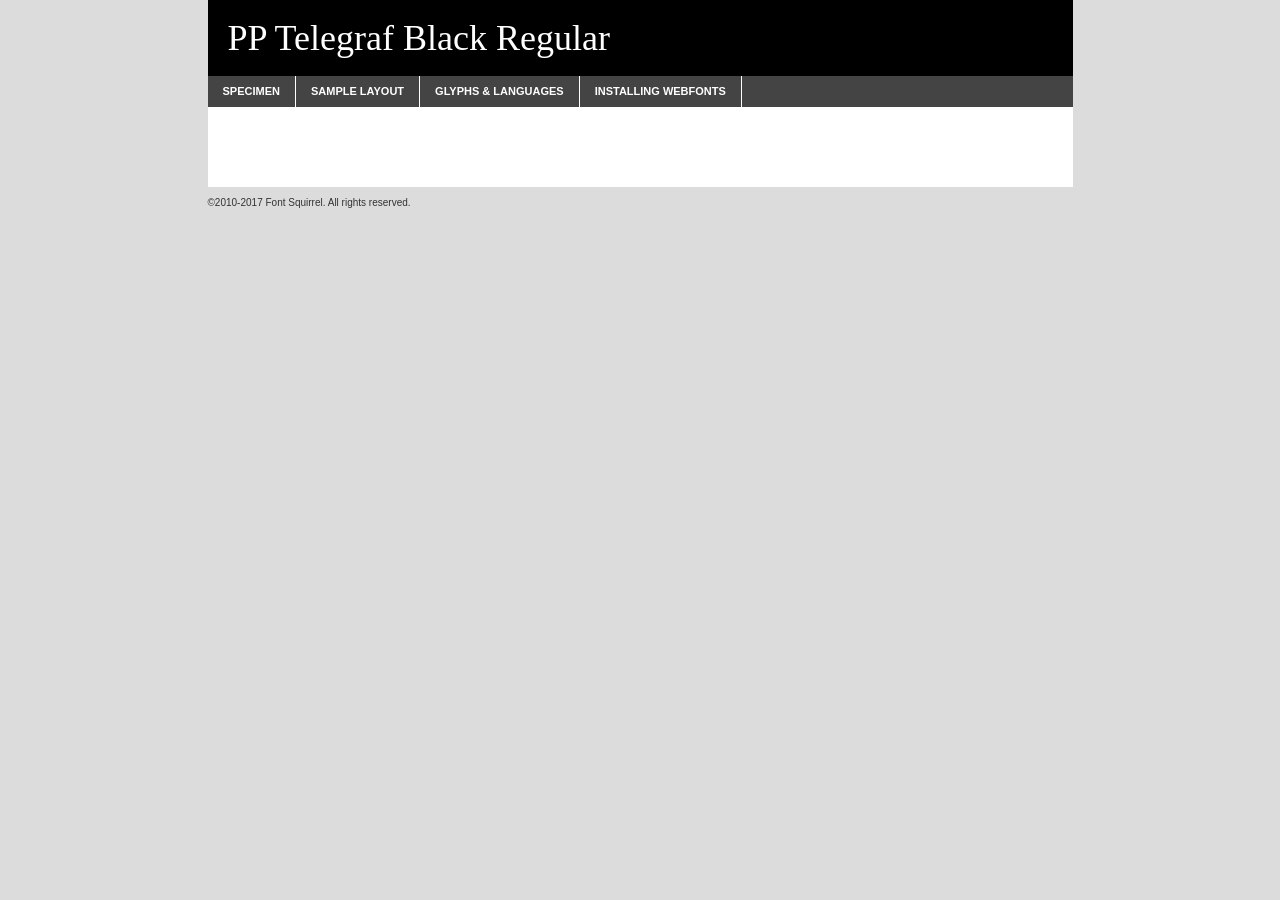
<file: static/fonts/pptelegraf-black-demo.html>
<!DOCTYPE html PUBLIC "-//W3C//DTD XHTML 1.0 Transitional//EN"
	"http://www.w3.org/TR/xhtml1/DTD/xhtml1-transitional.dtd">

<html xmlns="http://www.w3.org/1999/xhtml" xml:lang="en" lang="en">
<head>
	<meta http-equiv="Content-Type" content="text/html; charset=utf-8" />
	<script src="http://ajax.googleapis.com/ajax/libs/jquery/1.7.2/jquery.min.js" type="text/javascript" charset="utf-8"></script>
	<script type="text/javascript">
	(function($){$.fn.easyTabs=function(option){var param=jQuery.extend({fadeSpeed:"fast",defaultContent:1,activeClass:'active'},option);$(this).each(function(){var thisId="#"+this.id;if(param.defaultContent==''){param.defaultContent=1;}
	if(typeof param.defaultContent=="number")
	{var defaultTab=$(thisId+" .tabs li:eq("+(param.defaultContent-1)+") a").attr('href').substr(1);}else{var defaultTab=param.defaultContent;}
	$(thisId+" .tabs li a").each(function(){var tabToHide=$(this).attr('href').substr(1);$("#"+tabToHide).addClass('easytabs-tab-content');});hideAll();changeContent(defaultTab);function hideAll(){$(thisId+" .easytabs-tab-content").hide();}
	function changeContent(tabId){hideAll();$(thisId+" .tabs li").removeClass(param.activeClass);$(thisId+" .tabs li a[href=#"+tabId+"]").closest('li').addClass(param.activeClass);if(param.fadeSpeed!="none")
	{$(thisId+" #"+tabId).fadeIn(param.fadeSpeed);}else{$(thisId+" #"+tabId).show();}}
	$(thisId+" .tabs li").click(function(){var tabId=$(this).find('a').attr('href').substr(1);changeContent(tabId);return false;});});}})(jQuery);
	</script>
	<link rel="stylesheet" href="specimen_files/specimen_stylesheet.css" type="text/css" charset="utf-8" />
	<link rel="stylesheet" href="stylesheet.css" type="text/css" charset="utf-8" />

	<style type="text/css">
					body{
				font-family: 'pp_telegrafblack';
							}
		</style>

	<title>PP Telegraf Black Regular Specimen</title>
	
	
	<script type="text/javascript" charset="utf-8">
		$(document).ready(function() {
			$('#container').easyTabs({defaultContent:1});
		});
	</script>
</head>

<body>
<div id="container">
	<div id="header">
		PP Telegraf Black Regular	</div>
	<ul class="tabs">
		<li><a href="#specimen">Specimen</a></li>
		<li><a href="#layout">Sample Layout</a></li>
				<li><a href="#glyphs">Glyphs &amp; Languages</a></li>
		<li><a href="#installing">Installing Webfonts</a></li>
		
	</ul>
	
	<div id="main_content">

		
			<div id="specimen">
		
				<div class="section">
					<div class="grid12 firstcol">
						<div class="huge">AaBb</div>
					</div>
				</div>
		
				<div class="section">
					<div class="glyph_range">A&#x200B;B&#x200b;C&#x200b;D&#x200b;E&#x200b;F&#x200b;G&#x200b;H&#x200b;I&#x200b;J&#x200b;K&#x200b;L&#x200b;M&#x200b;N&#x200b;O&#x200b;P&#x200b;Q&#x200b;R&#x200b;S&#x200b;T&#x200b;U&#x200b;V&#x200b;W&#x200b;X&#x200b;Y&#x200b;Z&#x200b;a&#x200b;b&#x200b;c&#x200b;d&#x200b;e&#x200b;f&#x200b;g&#x200b;h&#x200b;i&#x200b;j&#x200b;k&#x200b;l&#x200b;m&#x200b;n&#x200b;o&#x200b;p&#x200b;q&#x200b;r&#x200b;s&#x200b;t&#x200b;u&#x200b;v&#x200b;w&#x200b;x&#x200b;y&#x200b;z&#x200b;1&#x200b;2&#x200b;3&#x200b;4&#x200b;5&#x200b;6&#x200b;7&#x200b;8&#x200b;9&#x200b;0&#x200b;&amp;&#x200b;.&#x200b;,&#x200b;?&#x200b;!&#x200b;&#64;&#x200b;(&#x200b;)&#x200b;#&#x200b;$&#x200b;%&#x200b;*&#x200b;+&#x200b;-&#x200b;=&#x200b;:&#x200b;;</div>
				</div>
				<div class="section">
					<div class="grid12 firstcol">
						<table class="sample_table">
							<tr><td>10</td><td class="size10">abcdefghijklmnopqrstuvwxyzABCDEFGHIJKLMNOPQRSTUVWXYZ0123456789abcdefghijklmnopqrstuvwxyzABCDEFGHIJKLMNOPQRSTUVWXYZ0123456789abcdefghijklmnopqrstuvwxyzABCDEFGHIJKLMNOPQRSTUVWXYZ</td></tr>
							<tr><td>11</td><td class="size11">abcdefghijklmnopqrstuvwxyzABCDEFGHIJKLMNOPQRSTUVWXYZ0123456789abcdefghijklmnopqrstuvwxyzABCDEFGHIJKLMNOPQRSTUVWXYZ0123456789abcdefghijklmnopqrstuvwxyzABCDEFGHIJKLMNOPQRSTUVWXYZ</td></tr>
							<tr><td>12</td><td class="size12">abcdefghijklmnopqrstuvwxyzABCDEFGHIJKLMNOPQRSTUVWXYZ0123456789abcdefghijklmnopqrstuvwxyzABCDEFGHIJKLMNOPQRSTUVWXYZ0123456789abcdefghijklmnopqrstuvwxyzABCDEFGHIJKLMNOPQRSTUVWXYZ</td></tr>
							<tr><td>13</td><td class="size13">abcdefghijklmnopqrstuvwxyzABCDEFGHIJKLMNOPQRSTUVWXYZ0123456789abcdefghijklmnopqrstuvwxyzABCDEFGHIJKLMNOPQRSTUVWXYZ0123456789abcdefghijklmnopqrstuvwxyzABCDEFGHIJKLMNOPQRSTUVWXYZ</td></tr>
							<tr><td>14</td><td class="size14">abcdefghijklmnopqrstuvwxyzABCDEFGHIJKLMNOPQRSTUVWXYZ0123456789abcdefghijklmnopqrstuvwxyzABCDEFGHIJKLMNOPQRSTUVWXYZ0123456789abcdefghijklmnopqrstuvwxyzABCDEFGHIJKLMNOPQRSTUVWXYZ</td></tr>
							<tr><td>16</td><td class="size16">abcdefghijklmnopqrstuvwxyzABCDEFGHIJKLMNOPQRSTUVWXYZ0123456789abcdefghijklmnopqrstuvwxyzABCDEFGHIJKLMNOPQRSTUVWXYZ</td></tr>
							<tr><td>18</td><td class="size18">abcdefghijklmnopqrstuvwxyzABCDEFGHIJKLMNOPQRSTUVWXYZ0123456789abcdefghijklmnopqrstuvwxyzABCDEFGHIJKLMNOPQRSTUVWXYZ</td></tr>
							<tr><td>20</td><td class="size20">abcdefghijklmnopqrstuvwxyzABCDEFGHIJKLMNOPQRSTUVWXYZ0123456789abcdefghijklmnopqrstuvwxyzABCDEFGHIJKLMNOPQRSTUVWXYZ</td></tr>
							<tr><td>24</td><td class="size24">abcdefghijklmnopqrstuvwxyzABCDEFGHIJKLMNOPQRSTUVWXYZ0123456789abcdefghijklmnopqrstuvwxyzABCDEFGHIJKLMNOPQRSTUVWXYZ</td></tr>
							<tr><td>30</td><td class="size30">abcdefghijklmnopqrstuvwxyzABCDEFGHIJKLMNOPQRSTUVWXYZ0123456789abcdefghijklmnopqrstuvwxyzABCDEFGHIJKLMNOPQRSTUVWXYZ</td></tr>
							<tr><td>36</td><td class="size36">abcdefghijklmnopqrstuvwxyzABCDEFGHIJKLMNOPQRSTUVWXYZ0123456789abcdefghijklmnopqrstuvwxyzABCDEFGHIJKLMNOPQRSTUVWXYZ</td></tr>
							<tr><td>48</td><td class="size48">abcdefghijklmnopqrstuvwxyzABCDEFGHIJKLMNOPQRSTUVWXYZ0123456789abcdefghijklmnopqrstuvwxyzABCDEFGHIJKLMNOPQRSTUVWXYZ</td></tr>
							<tr><td>60</td><td class="size60">abcdefghijklmnopqrstuvwxyzABCDEFGHIJKLMNOPQRSTUVWXYZ0123456789abcdefghijklmnopqrstuvwxyzABCDEFGHIJKLMNOPQRSTUVWXYZ</td></tr>
							<tr><td>72</td><td class="size72">abcdefghijklmnopqrstuvwxyzABCDEFGHIJKLMNOPQRSTUVWXYZ0123456789abcdefghijklmnopqrstuvwxyzABCDEFGHIJKLMNOPQRSTUVWXYZ</td></tr>
							<tr><td>90</td><td class="size90">abcdefghijklmnopqrstuvwxyzABCDEFGHIJKLMNOPQRSTUVWXYZ0123456789abcdefghijklmnopqrstuvwxyzABCDEFGHIJKLMNOPQRSTUVWXYZ</td></tr>
						</table>
				
					</div>
			
				</div>
		
		
		
								<div class="section" id="bodycomparison">


										<div id="xheight">
				<div class="fontbody">&#x25FC;&#x25FC;&#x25FC;&#x25FC;&#x25FC;&#x25FC;&#x25FC;&#x25FC;&#x25FC;&#x25FC;&#x25FC;&#x25FC;&#x25FC;&#x25FC;&#x25FC;&#x25FC;&#x25FC;&#x25FC;&#x25FC;&#x25FC;&#x25FC;&#x25FC;&#x25FC;&#x25FC;&#x25FC;&#x25FC;&#x25FC;&#x25FC;&#x25FC;&#x25FC;&#x25FC;&#x25FC;&#x25FC;&#x25FC;&#x25FC;&#x25FC;&#x25FC;&#x25FC;&#x25FC;&#x25FC;&#x25FC;&#x25FC;&#x25FC;&#x25FC;&#x25FC;&#x25FC;&#x25FC;&#x25FC;&#x25FC;&#x25FC;&#x25FC;&#x25FC;&#x25FC;&#x25FC;&#x25FC;&#x25FC;&#x25FC;&#x25FC;&#x25FC;&#x25FC;&#x25FC;&#x25FC;&#x25FC;&#x25FC;&#x25FC;&#x25FC;&#x25FC;&#x25FC;&#x25FC;&#x25FC;&#x25FC;&#x25FC;&#x25FC;&#x25FC;&#x25FC;&#x25FC;&#x25FC;&#x25FC;&#x25FC;&#x25FC;&#x25FC;&#x25FC;&#x25FC;&#x25FC;&#x25FC;&#x25FC;&#x25FC;&#x25FC;&#x25FC;&#x25FC;&#x25FC;&#x25FC;&#x25FC;&#x25FC;&#x25FC;&#x25FC;&#x25FC;&#x25FC;&#x25FC;body</div><div class="arialbody">body</div><div class="verdanabody">body</div><div class="georgiabody">body</div></div>
										<div class="fontbody" style="z-index:1">
											body<span>PP Telegraf Black Regular</span>
										</div>
										<div class="arialbody" style="z-index:1">
											body<span>Arial</span>
										</div>
										<div class="verdanabody" style="z-index:1">
											body<span>Verdana</span>
										</div>
										<div class="georgiabody" style="z-index:1">
											body<span>Georgia</span>
										</div>



								</div>
		
		
				<div class="section psample psample_row1" id="">
					
					<div class="grid2 firstcol">
						<p class="size10"><span>10.</span>Aenean lacinia bibendum nulla sed consectetur. Fusce dapibus, tellus ac cursus commodo, tortor mauris condimentum nibh, ut fermentum massa justo sit amet risus. Nullam id dolor id nibh ultricies vehicula ut id elit. Cum sociis natoque penatibus et magnis dis parturient montes, nascetur ridiculus mus. Nulla vitae elit libero, a pharetra augue.</p>
			
					</div>
					<div class="grid3">
						<p class="size11"><span>11.</span>Aenean lacinia bibendum nulla sed consectetur. Fusce dapibus, tellus ac cursus commodo, tortor mauris condimentum nibh, ut fermentum massa justo sit amet risus. Nullam id dolor id nibh ultricies vehicula ut id elit. Cum sociis natoque penatibus et magnis dis parturient montes, nascetur ridiculus mus. Nulla vitae elit libero, a pharetra augue.</p>
			
					</div>
					<div class="grid3">
						<p class="size12"><span>12.</span>Aenean lacinia bibendum nulla sed consectetur. Fusce dapibus, tellus ac cursus commodo, tortor mauris condimentum nibh, ut fermentum massa justo sit amet risus. Nullam id dolor id nibh ultricies vehicula ut id elit. Cum sociis natoque penatibus et magnis dis parturient montes, nascetur ridiculus mus. Nulla vitae elit libero, a pharetra augue.</p>
			
					</div>
					<div class="grid4">
						<p class="size13"><span>13.</span>Aenean lacinia bibendum nulla sed consectetur. Fusce dapibus, tellus ac cursus commodo, tortor mauris condimentum nibh, ut fermentum massa justo sit amet risus. Nullam id dolor id nibh ultricies vehicula ut id elit. Cum sociis natoque penatibus et magnis dis parturient montes, nascetur ridiculus mus. Nulla vitae elit libero, a pharetra augue.</p>
			
					</div>
					<div class="white_blend"></div>
					
				</div>
				<div class="section psample psample_row2" id="">
					<div class="grid3 firstcol">
						<p class="size14"><span>14.</span>Aenean lacinia bibendum nulla sed consectetur. Fusce dapibus, tellus ac cursus commodo, tortor mauris condimentum nibh, ut fermentum massa justo sit amet risus. Nullam id dolor id nibh ultricies vehicula ut id elit. Cum sociis natoque penatibus et magnis dis parturient montes, nascetur ridiculus mus. Nulla vitae elit libero, a pharetra augue.</p>
			
					</div>
					<div class="grid4">
						<p class="size16"><span>16.</span>Aenean lacinia bibendum nulla sed consectetur. Fusce dapibus, tellus ac cursus commodo, tortor mauris condimentum nibh, ut fermentum massa justo sit amet risus. Nullam id dolor id nibh ultricies vehicula ut id elit. Cum sociis natoque penatibus et magnis dis parturient montes, nascetur ridiculus mus. Nulla vitae elit libero, a pharetra augue.</p>
			
					</div>
					<div class="grid5">
						<p class="size18"><span>18.</span>Aenean lacinia bibendum nulla sed consectetur. Fusce dapibus, tellus ac cursus commodo, tortor mauris condimentum nibh, ut fermentum massa justo sit amet risus. Nullam id dolor id nibh ultricies vehicula ut id elit. Cum sociis natoque penatibus et magnis dis parturient montes, nascetur ridiculus mus. Nulla vitae elit libero, a pharetra augue.</p>
			
					</div>

					<div class="white_blend"></div>

				</div>
				
				<div class="section psample psample_row3" id="">
					<div class="grid5 firstcol">
						<p class="size20"><span>20.</span>Aenean lacinia bibendum nulla sed consectetur. Fusce dapibus, tellus ac cursus commodo, tortor mauris condimentum nibh, ut fermentum massa justo sit amet risus. Nullam id dolor id nibh ultricies vehicula ut id elit. Cum sociis natoque penatibus et magnis dis parturient montes, nascetur ridiculus mus. Nulla vitae elit libero, a pharetra augue.</p>
					</div>
					<div class="grid7">
						<p class="size24"><span>24.</span>Aenean lacinia bibendum nulla sed consectetur. Fusce dapibus, tellus ac cursus commodo, tortor mauris condimentum nibh, ut fermentum massa justo sit amet risus. Nullam id dolor id nibh ultricies vehicula ut id elit. Cum sociis natoque penatibus et magnis dis parturient montes, nascetur ridiculus mus. Nulla vitae elit libero, a pharetra augue.</p>
					</div>
					
					<div class="white_blend"></div>
					
				</div>
				
				<div class="section psample psample_row4" id="">
					<div class="grid12 firstcol">
						<p class="size30"><span>30.</span>Aenean lacinia bibendum nulla sed consectetur. Fusce dapibus, tellus ac cursus commodo, tortor mauris condimentum nibh, ut fermentum massa justo sit amet risus. Nullam id dolor id nibh ultricies vehicula ut id elit. Cum sociis natoque penatibus et magnis dis parturient montes, nascetur ridiculus mus. Nulla vitae elit libero, a pharetra augue.</p>
					</div>
					<div class="white_blend"></div>
					
				</div>
				
				
				
				<div class="section psample psample_row1 fullreverse">
					<div class="grid2 firstcol">
						<p class="size10"><span>10.</span>Aenean lacinia bibendum nulla sed consectetur. Fusce dapibus, tellus ac cursus commodo, tortor mauris condimentum nibh, ut fermentum massa justo sit amet risus. Nullam id dolor id nibh ultricies vehicula ut id elit. Cum sociis natoque penatibus et magnis dis parturient montes, nascetur ridiculus mus. Nulla vitae elit libero, a pharetra augue.</p>
			
					</div>
					<div class="grid3">
						<p class="size11"><span>11.</span>Aenean lacinia bibendum nulla sed consectetur. Fusce dapibus, tellus ac cursus commodo, tortor mauris condimentum nibh, ut fermentum massa justo sit amet risus. Nullam id dolor id nibh ultricies vehicula ut id elit. Cum sociis natoque penatibus et magnis dis parturient montes, nascetur ridiculus mus. Nulla vitae elit libero, a pharetra augue.</p>
			
					</div>
					<div class="grid3">
						<p class="size12"><span>12.</span>Aenean lacinia bibendum nulla sed consectetur. Fusce dapibus, tellus ac cursus commodo, tortor mauris condimentum nibh, ut fermentum massa justo sit amet risus. Nullam id dolor id nibh ultricies vehicula ut id elit. Cum sociis natoque penatibus et magnis dis parturient montes, nascetur ridiculus mus. Nulla vitae elit libero, a pharetra augue.</p>
			
					</div>
					<div class="grid4">
						<p class="size13"><span>13.</span>Aenean lacinia bibendum nulla sed consectetur. Fusce dapibus, tellus ac cursus commodo, tortor mauris condimentum nibh, ut fermentum massa justo sit amet risus. Nullam id dolor id nibh ultricies vehicula ut id elit. Cum sociis natoque penatibus et magnis dis parturient montes, nascetur ridiculus mus. Nulla vitae elit libero, a pharetra augue.</p>
			
					</div>
					<div class="black_blend"></div>
					
				</div>
				
				<div class="section psample psample_row2 fullreverse">
					<div class="grid3 firstcol">
						<p class="size14"><span>14.</span>Aenean lacinia bibendum nulla sed consectetur. Fusce dapibus, tellus ac cursus commodo, tortor mauris condimentum nibh, ut fermentum massa justo sit amet risus. Nullam id dolor id nibh ultricies vehicula ut id elit. Cum sociis natoque penatibus et magnis dis parturient montes, nascetur ridiculus mus. Nulla vitae elit libero, a pharetra augue.</p>
			
					</div>
					<div class="grid4">
						<p class="size16"><span>16.</span>Aenean lacinia bibendum nulla sed consectetur. Fusce dapibus, tellus ac cursus commodo, tortor mauris condimentum nibh, ut fermentum massa justo sit amet risus. Nullam id dolor id nibh ultricies vehicula ut id elit. Cum sociis natoque penatibus et magnis dis parturient montes, nascetur ridiculus mus. Nulla vitae elit libero, a pharetra augue.</p>
			
					</div>
					<div class="grid5">
						<p class="size18"><span>18.</span>Aenean lacinia bibendum nulla sed consectetur. Fusce dapibus, tellus ac cursus commodo, tortor mauris condimentum nibh, ut fermentum massa justo sit amet risus. Nullam id dolor id nibh ultricies vehicula ut id elit. Cum sociis natoque penatibus et magnis dis parturient montes, nascetur ridiculus mus. Nulla vitae elit libero, a pharetra augue.</p>
			
					</div>
					<div class="black_blend"></div>

				</div>
				
				<div class="section psample fullreverse psample_row3" id="">
					<div class="grid5 firstcol">
						<p class="size20"><span>20.</span>Aenean lacinia bibendum nulla sed consectetur. Fusce dapibus, tellus ac cursus commodo, tortor mauris condimentum nibh, ut fermentum massa justo sit amet risus. Nullam id dolor id nibh ultricies vehicula ut id elit. Cum sociis natoque penatibus et magnis dis parturient montes, nascetur ridiculus mus. Nulla vitae elit libero, a pharetra augue.</p>
					</div>
					<div class="grid7">
						<p class="size24"><span>24.</span>Aenean lacinia bibendum nulla sed consectetur. Fusce dapibus, tellus ac cursus commodo, tortor mauris condimentum nibh, ut fermentum massa justo sit amet risus. Nullam id dolor id nibh ultricies vehicula ut id elit. Cum sociis natoque penatibus et magnis dis parturient montes, nascetur ridiculus mus. Nulla vitae elit libero, a pharetra augue.</p>
					</div>
					
					<div class="black_blend"></div>
					
				</div>
				
				<div class="section psample fullreverse psample_row4" id="" style="border-bottom: 20px #000 solid;">
					<div class="grid12 firstcol">
						<p class="size30"><span>30.</span>Aenean lacinia bibendum nulla sed consectetur. Fusce dapibus, tellus ac cursus commodo, tortor mauris condimentum nibh, ut fermentum massa justo sit amet risus. Nullam id dolor id nibh ultricies vehicula ut id elit. Cum sociis natoque penatibus et magnis dis parturient montes, nascetur ridiculus mus. Nulla vitae elit libero, a pharetra augue.</p>
					</div>
					<div class="black_blend"></div>
					
				</div>
				
				
				
				
			</div>
			
			<div id="layout">
				
				<div class="section">
					
					<div class="grid12 firstcol">
						<h1>Lorem Ipsum Dolor</h1>
						<h2>Etiam porta sem malesuada magna mollis euismod</h2>
						
						<p class="byline">By <a href="#link">Aenean Lacinia</a></p>
					</div>
				</div>
				<div class="section">
					<div class="grid8 firstcol">
						<p class="large">Donec sed odio dui. Morbi leo risus, porta ac consectetur ac, vestibulum at eros. Fusce dapibus, tellus ac cursus commodo, tortor mauris condimentum nibh, ut fermentum massa justo sit amet risus. </p>

						
						<h3>Pellentesque ornare sem</h3>

						<p>Maecenas sed diam eget risus varius blandit sit amet non magna. Maecenas faucibus mollis interdum. Donec ullamcorper nulla non metus auctor fringilla. Nullam id dolor id nibh ultricies vehicula ut id elit. Nullam id dolor id nibh ultricies vehicula ut id elit. </p>

						<p>Aenean eu leo quam. Pellentesque ornare sem lacinia quam venenatis vestibulum. Lorem ipsum dolor sit amet, consectetur adipiscing elit. Cum sociis natoque penatibus et magnis dis parturient montes, nascetur ridiculus mus. </p>

						<p>Nulla vitae elit libero, a pharetra augue. Praesent commodo cursus magna, vel scelerisque nisl consectetur et. Aenean lacinia bibendum nulla sed consectetur. </p>

						<p>Nullam quis risus eget urna mollis ornare vel eu leo. Nullam quis risus eget urna mollis ornare vel eu leo. Maecenas sed diam eget risus varius blandit sit amet non magna. Donec ullamcorper nulla non metus auctor fringilla. </p>

						<h3>Cras mattis consectetur</h3>

						<p>Aenean eu leo quam. Pellentesque ornare sem lacinia quam venenatis vestibulum. Aenean lacinia bibendum nulla sed consectetur. Integer posuere erat a ante venenatis dapibus posuere velit aliquet. Cras mattis consectetur purus sit amet fermentum. </p>

						<p>Nullam id dolor id nibh ultricies vehicula ut id elit. Nullam quis risus eget urna mollis ornare vel eu leo. Cras mattis consectetur purus sit amet fermentum.</p>
					</div>
					
					<div class="grid4 sidebar">
						
						<div class="box reverse">
							<p class="last">Nullam quis risus eget urna mollis ornare vel eu leo. Donec ullamcorper nulla non metus auctor fringilla. Cras mattis consectetur purus sit amet fermentum. Sed posuere consectetur est at lobortis. Lorem ipsum dolor sit amet, consectetur adipiscing elit. </p>
						</div>
						
						<p class="caption">Maecenas sed diam eget risus varius.</p>

						<p>Vestibulum id ligula porta felis euismod semper. Integer posuere erat a ante venenatis dapibus posuere velit aliquet. Vestibulum id ligula porta felis euismod semper. Sed posuere consectetur est at lobortis. Maecenas sed diam eget risus varius blandit sit amet non magna. Fusce dapibus, tellus ac cursus commodo, tortor mauris condimentum nibh, ut fermentum massa justo sit amet risus. </p>

					

						<p>Duis mollis, est non commodo luctus, nisi erat porttitor ligula, eget lacinia odio sem nec elit. Aenean lacinia bibendum nulla sed consectetur. Vivamus sagittis lacus vel augue laoreet rutrum faucibus dolor auctor. Aenean lacinia bibendum nulla sed consectetur. Nullam quis risus eget urna mollis ornare vel eu leo. </p>

						<p>Praesent commodo cursus magna, vel scelerisque nisl consectetur et. Donec ullamcorper nulla non metus auctor fringilla. Maecenas faucibus mollis interdum. Fusce dapibus, tellus ac cursus commodo, tortor mauris condimentum nibh, ut fermentum massa justo sit amet risus. </p>

					</div>
				</div>
				
			</div>


			



		<div id="glyphs">
			<div class="section">
				<div class="grid12 firstcol">
			
				<h1>Language Support</h1>
				<p>The subset of PP Telegraf Black Regular in this kit supports the following languages:<br />
			
					Albanian, Basque, Breton, Chamorro, Danish, Dutch, English, Faroese, Finnish, French, Frisian, Galician, German, Icelandic, Italian, Malagasy, Norwegian, Portuguese, Spanish, Alsatian, Aragonese, Arapaho, Arrernte, Asturian, Aymara, Bislama, Cebuano, Corsican, Fijian, French_creole, Genoese, Gilbertese, Greenlandic, Haitian_creole, Hiligaynon, Hmong, Hopi, Ibanag, Iloko_ilokano, Indonesian, Interglossa_glosa, Interlingua, Irish_gaelic, Jerriais, Lojban, Lombard, Luxembourgeois, Manx, Mohawk, Norfolk_pitcairnese, Occitan, Oromo, Pangasinan, Papiamento, Piedmontese, Potawatomi, Rhaeto-romance, Romansh, Rotokas, Sami_lule, Samoan, Sardinian, Scots_gaelic, Seychelles_creole, Shona, Sicilian, Somali, Southern_ndebele, Swahili, Swati_swazi, Tagalog_filipino_pilipino, Tetum, Tok_pisin, Uyghur_latinized, Volapuk, Walloon, Warlpiri, Xhosa, Yapese, Zulu, Latinbasic, Ubasic, Demo				</p>
				<h1>Glyph Chart</h1>
				<p>The subset of PP Telegraf Black Regular in this kit includes all the glyphs listed below. Unicode entities are included above each glyph to help you insert individual characters into your layout.</p>
				<div id="glyph_chart">
			
																				 <div><p>&amp;#32;</p>&#32;</div>
																				 <div><p>&amp;#33;</p>&#33;</div>
																				 <div><p>&amp;#34;</p>&#34;</div>
																				 <div><p>&amp;#35;</p>&#35;</div>
																				 <div><p>&amp;#36;</p>&#36;</div>
																				 <div><p>&amp;#37;</p>&#37;</div>
																				 <div><p>&amp;#38;</p>&#38;</div>
																				 <div><p>&amp;#39;</p>&#39;</div>
																				 <div><p>&amp;#40;</p>&#40;</div>
																				 <div><p>&amp;#41;</p>&#41;</div>
																				 <div><p>&amp;#42;</p>&#42;</div>
																				 <div><p>&amp;#43;</p>&#43;</div>
																				 <div><p>&amp;#44;</p>&#44;</div>
																				 <div><p>&amp;#45;</p>&#45;</div>
																				 <div><p>&amp;#46;</p>&#46;</div>
																				 <div><p>&amp;#47;</p>&#47;</div>
																				 <div><p>&amp;#48;</p>&#48;</div>
																				 <div><p>&amp;#49;</p>&#49;</div>
																				 <div><p>&amp;#50;</p>&#50;</div>
																				 <div><p>&amp;#51;</p>&#51;</div>
																				 <div><p>&amp;#52;</p>&#52;</div>
																				 <div><p>&amp;#53;</p>&#53;</div>
																				 <div><p>&amp;#54;</p>&#54;</div>
																				 <div><p>&amp;#55;</p>&#55;</div>
																				 <div><p>&amp;#56;</p>&#56;</div>
																				 <div><p>&amp;#57;</p>&#57;</div>
																				 <div><p>&amp;#58;</p>&#58;</div>
																				 <div><p>&amp;#59;</p>&#59;</div>
																				 <div><p>&amp;#60;</p>&#60;</div>
																				 <div><p>&amp;#61;</p>&#61;</div>
																				 <div><p>&amp;#62;</p>&#62;</div>
																				 <div><p>&amp;#63;</p>&#63;</div>
																				 <div><p>&amp;#64;</p>&#64;</div>
																				 <div><p>&amp;#65;</p>&#65;</div>
																				 <div><p>&amp;#66;</p>&#66;</div>
																				 <div><p>&amp;#67;</p>&#67;</div>
																				 <div><p>&amp;#68;</p>&#68;</div>
																				 <div><p>&amp;#69;</p>&#69;</div>
																				 <div><p>&amp;#70;</p>&#70;</div>
																				 <div><p>&amp;#71;</p>&#71;</div>
																				 <div><p>&amp;#72;</p>&#72;</div>
																				 <div><p>&amp;#73;</p>&#73;</div>
																				 <div><p>&amp;#74;</p>&#74;</div>
																				 <div><p>&amp;#75;</p>&#75;</div>
																				 <div><p>&amp;#76;</p>&#76;</div>
																				 <div><p>&amp;#77;</p>&#77;</div>
																				 <div><p>&amp;#78;</p>&#78;</div>
																				 <div><p>&amp;#79;</p>&#79;</div>
																				 <div><p>&amp;#80;</p>&#80;</div>
																				 <div><p>&amp;#81;</p>&#81;</div>
																				 <div><p>&amp;#82;</p>&#82;</div>
																				 <div><p>&amp;#83;</p>&#83;</div>
																				 <div><p>&amp;#84;</p>&#84;</div>
																				 <div><p>&amp;#85;</p>&#85;</div>
																				 <div><p>&amp;#86;</p>&#86;</div>
																				 <div><p>&amp;#87;</p>&#87;</div>
																				 <div><p>&amp;#88;</p>&#88;</div>
																				 <div><p>&amp;#89;</p>&#89;</div>
																				 <div><p>&amp;#90;</p>&#90;</div>
																				 <div><p>&amp;#91;</p>&#91;</div>
																				 <div><p>&amp;#92;</p>&#92;</div>
																				 <div><p>&amp;#93;</p>&#93;</div>
																				 <div><p>&amp;#94;</p>&#94;</div>
																				 <div><p>&amp;#95;</p>&#95;</div>
																				 <div><p>&amp;#96;</p>&#96;</div>
																				 <div><p>&amp;#97;</p>&#97;</div>
																				 <div><p>&amp;#98;</p>&#98;</div>
																				 <div><p>&amp;#99;</p>&#99;</div>
																				 <div><p>&amp;#100;</p>&#100;</div>
																				 <div><p>&amp;#101;</p>&#101;</div>
																				 <div><p>&amp;#102;</p>&#102;</div>
																				 <div><p>&amp;#103;</p>&#103;</div>
																				 <div><p>&amp;#104;</p>&#104;</div>
																				 <div><p>&amp;#105;</p>&#105;</div>
																				 <div><p>&amp;#106;</p>&#106;</div>
																				 <div><p>&amp;#107;</p>&#107;</div>
																				 <div><p>&amp;#108;</p>&#108;</div>
																				 <div><p>&amp;#109;</p>&#109;</div>
																				 <div><p>&amp;#110;</p>&#110;</div>
																				 <div><p>&amp;#111;</p>&#111;</div>
																				 <div><p>&amp;#112;</p>&#112;</div>
																				 <div><p>&amp;#113;</p>&#113;</div>
																				 <div><p>&amp;#114;</p>&#114;</div>
																				 <div><p>&amp;#115;</p>&#115;</div>
																				 <div><p>&amp;#116;</p>&#116;</div>
																				 <div><p>&amp;#117;</p>&#117;</div>
																				 <div><p>&amp;#118;</p>&#118;</div>
																				 <div><p>&amp;#119;</p>&#119;</div>
																				 <div><p>&amp;#120;</p>&#120;</div>
																				 <div><p>&amp;#121;</p>&#121;</div>
																				 <div><p>&amp;#122;</p>&#122;</div>
																				 <div><p>&amp;#123;</p>&#123;</div>
																				 <div><p>&amp;#124;</p>&#124;</div>
																				 <div><p>&amp;#125;</p>&#125;</div>
																				 <div><p>&amp;#126;</p>&#126;</div>
																				 <div><p>&amp;#160;</p>&#160;</div>
																				 <div><p>&amp;#161;</p>&#161;</div>
																				 <div><p>&amp;#162;</p>&#162;</div>
																				 <div><p>&amp;#163;</p>&#163;</div>
																				 <div><p>&amp;#165;</p>&#165;</div>
																				 <div><p>&amp;#166;</p>&#166;</div>
																				 <div><p>&amp;#167;</p>&#167;</div>
																				 <div><p>&amp;#168;</p>&#168;</div>
																				 <div><p>&amp;#169;</p>&#169;</div>
																				 <div><p>&amp;#171;</p>&#171;</div>
																				 <div><p>&amp;#172;</p>&#172;</div>
																				 <div><p>&amp;#173;</p>&#173;</div>
																				 <div><p>&amp;#174;</p>&#174;</div>
																				 <div><p>&amp;#175;</p>&#175;</div>
																				 <div><p>&amp;#176;</p>&#176;</div>
																				 <div><p>&amp;#177;</p>&#177;</div>
																				 <div><p>&amp;#180;</p>&#180;</div>
																				 <div><p>&amp;#181;</p>&#181;</div>
																				 <div><p>&amp;#182;</p>&#182;</div>
																				 <div><p>&amp;#183;</p>&#183;</div>
																				 <div><p>&amp;#184;</p>&#184;</div>
																				 <div><p>&amp;#187;</p>&#187;</div>
																				 <div><p>&amp;#191;</p>&#191;</div>
																				 <div><p>&amp;#192;</p>&#192;</div>
																				 <div><p>&amp;#193;</p>&#193;</div>
																				 <div><p>&amp;#194;</p>&#194;</div>
																				 <div><p>&amp;#195;</p>&#195;</div>
																				 <div><p>&amp;#196;</p>&#196;</div>
																				 <div><p>&amp;#197;</p>&#197;</div>
																				 <div><p>&amp;#198;</p>&#198;</div>
																				 <div><p>&amp;#199;</p>&#199;</div>
																				 <div><p>&amp;#200;</p>&#200;</div>
																				 <div><p>&amp;#201;</p>&#201;</div>
																				 <div><p>&amp;#202;</p>&#202;</div>
																				 <div><p>&amp;#203;</p>&#203;</div>
																				 <div><p>&amp;#204;</p>&#204;</div>
																				 <div><p>&amp;#205;</p>&#205;</div>
																				 <div><p>&amp;#206;</p>&#206;</div>
																				 <div><p>&amp;#207;</p>&#207;</div>
																				 <div><p>&amp;#208;</p>&#208;</div>
																				 <div><p>&amp;#209;</p>&#209;</div>
																				 <div><p>&amp;#210;</p>&#210;</div>
																				 <div><p>&amp;#211;</p>&#211;</div>
																				 <div><p>&amp;#212;</p>&#212;</div>
																				 <div><p>&amp;#213;</p>&#213;</div>
																				 <div><p>&amp;#214;</p>&#214;</div>
																				 <div><p>&amp;#215;</p>&#215;</div>
																				 <div><p>&amp;#216;</p>&#216;</div>
																				 <div><p>&amp;#217;</p>&#217;</div>
																				 <div><p>&amp;#218;</p>&#218;</div>
																				 <div><p>&amp;#219;</p>&#219;</div>
																				 <div><p>&amp;#220;</p>&#220;</div>
																				 <div><p>&amp;#221;</p>&#221;</div>
																				 <div><p>&amp;#222;</p>&#222;</div>
																				 <div><p>&amp;#223;</p>&#223;</div>
																				 <div><p>&amp;#224;</p>&#224;</div>
																				 <div><p>&amp;#225;</p>&#225;</div>
																				 <div><p>&amp;#226;</p>&#226;</div>
																				 <div><p>&amp;#227;</p>&#227;</div>
																				 <div><p>&amp;#228;</p>&#228;</div>
																				 <div><p>&amp;#229;</p>&#229;</div>
																				 <div><p>&amp;#230;</p>&#230;</div>
																				 <div><p>&amp;#231;</p>&#231;</div>
																				 <div><p>&amp;#232;</p>&#232;</div>
																				 <div><p>&amp;#233;</p>&#233;</div>
																				 <div><p>&amp;#234;</p>&#234;</div>
																				 <div><p>&amp;#235;</p>&#235;</div>
																				 <div><p>&amp;#236;</p>&#236;</div>
																				 <div><p>&amp;#237;</p>&#237;</div>
																				 <div><p>&amp;#238;</p>&#238;</div>
																				 <div><p>&amp;#239;</p>&#239;</div>
																				 <div><p>&amp;#240;</p>&#240;</div>
																				 <div><p>&amp;#241;</p>&#241;</div>
																				 <div><p>&amp;#242;</p>&#242;</div>
																				 <div><p>&amp;#243;</p>&#243;</div>
																				 <div><p>&amp;#244;</p>&#244;</div>
																				 <div><p>&amp;#245;</p>&#245;</div>
																				 <div><p>&amp;#246;</p>&#246;</div>
																				 <div><p>&amp;#247;</p>&#247;</div>
																				 <div><p>&amp;#248;</p>&#248;</div>
																				 <div><p>&amp;#249;</p>&#249;</div>
																				 <div><p>&amp;#250;</p>&#250;</div>
																				 <div><p>&amp;#251;</p>&#251;</div>
																				 <div><p>&amp;#252;</p>&#252;</div>
																				 <div><p>&amp;#253;</p>&#253;</div>
																				 <div><p>&amp;#254;</p>&#254;</div>
																				 <div><p>&amp;#255;</p>&#255;</div>
																				 <div><p>&amp;#338;</p>&#338;</div>
																				 <div><p>&amp;#339;</p>&#339;</div>
																				 <div><p>&amp;#376;</p>&#376;</div>
																				 <div><p>&amp;#710;</p>&#710;</div>
																				 <div><p>&amp;#732;</p>&#732;</div>
																				 <div><p>&amp;#8192;</p>&#8192;</div>
																				 <div><p>&amp;#8193;</p>&#8193;</div>
																				 <div><p>&amp;#8194;</p>&#8194;</div>
																				 <div><p>&amp;#8195;</p>&#8195;</div>
																				 <div><p>&amp;#8196;</p>&#8196;</div>
																				 <div><p>&amp;#8197;</p>&#8197;</div>
																				 <div><p>&amp;#8198;</p>&#8198;</div>
																				 <div><p>&amp;#8199;</p>&#8199;</div>
																				 <div><p>&amp;#8200;</p>&#8200;</div>
																				 <div><p>&amp;#8201;</p>&#8201;</div>
																				 <div><p>&amp;#8202;</p>&#8202;</div>
																				 <div><p>&amp;#8208;</p>&#8208;</div>
																				 <div><p>&amp;#8209;</p>&#8209;</div>
																				 <div><p>&amp;#8210;</p>&#8210;</div>
																				 <div><p>&amp;#8211;</p>&#8211;</div>
																				 <div><p>&amp;#8212;</p>&#8212;</div>
																				 <div><p>&amp;#8216;</p>&#8216;</div>
																				 <div><p>&amp;#8217;</p>&#8217;</div>
																				 <div><p>&amp;#8218;</p>&#8218;</div>
																				 <div><p>&amp;#8220;</p>&#8220;</div>
																				 <div><p>&amp;#8221;</p>&#8221;</div>
																				 <div><p>&amp;#8222;</p>&#8222;</div>
																				 <div><p>&amp;#8226;</p>&#8226;</div>
																				 <div><p>&amp;#8230;</p>&#8230;</div>
																				 <div><p>&amp;#8239;</p>&#8239;</div>
																				 <div><p>&amp;#8249;</p>&#8249;</div>
																				 <div><p>&amp;#8250;</p>&#8250;</div>
																				 <div><p>&amp;#8287;</p>&#8287;</div>
																				 <div><p>&amp;#8364;</p>&#8364;</div>
																				 <div><p>&amp;#8482;</p>&#8482;</div>
																				 <div><p>&amp;#9724;</p>&#9724;</div>
																				 <div><p>&amp;#64257;</p>&#64257;</div>
																				 <div><p>&amp;#64258;</p>&#64258;</div>
																				 <div><p>&amp;#64259;</p>&#64259;</div>
																				 <div><p>&amp;#64260;</p>&#64260;</div>
																																																</div>	
				</div>
		
		
			</div>
		</div>
		
		
		<div id="specs">
			
		</div>
	
		<div id="installing">
			<div class="section">
				<div class="grid7 firstcol">
					<h1>Installing Webfonts</h1>
					
					<p>Webfonts are supported by all major browser platforms but not all in the same way. There are currently four different font formats that must be included in order to target all browsers. This includes TTF, WOFF, EOT and SVG.</p>
					
					<h2>1. Upload your webfonts</h2>
					<p>You must upload your webfont kit to your website. They should be in or near the same directory as your CSS files.</p>
					
					<h2>2. Include the webfont stylesheet</h2>
					<p>A special CSS @font-face declaration helps the various browsers select the appropriate font it needs without causing you a bunch of headaches. Learn more about this syntax by reading the <a href="https://www.fontspring.com/blog/further-hardening-of-the-bulletproof-syntax">Fontspring blog post</a> about it. The code for it is as follows:</p>


<code>
@font-face{ 
	font-family: 'MyWebFont';
	src: url('WebFont.eot');
	src: url('WebFont.eot?#iefix') format('embedded-opentype'),
	     url('WebFont.woff') format('woff'),
	     url('WebFont.ttf') format('truetype'),
	     url('WebFont.svg#webfont') format('svg');
}
</code>

	<p>We've already gone ahead and generated the code for you. All you have to do is link to the stylesheet in your HTML, like this:</p>
	<code>&lt;link rel=&quot;stylesheet&quot; href=&quot;stylesheet.css&quot; type=&quot;text/css&quot; charset=&quot;utf-8&quot; /&gt;</code>

					<h2>3. Modify your own stylesheet</h2>
					<p>To take advantage of your new fonts, you must tell your stylesheet to use them. Look at the original @font-face declaration above and find the property called "font-family." The name linked there will be what you use to reference the font. Prepend that webfont name to the font stack in the "font-family" property, inside the selector you want to change. For example:</p>
<code>p { font-family: 'WebFont', Arial, sans-serif; }</code>

<h2>4. Test</h2>
<p>Getting webfonts to work cross-browser <em>can</em> be tricky. Use the information in the sidebar to help you if you find that fonts aren't loading in a particular browser.</p>
				</div>
				
				<div class="grid5 sidebar">
					<div class="box">
						<h2>Troubleshooting<br />Font-Face Problems</h2>
						<p>Having trouble getting your webfonts to load in your new website? Here are some tips to sort out what might be the problem.</p>

						<h3>Fonts not showing in any browser</h3>

						<p>This sounds like you need to work on the plumbing. You either did not upload the fonts to the correct directory, or you did not link the fonts properly in the CSS. If you've confirmed that all this is correct and you still have a problem, take a look at your .htaccess file and see if requests are getting intercepted.</p>

						<h3>Fonts not loading in iPhone or iPad</h3>

						<p>The most common problem here is that you are serving the fonts from an IIS server. IIS refuses to serve files that have unknown MIME types. If that is the case, you must set the MIME type for SVG to "image/svg+xml" in the server settings. Follow these instructions from Microsoft if you need help.</p>

						<h3>Fonts not loading in Firefox</h3>

						<p>The primary reason for this failure? You are still using a version Firefox older than 3.5. So upgrade already! If that isn't it, then you are very likely serving fonts from a different domain. Firefox requires that all font assets be served from the same domain. Lastly it is possible that you need to add WOFF to your list of MIME types (if you are serving via IIS.)</p>

						<h3>Fonts not loading in IE</h3>

						<p>Are you looking at Internet Explorer on an actual Windows machine or are you cheating by using a service like Adobe BrowserLab? Many of these screenshot services do not render @font-face for IE. Best to test it on a real machine.</p>

						<h3>Fonts not loading in IE9</h3>

						<p>IE9, like Firefox, requires that fonts be served from the same domain as the website. Make sure that is the case.</p>
					</div>
				</div>
			</div>
			
		</div>
	
	</div>
	<div id="footer">
		<p>&copy;2010-2017 Font Squirrel. All rights reserved.</p>
	</div>
</div>
</body>
</html>
</file>
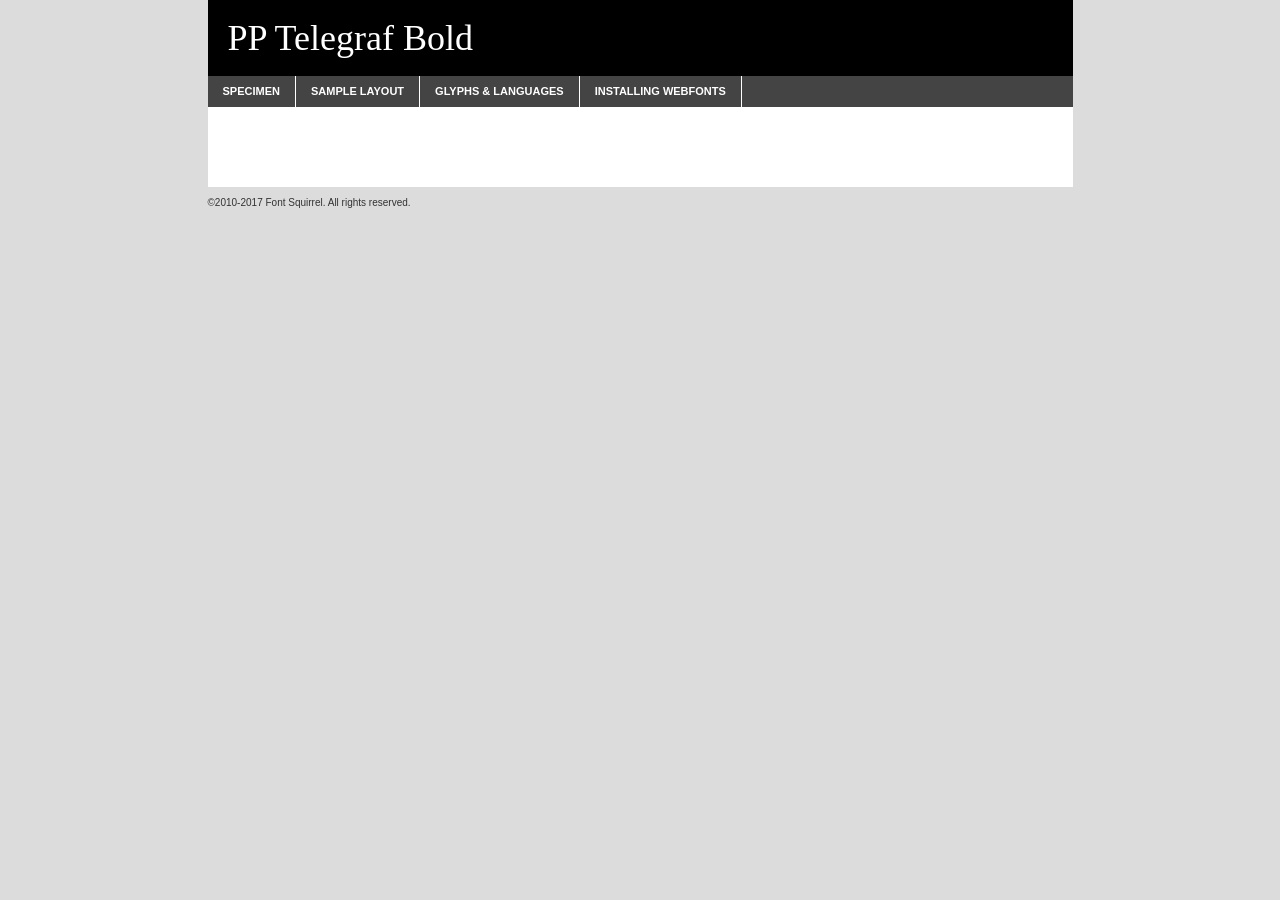
<file: static/fonts/pptelegraf-bold-demo.html>
<!DOCTYPE html PUBLIC "-//W3C//DTD XHTML 1.0 Transitional//EN"
	"http://www.w3.org/TR/xhtml1/DTD/xhtml1-transitional.dtd">

<html xmlns="http://www.w3.org/1999/xhtml" xml:lang="en" lang="en">
<head>
	<meta http-equiv="Content-Type" content="text/html; charset=utf-8" />
	<script src="http://ajax.googleapis.com/ajax/libs/jquery/1.7.2/jquery.min.js" type="text/javascript" charset="utf-8"></script>
	<script type="text/javascript">
	(function($){$.fn.easyTabs=function(option){var param=jQuery.extend({fadeSpeed:"fast",defaultContent:1,activeClass:'active'},option);$(this).each(function(){var thisId="#"+this.id;if(param.defaultContent==''){param.defaultContent=1;}
	if(typeof param.defaultContent=="number")
	{var defaultTab=$(thisId+" .tabs li:eq("+(param.defaultContent-1)+") a").attr('href').substr(1);}else{var defaultTab=param.defaultContent;}
	$(thisId+" .tabs li a").each(function(){var tabToHide=$(this).attr('href').substr(1);$("#"+tabToHide).addClass('easytabs-tab-content');});hideAll();changeContent(defaultTab);function hideAll(){$(thisId+" .easytabs-tab-content").hide();}
	function changeContent(tabId){hideAll();$(thisId+" .tabs li").removeClass(param.activeClass);$(thisId+" .tabs li a[href=#"+tabId+"]").closest('li').addClass(param.activeClass);if(param.fadeSpeed!="none")
	{$(thisId+" #"+tabId).fadeIn(param.fadeSpeed);}else{$(thisId+" #"+tabId).show();}}
	$(thisId+" .tabs li").click(function(){var tabId=$(this).find('a').attr('href').substr(1);changeContent(tabId);return false;});});}})(jQuery);
	</script>
	<link rel="stylesheet" href="specimen_files/specimen_stylesheet.css" type="text/css" charset="utf-8" />
	<link rel="stylesheet" href="stylesheet.css" type="text/css" charset="utf-8" />

	<style type="text/css">
					body{
				font-family: 'pp_telegrafbold';
							}
		</style>

	<title>PP Telegraf Bold Specimen</title>
	
	
	<script type="text/javascript" charset="utf-8">
		$(document).ready(function() {
			$('#container').easyTabs({defaultContent:1});
		});
	</script>
</head>

<body>
<div id="container">
	<div id="header">
		PP Telegraf Bold	</div>
	<ul class="tabs">
		<li><a href="#specimen">Specimen</a></li>
		<li><a href="#layout">Sample Layout</a></li>
				<li><a href="#glyphs">Glyphs &amp; Languages</a></li>
		<li><a href="#installing">Installing Webfonts</a></li>
		
	</ul>
	
	<div id="main_content">

		
			<div id="specimen">
		
				<div class="section">
					<div class="grid12 firstcol">
						<div class="huge">AaBb</div>
					</div>
				</div>
		
				<div class="section">
					<div class="glyph_range">A&#x200B;B&#x200b;C&#x200b;D&#x200b;E&#x200b;F&#x200b;G&#x200b;H&#x200b;I&#x200b;J&#x200b;K&#x200b;L&#x200b;M&#x200b;N&#x200b;O&#x200b;P&#x200b;Q&#x200b;R&#x200b;S&#x200b;T&#x200b;U&#x200b;V&#x200b;W&#x200b;X&#x200b;Y&#x200b;Z&#x200b;a&#x200b;b&#x200b;c&#x200b;d&#x200b;e&#x200b;f&#x200b;g&#x200b;h&#x200b;i&#x200b;j&#x200b;k&#x200b;l&#x200b;m&#x200b;n&#x200b;o&#x200b;p&#x200b;q&#x200b;r&#x200b;s&#x200b;t&#x200b;u&#x200b;v&#x200b;w&#x200b;x&#x200b;y&#x200b;z&#x200b;1&#x200b;2&#x200b;3&#x200b;4&#x200b;5&#x200b;6&#x200b;7&#x200b;8&#x200b;9&#x200b;0&#x200b;&amp;&#x200b;.&#x200b;,&#x200b;?&#x200b;!&#x200b;&#64;&#x200b;(&#x200b;)&#x200b;#&#x200b;$&#x200b;%&#x200b;*&#x200b;+&#x200b;-&#x200b;=&#x200b;:&#x200b;;</div>
				</div>
				<div class="section">
					<div class="grid12 firstcol">
						<table class="sample_table">
							<tr><td>10</td><td class="size10">abcdefghijklmnopqrstuvwxyzABCDEFGHIJKLMNOPQRSTUVWXYZ0123456789abcdefghijklmnopqrstuvwxyzABCDEFGHIJKLMNOPQRSTUVWXYZ0123456789abcdefghijklmnopqrstuvwxyzABCDEFGHIJKLMNOPQRSTUVWXYZ</td></tr>
							<tr><td>11</td><td class="size11">abcdefghijklmnopqrstuvwxyzABCDEFGHIJKLMNOPQRSTUVWXYZ0123456789abcdefghijklmnopqrstuvwxyzABCDEFGHIJKLMNOPQRSTUVWXYZ0123456789abcdefghijklmnopqrstuvwxyzABCDEFGHIJKLMNOPQRSTUVWXYZ</td></tr>
							<tr><td>12</td><td class="size12">abcdefghijklmnopqrstuvwxyzABCDEFGHIJKLMNOPQRSTUVWXYZ0123456789abcdefghijklmnopqrstuvwxyzABCDEFGHIJKLMNOPQRSTUVWXYZ0123456789abcdefghijklmnopqrstuvwxyzABCDEFGHIJKLMNOPQRSTUVWXYZ</td></tr>
							<tr><td>13</td><td class="size13">abcdefghijklmnopqrstuvwxyzABCDEFGHIJKLMNOPQRSTUVWXYZ0123456789abcdefghijklmnopqrstuvwxyzABCDEFGHIJKLMNOPQRSTUVWXYZ0123456789abcdefghijklmnopqrstuvwxyzABCDEFGHIJKLMNOPQRSTUVWXYZ</td></tr>
							<tr><td>14</td><td class="size14">abcdefghijklmnopqrstuvwxyzABCDEFGHIJKLMNOPQRSTUVWXYZ0123456789abcdefghijklmnopqrstuvwxyzABCDEFGHIJKLMNOPQRSTUVWXYZ0123456789abcdefghijklmnopqrstuvwxyzABCDEFGHIJKLMNOPQRSTUVWXYZ</td></tr>
							<tr><td>16</td><td class="size16">abcdefghijklmnopqrstuvwxyzABCDEFGHIJKLMNOPQRSTUVWXYZ0123456789abcdefghijklmnopqrstuvwxyzABCDEFGHIJKLMNOPQRSTUVWXYZ</td></tr>
							<tr><td>18</td><td class="size18">abcdefghijklmnopqrstuvwxyzABCDEFGHIJKLMNOPQRSTUVWXYZ0123456789abcdefghijklmnopqrstuvwxyzABCDEFGHIJKLMNOPQRSTUVWXYZ</td></tr>
							<tr><td>20</td><td class="size20">abcdefghijklmnopqrstuvwxyzABCDEFGHIJKLMNOPQRSTUVWXYZ0123456789abcdefghijklmnopqrstuvwxyzABCDEFGHIJKLMNOPQRSTUVWXYZ</td></tr>
							<tr><td>24</td><td class="size24">abcdefghijklmnopqrstuvwxyzABCDEFGHIJKLMNOPQRSTUVWXYZ0123456789abcdefghijklmnopqrstuvwxyzABCDEFGHIJKLMNOPQRSTUVWXYZ</td></tr>
							<tr><td>30</td><td class="size30">abcdefghijklmnopqrstuvwxyzABCDEFGHIJKLMNOPQRSTUVWXYZ0123456789abcdefghijklmnopqrstuvwxyzABCDEFGHIJKLMNOPQRSTUVWXYZ</td></tr>
							<tr><td>36</td><td class="size36">abcdefghijklmnopqrstuvwxyzABCDEFGHIJKLMNOPQRSTUVWXYZ0123456789abcdefghijklmnopqrstuvwxyzABCDEFGHIJKLMNOPQRSTUVWXYZ</td></tr>
							<tr><td>48</td><td class="size48">abcdefghijklmnopqrstuvwxyzABCDEFGHIJKLMNOPQRSTUVWXYZ0123456789abcdefghijklmnopqrstuvwxyzABCDEFGHIJKLMNOPQRSTUVWXYZ</td></tr>
							<tr><td>60</td><td class="size60">abcdefghijklmnopqrstuvwxyzABCDEFGHIJKLMNOPQRSTUVWXYZ0123456789abcdefghijklmnopqrstuvwxyzABCDEFGHIJKLMNOPQRSTUVWXYZ</td></tr>
							<tr><td>72</td><td class="size72">abcdefghijklmnopqrstuvwxyzABCDEFGHIJKLMNOPQRSTUVWXYZ0123456789abcdefghijklmnopqrstuvwxyzABCDEFGHIJKLMNOPQRSTUVWXYZ</td></tr>
							<tr><td>90</td><td class="size90">abcdefghijklmnopqrstuvwxyzABCDEFGHIJKLMNOPQRSTUVWXYZ0123456789abcdefghijklmnopqrstuvwxyzABCDEFGHIJKLMNOPQRSTUVWXYZ</td></tr>
						</table>
				
					</div>
			
				</div>
		
		
		
								<div class="section" id="bodycomparison">


										<div id="xheight">
				<div class="fontbody">&#x25FC;&#x25FC;&#x25FC;&#x25FC;&#x25FC;&#x25FC;&#x25FC;&#x25FC;&#x25FC;&#x25FC;&#x25FC;&#x25FC;&#x25FC;&#x25FC;&#x25FC;&#x25FC;&#x25FC;&#x25FC;&#x25FC;&#x25FC;&#x25FC;&#x25FC;&#x25FC;&#x25FC;&#x25FC;&#x25FC;&#x25FC;&#x25FC;&#x25FC;&#x25FC;&#x25FC;&#x25FC;&#x25FC;&#x25FC;&#x25FC;&#x25FC;&#x25FC;&#x25FC;&#x25FC;&#x25FC;&#x25FC;&#x25FC;&#x25FC;&#x25FC;&#x25FC;&#x25FC;&#x25FC;&#x25FC;&#x25FC;&#x25FC;&#x25FC;&#x25FC;&#x25FC;&#x25FC;&#x25FC;&#x25FC;&#x25FC;&#x25FC;&#x25FC;&#x25FC;&#x25FC;&#x25FC;&#x25FC;&#x25FC;&#x25FC;&#x25FC;&#x25FC;&#x25FC;&#x25FC;&#x25FC;&#x25FC;&#x25FC;&#x25FC;&#x25FC;&#x25FC;&#x25FC;&#x25FC;&#x25FC;&#x25FC;&#x25FC;&#x25FC;&#x25FC;&#x25FC;&#x25FC;&#x25FC;&#x25FC;&#x25FC;&#x25FC;&#x25FC;&#x25FC;&#x25FC;&#x25FC;&#x25FC;&#x25FC;&#x25FC;&#x25FC;&#x25FC;&#x25FC;&#x25FC;body</div><div class="arialbody">body</div><div class="verdanabody">body</div><div class="georgiabody">body</div></div>
										<div class="fontbody" style="z-index:1">
											body<span>PP Telegraf Bold</span>
										</div>
										<div class="arialbody" style="z-index:1">
											body<span>Arial</span>
										</div>
										<div class="verdanabody" style="z-index:1">
											body<span>Verdana</span>
										</div>
										<div class="georgiabody" style="z-index:1">
											body<span>Georgia</span>
										</div>



								</div>
		
		
				<div class="section psample psample_row1" id="">
					
					<div class="grid2 firstcol">
						<p class="size10"><span>10.</span>Aenean lacinia bibendum nulla sed consectetur. Fusce dapibus, tellus ac cursus commodo, tortor mauris condimentum nibh, ut fermentum massa justo sit amet risus. Nullam id dolor id nibh ultricies vehicula ut id elit. Cum sociis natoque penatibus et magnis dis parturient montes, nascetur ridiculus mus. Nulla vitae elit libero, a pharetra augue.</p>
			
					</div>
					<div class="grid3">
						<p class="size11"><span>11.</span>Aenean lacinia bibendum nulla sed consectetur. Fusce dapibus, tellus ac cursus commodo, tortor mauris condimentum nibh, ut fermentum massa justo sit amet risus. Nullam id dolor id nibh ultricies vehicula ut id elit. Cum sociis natoque penatibus et magnis dis parturient montes, nascetur ridiculus mus. Nulla vitae elit libero, a pharetra augue.</p>
			
					</div>
					<div class="grid3">
						<p class="size12"><span>12.</span>Aenean lacinia bibendum nulla sed consectetur. Fusce dapibus, tellus ac cursus commodo, tortor mauris condimentum nibh, ut fermentum massa justo sit amet risus. Nullam id dolor id nibh ultricies vehicula ut id elit. Cum sociis natoque penatibus et magnis dis parturient montes, nascetur ridiculus mus. Nulla vitae elit libero, a pharetra augue.</p>
			
					</div>
					<div class="grid4">
						<p class="size13"><span>13.</span>Aenean lacinia bibendum nulla sed consectetur. Fusce dapibus, tellus ac cursus commodo, tortor mauris condimentum nibh, ut fermentum massa justo sit amet risus. Nullam id dolor id nibh ultricies vehicula ut id elit. Cum sociis natoque penatibus et magnis dis parturient montes, nascetur ridiculus mus. Nulla vitae elit libero, a pharetra augue.</p>
			
					</div>
					<div class="white_blend"></div>
					
				</div>
				<div class="section psample psample_row2" id="">
					<div class="grid3 firstcol">
						<p class="size14"><span>14.</span>Aenean lacinia bibendum nulla sed consectetur. Fusce dapibus, tellus ac cursus commodo, tortor mauris condimentum nibh, ut fermentum massa justo sit amet risus. Nullam id dolor id nibh ultricies vehicula ut id elit. Cum sociis natoque penatibus et magnis dis parturient montes, nascetur ridiculus mus. Nulla vitae elit libero, a pharetra augue.</p>
			
					</div>
					<div class="grid4">
						<p class="size16"><span>16.</span>Aenean lacinia bibendum nulla sed consectetur. Fusce dapibus, tellus ac cursus commodo, tortor mauris condimentum nibh, ut fermentum massa justo sit amet risus. Nullam id dolor id nibh ultricies vehicula ut id elit. Cum sociis natoque penatibus et magnis dis parturient montes, nascetur ridiculus mus. Nulla vitae elit libero, a pharetra augue.</p>
			
					</div>
					<div class="grid5">
						<p class="size18"><span>18.</span>Aenean lacinia bibendum nulla sed consectetur. Fusce dapibus, tellus ac cursus commodo, tortor mauris condimentum nibh, ut fermentum massa justo sit amet risus. Nullam id dolor id nibh ultricies vehicula ut id elit. Cum sociis natoque penatibus et magnis dis parturient montes, nascetur ridiculus mus. Nulla vitae elit libero, a pharetra augue.</p>
			
					</div>

					<div class="white_blend"></div>

				</div>
				
				<div class="section psample psample_row3" id="">
					<div class="grid5 firstcol">
						<p class="size20"><span>20.</span>Aenean lacinia bibendum nulla sed consectetur. Fusce dapibus, tellus ac cursus commodo, tortor mauris condimentum nibh, ut fermentum massa justo sit amet risus. Nullam id dolor id nibh ultricies vehicula ut id elit. Cum sociis natoque penatibus et magnis dis parturient montes, nascetur ridiculus mus. Nulla vitae elit libero, a pharetra augue.</p>
					</div>
					<div class="grid7">
						<p class="size24"><span>24.</span>Aenean lacinia bibendum nulla sed consectetur. Fusce dapibus, tellus ac cursus commodo, tortor mauris condimentum nibh, ut fermentum massa justo sit amet risus. Nullam id dolor id nibh ultricies vehicula ut id elit. Cum sociis natoque penatibus et magnis dis parturient montes, nascetur ridiculus mus. Nulla vitae elit libero, a pharetra augue.</p>
					</div>
					
					<div class="white_blend"></div>
					
				</div>
				
				<div class="section psample psample_row4" id="">
					<div class="grid12 firstcol">
						<p class="size30"><span>30.</span>Aenean lacinia bibendum nulla sed consectetur. Fusce dapibus, tellus ac cursus commodo, tortor mauris condimentum nibh, ut fermentum massa justo sit amet risus. Nullam id dolor id nibh ultricies vehicula ut id elit. Cum sociis natoque penatibus et magnis dis parturient montes, nascetur ridiculus mus. Nulla vitae elit libero, a pharetra augue.</p>
					</div>
					<div class="white_blend"></div>
					
				</div>
				
				
				
				<div class="section psample psample_row1 fullreverse">
					<div class="grid2 firstcol">
						<p class="size10"><span>10.</span>Aenean lacinia bibendum nulla sed consectetur. Fusce dapibus, tellus ac cursus commodo, tortor mauris condimentum nibh, ut fermentum massa justo sit amet risus. Nullam id dolor id nibh ultricies vehicula ut id elit. Cum sociis natoque penatibus et magnis dis parturient montes, nascetur ridiculus mus. Nulla vitae elit libero, a pharetra augue.</p>
			
					</div>
					<div class="grid3">
						<p class="size11"><span>11.</span>Aenean lacinia bibendum nulla sed consectetur. Fusce dapibus, tellus ac cursus commodo, tortor mauris condimentum nibh, ut fermentum massa justo sit amet risus. Nullam id dolor id nibh ultricies vehicula ut id elit. Cum sociis natoque penatibus et magnis dis parturient montes, nascetur ridiculus mus. Nulla vitae elit libero, a pharetra augue.</p>
			
					</div>
					<div class="grid3">
						<p class="size12"><span>12.</span>Aenean lacinia bibendum nulla sed consectetur. Fusce dapibus, tellus ac cursus commodo, tortor mauris condimentum nibh, ut fermentum massa justo sit amet risus. Nullam id dolor id nibh ultricies vehicula ut id elit. Cum sociis natoque penatibus et magnis dis parturient montes, nascetur ridiculus mus. Nulla vitae elit libero, a pharetra augue.</p>
			
					</div>
					<div class="grid4">
						<p class="size13"><span>13.</span>Aenean lacinia bibendum nulla sed consectetur. Fusce dapibus, tellus ac cursus commodo, tortor mauris condimentum nibh, ut fermentum massa justo sit amet risus. Nullam id dolor id nibh ultricies vehicula ut id elit. Cum sociis natoque penatibus et magnis dis parturient montes, nascetur ridiculus mus. Nulla vitae elit libero, a pharetra augue.</p>
			
					</div>
					<div class="black_blend"></div>
					
				</div>
				
				<div class="section psample psample_row2 fullreverse">
					<div class="grid3 firstcol">
						<p class="size14"><span>14.</span>Aenean lacinia bibendum nulla sed consectetur. Fusce dapibus, tellus ac cursus commodo, tortor mauris condimentum nibh, ut fermentum massa justo sit amet risus. Nullam id dolor id nibh ultricies vehicula ut id elit. Cum sociis natoque penatibus et magnis dis parturient montes, nascetur ridiculus mus. Nulla vitae elit libero, a pharetra augue.</p>
			
					</div>
					<div class="grid4">
						<p class="size16"><span>16.</span>Aenean lacinia bibendum nulla sed consectetur. Fusce dapibus, tellus ac cursus commodo, tortor mauris condimentum nibh, ut fermentum massa justo sit amet risus. Nullam id dolor id nibh ultricies vehicula ut id elit. Cum sociis natoque penatibus et magnis dis parturient montes, nascetur ridiculus mus. Nulla vitae elit libero, a pharetra augue.</p>
			
					</div>
					<div class="grid5">
						<p class="size18"><span>18.</span>Aenean lacinia bibendum nulla sed consectetur. Fusce dapibus, tellus ac cursus commodo, tortor mauris condimentum nibh, ut fermentum massa justo sit amet risus. Nullam id dolor id nibh ultricies vehicula ut id elit. Cum sociis natoque penatibus et magnis dis parturient montes, nascetur ridiculus mus. Nulla vitae elit libero, a pharetra augue.</p>
			
					</div>
					<div class="black_blend"></div>

				</div>
				
				<div class="section psample fullreverse psample_row3" id="">
					<div class="grid5 firstcol">
						<p class="size20"><span>20.</span>Aenean lacinia bibendum nulla sed consectetur. Fusce dapibus, tellus ac cursus commodo, tortor mauris condimentum nibh, ut fermentum massa justo sit amet risus. Nullam id dolor id nibh ultricies vehicula ut id elit. Cum sociis natoque penatibus et magnis dis parturient montes, nascetur ridiculus mus. Nulla vitae elit libero, a pharetra augue.</p>
					</div>
					<div class="grid7">
						<p class="size24"><span>24.</span>Aenean lacinia bibendum nulla sed consectetur. Fusce dapibus, tellus ac cursus commodo, tortor mauris condimentum nibh, ut fermentum massa justo sit amet risus. Nullam id dolor id nibh ultricies vehicula ut id elit. Cum sociis natoque penatibus et magnis dis parturient montes, nascetur ridiculus mus. Nulla vitae elit libero, a pharetra augue.</p>
					</div>
					
					<div class="black_blend"></div>
					
				</div>
				
				<div class="section psample fullreverse psample_row4" id="" style="border-bottom: 20px #000 solid;">
					<div class="grid12 firstcol">
						<p class="size30"><span>30.</span>Aenean lacinia bibendum nulla sed consectetur. Fusce dapibus, tellus ac cursus commodo, tortor mauris condimentum nibh, ut fermentum massa justo sit amet risus. Nullam id dolor id nibh ultricies vehicula ut id elit. Cum sociis natoque penatibus et magnis dis parturient montes, nascetur ridiculus mus. Nulla vitae elit libero, a pharetra augue.</p>
					</div>
					<div class="black_blend"></div>
					
				</div>
				
				
				
				
			</div>
			
			<div id="layout">
				
				<div class="section">
					
					<div class="grid12 firstcol">
						<h1>Lorem Ipsum Dolor</h1>
						<h2>Etiam porta sem malesuada magna mollis euismod</h2>
						
						<p class="byline">By <a href="#link">Aenean Lacinia</a></p>
					</div>
				</div>
				<div class="section">
					<div class="grid8 firstcol">
						<p class="large">Donec sed odio dui. Morbi leo risus, porta ac consectetur ac, vestibulum at eros. Fusce dapibus, tellus ac cursus commodo, tortor mauris condimentum nibh, ut fermentum massa justo sit amet risus. </p>

						
						<h3>Pellentesque ornare sem</h3>

						<p>Maecenas sed diam eget risus varius blandit sit amet non magna. Maecenas faucibus mollis interdum. Donec ullamcorper nulla non metus auctor fringilla. Nullam id dolor id nibh ultricies vehicula ut id elit. Nullam id dolor id nibh ultricies vehicula ut id elit. </p>

						<p>Aenean eu leo quam. Pellentesque ornare sem lacinia quam venenatis vestibulum. Lorem ipsum dolor sit amet, consectetur adipiscing elit. Cum sociis natoque penatibus et magnis dis parturient montes, nascetur ridiculus mus. </p>

						<p>Nulla vitae elit libero, a pharetra augue. Praesent commodo cursus magna, vel scelerisque nisl consectetur et. Aenean lacinia bibendum nulla sed consectetur. </p>

						<p>Nullam quis risus eget urna mollis ornare vel eu leo. Nullam quis risus eget urna mollis ornare vel eu leo. Maecenas sed diam eget risus varius blandit sit amet non magna. Donec ullamcorper nulla non metus auctor fringilla. </p>

						<h3>Cras mattis consectetur</h3>

						<p>Aenean eu leo quam. Pellentesque ornare sem lacinia quam venenatis vestibulum. Aenean lacinia bibendum nulla sed consectetur. Integer posuere erat a ante venenatis dapibus posuere velit aliquet. Cras mattis consectetur purus sit amet fermentum. </p>

						<p>Nullam id dolor id nibh ultricies vehicula ut id elit. Nullam quis risus eget urna mollis ornare vel eu leo. Cras mattis consectetur purus sit amet fermentum.</p>
					</div>
					
					<div class="grid4 sidebar">
						
						<div class="box reverse">
							<p class="last">Nullam quis risus eget urna mollis ornare vel eu leo. Donec ullamcorper nulla non metus auctor fringilla. Cras mattis consectetur purus sit amet fermentum. Sed posuere consectetur est at lobortis. Lorem ipsum dolor sit amet, consectetur adipiscing elit. </p>
						</div>
						
						<p class="caption">Maecenas sed diam eget risus varius.</p>

						<p>Vestibulum id ligula porta felis euismod semper. Integer posuere erat a ante venenatis dapibus posuere velit aliquet. Vestibulum id ligula porta felis euismod semper. Sed posuere consectetur est at lobortis. Maecenas sed diam eget risus varius blandit sit amet non magna. Fusce dapibus, tellus ac cursus commodo, tortor mauris condimentum nibh, ut fermentum massa justo sit amet risus. </p>

					

						<p>Duis mollis, est non commodo luctus, nisi erat porttitor ligula, eget lacinia odio sem nec elit. Aenean lacinia bibendum nulla sed consectetur. Vivamus sagittis lacus vel augue laoreet rutrum faucibus dolor auctor. Aenean lacinia bibendum nulla sed consectetur. Nullam quis risus eget urna mollis ornare vel eu leo. </p>

						<p>Praesent commodo cursus magna, vel scelerisque nisl consectetur et. Donec ullamcorper nulla non metus auctor fringilla. Maecenas faucibus mollis interdum. Fusce dapibus, tellus ac cursus commodo, tortor mauris condimentum nibh, ut fermentum massa justo sit amet risus. </p>

					</div>
				</div>
				
			</div>


			



		<div id="glyphs">
			<div class="section">
				<div class="grid12 firstcol">
			
				<h1>Language Support</h1>
				<p>The subset of PP Telegraf Bold in this kit supports the following languages:<br />
			
					Albanian, Basque, Breton, Chamorro, Danish, Dutch, English, Faroese, Finnish, French, Frisian, Galician, German, Icelandic, Italian, Malagasy, Norwegian, Portuguese, Spanish, Alsatian, Aragonese, Arapaho, Arrernte, Asturian, Aymara, Bislama, Cebuano, Corsican, Fijian, French_creole, Genoese, Gilbertese, Greenlandic, Haitian_creole, Hiligaynon, Hmong, Hopi, Ibanag, Iloko_ilokano, Indonesian, Interglossa_glosa, Interlingua, Irish_gaelic, Jerriais, Lojban, Lombard, Luxembourgeois, Manx, Mohawk, Norfolk_pitcairnese, Occitan, Oromo, Pangasinan, Papiamento, Piedmontese, Potawatomi, Rhaeto-romance, Romansh, Rotokas, Sami_lule, Samoan, Sardinian, Scots_gaelic, Seychelles_creole, Shona, Sicilian, Somali, Southern_ndebele, Swahili, Swati_swazi, Tagalog_filipino_pilipino, Tetum, Tok_pisin, Uyghur_latinized, Volapuk, Walloon, Warlpiri, Xhosa, Yapese, Zulu, Latinbasic, Ubasic, Demo				</p>
				<h1>Glyph Chart</h1>
				<p>The subset of PP Telegraf Bold in this kit includes all the glyphs listed below. Unicode entities are included above each glyph to help you insert individual characters into your layout.</p>
				<div id="glyph_chart">
			
																				 <div><p>&amp;#32;</p>&#32;</div>
																				 <div><p>&amp;#33;</p>&#33;</div>
																				 <div><p>&amp;#34;</p>&#34;</div>
																				 <div><p>&amp;#35;</p>&#35;</div>
																				 <div><p>&amp;#36;</p>&#36;</div>
																				 <div><p>&amp;#37;</p>&#37;</div>
																				 <div><p>&amp;#38;</p>&#38;</div>
																				 <div><p>&amp;#39;</p>&#39;</div>
																				 <div><p>&amp;#40;</p>&#40;</div>
																				 <div><p>&amp;#41;</p>&#41;</div>
																				 <div><p>&amp;#42;</p>&#42;</div>
																				 <div><p>&amp;#43;</p>&#43;</div>
																				 <div><p>&amp;#44;</p>&#44;</div>
																				 <div><p>&amp;#45;</p>&#45;</div>
																				 <div><p>&amp;#46;</p>&#46;</div>
																				 <div><p>&amp;#47;</p>&#47;</div>
																				 <div><p>&amp;#48;</p>&#48;</div>
																				 <div><p>&amp;#49;</p>&#49;</div>
																				 <div><p>&amp;#50;</p>&#50;</div>
																				 <div><p>&amp;#51;</p>&#51;</div>
																				 <div><p>&amp;#52;</p>&#52;</div>
																				 <div><p>&amp;#53;</p>&#53;</div>
																				 <div><p>&amp;#54;</p>&#54;</div>
																				 <div><p>&amp;#55;</p>&#55;</div>
																				 <div><p>&amp;#56;</p>&#56;</div>
																				 <div><p>&amp;#57;</p>&#57;</div>
																				 <div><p>&amp;#58;</p>&#58;</div>
																				 <div><p>&amp;#59;</p>&#59;</div>
																				 <div><p>&amp;#60;</p>&#60;</div>
																				 <div><p>&amp;#61;</p>&#61;</div>
																				 <div><p>&amp;#62;</p>&#62;</div>
																				 <div><p>&amp;#63;</p>&#63;</div>
																				 <div><p>&amp;#64;</p>&#64;</div>
																				 <div><p>&amp;#65;</p>&#65;</div>
																				 <div><p>&amp;#66;</p>&#66;</div>
																				 <div><p>&amp;#67;</p>&#67;</div>
																				 <div><p>&amp;#68;</p>&#68;</div>
																				 <div><p>&amp;#69;</p>&#69;</div>
																				 <div><p>&amp;#70;</p>&#70;</div>
																				 <div><p>&amp;#71;</p>&#71;</div>
																				 <div><p>&amp;#72;</p>&#72;</div>
																				 <div><p>&amp;#73;</p>&#73;</div>
																				 <div><p>&amp;#74;</p>&#74;</div>
																				 <div><p>&amp;#75;</p>&#75;</div>
																				 <div><p>&amp;#76;</p>&#76;</div>
																				 <div><p>&amp;#77;</p>&#77;</div>
																				 <div><p>&amp;#78;</p>&#78;</div>
																				 <div><p>&amp;#79;</p>&#79;</div>
																				 <div><p>&amp;#80;</p>&#80;</div>
																				 <div><p>&amp;#81;</p>&#81;</div>
																				 <div><p>&amp;#82;</p>&#82;</div>
																				 <div><p>&amp;#83;</p>&#83;</div>
																				 <div><p>&amp;#84;</p>&#84;</div>
																				 <div><p>&amp;#85;</p>&#85;</div>
																				 <div><p>&amp;#86;</p>&#86;</div>
																				 <div><p>&amp;#87;</p>&#87;</div>
																				 <div><p>&amp;#88;</p>&#88;</div>
																				 <div><p>&amp;#89;</p>&#89;</div>
																				 <div><p>&amp;#90;</p>&#90;</div>
																				 <div><p>&amp;#91;</p>&#91;</div>
																				 <div><p>&amp;#92;</p>&#92;</div>
																				 <div><p>&amp;#93;</p>&#93;</div>
																				 <div><p>&amp;#94;</p>&#94;</div>
																				 <div><p>&amp;#95;</p>&#95;</div>
																				 <div><p>&amp;#96;</p>&#96;</div>
																				 <div><p>&amp;#97;</p>&#97;</div>
																				 <div><p>&amp;#98;</p>&#98;</div>
																				 <div><p>&amp;#99;</p>&#99;</div>
																				 <div><p>&amp;#100;</p>&#100;</div>
																				 <div><p>&amp;#101;</p>&#101;</div>
																				 <div><p>&amp;#102;</p>&#102;</div>
																				 <div><p>&amp;#103;</p>&#103;</div>
																				 <div><p>&amp;#104;</p>&#104;</div>
																				 <div><p>&amp;#105;</p>&#105;</div>
																				 <div><p>&amp;#106;</p>&#106;</div>
																				 <div><p>&amp;#107;</p>&#107;</div>
																				 <div><p>&amp;#108;</p>&#108;</div>
																				 <div><p>&amp;#109;</p>&#109;</div>
																				 <div><p>&amp;#110;</p>&#110;</div>
																				 <div><p>&amp;#111;</p>&#111;</div>
																				 <div><p>&amp;#112;</p>&#112;</div>
																				 <div><p>&amp;#113;</p>&#113;</div>
																				 <div><p>&amp;#114;</p>&#114;</div>
																				 <div><p>&amp;#115;</p>&#115;</div>
																				 <div><p>&amp;#116;</p>&#116;</div>
																				 <div><p>&amp;#117;</p>&#117;</div>
																				 <div><p>&amp;#118;</p>&#118;</div>
																				 <div><p>&amp;#119;</p>&#119;</div>
																				 <div><p>&amp;#120;</p>&#120;</div>
																				 <div><p>&amp;#121;</p>&#121;</div>
																				 <div><p>&amp;#122;</p>&#122;</div>
																				 <div><p>&amp;#123;</p>&#123;</div>
																				 <div><p>&amp;#124;</p>&#124;</div>
																				 <div><p>&amp;#125;</p>&#125;</div>
																				 <div><p>&amp;#126;</p>&#126;</div>
																				 <div><p>&amp;#160;</p>&#160;</div>
																				 <div><p>&amp;#161;</p>&#161;</div>
																				 <div><p>&amp;#162;</p>&#162;</div>
																				 <div><p>&amp;#163;</p>&#163;</div>
																				 <div><p>&amp;#165;</p>&#165;</div>
																				 <div><p>&amp;#166;</p>&#166;</div>
																				 <div><p>&amp;#167;</p>&#167;</div>
																				 <div><p>&amp;#168;</p>&#168;</div>
																				 <div><p>&amp;#169;</p>&#169;</div>
																				 <div><p>&amp;#171;</p>&#171;</div>
																				 <div><p>&amp;#172;</p>&#172;</div>
																				 <div><p>&amp;#173;</p>&#173;</div>
																				 <div><p>&amp;#174;</p>&#174;</div>
																				 <div><p>&amp;#175;</p>&#175;</div>
																				 <div><p>&amp;#176;</p>&#176;</div>
																				 <div><p>&amp;#177;</p>&#177;</div>
																				 <div><p>&amp;#180;</p>&#180;</div>
																				 <div><p>&amp;#181;</p>&#181;</div>
																				 <div><p>&amp;#182;</p>&#182;</div>
																				 <div><p>&amp;#183;</p>&#183;</div>
																				 <div><p>&amp;#184;</p>&#184;</div>
																				 <div><p>&amp;#187;</p>&#187;</div>
																				 <div><p>&amp;#191;</p>&#191;</div>
																				 <div><p>&amp;#192;</p>&#192;</div>
																				 <div><p>&amp;#193;</p>&#193;</div>
																				 <div><p>&amp;#194;</p>&#194;</div>
																				 <div><p>&amp;#195;</p>&#195;</div>
																				 <div><p>&amp;#196;</p>&#196;</div>
																				 <div><p>&amp;#197;</p>&#197;</div>
																				 <div><p>&amp;#198;</p>&#198;</div>
																				 <div><p>&amp;#199;</p>&#199;</div>
																				 <div><p>&amp;#200;</p>&#200;</div>
																				 <div><p>&amp;#201;</p>&#201;</div>
																				 <div><p>&amp;#202;</p>&#202;</div>
																				 <div><p>&amp;#203;</p>&#203;</div>
																				 <div><p>&amp;#204;</p>&#204;</div>
																				 <div><p>&amp;#205;</p>&#205;</div>
																				 <div><p>&amp;#206;</p>&#206;</div>
																				 <div><p>&amp;#207;</p>&#207;</div>
																				 <div><p>&amp;#208;</p>&#208;</div>
																				 <div><p>&amp;#209;</p>&#209;</div>
																				 <div><p>&amp;#210;</p>&#210;</div>
																				 <div><p>&amp;#211;</p>&#211;</div>
																				 <div><p>&amp;#212;</p>&#212;</div>
																				 <div><p>&amp;#213;</p>&#213;</div>
																				 <div><p>&amp;#214;</p>&#214;</div>
																				 <div><p>&amp;#215;</p>&#215;</div>
																				 <div><p>&amp;#216;</p>&#216;</div>
																				 <div><p>&amp;#217;</p>&#217;</div>
																				 <div><p>&amp;#218;</p>&#218;</div>
																				 <div><p>&amp;#219;</p>&#219;</div>
																				 <div><p>&amp;#220;</p>&#220;</div>
																				 <div><p>&amp;#221;</p>&#221;</div>
																				 <div><p>&amp;#222;</p>&#222;</div>
																				 <div><p>&amp;#223;</p>&#223;</div>
																				 <div><p>&amp;#224;</p>&#224;</div>
																				 <div><p>&amp;#225;</p>&#225;</div>
																				 <div><p>&amp;#226;</p>&#226;</div>
																				 <div><p>&amp;#227;</p>&#227;</div>
																				 <div><p>&amp;#228;</p>&#228;</div>
																				 <div><p>&amp;#229;</p>&#229;</div>
																				 <div><p>&amp;#230;</p>&#230;</div>
																				 <div><p>&amp;#231;</p>&#231;</div>
																				 <div><p>&amp;#232;</p>&#232;</div>
																				 <div><p>&amp;#233;</p>&#233;</div>
																				 <div><p>&amp;#234;</p>&#234;</div>
																				 <div><p>&amp;#235;</p>&#235;</div>
																				 <div><p>&amp;#236;</p>&#236;</div>
																				 <div><p>&amp;#237;</p>&#237;</div>
																				 <div><p>&amp;#238;</p>&#238;</div>
																				 <div><p>&amp;#239;</p>&#239;</div>
																				 <div><p>&amp;#240;</p>&#240;</div>
																				 <div><p>&amp;#241;</p>&#241;</div>
																				 <div><p>&amp;#242;</p>&#242;</div>
																				 <div><p>&amp;#243;</p>&#243;</div>
																				 <div><p>&amp;#244;</p>&#244;</div>
																				 <div><p>&amp;#245;</p>&#245;</div>
																				 <div><p>&amp;#246;</p>&#246;</div>
																				 <div><p>&amp;#247;</p>&#247;</div>
																				 <div><p>&amp;#248;</p>&#248;</div>
																				 <div><p>&amp;#249;</p>&#249;</div>
																				 <div><p>&amp;#250;</p>&#250;</div>
																				 <div><p>&amp;#251;</p>&#251;</div>
																				 <div><p>&amp;#252;</p>&#252;</div>
																				 <div><p>&amp;#253;</p>&#253;</div>
																				 <div><p>&amp;#254;</p>&#254;</div>
																				 <div><p>&amp;#255;</p>&#255;</div>
																				 <div><p>&amp;#338;</p>&#338;</div>
																				 <div><p>&amp;#339;</p>&#339;</div>
																				 <div><p>&amp;#376;</p>&#376;</div>
																				 <div><p>&amp;#710;</p>&#710;</div>
																				 <div><p>&amp;#732;</p>&#732;</div>
																				 <div><p>&amp;#8192;</p>&#8192;</div>
																				 <div><p>&amp;#8193;</p>&#8193;</div>
																				 <div><p>&amp;#8194;</p>&#8194;</div>
																				 <div><p>&amp;#8195;</p>&#8195;</div>
																				 <div><p>&amp;#8196;</p>&#8196;</div>
																				 <div><p>&amp;#8197;</p>&#8197;</div>
																				 <div><p>&amp;#8198;</p>&#8198;</div>
																				 <div><p>&amp;#8199;</p>&#8199;</div>
																				 <div><p>&amp;#8200;</p>&#8200;</div>
																				 <div><p>&amp;#8201;</p>&#8201;</div>
																				 <div><p>&amp;#8202;</p>&#8202;</div>
																				 <div><p>&amp;#8208;</p>&#8208;</div>
																				 <div><p>&amp;#8209;</p>&#8209;</div>
																				 <div><p>&amp;#8210;</p>&#8210;</div>
																				 <div><p>&amp;#8211;</p>&#8211;</div>
																				 <div><p>&amp;#8212;</p>&#8212;</div>
																				 <div><p>&amp;#8216;</p>&#8216;</div>
																				 <div><p>&amp;#8217;</p>&#8217;</div>
																				 <div><p>&amp;#8218;</p>&#8218;</div>
																				 <div><p>&amp;#8220;</p>&#8220;</div>
																				 <div><p>&amp;#8221;</p>&#8221;</div>
																				 <div><p>&amp;#8222;</p>&#8222;</div>
																				 <div><p>&amp;#8226;</p>&#8226;</div>
																				 <div><p>&amp;#8230;</p>&#8230;</div>
																				 <div><p>&amp;#8239;</p>&#8239;</div>
																				 <div><p>&amp;#8249;</p>&#8249;</div>
																				 <div><p>&amp;#8250;</p>&#8250;</div>
																				 <div><p>&amp;#8287;</p>&#8287;</div>
																				 <div><p>&amp;#8364;</p>&#8364;</div>
																				 <div><p>&amp;#8482;</p>&#8482;</div>
																				 <div><p>&amp;#9724;</p>&#9724;</div>
																				 <div><p>&amp;#64257;</p>&#64257;</div>
																				 <div><p>&amp;#64258;</p>&#64258;</div>
																				 <div><p>&amp;#64259;</p>&#64259;</div>
																				 <div><p>&amp;#64260;</p>&#64260;</div>
																																																</div>	
				</div>
		
		
			</div>
		</div>
		
		
		<div id="specs">
			
		</div>
	
		<div id="installing">
			<div class="section">
				<div class="grid7 firstcol">
					<h1>Installing Webfonts</h1>
					
					<p>Webfonts are supported by all major browser platforms but not all in the same way. There are currently four different font formats that must be included in order to target all browsers. This includes TTF, WOFF, EOT and SVG.</p>
					
					<h2>1. Upload your webfonts</h2>
					<p>You must upload your webfont kit to your website. They should be in or near the same directory as your CSS files.</p>
					
					<h2>2. Include the webfont stylesheet</h2>
					<p>A special CSS @font-face declaration helps the various browsers select the appropriate font it needs without causing you a bunch of headaches. Learn more about this syntax by reading the <a href="https://www.fontspring.com/blog/further-hardening-of-the-bulletproof-syntax">Fontspring blog post</a> about it. The code for it is as follows:</p>


<code>
@font-face{ 
	font-family: 'MyWebFont';
	src: url('WebFont.eot');
	src: url('WebFont.eot?#iefix') format('embedded-opentype'),
	     url('WebFont.woff') format('woff'),
	     url('WebFont.ttf') format('truetype'),
	     url('WebFont.svg#webfont') format('svg');
}
</code>

	<p>We've already gone ahead and generated the code for you. All you have to do is link to the stylesheet in your HTML, like this:</p>
	<code>&lt;link rel=&quot;stylesheet&quot; href=&quot;stylesheet.css&quot; type=&quot;text/css&quot; charset=&quot;utf-8&quot; /&gt;</code>

					<h2>3. Modify your own stylesheet</h2>
					<p>To take advantage of your new fonts, you must tell your stylesheet to use them. Look at the original @font-face declaration above and find the property called "font-family." The name linked there will be what you use to reference the font. Prepend that webfont name to the font stack in the "font-family" property, inside the selector you want to change. For example:</p>
<code>p { font-family: 'WebFont', Arial, sans-serif; }</code>

<h2>4. Test</h2>
<p>Getting webfonts to work cross-browser <em>can</em> be tricky. Use the information in the sidebar to help you if you find that fonts aren't loading in a particular browser.</p>
				</div>
				
				<div class="grid5 sidebar">
					<div class="box">
						<h2>Troubleshooting<br />Font-Face Problems</h2>
						<p>Having trouble getting your webfonts to load in your new website? Here are some tips to sort out what might be the problem.</p>

						<h3>Fonts not showing in any browser</h3>

						<p>This sounds like you need to work on the plumbing. You either did not upload the fonts to the correct directory, or you did not link the fonts properly in the CSS. If you've confirmed that all this is correct and you still have a problem, take a look at your .htaccess file and see if requests are getting intercepted.</p>

						<h3>Fonts not loading in iPhone or iPad</h3>

						<p>The most common problem here is that you are serving the fonts from an IIS server. IIS refuses to serve files that have unknown MIME types. If that is the case, you must set the MIME type for SVG to "image/svg+xml" in the server settings. Follow these instructions from Microsoft if you need help.</p>

						<h3>Fonts not loading in Firefox</h3>

						<p>The primary reason for this failure? You are still using a version Firefox older than 3.5. So upgrade already! If that isn't it, then you are very likely serving fonts from a different domain. Firefox requires that all font assets be served from the same domain. Lastly it is possible that you need to add WOFF to your list of MIME types (if you are serving via IIS.)</p>

						<h3>Fonts not loading in IE</h3>

						<p>Are you looking at Internet Explorer on an actual Windows machine or are you cheating by using a service like Adobe BrowserLab? Many of these screenshot services do not render @font-face for IE. Best to test it on a real machine.</p>

						<h3>Fonts not loading in IE9</h3>

						<p>IE9, like Firefox, requires that fonts be served from the same domain as the website. Make sure that is the case.</p>
					</div>
				</div>
			</div>
			
		</div>
	
	</div>
	<div id="footer">
		<p>&copy;2010-2017 Font Squirrel. All rights reserved.</p>
	</div>
</div>
</body>
</html>
</file>
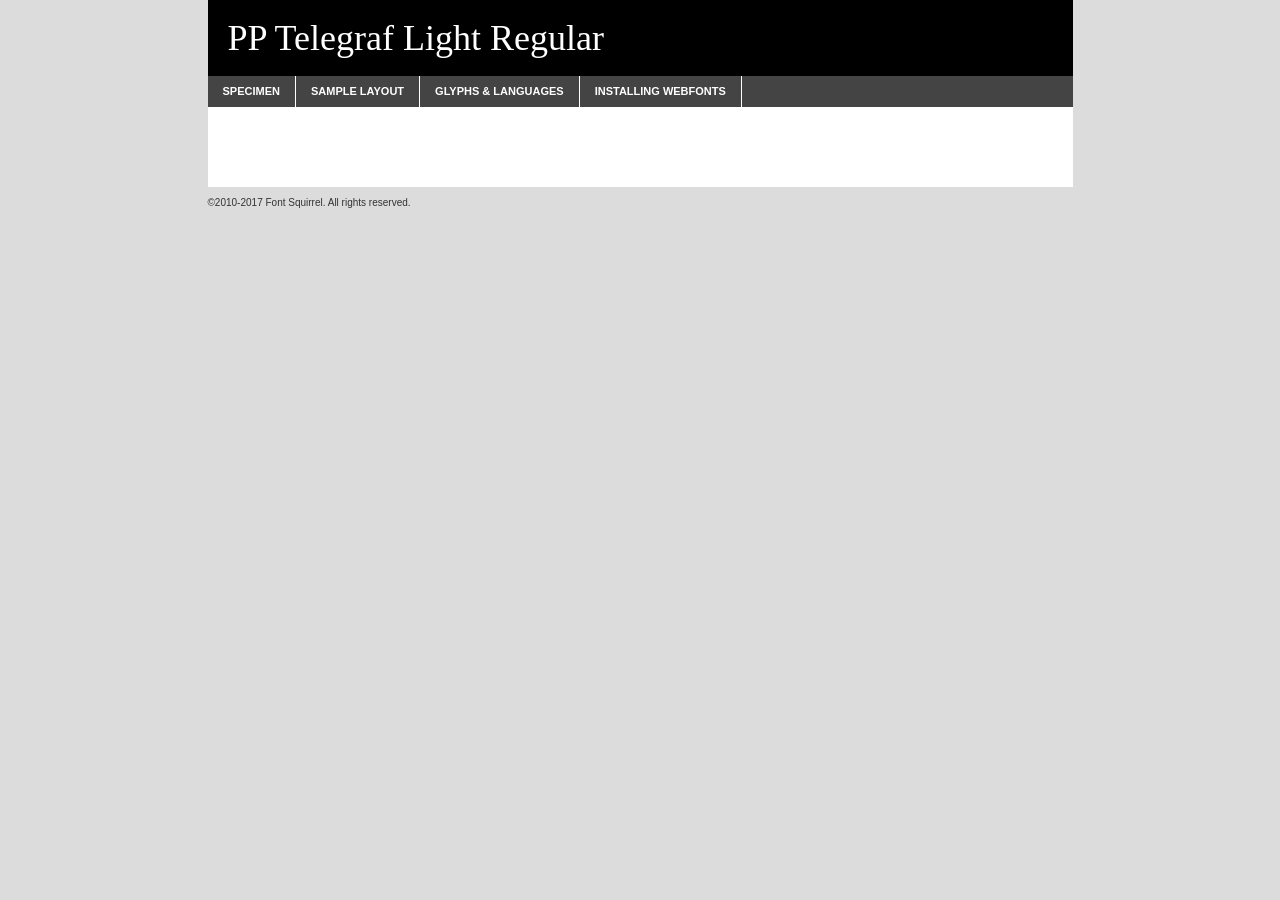
<file: static/fonts/pptelegraf-light-demo.html>
<!DOCTYPE html PUBLIC "-//W3C//DTD XHTML 1.0 Transitional//EN"
	"http://www.w3.org/TR/xhtml1/DTD/xhtml1-transitional.dtd">

<html xmlns="http://www.w3.org/1999/xhtml" xml:lang="en" lang="en">
<head>
	<meta http-equiv="Content-Type" content="text/html; charset=utf-8" />
	<script src="http://ajax.googleapis.com/ajax/libs/jquery/1.7.2/jquery.min.js" type="text/javascript" charset="utf-8"></script>
	<script type="text/javascript">
	(function($){$.fn.easyTabs=function(option){var param=jQuery.extend({fadeSpeed:"fast",defaultContent:1,activeClass:'active'},option);$(this).each(function(){var thisId="#"+this.id;if(param.defaultContent==''){param.defaultContent=1;}
	if(typeof param.defaultContent=="number")
	{var defaultTab=$(thisId+" .tabs li:eq("+(param.defaultContent-1)+") a").attr('href').substr(1);}else{var defaultTab=param.defaultContent;}
	$(thisId+" .tabs li a").each(function(){var tabToHide=$(this).attr('href').substr(1);$("#"+tabToHide).addClass('easytabs-tab-content');});hideAll();changeContent(defaultTab);function hideAll(){$(thisId+" .easytabs-tab-content").hide();}
	function changeContent(tabId){hideAll();$(thisId+" .tabs li").removeClass(param.activeClass);$(thisId+" .tabs li a[href=#"+tabId+"]").closest('li').addClass(param.activeClass);if(param.fadeSpeed!="none")
	{$(thisId+" #"+tabId).fadeIn(param.fadeSpeed);}else{$(thisId+" #"+tabId).show();}}
	$(thisId+" .tabs li").click(function(){var tabId=$(this).find('a').attr('href').substr(1);changeContent(tabId);return false;});});}})(jQuery);
	</script>
	<link rel="stylesheet" href="specimen_files/specimen_stylesheet.css" type="text/css" charset="utf-8" />
	<link rel="stylesheet" href="stylesheet.css" type="text/css" charset="utf-8" />

	<style type="text/css">
					body{
				font-family: 'pp_telegraflight';
							}
		</style>

	<title>PP Telegraf Light Regular Specimen</title>
	
	
	<script type="text/javascript" charset="utf-8">
		$(document).ready(function() {
			$('#container').easyTabs({defaultContent:1});
		});
	</script>
</head>

<body>
<div id="container">
	<div id="header">
		PP Telegraf Light Regular	</div>
	<ul class="tabs">
		<li><a href="#specimen">Specimen</a></li>
		<li><a href="#layout">Sample Layout</a></li>
				<li><a href="#glyphs">Glyphs &amp; Languages</a></li>
		<li><a href="#installing">Installing Webfonts</a></li>
		
	</ul>
	
	<div id="main_content">

		
			<div id="specimen">
		
				<div class="section">
					<div class="grid12 firstcol">
						<div class="huge">AaBb</div>
					</div>
				</div>
		
				<div class="section">
					<div class="glyph_range">A&#x200B;B&#x200b;C&#x200b;D&#x200b;E&#x200b;F&#x200b;G&#x200b;H&#x200b;I&#x200b;J&#x200b;K&#x200b;L&#x200b;M&#x200b;N&#x200b;O&#x200b;P&#x200b;Q&#x200b;R&#x200b;S&#x200b;T&#x200b;U&#x200b;V&#x200b;W&#x200b;X&#x200b;Y&#x200b;Z&#x200b;a&#x200b;b&#x200b;c&#x200b;d&#x200b;e&#x200b;f&#x200b;g&#x200b;h&#x200b;i&#x200b;j&#x200b;k&#x200b;l&#x200b;m&#x200b;n&#x200b;o&#x200b;p&#x200b;q&#x200b;r&#x200b;s&#x200b;t&#x200b;u&#x200b;v&#x200b;w&#x200b;x&#x200b;y&#x200b;z&#x200b;1&#x200b;2&#x200b;3&#x200b;4&#x200b;5&#x200b;6&#x200b;7&#x200b;8&#x200b;9&#x200b;0&#x200b;&amp;&#x200b;.&#x200b;,&#x200b;?&#x200b;!&#x200b;&#64;&#x200b;(&#x200b;)&#x200b;#&#x200b;$&#x200b;%&#x200b;*&#x200b;+&#x200b;-&#x200b;=&#x200b;:&#x200b;;</div>
				</div>
				<div class="section">
					<div class="grid12 firstcol">
						<table class="sample_table">
							<tr><td>10</td><td class="size10">abcdefghijklmnopqrstuvwxyzABCDEFGHIJKLMNOPQRSTUVWXYZ0123456789abcdefghijklmnopqrstuvwxyzABCDEFGHIJKLMNOPQRSTUVWXYZ0123456789abcdefghijklmnopqrstuvwxyzABCDEFGHIJKLMNOPQRSTUVWXYZ</td></tr>
							<tr><td>11</td><td class="size11">abcdefghijklmnopqrstuvwxyzABCDEFGHIJKLMNOPQRSTUVWXYZ0123456789abcdefghijklmnopqrstuvwxyzABCDEFGHIJKLMNOPQRSTUVWXYZ0123456789abcdefghijklmnopqrstuvwxyzABCDEFGHIJKLMNOPQRSTUVWXYZ</td></tr>
							<tr><td>12</td><td class="size12">abcdefghijklmnopqrstuvwxyzABCDEFGHIJKLMNOPQRSTUVWXYZ0123456789abcdefghijklmnopqrstuvwxyzABCDEFGHIJKLMNOPQRSTUVWXYZ0123456789abcdefghijklmnopqrstuvwxyzABCDEFGHIJKLMNOPQRSTUVWXYZ</td></tr>
							<tr><td>13</td><td class="size13">abcdefghijklmnopqrstuvwxyzABCDEFGHIJKLMNOPQRSTUVWXYZ0123456789abcdefghijklmnopqrstuvwxyzABCDEFGHIJKLMNOPQRSTUVWXYZ0123456789abcdefghijklmnopqrstuvwxyzABCDEFGHIJKLMNOPQRSTUVWXYZ</td></tr>
							<tr><td>14</td><td class="size14">abcdefghijklmnopqrstuvwxyzABCDEFGHIJKLMNOPQRSTUVWXYZ0123456789abcdefghijklmnopqrstuvwxyzABCDEFGHIJKLMNOPQRSTUVWXYZ0123456789abcdefghijklmnopqrstuvwxyzABCDEFGHIJKLMNOPQRSTUVWXYZ</td></tr>
							<tr><td>16</td><td class="size16">abcdefghijklmnopqrstuvwxyzABCDEFGHIJKLMNOPQRSTUVWXYZ0123456789abcdefghijklmnopqrstuvwxyzABCDEFGHIJKLMNOPQRSTUVWXYZ</td></tr>
							<tr><td>18</td><td class="size18">abcdefghijklmnopqrstuvwxyzABCDEFGHIJKLMNOPQRSTUVWXYZ0123456789abcdefghijklmnopqrstuvwxyzABCDEFGHIJKLMNOPQRSTUVWXYZ</td></tr>
							<tr><td>20</td><td class="size20">abcdefghijklmnopqrstuvwxyzABCDEFGHIJKLMNOPQRSTUVWXYZ0123456789abcdefghijklmnopqrstuvwxyzABCDEFGHIJKLMNOPQRSTUVWXYZ</td></tr>
							<tr><td>24</td><td class="size24">abcdefghijklmnopqrstuvwxyzABCDEFGHIJKLMNOPQRSTUVWXYZ0123456789abcdefghijklmnopqrstuvwxyzABCDEFGHIJKLMNOPQRSTUVWXYZ</td></tr>
							<tr><td>30</td><td class="size30">abcdefghijklmnopqrstuvwxyzABCDEFGHIJKLMNOPQRSTUVWXYZ0123456789abcdefghijklmnopqrstuvwxyzABCDEFGHIJKLMNOPQRSTUVWXYZ</td></tr>
							<tr><td>36</td><td class="size36">abcdefghijklmnopqrstuvwxyzABCDEFGHIJKLMNOPQRSTUVWXYZ0123456789abcdefghijklmnopqrstuvwxyzABCDEFGHIJKLMNOPQRSTUVWXYZ</td></tr>
							<tr><td>48</td><td class="size48">abcdefghijklmnopqrstuvwxyzABCDEFGHIJKLMNOPQRSTUVWXYZ0123456789abcdefghijklmnopqrstuvwxyzABCDEFGHIJKLMNOPQRSTUVWXYZ</td></tr>
							<tr><td>60</td><td class="size60">abcdefghijklmnopqrstuvwxyzABCDEFGHIJKLMNOPQRSTUVWXYZ0123456789abcdefghijklmnopqrstuvwxyzABCDEFGHIJKLMNOPQRSTUVWXYZ</td></tr>
							<tr><td>72</td><td class="size72">abcdefghijklmnopqrstuvwxyzABCDEFGHIJKLMNOPQRSTUVWXYZ0123456789abcdefghijklmnopqrstuvwxyzABCDEFGHIJKLMNOPQRSTUVWXYZ</td></tr>
							<tr><td>90</td><td class="size90">abcdefghijklmnopqrstuvwxyzABCDEFGHIJKLMNOPQRSTUVWXYZ0123456789abcdefghijklmnopqrstuvwxyzABCDEFGHIJKLMNOPQRSTUVWXYZ</td></tr>
						</table>
				
					</div>
			
				</div>
		
		
		
								<div class="section" id="bodycomparison">


										<div id="xheight">
				<div class="fontbody">&#x25FC;&#x25FC;&#x25FC;&#x25FC;&#x25FC;&#x25FC;&#x25FC;&#x25FC;&#x25FC;&#x25FC;&#x25FC;&#x25FC;&#x25FC;&#x25FC;&#x25FC;&#x25FC;&#x25FC;&#x25FC;&#x25FC;&#x25FC;&#x25FC;&#x25FC;&#x25FC;&#x25FC;&#x25FC;&#x25FC;&#x25FC;&#x25FC;&#x25FC;&#x25FC;&#x25FC;&#x25FC;&#x25FC;&#x25FC;&#x25FC;&#x25FC;&#x25FC;&#x25FC;&#x25FC;&#x25FC;&#x25FC;&#x25FC;&#x25FC;&#x25FC;&#x25FC;&#x25FC;&#x25FC;&#x25FC;&#x25FC;&#x25FC;&#x25FC;&#x25FC;&#x25FC;&#x25FC;&#x25FC;&#x25FC;&#x25FC;&#x25FC;&#x25FC;&#x25FC;&#x25FC;&#x25FC;&#x25FC;&#x25FC;&#x25FC;&#x25FC;&#x25FC;&#x25FC;&#x25FC;&#x25FC;&#x25FC;&#x25FC;&#x25FC;&#x25FC;&#x25FC;&#x25FC;&#x25FC;&#x25FC;&#x25FC;&#x25FC;&#x25FC;&#x25FC;&#x25FC;&#x25FC;&#x25FC;&#x25FC;&#x25FC;&#x25FC;&#x25FC;&#x25FC;&#x25FC;&#x25FC;&#x25FC;&#x25FC;&#x25FC;&#x25FC;&#x25FC;&#x25FC;&#x25FC;body</div><div class="arialbody">body</div><div class="verdanabody">body</div><div class="georgiabody">body</div></div>
										<div class="fontbody" style="z-index:1">
											body<span>PP Telegraf Light Regular</span>
										</div>
										<div class="arialbody" style="z-index:1">
											body<span>Arial</span>
										</div>
										<div class="verdanabody" style="z-index:1">
											body<span>Verdana</span>
										</div>
										<div class="georgiabody" style="z-index:1">
											body<span>Georgia</span>
										</div>



								</div>
		
		
				<div class="section psample psample_row1" id="">
					
					<div class="grid2 firstcol">
						<p class="size10"><span>10.</span>Aenean lacinia bibendum nulla sed consectetur. Fusce dapibus, tellus ac cursus commodo, tortor mauris condimentum nibh, ut fermentum massa justo sit amet risus. Nullam id dolor id nibh ultricies vehicula ut id elit. Cum sociis natoque penatibus et magnis dis parturient montes, nascetur ridiculus mus. Nulla vitae elit libero, a pharetra augue.</p>
			
					</div>
					<div class="grid3">
						<p class="size11"><span>11.</span>Aenean lacinia bibendum nulla sed consectetur. Fusce dapibus, tellus ac cursus commodo, tortor mauris condimentum nibh, ut fermentum massa justo sit amet risus. Nullam id dolor id nibh ultricies vehicula ut id elit. Cum sociis natoque penatibus et magnis dis parturient montes, nascetur ridiculus mus. Nulla vitae elit libero, a pharetra augue.</p>
			
					</div>
					<div class="grid3">
						<p class="size12"><span>12.</span>Aenean lacinia bibendum nulla sed consectetur. Fusce dapibus, tellus ac cursus commodo, tortor mauris condimentum nibh, ut fermentum massa justo sit amet risus. Nullam id dolor id nibh ultricies vehicula ut id elit. Cum sociis natoque penatibus et magnis dis parturient montes, nascetur ridiculus mus. Nulla vitae elit libero, a pharetra augue.</p>
			
					</div>
					<div class="grid4">
						<p class="size13"><span>13.</span>Aenean lacinia bibendum nulla sed consectetur. Fusce dapibus, tellus ac cursus commodo, tortor mauris condimentum nibh, ut fermentum massa justo sit amet risus. Nullam id dolor id nibh ultricies vehicula ut id elit. Cum sociis natoque penatibus et magnis dis parturient montes, nascetur ridiculus mus. Nulla vitae elit libero, a pharetra augue.</p>
			
					</div>
					<div class="white_blend"></div>
					
				</div>
				<div class="section psample psample_row2" id="">
					<div class="grid3 firstcol">
						<p class="size14"><span>14.</span>Aenean lacinia bibendum nulla sed consectetur. Fusce dapibus, tellus ac cursus commodo, tortor mauris condimentum nibh, ut fermentum massa justo sit amet risus. Nullam id dolor id nibh ultricies vehicula ut id elit. Cum sociis natoque penatibus et magnis dis parturient montes, nascetur ridiculus mus. Nulla vitae elit libero, a pharetra augue.</p>
			
					</div>
					<div class="grid4">
						<p class="size16"><span>16.</span>Aenean lacinia bibendum nulla sed consectetur. Fusce dapibus, tellus ac cursus commodo, tortor mauris condimentum nibh, ut fermentum massa justo sit amet risus. Nullam id dolor id nibh ultricies vehicula ut id elit. Cum sociis natoque penatibus et magnis dis parturient montes, nascetur ridiculus mus. Nulla vitae elit libero, a pharetra augue.</p>
			
					</div>
					<div class="grid5">
						<p class="size18"><span>18.</span>Aenean lacinia bibendum nulla sed consectetur. Fusce dapibus, tellus ac cursus commodo, tortor mauris condimentum nibh, ut fermentum massa justo sit amet risus. Nullam id dolor id nibh ultricies vehicula ut id elit. Cum sociis natoque penatibus et magnis dis parturient montes, nascetur ridiculus mus. Nulla vitae elit libero, a pharetra augue.</p>
			
					</div>

					<div class="white_blend"></div>

				</div>
				
				<div class="section psample psample_row3" id="">
					<div class="grid5 firstcol">
						<p class="size20"><span>20.</span>Aenean lacinia bibendum nulla sed consectetur. Fusce dapibus, tellus ac cursus commodo, tortor mauris condimentum nibh, ut fermentum massa justo sit amet risus. Nullam id dolor id nibh ultricies vehicula ut id elit. Cum sociis natoque penatibus et magnis dis parturient montes, nascetur ridiculus mus. Nulla vitae elit libero, a pharetra augue.</p>
					</div>
					<div class="grid7">
						<p class="size24"><span>24.</span>Aenean lacinia bibendum nulla sed consectetur. Fusce dapibus, tellus ac cursus commodo, tortor mauris condimentum nibh, ut fermentum massa justo sit amet risus. Nullam id dolor id nibh ultricies vehicula ut id elit. Cum sociis natoque penatibus et magnis dis parturient montes, nascetur ridiculus mus. Nulla vitae elit libero, a pharetra augue.</p>
					</div>
					
					<div class="white_blend"></div>
					
				</div>
				
				<div class="section psample psample_row4" id="">
					<div class="grid12 firstcol">
						<p class="size30"><span>30.</span>Aenean lacinia bibendum nulla sed consectetur. Fusce dapibus, tellus ac cursus commodo, tortor mauris condimentum nibh, ut fermentum massa justo sit amet risus. Nullam id dolor id nibh ultricies vehicula ut id elit. Cum sociis natoque penatibus et magnis dis parturient montes, nascetur ridiculus mus. Nulla vitae elit libero, a pharetra augue.</p>
					</div>
					<div class="white_blend"></div>
					
				</div>
				
				
				
				<div class="section psample psample_row1 fullreverse">
					<div class="grid2 firstcol">
						<p class="size10"><span>10.</span>Aenean lacinia bibendum nulla sed consectetur. Fusce dapibus, tellus ac cursus commodo, tortor mauris condimentum nibh, ut fermentum massa justo sit amet risus. Nullam id dolor id nibh ultricies vehicula ut id elit. Cum sociis natoque penatibus et magnis dis parturient montes, nascetur ridiculus mus. Nulla vitae elit libero, a pharetra augue.</p>
			
					</div>
					<div class="grid3">
						<p class="size11"><span>11.</span>Aenean lacinia bibendum nulla sed consectetur. Fusce dapibus, tellus ac cursus commodo, tortor mauris condimentum nibh, ut fermentum massa justo sit amet risus. Nullam id dolor id nibh ultricies vehicula ut id elit. Cum sociis natoque penatibus et magnis dis parturient montes, nascetur ridiculus mus. Nulla vitae elit libero, a pharetra augue.</p>
			
					</div>
					<div class="grid3">
						<p class="size12"><span>12.</span>Aenean lacinia bibendum nulla sed consectetur. Fusce dapibus, tellus ac cursus commodo, tortor mauris condimentum nibh, ut fermentum massa justo sit amet risus. Nullam id dolor id nibh ultricies vehicula ut id elit. Cum sociis natoque penatibus et magnis dis parturient montes, nascetur ridiculus mus. Nulla vitae elit libero, a pharetra augue.</p>
			
					</div>
					<div class="grid4">
						<p class="size13"><span>13.</span>Aenean lacinia bibendum nulla sed consectetur. Fusce dapibus, tellus ac cursus commodo, tortor mauris condimentum nibh, ut fermentum massa justo sit amet risus. Nullam id dolor id nibh ultricies vehicula ut id elit. Cum sociis natoque penatibus et magnis dis parturient montes, nascetur ridiculus mus. Nulla vitae elit libero, a pharetra augue.</p>
			
					</div>
					<div class="black_blend"></div>
					
				</div>
				
				<div class="section psample psample_row2 fullreverse">
					<div class="grid3 firstcol">
						<p class="size14"><span>14.</span>Aenean lacinia bibendum nulla sed consectetur. Fusce dapibus, tellus ac cursus commodo, tortor mauris condimentum nibh, ut fermentum massa justo sit amet risus. Nullam id dolor id nibh ultricies vehicula ut id elit. Cum sociis natoque penatibus et magnis dis parturient montes, nascetur ridiculus mus. Nulla vitae elit libero, a pharetra augue.</p>
			
					</div>
					<div class="grid4">
						<p class="size16"><span>16.</span>Aenean lacinia bibendum nulla sed consectetur. Fusce dapibus, tellus ac cursus commodo, tortor mauris condimentum nibh, ut fermentum massa justo sit amet risus. Nullam id dolor id nibh ultricies vehicula ut id elit. Cum sociis natoque penatibus et magnis dis parturient montes, nascetur ridiculus mus. Nulla vitae elit libero, a pharetra augue.</p>
			
					</div>
					<div class="grid5">
						<p class="size18"><span>18.</span>Aenean lacinia bibendum nulla sed consectetur. Fusce dapibus, tellus ac cursus commodo, tortor mauris condimentum nibh, ut fermentum massa justo sit amet risus. Nullam id dolor id nibh ultricies vehicula ut id elit. Cum sociis natoque penatibus et magnis dis parturient montes, nascetur ridiculus mus. Nulla vitae elit libero, a pharetra augue.</p>
			
					</div>
					<div class="black_blend"></div>

				</div>
				
				<div class="section psample fullreverse psample_row3" id="">
					<div class="grid5 firstcol">
						<p class="size20"><span>20.</span>Aenean lacinia bibendum nulla sed consectetur. Fusce dapibus, tellus ac cursus commodo, tortor mauris condimentum nibh, ut fermentum massa justo sit amet risus. Nullam id dolor id nibh ultricies vehicula ut id elit. Cum sociis natoque penatibus et magnis dis parturient montes, nascetur ridiculus mus. Nulla vitae elit libero, a pharetra augue.</p>
					</div>
					<div class="grid7">
						<p class="size24"><span>24.</span>Aenean lacinia bibendum nulla sed consectetur. Fusce dapibus, tellus ac cursus commodo, tortor mauris condimentum nibh, ut fermentum massa justo sit amet risus. Nullam id dolor id nibh ultricies vehicula ut id elit. Cum sociis natoque penatibus et magnis dis parturient montes, nascetur ridiculus mus. Nulla vitae elit libero, a pharetra augue.</p>
					</div>
					
					<div class="black_blend"></div>
					
				</div>
				
				<div class="section psample fullreverse psample_row4" id="" style="border-bottom: 20px #000 solid;">
					<div class="grid12 firstcol">
						<p class="size30"><span>30.</span>Aenean lacinia bibendum nulla sed consectetur. Fusce dapibus, tellus ac cursus commodo, tortor mauris condimentum nibh, ut fermentum massa justo sit amet risus. Nullam id dolor id nibh ultricies vehicula ut id elit. Cum sociis natoque penatibus et magnis dis parturient montes, nascetur ridiculus mus. Nulla vitae elit libero, a pharetra augue.</p>
					</div>
					<div class="black_blend"></div>
					
				</div>
				
				
				
				
			</div>
			
			<div id="layout">
				
				<div class="section">
					
					<div class="grid12 firstcol">
						<h1>Lorem Ipsum Dolor</h1>
						<h2>Etiam porta sem malesuada magna mollis euismod</h2>
						
						<p class="byline">By <a href="#link">Aenean Lacinia</a></p>
					</div>
				</div>
				<div class="section">
					<div class="grid8 firstcol">
						<p class="large">Donec sed odio dui. Morbi leo risus, porta ac consectetur ac, vestibulum at eros. Fusce dapibus, tellus ac cursus commodo, tortor mauris condimentum nibh, ut fermentum massa justo sit amet risus. </p>

						
						<h3>Pellentesque ornare sem</h3>

						<p>Maecenas sed diam eget risus varius blandit sit amet non magna. Maecenas faucibus mollis interdum. Donec ullamcorper nulla non metus auctor fringilla. Nullam id dolor id nibh ultricies vehicula ut id elit. Nullam id dolor id nibh ultricies vehicula ut id elit. </p>

						<p>Aenean eu leo quam. Pellentesque ornare sem lacinia quam venenatis vestibulum. Lorem ipsum dolor sit amet, consectetur adipiscing elit. Cum sociis natoque penatibus et magnis dis parturient montes, nascetur ridiculus mus. </p>

						<p>Nulla vitae elit libero, a pharetra augue. Praesent commodo cursus magna, vel scelerisque nisl consectetur et. Aenean lacinia bibendum nulla sed consectetur. </p>

						<p>Nullam quis risus eget urna mollis ornare vel eu leo. Nullam quis risus eget urna mollis ornare vel eu leo. Maecenas sed diam eget risus varius blandit sit amet non magna. Donec ullamcorper nulla non metus auctor fringilla. </p>

						<h3>Cras mattis consectetur</h3>

						<p>Aenean eu leo quam. Pellentesque ornare sem lacinia quam venenatis vestibulum. Aenean lacinia bibendum nulla sed consectetur. Integer posuere erat a ante venenatis dapibus posuere velit aliquet. Cras mattis consectetur purus sit amet fermentum. </p>

						<p>Nullam id dolor id nibh ultricies vehicula ut id elit. Nullam quis risus eget urna mollis ornare vel eu leo. Cras mattis consectetur purus sit amet fermentum.</p>
					</div>
					
					<div class="grid4 sidebar">
						
						<div class="box reverse">
							<p class="last">Nullam quis risus eget urna mollis ornare vel eu leo. Donec ullamcorper nulla non metus auctor fringilla. Cras mattis consectetur purus sit amet fermentum. Sed posuere consectetur est at lobortis. Lorem ipsum dolor sit amet, consectetur adipiscing elit. </p>
						</div>
						
						<p class="caption">Maecenas sed diam eget risus varius.</p>

						<p>Vestibulum id ligula porta felis euismod semper. Integer posuere erat a ante venenatis dapibus posuere velit aliquet. Vestibulum id ligula porta felis euismod semper. Sed posuere consectetur est at lobortis. Maecenas sed diam eget risus varius blandit sit amet non magna. Fusce dapibus, tellus ac cursus commodo, tortor mauris condimentum nibh, ut fermentum massa justo sit amet risus. </p>

					

						<p>Duis mollis, est non commodo luctus, nisi erat porttitor ligula, eget lacinia odio sem nec elit. Aenean lacinia bibendum nulla sed consectetur. Vivamus sagittis lacus vel augue laoreet rutrum faucibus dolor auctor. Aenean lacinia bibendum nulla sed consectetur. Nullam quis risus eget urna mollis ornare vel eu leo. </p>

						<p>Praesent commodo cursus magna, vel scelerisque nisl consectetur et. Donec ullamcorper nulla non metus auctor fringilla. Maecenas faucibus mollis interdum. Fusce dapibus, tellus ac cursus commodo, tortor mauris condimentum nibh, ut fermentum massa justo sit amet risus. </p>

					</div>
				</div>
				
			</div>


			



		<div id="glyphs">
			<div class="section">
				<div class="grid12 firstcol">
			
				<h1>Language Support</h1>
				<p>The subset of PP Telegraf Light Regular in this kit supports the following languages:<br />
			
					Albanian, Basque, Breton, Chamorro, Danish, Dutch, English, Faroese, Finnish, French, Frisian, Galician, German, Icelandic, Italian, Malagasy, Norwegian, Portuguese, Spanish, Alsatian, Aragonese, Arapaho, Arrernte, Asturian, Aymara, Bislama, Cebuano, Corsican, Fijian, French_creole, Genoese, Gilbertese, Greenlandic, Haitian_creole, Hiligaynon, Hmong, Hopi, Ibanag, Iloko_ilokano, Indonesian, Interglossa_glosa, Interlingua, Irish_gaelic, Jerriais, Lojban, Lombard, Luxembourgeois, Manx, Mohawk, Norfolk_pitcairnese, Occitan, Oromo, Pangasinan, Papiamento, Piedmontese, Potawatomi, Rhaeto-romance, Romansh, Rotokas, Sami_lule, Samoan, Sardinian, Scots_gaelic, Seychelles_creole, Shona, Sicilian, Somali, Southern_ndebele, Swahili, Swati_swazi, Tagalog_filipino_pilipino, Tetum, Tok_pisin, Uyghur_latinized, Volapuk, Walloon, Warlpiri, Xhosa, Yapese, Zulu, Latinbasic, Ubasic, Demo				</p>
				<h1>Glyph Chart</h1>
				<p>The subset of PP Telegraf Light Regular in this kit includes all the glyphs listed below. Unicode entities are included above each glyph to help you insert individual characters into your layout.</p>
				<div id="glyph_chart">
			
																				 <div><p>&amp;#32;</p>&#32;</div>
																				 <div><p>&amp;#33;</p>&#33;</div>
																				 <div><p>&amp;#34;</p>&#34;</div>
																				 <div><p>&amp;#35;</p>&#35;</div>
																				 <div><p>&amp;#36;</p>&#36;</div>
																				 <div><p>&amp;#37;</p>&#37;</div>
																				 <div><p>&amp;#38;</p>&#38;</div>
																				 <div><p>&amp;#39;</p>&#39;</div>
																				 <div><p>&amp;#40;</p>&#40;</div>
																				 <div><p>&amp;#41;</p>&#41;</div>
																				 <div><p>&amp;#42;</p>&#42;</div>
																				 <div><p>&amp;#43;</p>&#43;</div>
																				 <div><p>&amp;#44;</p>&#44;</div>
																				 <div><p>&amp;#45;</p>&#45;</div>
																				 <div><p>&amp;#46;</p>&#46;</div>
																				 <div><p>&amp;#47;</p>&#47;</div>
																				 <div><p>&amp;#48;</p>&#48;</div>
																				 <div><p>&amp;#49;</p>&#49;</div>
																				 <div><p>&amp;#50;</p>&#50;</div>
																				 <div><p>&amp;#51;</p>&#51;</div>
																				 <div><p>&amp;#52;</p>&#52;</div>
																				 <div><p>&amp;#53;</p>&#53;</div>
																				 <div><p>&amp;#54;</p>&#54;</div>
																				 <div><p>&amp;#55;</p>&#55;</div>
																				 <div><p>&amp;#56;</p>&#56;</div>
																				 <div><p>&amp;#57;</p>&#57;</div>
																				 <div><p>&amp;#58;</p>&#58;</div>
																				 <div><p>&amp;#59;</p>&#59;</div>
																				 <div><p>&amp;#60;</p>&#60;</div>
																				 <div><p>&amp;#61;</p>&#61;</div>
																				 <div><p>&amp;#62;</p>&#62;</div>
																				 <div><p>&amp;#63;</p>&#63;</div>
																				 <div><p>&amp;#64;</p>&#64;</div>
																				 <div><p>&amp;#65;</p>&#65;</div>
																				 <div><p>&amp;#66;</p>&#66;</div>
																				 <div><p>&amp;#67;</p>&#67;</div>
																				 <div><p>&amp;#68;</p>&#68;</div>
																				 <div><p>&amp;#69;</p>&#69;</div>
																				 <div><p>&amp;#70;</p>&#70;</div>
																				 <div><p>&amp;#71;</p>&#71;</div>
																				 <div><p>&amp;#72;</p>&#72;</div>
																				 <div><p>&amp;#73;</p>&#73;</div>
																				 <div><p>&amp;#74;</p>&#74;</div>
																				 <div><p>&amp;#75;</p>&#75;</div>
																				 <div><p>&amp;#76;</p>&#76;</div>
																				 <div><p>&amp;#77;</p>&#77;</div>
																				 <div><p>&amp;#78;</p>&#78;</div>
																				 <div><p>&amp;#79;</p>&#79;</div>
																				 <div><p>&amp;#80;</p>&#80;</div>
																				 <div><p>&amp;#81;</p>&#81;</div>
																				 <div><p>&amp;#82;</p>&#82;</div>
																				 <div><p>&amp;#83;</p>&#83;</div>
																				 <div><p>&amp;#84;</p>&#84;</div>
																				 <div><p>&amp;#85;</p>&#85;</div>
																				 <div><p>&amp;#86;</p>&#86;</div>
																				 <div><p>&amp;#87;</p>&#87;</div>
																				 <div><p>&amp;#88;</p>&#88;</div>
																				 <div><p>&amp;#89;</p>&#89;</div>
																				 <div><p>&amp;#90;</p>&#90;</div>
																				 <div><p>&amp;#91;</p>&#91;</div>
																				 <div><p>&amp;#92;</p>&#92;</div>
																				 <div><p>&amp;#93;</p>&#93;</div>
																				 <div><p>&amp;#94;</p>&#94;</div>
																				 <div><p>&amp;#95;</p>&#95;</div>
																				 <div><p>&amp;#96;</p>&#96;</div>
																				 <div><p>&amp;#97;</p>&#97;</div>
																				 <div><p>&amp;#98;</p>&#98;</div>
																				 <div><p>&amp;#99;</p>&#99;</div>
																				 <div><p>&amp;#100;</p>&#100;</div>
																				 <div><p>&amp;#101;</p>&#101;</div>
																				 <div><p>&amp;#102;</p>&#102;</div>
																				 <div><p>&amp;#103;</p>&#103;</div>
																				 <div><p>&amp;#104;</p>&#104;</div>
																				 <div><p>&amp;#105;</p>&#105;</div>
																				 <div><p>&amp;#106;</p>&#106;</div>
																				 <div><p>&amp;#107;</p>&#107;</div>
																				 <div><p>&amp;#108;</p>&#108;</div>
																				 <div><p>&amp;#109;</p>&#109;</div>
																				 <div><p>&amp;#110;</p>&#110;</div>
																				 <div><p>&amp;#111;</p>&#111;</div>
																				 <div><p>&amp;#112;</p>&#112;</div>
																				 <div><p>&amp;#113;</p>&#113;</div>
																				 <div><p>&amp;#114;</p>&#114;</div>
																				 <div><p>&amp;#115;</p>&#115;</div>
																				 <div><p>&amp;#116;</p>&#116;</div>
																				 <div><p>&amp;#117;</p>&#117;</div>
																				 <div><p>&amp;#118;</p>&#118;</div>
																				 <div><p>&amp;#119;</p>&#119;</div>
																				 <div><p>&amp;#120;</p>&#120;</div>
																				 <div><p>&amp;#121;</p>&#121;</div>
																				 <div><p>&amp;#122;</p>&#122;</div>
																				 <div><p>&amp;#123;</p>&#123;</div>
																				 <div><p>&amp;#124;</p>&#124;</div>
																				 <div><p>&amp;#125;</p>&#125;</div>
																				 <div><p>&amp;#126;</p>&#126;</div>
																				 <div><p>&amp;#160;</p>&#160;</div>
																				 <div><p>&amp;#161;</p>&#161;</div>
																				 <div><p>&amp;#162;</p>&#162;</div>
																				 <div><p>&amp;#163;</p>&#163;</div>
																				 <div><p>&amp;#165;</p>&#165;</div>
																				 <div><p>&amp;#166;</p>&#166;</div>
																				 <div><p>&amp;#167;</p>&#167;</div>
																				 <div><p>&amp;#168;</p>&#168;</div>
																				 <div><p>&amp;#169;</p>&#169;</div>
																				 <div><p>&amp;#171;</p>&#171;</div>
																				 <div><p>&amp;#172;</p>&#172;</div>
																				 <div><p>&amp;#173;</p>&#173;</div>
																				 <div><p>&amp;#174;</p>&#174;</div>
																				 <div><p>&amp;#175;</p>&#175;</div>
																				 <div><p>&amp;#176;</p>&#176;</div>
																				 <div><p>&amp;#177;</p>&#177;</div>
																				 <div><p>&amp;#180;</p>&#180;</div>
																				 <div><p>&amp;#181;</p>&#181;</div>
																				 <div><p>&amp;#182;</p>&#182;</div>
																				 <div><p>&amp;#183;</p>&#183;</div>
																				 <div><p>&amp;#184;</p>&#184;</div>
																				 <div><p>&amp;#187;</p>&#187;</div>
																				 <div><p>&amp;#191;</p>&#191;</div>
																				 <div><p>&amp;#192;</p>&#192;</div>
																				 <div><p>&amp;#193;</p>&#193;</div>
																				 <div><p>&amp;#194;</p>&#194;</div>
																				 <div><p>&amp;#195;</p>&#195;</div>
																				 <div><p>&amp;#196;</p>&#196;</div>
																				 <div><p>&amp;#197;</p>&#197;</div>
																				 <div><p>&amp;#198;</p>&#198;</div>
																				 <div><p>&amp;#199;</p>&#199;</div>
																				 <div><p>&amp;#200;</p>&#200;</div>
																				 <div><p>&amp;#201;</p>&#201;</div>
																				 <div><p>&amp;#202;</p>&#202;</div>
																				 <div><p>&amp;#203;</p>&#203;</div>
																				 <div><p>&amp;#204;</p>&#204;</div>
																				 <div><p>&amp;#205;</p>&#205;</div>
																				 <div><p>&amp;#206;</p>&#206;</div>
																				 <div><p>&amp;#207;</p>&#207;</div>
																				 <div><p>&amp;#208;</p>&#208;</div>
																				 <div><p>&amp;#209;</p>&#209;</div>
																				 <div><p>&amp;#210;</p>&#210;</div>
																				 <div><p>&amp;#211;</p>&#211;</div>
																				 <div><p>&amp;#212;</p>&#212;</div>
																				 <div><p>&amp;#213;</p>&#213;</div>
																				 <div><p>&amp;#214;</p>&#214;</div>
																				 <div><p>&amp;#215;</p>&#215;</div>
																				 <div><p>&amp;#216;</p>&#216;</div>
																				 <div><p>&amp;#217;</p>&#217;</div>
																				 <div><p>&amp;#218;</p>&#218;</div>
																				 <div><p>&amp;#219;</p>&#219;</div>
																				 <div><p>&amp;#220;</p>&#220;</div>
																				 <div><p>&amp;#221;</p>&#221;</div>
																				 <div><p>&amp;#222;</p>&#222;</div>
																				 <div><p>&amp;#223;</p>&#223;</div>
																				 <div><p>&amp;#224;</p>&#224;</div>
																				 <div><p>&amp;#225;</p>&#225;</div>
																				 <div><p>&amp;#226;</p>&#226;</div>
																				 <div><p>&amp;#227;</p>&#227;</div>
																				 <div><p>&amp;#228;</p>&#228;</div>
																				 <div><p>&amp;#229;</p>&#229;</div>
																				 <div><p>&amp;#230;</p>&#230;</div>
																				 <div><p>&amp;#231;</p>&#231;</div>
																				 <div><p>&amp;#232;</p>&#232;</div>
																				 <div><p>&amp;#233;</p>&#233;</div>
																				 <div><p>&amp;#234;</p>&#234;</div>
																				 <div><p>&amp;#235;</p>&#235;</div>
																				 <div><p>&amp;#236;</p>&#236;</div>
																				 <div><p>&amp;#237;</p>&#237;</div>
																				 <div><p>&amp;#238;</p>&#238;</div>
																				 <div><p>&amp;#239;</p>&#239;</div>
																				 <div><p>&amp;#240;</p>&#240;</div>
																				 <div><p>&amp;#241;</p>&#241;</div>
																				 <div><p>&amp;#242;</p>&#242;</div>
																				 <div><p>&amp;#243;</p>&#243;</div>
																				 <div><p>&amp;#244;</p>&#244;</div>
																				 <div><p>&amp;#245;</p>&#245;</div>
																				 <div><p>&amp;#246;</p>&#246;</div>
																				 <div><p>&amp;#247;</p>&#247;</div>
																				 <div><p>&amp;#248;</p>&#248;</div>
																				 <div><p>&amp;#249;</p>&#249;</div>
																				 <div><p>&amp;#250;</p>&#250;</div>
																				 <div><p>&amp;#251;</p>&#251;</div>
																				 <div><p>&amp;#252;</p>&#252;</div>
																				 <div><p>&amp;#253;</p>&#253;</div>
																				 <div><p>&amp;#254;</p>&#254;</div>
																				 <div><p>&amp;#255;</p>&#255;</div>
																				 <div><p>&amp;#338;</p>&#338;</div>
																				 <div><p>&amp;#339;</p>&#339;</div>
																				 <div><p>&amp;#376;</p>&#376;</div>
																				 <div><p>&amp;#710;</p>&#710;</div>
																				 <div><p>&amp;#732;</p>&#732;</div>
																				 <div><p>&amp;#8192;</p>&#8192;</div>
																				 <div><p>&amp;#8193;</p>&#8193;</div>
																				 <div><p>&amp;#8194;</p>&#8194;</div>
																				 <div><p>&amp;#8195;</p>&#8195;</div>
																				 <div><p>&amp;#8196;</p>&#8196;</div>
																				 <div><p>&amp;#8197;</p>&#8197;</div>
																				 <div><p>&amp;#8198;</p>&#8198;</div>
																				 <div><p>&amp;#8199;</p>&#8199;</div>
																				 <div><p>&amp;#8200;</p>&#8200;</div>
																				 <div><p>&amp;#8201;</p>&#8201;</div>
																				 <div><p>&amp;#8202;</p>&#8202;</div>
																				 <div><p>&amp;#8208;</p>&#8208;</div>
																				 <div><p>&amp;#8209;</p>&#8209;</div>
																				 <div><p>&amp;#8210;</p>&#8210;</div>
																				 <div><p>&amp;#8211;</p>&#8211;</div>
																				 <div><p>&amp;#8212;</p>&#8212;</div>
																				 <div><p>&amp;#8216;</p>&#8216;</div>
																				 <div><p>&amp;#8217;</p>&#8217;</div>
																				 <div><p>&amp;#8218;</p>&#8218;</div>
																				 <div><p>&amp;#8220;</p>&#8220;</div>
																				 <div><p>&amp;#8221;</p>&#8221;</div>
																				 <div><p>&amp;#8222;</p>&#8222;</div>
																				 <div><p>&amp;#8226;</p>&#8226;</div>
																				 <div><p>&amp;#8230;</p>&#8230;</div>
																				 <div><p>&amp;#8239;</p>&#8239;</div>
																				 <div><p>&amp;#8249;</p>&#8249;</div>
																				 <div><p>&amp;#8250;</p>&#8250;</div>
																				 <div><p>&amp;#8287;</p>&#8287;</div>
																				 <div><p>&amp;#8364;</p>&#8364;</div>
																				 <div><p>&amp;#8482;</p>&#8482;</div>
																				 <div><p>&amp;#9724;</p>&#9724;</div>
																				 <div><p>&amp;#64257;</p>&#64257;</div>
																				 <div><p>&amp;#64258;</p>&#64258;</div>
																				 <div><p>&amp;#64259;</p>&#64259;</div>
																				 <div><p>&amp;#64260;</p>&#64260;</div>
																																																</div>	
				</div>
		
		
			</div>
		</div>
		
		
		<div id="specs">
			
		</div>
	
		<div id="installing">
			<div class="section">
				<div class="grid7 firstcol">
					<h1>Installing Webfonts</h1>
					
					<p>Webfonts are supported by all major browser platforms but not all in the same way. There are currently four different font formats that must be included in order to target all browsers. This includes TTF, WOFF, EOT and SVG.</p>
					
					<h2>1. Upload your webfonts</h2>
					<p>You must upload your webfont kit to your website. They should be in or near the same directory as your CSS files.</p>
					
					<h2>2. Include the webfont stylesheet</h2>
					<p>A special CSS @font-face declaration helps the various browsers select the appropriate font it needs without causing you a bunch of headaches. Learn more about this syntax by reading the <a href="https://www.fontspring.com/blog/further-hardening-of-the-bulletproof-syntax">Fontspring blog post</a> about it. The code for it is as follows:</p>


<code>
@font-face{ 
	font-family: 'MyWebFont';
	src: url('WebFont.eot');
	src: url('WebFont.eot?#iefix') format('embedded-opentype'),
	     url('WebFont.woff') format('woff'),
	     url('WebFont.ttf') format('truetype'),
	     url('WebFont.svg#webfont') format('svg');
}
</code>

	<p>We've already gone ahead and generated the code for you. All you have to do is link to the stylesheet in your HTML, like this:</p>
	<code>&lt;link rel=&quot;stylesheet&quot; href=&quot;stylesheet.css&quot; type=&quot;text/css&quot; charset=&quot;utf-8&quot; /&gt;</code>

					<h2>3. Modify your own stylesheet</h2>
					<p>To take advantage of your new fonts, you must tell your stylesheet to use them. Look at the original @font-face declaration above and find the property called "font-family." The name linked there will be what you use to reference the font. Prepend that webfont name to the font stack in the "font-family" property, inside the selector you want to change. For example:</p>
<code>p { font-family: 'WebFont', Arial, sans-serif; }</code>

<h2>4. Test</h2>
<p>Getting webfonts to work cross-browser <em>can</em> be tricky. Use the information in the sidebar to help you if you find that fonts aren't loading in a particular browser.</p>
				</div>
				
				<div class="grid5 sidebar">
					<div class="box">
						<h2>Troubleshooting<br />Font-Face Problems</h2>
						<p>Having trouble getting your webfonts to load in your new website? Here are some tips to sort out what might be the problem.</p>

						<h3>Fonts not showing in any browser</h3>

						<p>This sounds like you need to work on the plumbing. You either did not upload the fonts to the correct directory, or you did not link the fonts properly in the CSS. If you've confirmed that all this is correct and you still have a problem, take a look at your .htaccess file and see if requests are getting intercepted.</p>

						<h3>Fonts not loading in iPhone or iPad</h3>

						<p>The most common problem here is that you are serving the fonts from an IIS server. IIS refuses to serve files that have unknown MIME types. If that is the case, you must set the MIME type for SVG to "image/svg+xml" in the server settings. Follow these instructions from Microsoft if you need help.</p>

						<h3>Fonts not loading in Firefox</h3>

						<p>The primary reason for this failure? You are still using a version Firefox older than 3.5. So upgrade already! If that isn't it, then you are very likely serving fonts from a different domain. Firefox requires that all font assets be served from the same domain. Lastly it is possible that you need to add WOFF to your list of MIME types (if you are serving via IIS.)</p>

						<h3>Fonts not loading in IE</h3>

						<p>Are you looking at Internet Explorer on an actual Windows machine or are you cheating by using a service like Adobe BrowserLab? Many of these screenshot services do not render @font-face for IE. Best to test it on a real machine.</p>

						<h3>Fonts not loading in IE9</h3>

						<p>IE9, like Firefox, requires that fonts be served from the same domain as the website. Make sure that is the case.</p>
					</div>
				</div>
			</div>
			
		</div>
	
	</div>
	<div id="footer">
		<p>&copy;2010-2017 Font Squirrel. All rights reserved.</p>
	</div>
</div>
</body>
</html>
</file>
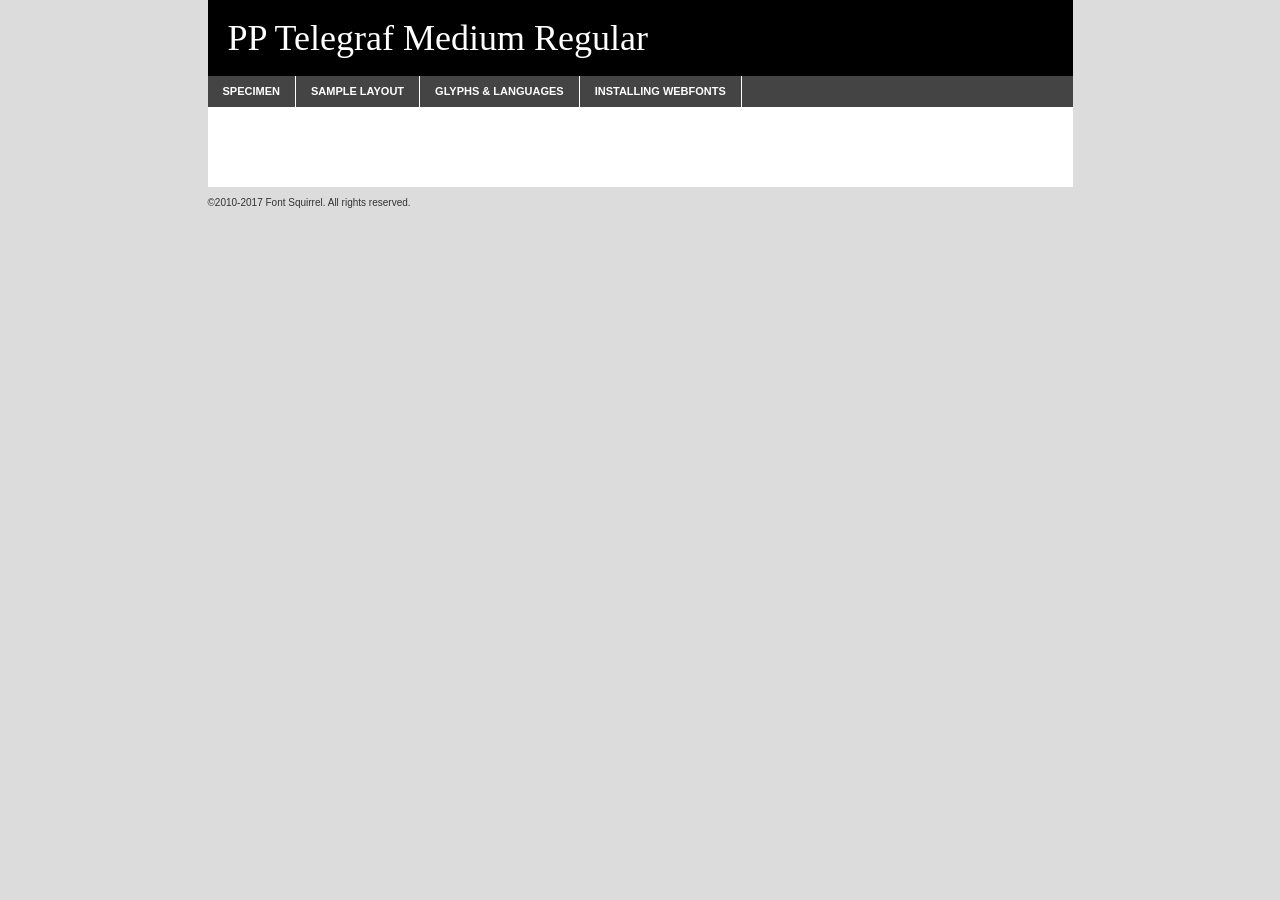
<file: static/fonts/pptelegraf-medium-demo.html>
<!DOCTYPE html PUBLIC "-//W3C//DTD XHTML 1.0 Transitional//EN"
	"http://www.w3.org/TR/xhtml1/DTD/xhtml1-transitional.dtd">

<html xmlns="http://www.w3.org/1999/xhtml" xml:lang="en" lang="en">
<head>
	<meta http-equiv="Content-Type" content="text/html; charset=utf-8" />
	<script src="http://ajax.googleapis.com/ajax/libs/jquery/1.7.2/jquery.min.js" type="text/javascript" charset="utf-8"></script>
	<script type="text/javascript">
	(function($){$.fn.easyTabs=function(option){var param=jQuery.extend({fadeSpeed:"fast",defaultContent:1,activeClass:'active'},option);$(this).each(function(){var thisId="#"+this.id;if(param.defaultContent==''){param.defaultContent=1;}
	if(typeof param.defaultContent=="number")
	{var defaultTab=$(thisId+" .tabs li:eq("+(param.defaultContent-1)+") a").attr('href').substr(1);}else{var defaultTab=param.defaultContent;}
	$(thisId+" .tabs li a").each(function(){var tabToHide=$(this).attr('href').substr(1);$("#"+tabToHide).addClass('easytabs-tab-content');});hideAll();changeContent(defaultTab);function hideAll(){$(thisId+" .easytabs-tab-content").hide();}
	function changeContent(tabId){hideAll();$(thisId+" .tabs li").removeClass(param.activeClass);$(thisId+" .tabs li a[href=#"+tabId+"]").closest('li').addClass(param.activeClass);if(param.fadeSpeed!="none")
	{$(thisId+" #"+tabId).fadeIn(param.fadeSpeed);}else{$(thisId+" #"+tabId).show();}}
	$(thisId+" .tabs li").click(function(){var tabId=$(this).find('a').attr('href').substr(1);changeContent(tabId);return false;});});}})(jQuery);
	</script>
	<link rel="stylesheet" href="specimen_files/specimen_stylesheet.css" type="text/css" charset="utf-8" />
	<link rel="stylesheet" href="stylesheet.css" type="text/css" charset="utf-8" />

	<style type="text/css">
					body{
				font-family: 'pp_telegrafmedium';
							}
		</style>

	<title>PP Telegraf Medium Regular Specimen</title>
	
	
	<script type="text/javascript" charset="utf-8">
		$(document).ready(function() {
			$('#container').easyTabs({defaultContent:1});
		});
	</script>
</head>

<body>
<div id="container">
	<div id="header">
		PP Telegraf Medium Regular	</div>
	<ul class="tabs">
		<li><a href="#specimen">Specimen</a></li>
		<li><a href="#layout">Sample Layout</a></li>
				<li><a href="#glyphs">Glyphs &amp; Languages</a></li>
		<li><a href="#installing">Installing Webfonts</a></li>
		
	</ul>
	
	<div id="main_content">

		
			<div id="specimen">
		
				<div class="section">
					<div class="grid12 firstcol">
						<div class="huge">AaBb</div>
					</div>
				</div>
		
				<div class="section">
					<div class="glyph_range">A&#x200B;B&#x200b;C&#x200b;D&#x200b;E&#x200b;F&#x200b;G&#x200b;H&#x200b;I&#x200b;J&#x200b;K&#x200b;L&#x200b;M&#x200b;N&#x200b;O&#x200b;P&#x200b;Q&#x200b;R&#x200b;S&#x200b;T&#x200b;U&#x200b;V&#x200b;W&#x200b;X&#x200b;Y&#x200b;Z&#x200b;a&#x200b;b&#x200b;c&#x200b;d&#x200b;e&#x200b;f&#x200b;g&#x200b;h&#x200b;i&#x200b;j&#x200b;k&#x200b;l&#x200b;m&#x200b;n&#x200b;o&#x200b;p&#x200b;q&#x200b;r&#x200b;s&#x200b;t&#x200b;u&#x200b;v&#x200b;w&#x200b;x&#x200b;y&#x200b;z&#x200b;1&#x200b;2&#x200b;3&#x200b;4&#x200b;5&#x200b;6&#x200b;7&#x200b;8&#x200b;9&#x200b;0&#x200b;&amp;&#x200b;.&#x200b;,&#x200b;?&#x200b;!&#x200b;&#64;&#x200b;(&#x200b;)&#x200b;#&#x200b;$&#x200b;%&#x200b;*&#x200b;+&#x200b;-&#x200b;=&#x200b;:&#x200b;;</div>
				</div>
				<div class="section">
					<div class="grid12 firstcol">
						<table class="sample_table">
							<tr><td>10</td><td class="size10">abcdefghijklmnopqrstuvwxyzABCDEFGHIJKLMNOPQRSTUVWXYZ0123456789abcdefghijklmnopqrstuvwxyzABCDEFGHIJKLMNOPQRSTUVWXYZ0123456789abcdefghijklmnopqrstuvwxyzABCDEFGHIJKLMNOPQRSTUVWXYZ</td></tr>
							<tr><td>11</td><td class="size11">abcdefghijklmnopqrstuvwxyzABCDEFGHIJKLMNOPQRSTUVWXYZ0123456789abcdefghijklmnopqrstuvwxyzABCDEFGHIJKLMNOPQRSTUVWXYZ0123456789abcdefghijklmnopqrstuvwxyzABCDEFGHIJKLMNOPQRSTUVWXYZ</td></tr>
							<tr><td>12</td><td class="size12">abcdefghijklmnopqrstuvwxyzABCDEFGHIJKLMNOPQRSTUVWXYZ0123456789abcdefghijklmnopqrstuvwxyzABCDEFGHIJKLMNOPQRSTUVWXYZ0123456789abcdefghijklmnopqrstuvwxyzABCDEFGHIJKLMNOPQRSTUVWXYZ</td></tr>
							<tr><td>13</td><td class="size13">abcdefghijklmnopqrstuvwxyzABCDEFGHIJKLMNOPQRSTUVWXYZ0123456789abcdefghijklmnopqrstuvwxyzABCDEFGHIJKLMNOPQRSTUVWXYZ0123456789abcdefghijklmnopqrstuvwxyzABCDEFGHIJKLMNOPQRSTUVWXYZ</td></tr>
							<tr><td>14</td><td class="size14">abcdefghijklmnopqrstuvwxyzABCDEFGHIJKLMNOPQRSTUVWXYZ0123456789abcdefghijklmnopqrstuvwxyzABCDEFGHIJKLMNOPQRSTUVWXYZ0123456789abcdefghijklmnopqrstuvwxyzABCDEFGHIJKLMNOPQRSTUVWXYZ</td></tr>
							<tr><td>16</td><td class="size16">abcdefghijklmnopqrstuvwxyzABCDEFGHIJKLMNOPQRSTUVWXYZ0123456789abcdefghijklmnopqrstuvwxyzABCDEFGHIJKLMNOPQRSTUVWXYZ</td></tr>
							<tr><td>18</td><td class="size18">abcdefghijklmnopqrstuvwxyzABCDEFGHIJKLMNOPQRSTUVWXYZ0123456789abcdefghijklmnopqrstuvwxyzABCDEFGHIJKLMNOPQRSTUVWXYZ</td></tr>
							<tr><td>20</td><td class="size20">abcdefghijklmnopqrstuvwxyzABCDEFGHIJKLMNOPQRSTUVWXYZ0123456789abcdefghijklmnopqrstuvwxyzABCDEFGHIJKLMNOPQRSTUVWXYZ</td></tr>
							<tr><td>24</td><td class="size24">abcdefghijklmnopqrstuvwxyzABCDEFGHIJKLMNOPQRSTUVWXYZ0123456789abcdefghijklmnopqrstuvwxyzABCDEFGHIJKLMNOPQRSTUVWXYZ</td></tr>
							<tr><td>30</td><td class="size30">abcdefghijklmnopqrstuvwxyzABCDEFGHIJKLMNOPQRSTUVWXYZ0123456789abcdefghijklmnopqrstuvwxyzABCDEFGHIJKLMNOPQRSTUVWXYZ</td></tr>
							<tr><td>36</td><td class="size36">abcdefghijklmnopqrstuvwxyzABCDEFGHIJKLMNOPQRSTUVWXYZ0123456789abcdefghijklmnopqrstuvwxyzABCDEFGHIJKLMNOPQRSTUVWXYZ</td></tr>
							<tr><td>48</td><td class="size48">abcdefghijklmnopqrstuvwxyzABCDEFGHIJKLMNOPQRSTUVWXYZ0123456789abcdefghijklmnopqrstuvwxyzABCDEFGHIJKLMNOPQRSTUVWXYZ</td></tr>
							<tr><td>60</td><td class="size60">abcdefghijklmnopqrstuvwxyzABCDEFGHIJKLMNOPQRSTUVWXYZ0123456789abcdefghijklmnopqrstuvwxyzABCDEFGHIJKLMNOPQRSTUVWXYZ</td></tr>
							<tr><td>72</td><td class="size72">abcdefghijklmnopqrstuvwxyzABCDEFGHIJKLMNOPQRSTUVWXYZ0123456789abcdefghijklmnopqrstuvwxyzABCDEFGHIJKLMNOPQRSTUVWXYZ</td></tr>
							<tr><td>90</td><td class="size90">abcdefghijklmnopqrstuvwxyzABCDEFGHIJKLMNOPQRSTUVWXYZ0123456789abcdefghijklmnopqrstuvwxyzABCDEFGHIJKLMNOPQRSTUVWXYZ</td></tr>
						</table>
				
					</div>
			
				</div>
		
		
		
								<div class="section" id="bodycomparison">


										<div id="xheight">
				<div class="fontbody">&#x25FC;&#x25FC;&#x25FC;&#x25FC;&#x25FC;&#x25FC;&#x25FC;&#x25FC;&#x25FC;&#x25FC;&#x25FC;&#x25FC;&#x25FC;&#x25FC;&#x25FC;&#x25FC;&#x25FC;&#x25FC;&#x25FC;&#x25FC;&#x25FC;&#x25FC;&#x25FC;&#x25FC;&#x25FC;&#x25FC;&#x25FC;&#x25FC;&#x25FC;&#x25FC;&#x25FC;&#x25FC;&#x25FC;&#x25FC;&#x25FC;&#x25FC;&#x25FC;&#x25FC;&#x25FC;&#x25FC;&#x25FC;&#x25FC;&#x25FC;&#x25FC;&#x25FC;&#x25FC;&#x25FC;&#x25FC;&#x25FC;&#x25FC;&#x25FC;&#x25FC;&#x25FC;&#x25FC;&#x25FC;&#x25FC;&#x25FC;&#x25FC;&#x25FC;&#x25FC;&#x25FC;&#x25FC;&#x25FC;&#x25FC;&#x25FC;&#x25FC;&#x25FC;&#x25FC;&#x25FC;&#x25FC;&#x25FC;&#x25FC;&#x25FC;&#x25FC;&#x25FC;&#x25FC;&#x25FC;&#x25FC;&#x25FC;&#x25FC;&#x25FC;&#x25FC;&#x25FC;&#x25FC;&#x25FC;&#x25FC;&#x25FC;&#x25FC;&#x25FC;&#x25FC;&#x25FC;&#x25FC;&#x25FC;&#x25FC;&#x25FC;&#x25FC;&#x25FC;&#x25FC;&#x25FC;body</div><div class="arialbody">body</div><div class="verdanabody">body</div><div class="georgiabody">body</div></div>
										<div class="fontbody" style="z-index:1">
											body<span>PP Telegraf Medium Regular</span>
										</div>
										<div class="arialbody" style="z-index:1">
											body<span>Arial</span>
										</div>
										<div class="verdanabody" style="z-index:1">
											body<span>Verdana</span>
										</div>
										<div class="georgiabody" style="z-index:1">
											body<span>Georgia</span>
										</div>



								</div>
		
		
				<div class="section psample psample_row1" id="">
					
					<div class="grid2 firstcol">
						<p class="size10"><span>10.</span>Aenean lacinia bibendum nulla sed consectetur. Fusce dapibus, tellus ac cursus commodo, tortor mauris condimentum nibh, ut fermentum massa justo sit amet risus. Nullam id dolor id nibh ultricies vehicula ut id elit. Cum sociis natoque penatibus et magnis dis parturient montes, nascetur ridiculus mus. Nulla vitae elit libero, a pharetra augue.</p>
			
					</div>
					<div class="grid3">
						<p class="size11"><span>11.</span>Aenean lacinia bibendum nulla sed consectetur. Fusce dapibus, tellus ac cursus commodo, tortor mauris condimentum nibh, ut fermentum massa justo sit amet risus. Nullam id dolor id nibh ultricies vehicula ut id elit. Cum sociis natoque penatibus et magnis dis parturient montes, nascetur ridiculus mus. Nulla vitae elit libero, a pharetra augue.</p>
			
					</div>
					<div class="grid3">
						<p class="size12"><span>12.</span>Aenean lacinia bibendum nulla sed consectetur. Fusce dapibus, tellus ac cursus commodo, tortor mauris condimentum nibh, ut fermentum massa justo sit amet risus. Nullam id dolor id nibh ultricies vehicula ut id elit. Cum sociis natoque penatibus et magnis dis parturient montes, nascetur ridiculus mus. Nulla vitae elit libero, a pharetra augue.</p>
			
					</div>
					<div class="grid4">
						<p class="size13"><span>13.</span>Aenean lacinia bibendum nulla sed consectetur. Fusce dapibus, tellus ac cursus commodo, tortor mauris condimentum nibh, ut fermentum massa justo sit amet risus. Nullam id dolor id nibh ultricies vehicula ut id elit. Cum sociis natoque penatibus et magnis dis parturient montes, nascetur ridiculus mus. Nulla vitae elit libero, a pharetra augue.</p>
			
					</div>
					<div class="white_blend"></div>
					
				</div>
				<div class="section psample psample_row2" id="">
					<div class="grid3 firstcol">
						<p class="size14"><span>14.</span>Aenean lacinia bibendum nulla sed consectetur. Fusce dapibus, tellus ac cursus commodo, tortor mauris condimentum nibh, ut fermentum massa justo sit amet risus. Nullam id dolor id nibh ultricies vehicula ut id elit. Cum sociis natoque penatibus et magnis dis parturient montes, nascetur ridiculus mus. Nulla vitae elit libero, a pharetra augue.</p>
			
					</div>
					<div class="grid4">
						<p class="size16"><span>16.</span>Aenean lacinia bibendum nulla sed consectetur. Fusce dapibus, tellus ac cursus commodo, tortor mauris condimentum nibh, ut fermentum massa justo sit amet risus. Nullam id dolor id nibh ultricies vehicula ut id elit. Cum sociis natoque penatibus et magnis dis parturient montes, nascetur ridiculus mus. Nulla vitae elit libero, a pharetra augue.</p>
			
					</div>
					<div class="grid5">
						<p class="size18"><span>18.</span>Aenean lacinia bibendum nulla sed consectetur. Fusce dapibus, tellus ac cursus commodo, tortor mauris condimentum nibh, ut fermentum massa justo sit amet risus. Nullam id dolor id nibh ultricies vehicula ut id elit. Cum sociis natoque penatibus et magnis dis parturient montes, nascetur ridiculus mus. Nulla vitae elit libero, a pharetra augue.</p>
			
					</div>

					<div class="white_blend"></div>

				</div>
				
				<div class="section psample psample_row3" id="">
					<div class="grid5 firstcol">
						<p class="size20"><span>20.</span>Aenean lacinia bibendum nulla sed consectetur. Fusce dapibus, tellus ac cursus commodo, tortor mauris condimentum nibh, ut fermentum massa justo sit amet risus. Nullam id dolor id nibh ultricies vehicula ut id elit. Cum sociis natoque penatibus et magnis dis parturient montes, nascetur ridiculus mus. Nulla vitae elit libero, a pharetra augue.</p>
					</div>
					<div class="grid7">
						<p class="size24"><span>24.</span>Aenean lacinia bibendum nulla sed consectetur. Fusce dapibus, tellus ac cursus commodo, tortor mauris condimentum nibh, ut fermentum massa justo sit amet risus. Nullam id dolor id nibh ultricies vehicula ut id elit. Cum sociis natoque penatibus et magnis dis parturient montes, nascetur ridiculus mus. Nulla vitae elit libero, a pharetra augue.</p>
					</div>
					
					<div class="white_blend"></div>
					
				</div>
				
				<div class="section psample psample_row4" id="">
					<div class="grid12 firstcol">
						<p class="size30"><span>30.</span>Aenean lacinia bibendum nulla sed consectetur. Fusce dapibus, tellus ac cursus commodo, tortor mauris condimentum nibh, ut fermentum massa justo sit amet risus. Nullam id dolor id nibh ultricies vehicula ut id elit. Cum sociis natoque penatibus et magnis dis parturient montes, nascetur ridiculus mus. Nulla vitae elit libero, a pharetra augue.</p>
					</div>
					<div class="white_blend"></div>
					
				</div>
				
				
				
				<div class="section psample psample_row1 fullreverse">
					<div class="grid2 firstcol">
						<p class="size10"><span>10.</span>Aenean lacinia bibendum nulla sed consectetur. Fusce dapibus, tellus ac cursus commodo, tortor mauris condimentum nibh, ut fermentum massa justo sit amet risus. Nullam id dolor id nibh ultricies vehicula ut id elit. Cum sociis natoque penatibus et magnis dis parturient montes, nascetur ridiculus mus. Nulla vitae elit libero, a pharetra augue.</p>
			
					</div>
					<div class="grid3">
						<p class="size11"><span>11.</span>Aenean lacinia bibendum nulla sed consectetur. Fusce dapibus, tellus ac cursus commodo, tortor mauris condimentum nibh, ut fermentum massa justo sit amet risus. Nullam id dolor id nibh ultricies vehicula ut id elit. Cum sociis natoque penatibus et magnis dis parturient montes, nascetur ridiculus mus. Nulla vitae elit libero, a pharetra augue.</p>
			
					</div>
					<div class="grid3">
						<p class="size12"><span>12.</span>Aenean lacinia bibendum nulla sed consectetur. Fusce dapibus, tellus ac cursus commodo, tortor mauris condimentum nibh, ut fermentum massa justo sit amet risus. Nullam id dolor id nibh ultricies vehicula ut id elit. Cum sociis natoque penatibus et magnis dis parturient montes, nascetur ridiculus mus. Nulla vitae elit libero, a pharetra augue.</p>
			
					</div>
					<div class="grid4">
						<p class="size13"><span>13.</span>Aenean lacinia bibendum nulla sed consectetur. Fusce dapibus, tellus ac cursus commodo, tortor mauris condimentum nibh, ut fermentum massa justo sit amet risus. Nullam id dolor id nibh ultricies vehicula ut id elit. Cum sociis natoque penatibus et magnis dis parturient montes, nascetur ridiculus mus. Nulla vitae elit libero, a pharetra augue.</p>
			
					</div>
					<div class="black_blend"></div>
					
				</div>
				
				<div class="section psample psample_row2 fullreverse">
					<div class="grid3 firstcol">
						<p class="size14"><span>14.</span>Aenean lacinia bibendum nulla sed consectetur. Fusce dapibus, tellus ac cursus commodo, tortor mauris condimentum nibh, ut fermentum massa justo sit amet risus. Nullam id dolor id nibh ultricies vehicula ut id elit. Cum sociis natoque penatibus et magnis dis parturient montes, nascetur ridiculus mus. Nulla vitae elit libero, a pharetra augue.</p>
			
					</div>
					<div class="grid4">
						<p class="size16"><span>16.</span>Aenean lacinia bibendum nulla sed consectetur. Fusce dapibus, tellus ac cursus commodo, tortor mauris condimentum nibh, ut fermentum massa justo sit amet risus. Nullam id dolor id nibh ultricies vehicula ut id elit. Cum sociis natoque penatibus et magnis dis parturient montes, nascetur ridiculus mus. Nulla vitae elit libero, a pharetra augue.</p>
			
					</div>
					<div class="grid5">
						<p class="size18"><span>18.</span>Aenean lacinia bibendum nulla sed consectetur. Fusce dapibus, tellus ac cursus commodo, tortor mauris condimentum nibh, ut fermentum massa justo sit amet risus. Nullam id dolor id nibh ultricies vehicula ut id elit. Cum sociis natoque penatibus et magnis dis parturient montes, nascetur ridiculus mus. Nulla vitae elit libero, a pharetra augue.</p>
			
					</div>
					<div class="black_blend"></div>

				</div>
				
				<div class="section psample fullreverse psample_row3" id="">
					<div class="grid5 firstcol">
						<p class="size20"><span>20.</span>Aenean lacinia bibendum nulla sed consectetur. Fusce dapibus, tellus ac cursus commodo, tortor mauris condimentum nibh, ut fermentum massa justo sit amet risus. Nullam id dolor id nibh ultricies vehicula ut id elit. Cum sociis natoque penatibus et magnis dis parturient montes, nascetur ridiculus mus. Nulla vitae elit libero, a pharetra augue.</p>
					</div>
					<div class="grid7">
						<p class="size24"><span>24.</span>Aenean lacinia bibendum nulla sed consectetur. Fusce dapibus, tellus ac cursus commodo, tortor mauris condimentum nibh, ut fermentum massa justo sit amet risus. Nullam id dolor id nibh ultricies vehicula ut id elit. Cum sociis natoque penatibus et magnis dis parturient montes, nascetur ridiculus mus. Nulla vitae elit libero, a pharetra augue.</p>
					</div>
					
					<div class="black_blend"></div>
					
				</div>
				
				<div class="section psample fullreverse psample_row4" id="" style="border-bottom: 20px #000 solid;">
					<div class="grid12 firstcol">
						<p class="size30"><span>30.</span>Aenean lacinia bibendum nulla sed consectetur. Fusce dapibus, tellus ac cursus commodo, tortor mauris condimentum nibh, ut fermentum massa justo sit amet risus. Nullam id dolor id nibh ultricies vehicula ut id elit. Cum sociis natoque penatibus et magnis dis parturient montes, nascetur ridiculus mus. Nulla vitae elit libero, a pharetra augue.</p>
					</div>
					<div class="black_blend"></div>
					
				</div>
				
				
				
				
			</div>
			
			<div id="layout">
				
				<div class="section">
					
					<div class="grid12 firstcol">
						<h1>Lorem Ipsum Dolor</h1>
						<h2>Etiam porta sem malesuada magna mollis euismod</h2>
						
						<p class="byline">By <a href="#link">Aenean Lacinia</a></p>
					</div>
				</div>
				<div class="section">
					<div class="grid8 firstcol">
						<p class="large">Donec sed odio dui. Morbi leo risus, porta ac consectetur ac, vestibulum at eros. Fusce dapibus, tellus ac cursus commodo, tortor mauris condimentum nibh, ut fermentum massa justo sit amet risus. </p>

						
						<h3>Pellentesque ornare sem</h3>

						<p>Maecenas sed diam eget risus varius blandit sit amet non magna. Maecenas faucibus mollis interdum. Donec ullamcorper nulla non metus auctor fringilla. Nullam id dolor id nibh ultricies vehicula ut id elit. Nullam id dolor id nibh ultricies vehicula ut id elit. </p>

						<p>Aenean eu leo quam. Pellentesque ornare sem lacinia quam venenatis vestibulum. Lorem ipsum dolor sit amet, consectetur adipiscing elit. Cum sociis natoque penatibus et magnis dis parturient montes, nascetur ridiculus mus. </p>

						<p>Nulla vitae elit libero, a pharetra augue. Praesent commodo cursus magna, vel scelerisque nisl consectetur et. Aenean lacinia bibendum nulla sed consectetur. </p>

						<p>Nullam quis risus eget urna mollis ornare vel eu leo. Nullam quis risus eget urna mollis ornare vel eu leo. Maecenas sed diam eget risus varius blandit sit amet non magna. Donec ullamcorper nulla non metus auctor fringilla. </p>

						<h3>Cras mattis consectetur</h3>

						<p>Aenean eu leo quam. Pellentesque ornare sem lacinia quam venenatis vestibulum. Aenean lacinia bibendum nulla sed consectetur. Integer posuere erat a ante venenatis dapibus posuere velit aliquet. Cras mattis consectetur purus sit amet fermentum. </p>

						<p>Nullam id dolor id nibh ultricies vehicula ut id elit. Nullam quis risus eget urna mollis ornare vel eu leo. Cras mattis consectetur purus sit amet fermentum.</p>
					</div>
					
					<div class="grid4 sidebar">
						
						<div class="box reverse">
							<p class="last">Nullam quis risus eget urna mollis ornare vel eu leo. Donec ullamcorper nulla non metus auctor fringilla. Cras mattis consectetur purus sit amet fermentum. Sed posuere consectetur est at lobortis. Lorem ipsum dolor sit amet, consectetur adipiscing elit. </p>
						</div>
						
						<p class="caption">Maecenas sed diam eget risus varius.</p>

						<p>Vestibulum id ligula porta felis euismod semper. Integer posuere erat a ante venenatis dapibus posuere velit aliquet. Vestibulum id ligula porta felis euismod semper. Sed posuere consectetur est at lobortis. Maecenas sed diam eget risus varius blandit sit amet non magna. Fusce dapibus, tellus ac cursus commodo, tortor mauris condimentum nibh, ut fermentum massa justo sit amet risus. </p>

					

						<p>Duis mollis, est non commodo luctus, nisi erat porttitor ligula, eget lacinia odio sem nec elit. Aenean lacinia bibendum nulla sed consectetur. Vivamus sagittis lacus vel augue laoreet rutrum faucibus dolor auctor. Aenean lacinia bibendum nulla sed consectetur. Nullam quis risus eget urna mollis ornare vel eu leo. </p>

						<p>Praesent commodo cursus magna, vel scelerisque nisl consectetur et. Donec ullamcorper nulla non metus auctor fringilla. Maecenas faucibus mollis interdum. Fusce dapibus, tellus ac cursus commodo, tortor mauris condimentum nibh, ut fermentum massa justo sit amet risus. </p>

					</div>
				</div>
				
			</div>


			



		<div id="glyphs">
			<div class="section">
				<div class="grid12 firstcol">
			
				<h1>Language Support</h1>
				<p>The subset of PP Telegraf Medium Regular in this kit supports the following languages:<br />
			
					Albanian, Basque, Breton, Chamorro, Danish, Dutch, English, Faroese, Finnish, French, Frisian, Galician, German, Icelandic, Italian, Malagasy, Norwegian, Portuguese, Spanish, Alsatian, Aragonese, Arapaho, Arrernte, Asturian, Aymara, Bislama, Cebuano, Corsican, Fijian, French_creole, Genoese, Gilbertese, Greenlandic, Haitian_creole, Hiligaynon, Hmong, Hopi, Ibanag, Iloko_ilokano, Indonesian, Interglossa_glosa, Interlingua, Irish_gaelic, Jerriais, Lojban, Lombard, Luxembourgeois, Manx, Mohawk, Norfolk_pitcairnese, Occitan, Oromo, Pangasinan, Papiamento, Piedmontese, Potawatomi, Rhaeto-romance, Romansh, Rotokas, Sami_lule, Samoan, Sardinian, Scots_gaelic, Seychelles_creole, Shona, Sicilian, Somali, Southern_ndebele, Swahili, Swati_swazi, Tagalog_filipino_pilipino, Tetum, Tok_pisin, Uyghur_latinized, Volapuk, Walloon, Warlpiri, Xhosa, Yapese, Zulu, Latinbasic, Ubasic, Demo				</p>
				<h1>Glyph Chart</h1>
				<p>The subset of PP Telegraf Medium Regular in this kit includes all the glyphs listed below. Unicode entities are included above each glyph to help you insert individual characters into your layout.</p>
				<div id="glyph_chart">
			
																				 <div><p>&amp;#32;</p>&#32;</div>
																				 <div><p>&amp;#33;</p>&#33;</div>
																				 <div><p>&amp;#34;</p>&#34;</div>
																				 <div><p>&amp;#35;</p>&#35;</div>
																				 <div><p>&amp;#36;</p>&#36;</div>
																				 <div><p>&amp;#37;</p>&#37;</div>
																				 <div><p>&amp;#38;</p>&#38;</div>
																				 <div><p>&amp;#39;</p>&#39;</div>
																				 <div><p>&amp;#40;</p>&#40;</div>
																				 <div><p>&amp;#41;</p>&#41;</div>
																				 <div><p>&amp;#42;</p>&#42;</div>
																				 <div><p>&amp;#43;</p>&#43;</div>
																				 <div><p>&amp;#44;</p>&#44;</div>
																				 <div><p>&amp;#45;</p>&#45;</div>
																				 <div><p>&amp;#46;</p>&#46;</div>
																				 <div><p>&amp;#47;</p>&#47;</div>
																				 <div><p>&amp;#48;</p>&#48;</div>
																				 <div><p>&amp;#49;</p>&#49;</div>
																				 <div><p>&amp;#50;</p>&#50;</div>
																				 <div><p>&amp;#51;</p>&#51;</div>
																				 <div><p>&amp;#52;</p>&#52;</div>
																				 <div><p>&amp;#53;</p>&#53;</div>
																				 <div><p>&amp;#54;</p>&#54;</div>
																				 <div><p>&amp;#55;</p>&#55;</div>
																				 <div><p>&amp;#56;</p>&#56;</div>
																				 <div><p>&amp;#57;</p>&#57;</div>
																				 <div><p>&amp;#58;</p>&#58;</div>
																				 <div><p>&amp;#59;</p>&#59;</div>
																				 <div><p>&amp;#60;</p>&#60;</div>
																				 <div><p>&amp;#61;</p>&#61;</div>
																				 <div><p>&amp;#62;</p>&#62;</div>
																				 <div><p>&amp;#63;</p>&#63;</div>
																				 <div><p>&amp;#64;</p>&#64;</div>
																				 <div><p>&amp;#65;</p>&#65;</div>
																				 <div><p>&amp;#66;</p>&#66;</div>
																				 <div><p>&amp;#67;</p>&#67;</div>
																				 <div><p>&amp;#68;</p>&#68;</div>
																				 <div><p>&amp;#69;</p>&#69;</div>
																				 <div><p>&amp;#70;</p>&#70;</div>
																				 <div><p>&amp;#71;</p>&#71;</div>
																				 <div><p>&amp;#72;</p>&#72;</div>
																				 <div><p>&amp;#73;</p>&#73;</div>
																				 <div><p>&amp;#74;</p>&#74;</div>
																				 <div><p>&amp;#75;</p>&#75;</div>
																				 <div><p>&amp;#76;</p>&#76;</div>
																				 <div><p>&amp;#77;</p>&#77;</div>
																				 <div><p>&amp;#78;</p>&#78;</div>
																				 <div><p>&amp;#79;</p>&#79;</div>
																				 <div><p>&amp;#80;</p>&#80;</div>
																				 <div><p>&amp;#81;</p>&#81;</div>
																				 <div><p>&amp;#82;</p>&#82;</div>
																				 <div><p>&amp;#83;</p>&#83;</div>
																				 <div><p>&amp;#84;</p>&#84;</div>
																				 <div><p>&amp;#85;</p>&#85;</div>
																				 <div><p>&amp;#86;</p>&#86;</div>
																				 <div><p>&amp;#87;</p>&#87;</div>
																				 <div><p>&amp;#88;</p>&#88;</div>
																				 <div><p>&amp;#89;</p>&#89;</div>
																				 <div><p>&amp;#90;</p>&#90;</div>
																				 <div><p>&amp;#91;</p>&#91;</div>
																				 <div><p>&amp;#92;</p>&#92;</div>
																				 <div><p>&amp;#93;</p>&#93;</div>
																				 <div><p>&amp;#94;</p>&#94;</div>
																				 <div><p>&amp;#95;</p>&#95;</div>
																				 <div><p>&amp;#96;</p>&#96;</div>
																				 <div><p>&amp;#97;</p>&#97;</div>
																				 <div><p>&amp;#98;</p>&#98;</div>
																				 <div><p>&amp;#99;</p>&#99;</div>
																				 <div><p>&amp;#100;</p>&#100;</div>
																				 <div><p>&amp;#101;</p>&#101;</div>
																				 <div><p>&amp;#102;</p>&#102;</div>
																				 <div><p>&amp;#103;</p>&#103;</div>
																				 <div><p>&amp;#104;</p>&#104;</div>
																				 <div><p>&amp;#105;</p>&#105;</div>
																				 <div><p>&amp;#106;</p>&#106;</div>
																				 <div><p>&amp;#107;</p>&#107;</div>
																				 <div><p>&amp;#108;</p>&#108;</div>
																				 <div><p>&amp;#109;</p>&#109;</div>
																				 <div><p>&amp;#110;</p>&#110;</div>
																				 <div><p>&amp;#111;</p>&#111;</div>
																				 <div><p>&amp;#112;</p>&#112;</div>
																				 <div><p>&amp;#113;</p>&#113;</div>
																				 <div><p>&amp;#114;</p>&#114;</div>
																				 <div><p>&amp;#115;</p>&#115;</div>
																				 <div><p>&amp;#116;</p>&#116;</div>
																				 <div><p>&amp;#117;</p>&#117;</div>
																				 <div><p>&amp;#118;</p>&#118;</div>
																				 <div><p>&amp;#119;</p>&#119;</div>
																				 <div><p>&amp;#120;</p>&#120;</div>
																				 <div><p>&amp;#121;</p>&#121;</div>
																				 <div><p>&amp;#122;</p>&#122;</div>
																				 <div><p>&amp;#123;</p>&#123;</div>
																				 <div><p>&amp;#124;</p>&#124;</div>
																				 <div><p>&amp;#125;</p>&#125;</div>
																				 <div><p>&amp;#126;</p>&#126;</div>
																				 <div><p>&amp;#160;</p>&#160;</div>
																				 <div><p>&amp;#161;</p>&#161;</div>
																				 <div><p>&amp;#162;</p>&#162;</div>
																				 <div><p>&amp;#163;</p>&#163;</div>
																				 <div><p>&amp;#165;</p>&#165;</div>
																				 <div><p>&amp;#166;</p>&#166;</div>
																				 <div><p>&amp;#167;</p>&#167;</div>
																				 <div><p>&amp;#168;</p>&#168;</div>
																				 <div><p>&amp;#169;</p>&#169;</div>
																				 <div><p>&amp;#171;</p>&#171;</div>
																				 <div><p>&amp;#172;</p>&#172;</div>
																				 <div><p>&amp;#173;</p>&#173;</div>
																				 <div><p>&amp;#174;</p>&#174;</div>
																				 <div><p>&amp;#175;</p>&#175;</div>
																				 <div><p>&amp;#176;</p>&#176;</div>
																				 <div><p>&amp;#177;</p>&#177;</div>
																				 <div><p>&amp;#180;</p>&#180;</div>
																				 <div><p>&amp;#181;</p>&#181;</div>
																				 <div><p>&amp;#182;</p>&#182;</div>
																				 <div><p>&amp;#183;</p>&#183;</div>
																				 <div><p>&amp;#184;</p>&#184;</div>
																				 <div><p>&amp;#187;</p>&#187;</div>
																				 <div><p>&amp;#191;</p>&#191;</div>
																				 <div><p>&amp;#192;</p>&#192;</div>
																				 <div><p>&amp;#193;</p>&#193;</div>
																				 <div><p>&amp;#194;</p>&#194;</div>
																				 <div><p>&amp;#195;</p>&#195;</div>
																				 <div><p>&amp;#196;</p>&#196;</div>
																				 <div><p>&amp;#197;</p>&#197;</div>
																				 <div><p>&amp;#198;</p>&#198;</div>
																				 <div><p>&amp;#199;</p>&#199;</div>
																				 <div><p>&amp;#200;</p>&#200;</div>
																				 <div><p>&amp;#201;</p>&#201;</div>
																				 <div><p>&amp;#202;</p>&#202;</div>
																				 <div><p>&amp;#203;</p>&#203;</div>
																				 <div><p>&amp;#204;</p>&#204;</div>
																				 <div><p>&amp;#205;</p>&#205;</div>
																				 <div><p>&amp;#206;</p>&#206;</div>
																				 <div><p>&amp;#207;</p>&#207;</div>
																				 <div><p>&amp;#208;</p>&#208;</div>
																				 <div><p>&amp;#209;</p>&#209;</div>
																				 <div><p>&amp;#210;</p>&#210;</div>
																				 <div><p>&amp;#211;</p>&#211;</div>
																				 <div><p>&amp;#212;</p>&#212;</div>
																				 <div><p>&amp;#213;</p>&#213;</div>
																				 <div><p>&amp;#214;</p>&#214;</div>
																				 <div><p>&amp;#215;</p>&#215;</div>
																				 <div><p>&amp;#216;</p>&#216;</div>
																				 <div><p>&amp;#217;</p>&#217;</div>
																				 <div><p>&amp;#218;</p>&#218;</div>
																				 <div><p>&amp;#219;</p>&#219;</div>
																				 <div><p>&amp;#220;</p>&#220;</div>
																				 <div><p>&amp;#221;</p>&#221;</div>
																				 <div><p>&amp;#222;</p>&#222;</div>
																				 <div><p>&amp;#223;</p>&#223;</div>
																				 <div><p>&amp;#224;</p>&#224;</div>
																				 <div><p>&amp;#225;</p>&#225;</div>
																				 <div><p>&amp;#226;</p>&#226;</div>
																				 <div><p>&amp;#227;</p>&#227;</div>
																				 <div><p>&amp;#228;</p>&#228;</div>
																				 <div><p>&amp;#229;</p>&#229;</div>
																				 <div><p>&amp;#230;</p>&#230;</div>
																				 <div><p>&amp;#231;</p>&#231;</div>
																				 <div><p>&amp;#232;</p>&#232;</div>
																				 <div><p>&amp;#233;</p>&#233;</div>
																				 <div><p>&amp;#234;</p>&#234;</div>
																				 <div><p>&amp;#235;</p>&#235;</div>
																				 <div><p>&amp;#236;</p>&#236;</div>
																				 <div><p>&amp;#237;</p>&#237;</div>
																				 <div><p>&amp;#238;</p>&#238;</div>
																				 <div><p>&amp;#239;</p>&#239;</div>
																				 <div><p>&amp;#240;</p>&#240;</div>
																				 <div><p>&amp;#241;</p>&#241;</div>
																				 <div><p>&amp;#242;</p>&#242;</div>
																				 <div><p>&amp;#243;</p>&#243;</div>
																				 <div><p>&amp;#244;</p>&#244;</div>
																				 <div><p>&amp;#245;</p>&#245;</div>
																				 <div><p>&amp;#246;</p>&#246;</div>
																				 <div><p>&amp;#247;</p>&#247;</div>
																				 <div><p>&amp;#248;</p>&#248;</div>
																				 <div><p>&amp;#249;</p>&#249;</div>
																				 <div><p>&amp;#250;</p>&#250;</div>
																				 <div><p>&amp;#251;</p>&#251;</div>
																				 <div><p>&amp;#252;</p>&#252;</div>
																				 <div><p>&amp;#253;</p>&#253;</div>
																				 <div><p>&amp;#254;</p>&#254;</div>
																				 <div><p>&amp;#255;</p>&#255;</div>
																				 <div><p>&amp;#338;</p>&#338;</div>
																				 <div><p>&amp;#339;</p>&#339;</div>
																				 <div><p>&amp;#376;</p>&#376;</div>
																				 <div><p>&amp;#710;</p>&#710;</div>
																				 <div><p>&amp;#732;</p>&#732;</div>
																				 <div><p>&amp;#8192;</p>&#8192;</div>
																				 <div><p>&amp;#8193;</p>&#8193;</div>
																				 <div><p>&amp;#8194;</p>&#8194;</div>
																				 <div><p>&amp;#8195;</p>&#8195;</div>
																				 <div><p>&amp;#8196;</p>&#8196;</div>
																				 <div><p>&amp;#8197;</p>&#8197;</div>
																				 <div><p>&amp;#8198;</p>&#8198;</div>
																				 <div><p>&amp;#8199;</p>&#8199;</div>
																				 <div><p>&amp;#8200;</p>&#8200;</div>
																				 <div><p>&amp;#8201;</p>&#8201;</div>
																				 <div><p>&amp;#8202;</p>&#8202;</div>
																				 <div><p>&amp;#8208;</p>&#8208;</div>
																				 <div><p>&amp;#8209;</p>&#8209;</div>
																				 <div><p>&amp;#8210;</p>&#8210;</div>
																				 <div><p>&amp;#8211;</p>&#8211;</div>
																				 <div><p>&amp;#8212;</p>&#8212;</div>
																				 <div><p>&amp;#8216;</p>&#8216;</div>
																				 <div><p>&amp;#8217;</p>&#8217;</div>
																				 <div><p>&amp;#8218;</p>&#8218;</div>
																				 <div><p>&amp;#8220;</p>&#8220;</div>
																				 <div><p>&amp;#8221;</p>&#8221;</div>
																				 <div><p>&amp;#8222;</p>&#8222;</div>
																				 <div><p>&amp;#8226;</p>&#8226;</div>
																				 <div><p>&amp;#8230;</p>&#8230;</div>
																				 <div><p>&amp;#8239;</p>&#8239;</div>
																				 <div><p>&amp;#8249;</p>&#8249;</div>
																				 <div><p>&amp;#8250;</p>&#8250;</div>
																				 <div><p>&amp;#8287;</p>&#8287;</div>
																				 <div><p>&amp;#8364;</p>&#8364;</div>
																				 <div><p>&amp;#8482;</p>&#8482;</div>
																				 <div><p>&amp;#9724;</p>&#9724;</div>
																				 <div><p>&amp;#64257;</p>&#64257;</div>
																				 <div><p>&amp;#64258;</p>&#64258;</div>
																				 <div><p>&amp;#64259;</p>&#64259;</div>
																				 <div><p>&amp;#64260;</p>&#64260;</div>
																																																</div>	
				</div>
		
		
			</div>
		</div>
		
		
		<div id="specs">
			
		</div>
	
		<div id="installing">
			<div class="section">
				<div class="grid7 firstcol">
					<h1>Installing Webfonts</h1>
					
					<p>Webfonts are supported by all major browser platforms but not all in the same way. There are currently four different font formats that must be included in order to target all browsers. This includes TTF, WOFF, EOT and SVG.</p>
					
					<h2>1. Upload your webfonts</h2>
					<p>You must upload your webfont kit to your website. They should be in or near the same directory as your CSS files.</p>
					
					<h2>2. Include the webfont stylesheet</h2>
					<p>A special CSS @font-face declaration helps the various browsers select the appropriate font it needs without causing you a bunch of headaches. Learn more about this syntax by reading the <a href="https://www.fontspring.com/blog/further-hardening-of-the-bulletproof-syntax">Fontspring blog post</a> about it. The code for it is as follows:</p>


<code>
@font-face{ 
	font-family: 'MyWebFont';
	src: url('WebFont.eot');
	src: url('WebFont.eot?#iefix') format('embedded-opentype'),
	     url('WebFont.woff') format('woff'),
	     url('WebFont.ttf') format('truetype'),
	     url('WebFont.svg#webfont') format('svg');
}
</code>

	<p>We've already gone ahead and generated the code for you. All you have to do is link to the stylesheet in your HTML, like this:</p>
	<code>&lt;link rel=&quot;stylesheet&quot; href=&quot;stylesheet.css&quot; type=&quot;text/css&quot; charset=&quot;utf-8&quot; /&gt;</code>

					<h2>3. Modify your own stylesheet</h2>
					<p>To take advantage of your new fonts, you must tell your stylesheet to use them. Look at the original @font-face declaration above and find the property called "font-family." The name linked there will be what you use to reference the font. Prepend that webfont name to the font stack in the "font-family" property, inside the selector you want to change. For example:</p>
<code>p { font-family: 'WebFont', Arial, sans-serif; }</code>

<h2>4. Test</h2>
<p>Getting webfonts to work cross-browser <em>can</em> be tricky. Use the information in the sidebar to help you if you find that fonts aren't loading in a particular browser.</p>
				</div>
				
				<div class="grid5 sidebar">
					<div class="box">
						<h2>Troubleshooting<br />Font-Face Problems</h2>
						<p>Having trouble getting your webfonts to load in your new website? Here are some tips to sort out what might be the problem.</p>

						<h3>Fonts not showing in any browser</h3>

						<p>This sounds like you need to work on the plumbing. You either did not upload the fonts to the correct directory, or you did not link the fonts properly in the CSS. If you've confirmed that all this is correct and you still have a problem, take a look at your .htaccess file and see if requests are getting intercepted.</p>

						<h3>Fonts not loading in iPhone or iPad</h3>

						<p>The most common problem here is that you are serving the fonts from an IIS server. IIS refuses to serve files that have unknown MIME types. If that is the case, you must set the MIME type for SVG to "image/svg+xml" in the server settings. Follow these instructions from Microsoft if you need help.</p>

						<h3>Fonts not loading in Firefox</h3>

						<p>The primary reason for this failure? You are still using a version Firefox older than 3.5. So upgrade already! If that isn't it, then you are very likely serving fonts from a different domain. Firefox requires that all font assets be served from the same domain. Lastly it is possible that you need to add WOFF to your list of MIME types (if you are serving via IIS.)</p>

						<h3>Fonts not loading in IE</h3>

						<p>Are you looking at Internet Explorer on an actual Windows machine or are you cheating by using a service like Adobe BrowserLab? Many of these screenshot services do not render @font-face for IE. Best to test it on a real machine.</p>

						<h3>Fonts not loading in IE9</h3>

						<p>IE9, like Firefox, requires that fonts be served from the same domain as the website. Make sure that is the case.</p>
					</div>
				</div>
			</div>
			
		</div>
	
	</div>
	<div id="footer">
		<p>&copy;2010-2017 Font Squirrel. All rights reserved.</p>
	</div>
</div>
</body>
</html>
</file>
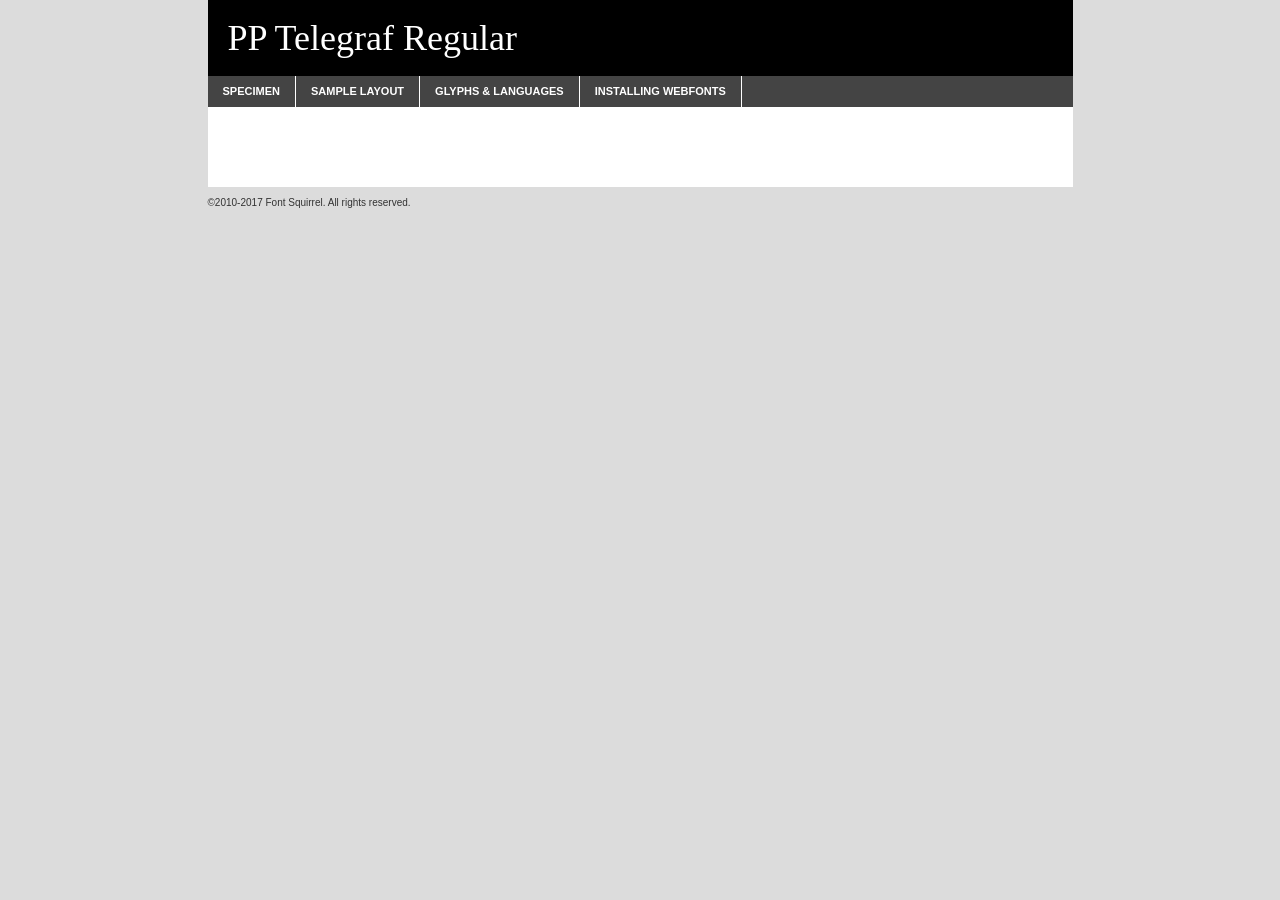
<file: static/fonts/pptelegraf-regular-demo.html>
<!DOCTYPE html PUBLIC "-//W3C//DTD XHTML 1.0 Transitional//EN"
	"http://www.w3.org/TR/xhtml1/DTD/xhtml1-transitional.dtd">

<html xmlns="http://www.w3.org/1999/xhtml" xml:lang="en" lang="en">
<head>
	<meta http-equiv="Content-Type" content="text/html; charset=utf-8" />
	<script src="http://ajax.googleapis.com/ajax/libs/jquery/1.7.2/jquery.min.js" type="text/javascript" charset="utf-8"></script>
	<script type="text/javascript">
	(function($){$.fn.easyTabs=function(option){var param=jQuery.extend({fadeSpeed:"fast",defaultContent:1,activeClass:'active'},option);$(this).each(function(){var thisId="#"+this.id;if(param.defaultContent==''){param.defaultContent=1;}
	if(typeof param.defaultContent=="number")
	{var defaultTab=$(thisId+" .tabs li:eq("+(param.defaultContent-1)+") a").attr('href').substr(1);}else{var defaultTab=param.defaultContent;}
	$(thisId+" .tabs li a").each(function(){var tabToHide=$(this).attr('href').substr(1);$("#"+tabToHide).addClass('easytabs-tab-content');});hideAll();changeContent(defaultTab);function hideAll(){$(thisId+" .easytabs-tab-content").hide();}
	function changeContent(tabId){hideAll();$(thisId+" .tabs li").removeClass(param.activeClass);$(thisId+" .tabs li a[href=#"+tabId+"]").closest('li').addClass(param.activeClass);if(param.fadeSpeed!="none")
	{$(thisId+" #"+tabId).fadeIn(param.fadeSpeed);}else{$(thisId+" #"+tabId).show();}}
	$(thisId+" .tabs li").click(function(){var tabId=$(this).find('a').attr('href').substr(1);changeContent(tabId);return false;});});}})(jQuery);
	</script>
	<link rel="stylesheet" href="specimen_files/specimen_stylesheet.css" type="text/css" charset="utf-8" />
	<link rel="stylesheet" href="stylesheet.css" type="text/css" charset="utf-8" />

	<style type="text/css">
					body{
				font-family: 'pp_telegrafregular';
							}
		</style>

	<title>PP Telegraf Regular Specimen</title>
	
	
	<script type="text/javascript" charset="utf-8">
		$(document).ready(function() {
			$('#container').easyTabs({defaultContent:1});
		});
	</script>
</head>

<body>
<div id="container">
	<div id="header">
		PP Telegraf Regular	</div>
	<ul class="tabs">
		<li><a href="#specimen">Specimen</a></li>
		<li><a href="#layout">Sample Layout</a></li>
				<li><a href="#glyphs">Glyphs &amp; Languages</a></li>
		<li><a href="#installing">Installing Webfonts</a></li>
		
	</ul>
	
	<div id="main_content">

		
			<div id="specimen">
		
				<div class="section">
					<div class="grid12 firstcol">
						<div class="huge">AaBb</div>
					</div>
				</div>
		
				<div class="section">
					<div class="glyph_range">A&#x200B;B&#x200b;C&#x200b;D&#x200b;E&#x200b;F&#x200b;G&#x200b;H&#x200b;I&#x200b;J&#x200b;K&#x200b;L&#x200b;M&#x200b;N&#x200b;O&#x200b;P&#x200b;Q&#x200b;R&#x200b;S&#x200b;T&#x200b;U&#x200b;V&#x200b;W&#x200b;X&#x200b;Y&#x200b;Z&#x200b;a&#x200b;b&#x200b;c&#x200b;d&#x200b;e&#x200b;f&#x200b;g&#x200b;h&#x200b;i&#x200b;j&#x200b;k&#x200b;l&#x200b;m&#x200b;n&#x200b;o&#x200b;p&#x200b;q&#x200b;r&#x200b;s&#x200b;t&#x200b;u&#x200b;v&#x200b;w&#x200b;x&#x200b;y&#x200b;z&#x200b;1&#x200b;2&#x200b;3&#x200b;4&#x200b;5&#x200b;6&#x200b;7&#x200b;8&#x200b;9&#x200b;0&#x200b;&amp;&#x200b;.&#x200b;,&#x200b;?&#x200b;!&#x200b;&#64;&#x200b;(&#x200b;)&#x200b;#&#x200b;$&#x200b;%&#x200b;*&#x200b;+&#x200b;-&#x200b;=&#x200b;:&#x200b;;</div>
				</div>
				<div class="section">
					<div class="grid12 firstcol">
						<table class="sample_table">
							<tr><td>10</td><td class="size10">abcdefghijklmnopqrstuvwxyzABCDEFGHIJKLMNOPQRSTUVWXYZ0123456789abcdefghijklmnopqrstuvwxyzABCDEFGHIJKLMNOPQRSTUVWXYZ0123456789abcdefghijklmnopqrstuvwxyzABCDEFGHIJKLMNOPQRSTUVWXYZ</td></tr>
							<tr><td>11</td><td class="size11">abcdefghijklmnopqrstuvwxyzABCDEFGHIJKLMNOPQRSTUVWXYZ0123456789abcdefghijklmnopqrstuvwxyzABCDEFGHIJKLMNOPQRSTUVWXYZ0123456789abcdefghijklmnopqrstuvwxyzABCDEFGHIJKLMNOPQRSTUVWXYZ</td></tr>
							<tr><td>12</td><td class="size12">abcdefghijklmnopqrstuvwxyzABCDEFGHIJKLMNOPQRSTUVWXYZ0123456789abcdefghijklmnopqrstuvwxyzABCDEFGHIJKLMNOPQRSTUVWXYZ0123456789abcdefghijklmnopqrstuvwxyzABCDEFGHIJKLMNOPQRSTUVWXYZ</td></tr>
							<tr><td>13</td><td class="size13">abcdefghijklmnopqrstuvwxyzABCDEFGHIJKLMNOPQRSTUVWXYZ0123456789abcdefghijklmnopqrstuvwxyzABCDEFGHIJKLMNOPQRSTUVWXYZ0123456789abcdefghijklmnopqrstuvwxyzABCDEFGHIJKLMNOPQRSTUVWXYZ</td></tr>
							<tr><td>14</td><td class="size14">abcdefghijklmnopqrstuvwxyzABCDEFGHIJKLMNOPQRSTUVWXYZ0123456789abcdefghijklmnopqrstuvwxyzABCDEFGHIJKLMNOPQRSTUVWXYZ0123456789abcdefghijklmnopqrstuvwxyzABCDEFGHIJKLMNOPQRSTUVWXYZ</td></tr>
							<tr><td>16</td><td class="size16">abcdefghijklmnopqrstuvwxyzABCDEFGHIJKLMNOPQRSTUVWXYZ0123456789abcdefghijklmnopqrstuvwxyzABCDEFGHIJKLMNOPQRSTUVWXYZ</td></tr>
							<tr><td>18</td><td class="size18">abcdefghijklmnopqrstuvwxyzABCDEFGHIJKLMNOPQRSTUVWXYZ0123456789abcdefghijklmnopqrstuvwxyzABCDEFGHIJKLMNOPQRSTUVWXYZ</td></tr>
							<tr><td>20</td><td class="size20">abcdefghijklmnopqrstuvwxyzABCDEFGHIJKLMNOPQRSTUVWXYZ0123456789abcdefghijklmnopqrstuvwxyzABCDEFGHIJKLMNOPQRSTUVWXYZ</td></tr>
							<tr><td>24</td><td class="size24">abcdefghijklmnopqrstuvwxyzABCDEFGHIJKLMNOPQRSTUVWXYZ0123456789abcdefghijklmnopqrstuvwxyzABCDEFGHIJKLMNOPQRSTUVWXYZ</td></tr>
							<tr><td>30</td><td class="size30">abcdefghijklmnopqrstuvwxyzABCDEFGHIJKLMNOPQRSTUVWXYZ0123456789abcdefghijklmnopqrstuvwxyzABCDEFGHIJKLMNOPQRSTUVWXYZ</td></tr>
							<tr><td>36</td><td class="size36">abcdefghijklmnopqrstuvwxyzABCDEFGHIJKLMNOPQRSTUVWXYZ0123456789abcdefghijklmnopqrstuvwxyzABCDEFGHIJKLMNOPQRSTUVWXYZ</td></tr>
							<tr><td>48</td><td class="size48">abcdefghijklmnopqrstuvwxyzABCDEFGHIJKLMNOPQRSTUVWXYZ0123456789abcdefghijklmnopqrstuvwxyzABCDEFGHIJKLMNOPQRSTUVWXYZ</td></tr>
							<tr><td>60</td><td class="size60">abcdefghijklmnopqrstuvwxyzABCDEFGHIJKLMNOPQRSTUVWXYZ0123456789abcdefghijklmnopqrstuvwxyzABCDEFGHIJKLMNOPQRSTUVWXYZ</td></tr>
							<tr><td>72</td><td class="size72">abcdefghijklmnopqrstuvwxyzABCDEFGHIJKLMNOPQRSTUVWXYZ0123456789abcdefghijklmnopqrstuvwxyzABCDEFGHIJKLMNOPQRSTUVWXYZ</td></tr>
							<tr><td>90</td><td class="size90">abcdefghijklmnopqrstuvwxyzABCDEFGHIJKLMNOPQRSTUVWXYZ0123456789abcdefghijklmnopqrstuvwxyzABCDEFGHIJKLMNOPQRSTUVWXYZ</td></tr>
						</table>
				
					</div>
			
				</div>
		
		
		
								<div class="section" id="bodycomparison">


										<div id="xheight">
				<div class="fontbody">&#x25FC;&#x25FC;&#x25FC;&#x25FC;&#x25FC;&#x25FC;&#x25FC;&#x25FC;&#x25FC;&#x25FC;&#x25FC;&#x25FC;&#x25FC;&#x25FC;&#x25FC;&#x25FC;&#x25FC;&#x25FC;&#x25FC;&#x25FC;&#x25FC;&#x25FC;&#x25FC;&#x25FC;&#x25FC;&#x25FC;&#x25FC;&#x25FC;&#x25FC;&#x25FC;&#x25FC;&#x25FC;&#x25FC;&#x25FC;&#x25FC;&#x25FC;&#x25FC;&#x25FC;&#x25FC;&#x25FC;&#x25FC;&#x25FC;&#x25FC;&#x25FC;&#x25FC;&#x25FC;&#x25FC;&#x25FC;&#x25FC;&#x25FC;&#x25FC;&#x25FC;&#x25FC;&#x25FC;&#x25FC;&#x25FC;&#x25FC;&#x25FC;&#x25FC;&#x25FC;&#x25FC;&#x25FC;&#x25FC;&#x25FC;&#x25FC;&#x25FC;&#x25FC;&#x25FC;&#x25FC;&#x25FC;&#x25FC;&#x25FC;&#x25FC;&#x25FC;&#x25FC;&#x25FC;&#x25FC;&#x25FC;&#x25FC;&#x25FC;&#x25FC;&#x25FC;&#x25FC;&#x25FC;&#x25FC;&#x25FC;&#x25FC;&#x25FC;&#x25FC;&#x25FC;&#x25FC;&#x25FC;&#x25FC;&#x25FC;&#x25FC;&#x25FC;&#x25FC;&#x25FC;&#x25FC;body</div><div class="arialbody">body</div><div class="verdanabody">body</div><div class="georgiabody">body</div></div>
										<div class="fontbody" style="z-index:1">
											body<span>PP Telegraf Regular</span>
										</div>
										<div class="arialbody" style="z-index:1">
											body<span>Arial</span>
										</div>
										<div class="verdanabody" style="z-index:1">
											body<span>Verdana</span>
										</div>
										<div class="georgiabody" style="z-index:1">
											body<span>Georgia</span>
										</div>



								</div>
		
		
				<div class="section psample psample_row1" id="">
					
					<div class="grid2 firstcol">
						<p class="size10"><span>10.</span>Aenean lacinia bibendum nulla sed consectetur. Fusce dapibus, tellus ac cursus commodo, tortor mauris condimentum nibh, ut fermentum massa justo sit amet risus. Nullam id dolor id nibh ultricies vehicula ut id elit. Cum sociis natoque penatibus et magnis dis parturient montes, nascetur ridiculus mus. Nulla vitae elit libero, a pharetra augue.</p>
			
					</div>
					<div class="grid3">
						<p class="size11"><span>11.</span>Aenean lacinia bibendum nulla sed consectetur. Fusce dapibus, tellus ac cursus commodo, tortor mauris condimentum nibh, ut fermentum massa justo sit amet risus. Nullam id dolor id nibh ultricies vehicula ut id elit. Cum sociis natoque penatibus et magnis dis parturient montes, nascetur ridiculus mus. Nulla vitae elit libero, a pharetra augue.</p>
			
					</div>
					<div class="grid3">
						<p class="size12"><span>12.</span>Aenean lacinia bibendum nulla sed consectetur. Fusce dapibus, tellus ac cursus commodo, tortor mauris condimentum nibh, ut fermentum massa justo sit amet risus. Nullam id dolor id nibh ultricies vehicula ut id elit. Cum sociis natoque penatibus et magnis dis parturient montes, nascetur ridiculus mus. Nulla vitae elit libero, a pharetra augue.</p>
			
					</div>
					<div class="grid4">
						<p class="size13"><span>13.</span>Aenean lacinia bibendum nulla sed consectetur. Fusce dapibus, tellus ac cursus commodo, tortor mauris condimentum nibh, ut fermentum massa justo sit amet risus. Nullam id dolor id nibh ultricies vehicula ut id elit. Cum sociis natoque penatibus et magnis dis parturient montes, nascetur ridiculus mus. Nulla vitae elit libero, a pharetra augue.</p>
			
					</div>
					<div class="white_blend"></div>
					
				</div>
				<div class="section psample psample_row2" id="">
					<div class="grid3 firstcol">
						<p class="size14"><span>14.</span>Aenean lacinia bibendum nulla sed consectetur. Fusce dapibus, tellus ac cursus commodo, tortor mauris condimentum nibh, ut fermentum massa justo sit amet risus. Nullam id dolor id nibh ultricies vehicula ut id elit. Cum sociis natoque penatibus et magnis dis parturient montes, nascetur ridiculus mus. Nulla vitae elit libero, a pharetra augue.</p>
			
					</div>
					<div class="grid4">
						<p class="size16"><span>16.</span>Aenean lacinia bibendum nulla sed consectetur. Fusce dapibus, tellus ac cursus commodo, tortor mauris condimentum nibh, ut fermentum massa justo sit amet risus. Nullam id dolor id nibh ultricies vehicula ut id elit. Cum sociis natoque penatibus et magnis dis parturient montes, nascetur ridiculus mus. Nulla vitae elit libero, a pharetra augue.</p>
			
					</div>
					<div class="grid5">
						<p class="size18"><span>18.</span>Aenean lacinia bibendum nulla sed consectetur. Fusce dapibus, tellus ac cursus commodo, tortor mauris condimentum nibh, ut fermentum massa justo sit amet risus. Nullam id dolor id nibh ultricies vehicula ut id elit. Cum sociis natoque penatibus et magnis dis parturient montes, nascetur ridiculus mus. Nulla vitae elit libero, a pharetra augue.</p>
			
					</div>

					<div class="white_blend"></div>

				</div>
				
				<div class="section psample psample_row3" id="">
					<div class="grid5 firstcol">
						<p class="size20"><span>20.</span>Aenean lacinia bibendum nulla sed consectetur. Fusce dapibus, tellus ac cursus commodo, tortor mauris condimentum nibh, ut fermentum massa justo sit amet risus. Nullam id dolor id nibh ultricies vehicula ut id elit. Cum sociis natoque penatibus et magnis dis parturient montes, nascetur ridiculus mus. Nulla vitae elit libero, a pharetra augue.</p>
					</div>
					<div class="grid7">
						<p class="size24"><span>24.</span>Aenean lacinia bibendum nulla sed consectetur. Fusce dapibus, tellus ac cursus commodo, tortor mauris condimentum nibh, ut fermentum massa justo sit amet risus. Nullam id dolor id nibh ultricies vehicula ut id elit. Cum sociis natoque penatibus et magnis dis parturient montes, nascetur ridiculus mus. Nulla vitae elit libero, a pharetra augue.</p>
					</div>
					
					<div class="white_blend"></div>
					
				</div>
				
				<div class="section psample psample_row4" id="">
					<div class="grid12 firstcol">
						<p class="size30"><span>30.</span>Aenean lacinia bibendum nulla sed consectetur. Fusce dapibus, tellus ac cursus commodo, tortor mauris condimentum nibh, ut fermentum massa justo sit amet risus. Nullam id dolor id nibh ultricies vehicula ut id elit. Cum sociis natoque penatibus et magnis dis parturient montes, nascetur ridiculus mus. Nulla vitae elit libero, a pharetra augue.</p>
					</div>
					<div class="white_blend"></div>
					
				</div>
				
				
				
				<div class="section psample psample_row1 fullreverse">
					<div class="grid2 firstcol">
						<p class="size10"><span>10.</span>Aenean lacinia bibendum nulla sed consectetur. Fusce dapibus, tellus ac cursus commodo, tortor mauris condimentum nibh, ut fermentum massa justo sit amet risus. Nullam id dolor id nibh ultricies vehicula ut id elit. Cum sociis natoque penatibus et magnis dis parturient montes, nascetur ridiculus mus. Nulla vitae elit libero, a pharetra augue.</p>
			
					</div>
					<div class="grid3">
						<p class="size11"><span>11.</span>Aenean lacinia bibendum nulla sed consectetur. Fusce dapibus, tellus ac cursus commodo, tortor mauris condimentum nibh, ut fermentum massa justo sit amet risus. Nullam id dolor id nibh ultricies vehicula ut id elit. Cum sociis natoque penatibus et magnis dis parturient montes, nascetur ridiculus mus. Nulla vitae elit libero, a pharetra augue.</p>
			
					</div>
					<div class="grid3">
						<p class="size12"><span>12.</span>Aenean lacinia bibendum nulla sed consectetur. Fusce dapibus, tellus ac cursus commodo, tortor mauris condimentum nibh, ut fermentum massa justo sit amet risus. Nullam id dolor id nibh ultricies vehicula ut id elit. Cum sociis natoque penatibus et magnis dis parturient montes, nascetur ridiculus mus. Nulla vitae elit libero, a pharetra augue.</p>
			
					</div>
					<div class="grid4">
						<p class="size13"><span>13.</span>Aenean lacinia bibendum nulla sed consectetur. Fusce dapibus, tellus ac cursus commodo, tortor mauris condimentum nibh, ut fermentum massa justo sit amet risus. Nullam id dolor id nibh ultricies vehicula ut id elit. Cum sociis natoque penatibus et magnis dis parturient montes, nascetur ridiculus mus. Nulla vitae elit libero, a pharetra augue.</p>
			
					</div>
					<div class="black_blend"></div>
					
				</div>
				
				<div class="section psample psample_row2 fullreverse">
					<div class="grid3 firstcol">
						<p class="size14"><span>14.</span>Aenean lacinia bibendum nulla sed consectetur. Fusce dapibus, tellus ac cursus commodo, tortor mauris condimentum nibh, ut fermentum massa justo sit amet risus. Nullam id dolor id nibh ultricies vehicula ut id elit. Cum sociis natoque penatibus et magnis dis parturient montes, nascetur ridiculus mus. Nulla vitae elit libero, a pharetra augue.</p>
			
					</div>
					<div class="grid4">
						<p class="size16"><span>16.</span>Aenean lacinia bibendum nulla sed consectetur. Fusce dapibus, tellus ac cursus commodo, tortor mauris condimentum nibh, ut fermentum massa justo sit amet risus. Nullam id dolor id nibh ultricies vehicula ut id elit. Cum sociis natoque penatibus et magnis dis parturient montes, nascetur ridiculus mus. Nulla vitae elit libero, a pharetra augue.</p>
			
					</div>
					<div class="grid5">
						<p class="size18"><span>18.</span>Aenean lacinia bibendum nulla sed consectetur. Fusce dapibus, tellus ac cursus commodo, tortor mauris condimentum nibh, ut fermentum massa justo sit amet risus. Nullam id dolor id nibh ultricies vehicula ut id elit. Cum sociis natoque penatibus et magnis dis parturient montes, nascetur ridiculus mus. Nulla vitae elit libero, a pharetra augue.</p>
			
					</div>
					<div class="black_blend"></div>

				</div>
				
				<div class="section psample fullreverse psample_row3" id="">
					<div class="grid5 firstcol">
						<p class="size20"><span>20.</span>Aenean lacinia bibendum nulla sed consectetur. Fusce dapibus, tellus ac cursus commodo, tortor mauris condimentum nibh, ut fermentum massa justo sit amet risus. Nullam id dolor id nibh ultricies vehicula ut id elit. Cum sociis natoque penatibus et magnis dis parturient montes, nascetur ridiculus mus. Nulla vitae elit libero, a pharetra augue.</p>
					</div>
					<div class="grid7">
						<p class="size24"><span>24.</span>Aenean lacinia bibendum nulla sed consectetur. Fusce dapibus, tellus ac cursus commodo, tortor mauris condimentum nibh, ut fermentum massa justo sit amet risus. Nullam id dolor id nibh ultricies vehicula ut id elit. Cum sociis natoque penatibus et magnis dis parturient montes, nascetur ridiculus mus. Nulla vitae elit libero, a pharetra augue.</p>
					</div>
					
					<div class="black_blend"></div>
					
				</div>
				
				<div class="section psample fullreverse psample_row4" id="" style="border-bottom: 20px #000 solid;">
					<div class="grid12 firstcol">
						<p class="size30"><span>30.</span>Aenean lacinia bibendum nulla sed consectetur. Fusce dapibus, tellus ac cursus commodo, tortor mauris condimentum nibh, ut fermentum massa justo sit amet risus. Nullam id dolor id nibh ultricies vehicula ut id elit. Cum sociis natoque penatibus et magnis dis parturient montes, nascetur ridiculus mus. Nulla vitae elit libero, a pharetra augue.</p>
					</div>
					<div class="black_blend"></div>
					
				</div>
				
				
				
				
			</div>
			
			<div id="layout">
				
				<div class="section">
					
					<div class="grid12 firstcol">
						<h1>Lorem Ipsum Dolor</h1>
						<h2>Etiam porta sem malesuada magna mollis euismod</h2>
						
						<p class="byline">By <a href="#link">Aenean Lacinia</a></p>
					</div>
				</div>
				<div class="section">
					<div class="grid8 firstcol">
						<p class="large">Donec sed odio dui. Morbi leo risus, porta ac consectetur ac, vestibulum at eros. Fusce dapibus, tellus ac cursus commodo, tortor mauris condimentum nibh, ut fermentum massa justo sit amet risus. </p>

						
						<h3>Pellentesque ornare sem</h3>

						<p>Maecenas sed diam eget risus varius blandit sit amet non magna. Maecenas faucibus mollis interdum. Donec ullamcorper nulla non metus auctor fringilla. Nullam id dolor id nibh ultricies vehicula ut id elit. Nullam id dolor id nibh ultricies vehicula ut id elit. </p>

						<p>Aenean eu leo quam. Pellentesque ornare sem lacinia quam venenatis vestibulum. Lorem ipsum dolor sit amet, consectetur adipiscing elit. Cum sociis natoque penatibus et magnis dis parturient montes, nascetur ridiculus mus. </p>

						<p>Nulla vitae elit libero, a pharetra augue. Praesent commodo cursus magna, vel scelerisque nisl consectetur et. Aenean lacinia bibendum nulla sed consectetur. </p>

						<p>Nullam quis risus eget urna mollis ornare vel eu leo. Nullam quis risus eget urna mollis ornare vel eu leo. Maecenas sed diam eget risus varius blandit sit amet non magna. Donec ullamcorper nulla non metus auctor fringilla. </p>

						<h3>Cras mattis consectetur</h3>

						<p>Aenean eu leo quam. Pellentesque ornare sem lacinia quam venenatis vestibulum. Aenean lacinia bibendum nulla sed consectetur. Integer posuere erat a ante venenatis dapibus posuere velit aliquet. Cras mattis consectetur purus sit amet fermentum. </p>

						<p>Nullam id dolor id nibh ultricies vehicula ut id elit. Nullam quis risus eget urna mollis ornare vel eu leo. Cras mattis consectetur purus sit amet fermentum.</p>
					</div>
					
					<div class="grid4 sidebar">
						
						<div class="box reverse">
							<p class="last">Nullam quis risus eget urna mollis ornare vel eu leo. Donec ullamcorper nulla non metus auctor fringilla. Cras mattis consectetur purus sit amet fermentum. Sed posuere consectetur est at lobortis. Lorem ipsum dolor sit amet, consectetur adipiscing elit. </p>
						</div>
						
						<p class="caption">Maecenas sed diam eget risus varius.</p>

						<p>Vestibulum id ligula porta felis euismod semper. Integer posuere erat a ante venenatis dapibus posuere velit aliquet. Vestibulum id ligula porta felis euismod semper. Sed posuere consectetur est at lobortis. Maecenas sed diam eget risus varius blandit sit amet non magna. Fusce dapibus, tellus ac cursus commodo, tortor mauris condimentum nibh, ut fermentum massa justo sit amet risus. </p>

					

						<p>Duis mollis, est non commodo luctus, nisi erat porttitor ligula, eget lacinia odio sem nec elit. Aenean lacinia bibendum nulla sed consectetur. Vivamus sagittis lacus vel augue laoreet rutrum faucibus dolor auctor. Aenean lacinia bibendum nulla sed consectetur. Nullam quis risus eget urna mollis ornare vel eu leo. </p>

						<p>Praesent commodo cursus magna, vel scelerisque nisl consectetur et. Donec ullamcorper nulla non metus auctor fringilla. Maecenas faucibus mollis interdum. Fusce dapibus, tellus ac cursus commodo, tortor mauris condimentum nibh, ut fermentum massa justo sit amet risus. </p>

					</div>
				</div>
				
			</div>


			



		<div id="glyphs">
			<div class="section">
				<div class="grid12 firstcol">
			
				<h1>Language Support</h1>
				<p>The subset of PP Telegraf Regular in this kit supports the following languages:<br />
			
					Albanian, Basque, Breton, Chamorro, Danish, Dutch, English, Faroese, Finnish, French, Frisian, Galician, German, Icelandic, Italian, Malagasy, Norwegian, Portuguese, Spanish, Alsatian, Aragonese, Arapaho, Arrernte, Asturian, Aymara, Bislama, Cebuano, Corsican, Fijian, French_creole, Genoese, Gilbertese, Greenlandic, Haitian_creole, Hiligaynon, Hmong, Hopi, Ibanag, Iloko_ilokano, Indonesian, Interglossa_glosa, Interlingua, Irish_gaelic, Jerriais, Lojban, Lombard, Luxembourgeois, Manx, Mohawk, Norfolk_pitcairnese, Occitan, Oromo, Pangasinan, Papiamento, Piedmontese, Potawatomi, Rhaeto-romance, Romansh, Rotokas, Sami_lule, Samoan, Sardinian, Scots_gaelic, Seychelles_creole, Shona, Sicilian, Somali, Southern_ndebele, Swahili, Swati_swazi, Tagalog_filipino_pilipino, Tetum, Tok_pisin, Uyghur_latinized, Volapuk, Walloon, Warlpiri, Xhosa, Yapese, Zulu, Latinbasic, Ubasic, Demo				</p>
				<h1>Glyph Chart</h1>
				<p>The subset of PP Telegraf Regular in this kit includes all the glyphs listed below. Unicode entities are included above each glyph to help you insert individual characters into your layout.</p>
				<div id="glyph_chart">
			
																				 <div><p>&amp;#32;</p>&#32;</div>
																				 <div><p>&amp;#33;</p>&#33;</div>
																				 <div><p>&amp;#34;</p>&#34;</div>
																				 <div><p>&amp;#35;</p>&#35;</div>
																				 <div><p>&amp;#36;</p>&#36;</div>
																				 <div><p>&amp;#37;</p>&#37;</div>
																				 <div><p>&amp;#38;</p>&#38;</div>
																				 <div><p>&amp;#39;</p>&#39;</div>
																				 <div><p>&amp;#40;</p>&#40;</div>
																				 <div><p>&amp;#41;</p>&#41;</div>
																				 <div><p>&amp;#42;</p>&#42;</div>
																				 <div><p>&amp;#43;</p>&#43;</div>
																				 <div><p>&amp;#44;</p>&#44;</div>
																				 <div><p>&amp;#45;</p>&#45;</div>
																				 <div><p>&amp;#46;</p>&#46;</div>
																				 <div><p>&amp;#47;</p>&#47;</div>
																				 <div><p>&amp;#48;</p>&#48;</div>
																				 <div><p>&amp;#49;</p>&#49;</div>
																				 <div><p>&amp;#50;</p>&#50;</div>
																				 <div><p>&amp;#51;</p>&#51;</div>
																				 <div><p>&amp;#52;</p>&#52;</div>
																				 <div><p>&amp;#53;</p>&#53;</div>
																				 <div><p>&amp;#54;</p>&#54;</div>
																				 <div><p>&amp;#55;</p>&#55;</div>
																				 <div><p>&amp;#56;</p>&#56;</div>
																				 <div><p>&amp;#57;</p>&#57;</div>
																				 <div><p>&amp;#58;</p>&#58;</div>
																				 <div><p>&amp;#59;</p>&#59;</div>
																				 <div><p>&amp;#60;</p>&#60;</div>
																				 <div><p>&amp;#61;</p>&#61;</div>
																				 <div><p>&amp;#62;</p>&#62;</div>
																				 <div><p>&amp;#63;</p>&#63;</div>
																				 <div><p>&amp;#64;</p>&#64;</div>
																				 <div><p>&amp;#65;</p>&#65;</div>
																				 <div><p>&amp;#66;</p>&#66;</div>
																				 <div><p>&amp;#67;</p>&#67;</div>
																				 <div><p>&amp;#68;</p>&#68;</div>
																				 <div><p>&amp;#69;</p>&#69;</div>
																				 <div><p>&amp;#70;</p>&#70;</div>
																				 <div><p>&amp;#71;</p>&#71;</div>
																				 <div><p>&amp;#72;</p>&#72;</div>
																				 <div><p>&amp;#73;</p>&#73;</div>
																				 <div><p>&amp;#74;</p>&#74;</div>
																				 <div><p>&amp;#75;</p>&#75;</div>
																				 <div><p>&amp;#76;</p>&#76;</div>
																				 <div><p>&amp;#77;</p>&#77;</div>
																				 <div><p>&amp;#78;</p>&#78;</div>
																				 <div><p>&amp;#79;</p>&#79;</div>
																				 <div><p>&amp;#80;</p>&#80;</div>
																				 <div><p>&amp;#81;</p>&#81;</div>
																				 <div><p>&amp;#82;</p>&#82;</div>
																				 <div><p>&amp;#83;</p>&#83;</div>
																				 <div><p>&amp;#84;</p>&#84;</div>
																				 <div><p>&amp;#85;</p>&#85;</div>
																				 <div><p>&amp;#86;</p>&#86;</div>
																				 <div><p>&amp;#87;</p>&#87;</div>
																				 <div><p>&amp;#88;</p>&#88;</div>
																				 <div><p>&amp;#89;</p>&#89;</div>
																				 <div><p>&amp;#90;</p>&#90;</div>
																				 <div><p>&amp;#91;</p>&#91;</div>
																				 <div><p>&amp;#92;</p>&#92;</div>
																				 <div><p>&amp;#93;</p>&#93;</div>
																				 <div><p>&amp;#94;</p>&#94;</div>
																				 <div><p>&amp;#95;</p>&#95;</div>
																				 <div><p>&amp;#96;</p>&#96;</div>
																				 <div><p>&amp;#97;</p>&#97;</div>
																				 <div><p>&amp;#98;</p>&#98;</div>
																				 <div><p>&amp;#99;</p>&#99;</div>
																				 <div><p>&amp;#100;</p>&#100;</div>
																				 <div><p>&amp;#101;</p>&#101;</div>
																				 <div><p>&amp;#102;</p>&#102;</div>
																				 <div><p>&amp;#103;</p>&#103;</div>
																				 <div><p>&amp;#104;</p>&#104;</div>
																				 <div><p>&amp;#105;</p>&#105;</div>
																				 <div><p>&amp;#106;</p>&#106;</div>
																				 <div><p>&amp;#107;</p>&#107;</div>
																				 <div><p>&amp;#108;</p>&#108;</div>
																				 <div><p>&amp;#109;</p>&#109;</div>
																				 <div><p>&amp;#110;</p>&#110;</div>
																				 <div><p>&amp;#111;</p>&#111;</div>
																				 <div><p>&amp;#112;</p>&#112;</div>
																				 <div><p>&amp;#113;</p>&#113;</div>
																				 <div><p>&amp;#114;</p>&#114;</div>
																				 <div><p>&amp;#115;</p>&#115;</div>
																				 <div><p>&amp;#116;</p>&#116;</div>
																				 <div><p>&amp;#117;</p>&#117;</div>
																				 <div><p>&amp;#118;</p>&#118;</div>
																				 <div><p>&amp;#119;</p>&#119;</div>
																				 <div><p>&amp;#120;</p>&#120;</div>
																				 <div><p>&amp;#121;</p>&#121;</div>
																				 <div><p>&amp;#122;</p>&#122;</div>
																				 <div><p>&amp;#123;</p>&#123;</div>
																				 <div><p>&amp;#124;</p>&#124;</div>
																				 <div><p>&amp;#125;</p>&#125;</div>
																				 <div><p>&amp;#126;</p>&#126;</div>
																				 <div><p>&amp;#160;</p>&#160;</div>
																				 <div><p>&amp;#161;</p>&#161;</div>
																				 <div><p>&amp;#162;</p>&#162;</div>
																				 <div><p>&amp;#163;</p>&#163;</div>
																				 <div><p>&amp;#165;</p>&#165;</div>
																				 <div><p>&amp;#166;</p>&#166;</div>
																				 <div><p>&amp;#167;</p>&#167;</div>
																				 <div><p>&amp;#168;</p>&#168;</div>
																				 <div><p>&amp;#169;</p>&#169;</div>
																				 <div><p>&amp;#171;</p>&#171;</div>
																				 <div><p>&amp;#172;</p>&#172;</div>
																				 <div><p>&amp;#173;</p>&#173;</div>
																				 <div><p>&amp;#174;</p>&#174;</div>
																				 <div><p>&amp;#175;</p>&#175;</div>
																				 <div><p>&amp;#176;</p>&#176;</div>
																				 <div><p>&amp;#177;</p>&#177;</div>
																				 <div><p>&amp;#180;</p>&#180;</div>
																				 <div><p>&amp;#181;</p>&#181;</div>
																				 <div><p>&amp;#182;</p>&#182;</div>
																				 <div><p>&amp;#183;</p>&#183;</div>
																				 <div><p>&amp;#184;</p>&#184;</div>
																				 <div><p>&amp;#187;</p>&#187;</div>
																				 <div><p>&amp;#191;</p>&#191;</div>
																				 <div><p>&amp;#192;</p>&#192;</div>
																				 <div><p>&amp;#193;</p>&#193;</div>
																				 <div><p>&amp;#194;</p>&#194;</div>
																				 <div><p>&amp;#195;</p>&#195;</div>
																				 <div><p>&amp;#196;</p>&#196;</div>
																				 <div><p>&amp;#197;</p>&#197;</div>
																				 <div><p>&amp;#198;</p>&#198;</div>
																				 <div><p>&amp;#199;</p>&#199;</div>
																				 <div><p>&amp;#200;</p>&#200;</div>
																				 <div><p>&amp;#201;</p>&#201;</div>
																				 <div><p>&amp;#202;</p>&#202;</div>
																				 <div><p>&amp;#203;</p>&#203;</div>
																				 <div><p>&amp;#204;</p>&#204;</div>
																				 <div><p>&amp;#205;</p>&#205;</div>
																				 <div><p>&amp;#206;</p>&#206;</div>
																				 <div><p>&amp;#207;</p>&#207;</div>
																				 <div><p>&amp;#208;</p>&#208;</div>
																				 <div><p>&amp;#209;</p>&#209;</div>
																				 <div><p>&amp;#210;</p>&#210;</div>
																				 <div><p>&amp;#211;</p>&#211;</div>
																				 <div><p>&amp;#212;</p>&#212;</div>
																				 <div><p>&amp;#213;</p>&#213;</div>
																				 <div><p>&amp;#214;</p>&#214;</div>
																				 <div><p>&amp;#215;</p>&#215;</div>
																				 <div><p>&amp;#216;</p>&#216;</div>
																				 <div><p>&amp;#217;</p>&#217;</div>
																				 <div><p>&amp;#218;</p>&#218;</div>
																				 <div><p>&amp;#219;</p>&#219;</div>
																				 <div><p>&amp;#220;</p>&#220;</div>
																				 <div><p>&amp;#221;</p>&#221;</div>
																				 <div><p>&amp;#222;</p>&#222;</div>
																				 <div><p>&amp;#223;</p>&#223;</div>
																				 <div><p>&amp;#224;</p>&#224;</div>
																				 <div><p>&amp;#225;</p>&#225;</div>
																				 <div><p>&amp;#226;</p>&#226;</div>
																				 <div><p>&amp;#227;</p>&#227;</div>
																				 <div><p>&amp;#228;</p>&#228;</div>
																				 <div><p>&amp;#229;</p>&#229;</div>
																				 <div><p>&amp;#230;</p>&#230;</div>
																				 <div><p>&amp;#231;</p>&#231;</div>
																				 <div><p>&amp;#232;</p>&#232;</div>
																				 <div><p>&amp;#233;</p>&#233;</div>
																				 <div><p>&amp;#234;</p>&#234;</div>
																				 <div><p>&amp;#235;</p>&#235;</div>
																				 <div><p>&amp;#236;</p>&#236;</div>
																				 <div><p>&amp;#237;</p>&#237;</div>
																				 <div><p>&amp;#238;</p>&#238;</div>
																				 <div><p>&amp;#239;</p>&#239;</div>
																				 <div><p>&amp;#240;</p>&#240;</div>
																				 <div><p>&amp;#241;</p>&#241;</div>
																				 <div><p>&amp;#242;</p>&#242;</div>
																				 <div><p>&amp;#243;</p>&#243;</div>
																				 <div><p>&amp;#244;</p>&#244;</div>
																				 <div><p>&amp;#245;</p>&#245;</div>
																				 <div><p>&amp;#246;</p>&#246;</div>
																				 <div><p>&amp;#247;</p>&#247;</div>
																				 <div><p>&amp;#248;</p>&#248;</div>
																				 <div><p>&amp;#249;</p>&#249;</div>
																				 <div><p>&amp;#250;</p>&#250;</div>
																				 <div><p>&amp;#251;</p>&#251;</div>
																				 <div><p>&amp;#252;</p>&#252;</div>
																				 <div><p>&amp;#253;</p>&#253;</div>
																				 <div><p>&amp;#254;</p>&#254;</div>
																				 <div><p>&amp;#255;</p>&#255;</div>
																				 <div><p>&amp;#338;</p>&#338;</div>
																				 <div><p>&amp;#339;</p>&#339;</div>
																				 <div><p>&amp;#376;</p>&#376;</div>
																				 <div><p>&amp;#710;</p>&#710;</div>
																				 <div><p>&amp;#732;</p>&#732;</div>
																				 <div><p>&amp;#8192;</p>&#8192;</div>
																				 <div><p>&amp;#8193;</p>&#8193;</div>
																				 <div><p>&amp;#8194;</p>&#8194;</div>
																				 <div><p>&amp;#8195;</p>&#8195;</div>
																				 <div><p>&amp;#8196;</p>&#8196;</div>
																				 <div><p>&amp;#8197;</p>&#8197;</div>
																				 <div><p>&amp;#8198;</p>&#8198;</div>
																				 <div><p>&amp;#8199;</p>&#8199;</div>
																				 <div><p>&amp;#8200;</p>&#8200;</div>
																				 <div><p>&amp;#8201;</p>&#8201;</div>
																				 <div><p>&amp;#8202;</p>&#8202;</div>
																				 <div><p>&amp;#8208;</p>&#8208;</div>
																				 <div><p>&amp;#8209;</p>&#8209;</div>
																				 <div><p>&amp;#8210;</p>&#8210;</div>
																				 <div><p>&amp;#8211;</p>&#8211;</div>
																				 <div><p>&amp;#8212;</p>&#8212;</div>
																				 <div><p>&amp;#8216;</p>&#8216;</div>
																				 <div><p>&amp;#8217;</p>&#8217;</div>
																				 <div><p>&amp;#8218;</p>&#8218;</div>
																				 <div><p>&amp;#8220;</p>&#8220;</div>
																				 <div><p>&amp;#8221;</p>&#8221;</div>
																				 <div><p>&amp;#8222;</p>&#8222;</div>
																				 <div><p>&amp;#8226;</p>&#8226;</div>
																				 <div><p>&amp;#8230;</p>&#8230;</div>
																				 <div><p>&amp;#8239;</p>&#8239;</div>
																				 <div><p>&amp;#8249;</p>&#8249;</div>
																				 <div><p>&amp;#8250;</p>&#8250;</div>
																				 <div><p>&amp;#8287;</p>&#8287;</div>
																				 <div><p>&amp;#8364;</p>&#8364;</div>
																				 <div><p>&amp;#8482;</p>&#8482;</div>
																				 <div><p>&amp;#9724;</p>&#9724;</div>
																				 <div><p>&amp;#64257;</p>&#64257;</div>
																				 <div><p>&amp;#64258;</p>&#64258;</div>
																				 <div><p>&amp;#64259;</p>&#64259;</div>
																				 <div><p>&amp;#64260;</p>&#64260;</div>
																																																</div>	
				</div>
		
		
			</div>
		</div>
		
		
		<div id="specs">
			
		</div>
	
		<div id="installing">
			<div class="section">
				<div class="grid7 firstcol">
					<h1>Installing Webfonts</h1>
					
					<p>Webfonts are supported by all major browser platforms but not all in the same way. There are currently four different font formats that must be included in order to target all browsers. This includes TTF, WOFF, EOT and SVG.</p>
					
					<h2>1. Upload your webfonts</h2>
					<p>You must upload your webfont kit to your website. They should be in or near the same directory as your CSS files.</p>
					
					<h2>2. Include the webfont stylesheet</h2>
					<p>A special CSS @font-face declaration helps the various browsers select the appropriate font it needs without causing you a bunch of headaches. Learn more about this syntax by reading the <a href="https://www.fontspring.com/blog/further-hardening-of-the-bulletproof-syntax">Fontspring blog post</a> about it. The code for it is as follows:</p>


<code>
@font-face{ 
	font-family: 'MyWebFont';
	src: url('WebFont.eot');
	src: url('WebFont.eot?#iefix') format('embedded-opentype'),
	     url('WebFont.woff') format('woff'),
	     url('WebFont.ttf') format('truetype'),
	     url('WebFont.svg#webfont') format('svg');
}
</code>

	<p>We've already gone ahead and generated the code for you. All you have to do is link to the stylesheet in your HTML, like this:</p>
	<code>&lt;link rel=&quot;stylesheet&quot; href=&quot;stylesheet.css&quot; type=&quot;text/css&quot; charset=&quot;utf-8&quot; /&gt;</code>

					<h2>3. Modify your own stylesheet</h2>
					<p>To take advantage of your new fonts, you must tell your stylesheet to use them. Look at the original @font-face declaration above and find the property called "font-family." The name linked there will be what you use to reference the font. Prepend that webfont name to the font stack in the "font-family" property, inside the selector you want to change. For example:</p>
<code>p { font-family: 'WebFont', Arial, sans-serif; }</code>

<h2>4. Test</h2>
<p>Getting webfonts to work cross-browser <em>can</em> be tricky. Use the information in the sidebar to help you if you find that fonts aren't loading in a particular browser.</p>
				</div>
				
				<div class="grid5 sidebar">
					<div class="box">
						<h2>Troubleshooting<br />Font-Face Problems</h2>
						<p>Having trouble getting your webfonts to load in your new website? Here are some tips to sort out what might be the problem.</p>

						<h3>Fonts not showing in any browser</h3>

						<p>This sounds like you need to work on the plumbing. You either did not upload the fonts to the correct directory, or you did not link the fonts properly in the CSS. If you've confirmed that all this is correct and you still have a problem, take a look at your .htaccess file and see if requests are getting intercepted.</p>

						<h3>Fonts not loading in iPhone or iPad</h3>

						<p>The most common problem here is that you are serving the fonts from an IIS server. IIS refuses to serve files that have unknown MIME types. If that is the case, you must set the MIME type for SVG to "image/svg+xml" in the server settings. Follow these instructions from Microsoft if you need help.</p>

						<h3>Fonts not loading in Firefox</h3>

						<p>The primary reason for this failure? You are still using a version Firefox older than 3.5. So upgrade already! If that isn't it, then you are very likely serving fonts from a different domain. Firefox requires that all font assets be served from the same domain. Lastly it is possible that you need to add WOFF to your list of MIME types (if you are serving via IIS.)</p>

						<h3>Fonts not loading in IE</h3>

						<p>Are you looking at Internet Explorer on an actual Windows machine or are you cheating by using a service like Adobe BrowserLab? Many of these screenshot services do not render @font-face for IE. Best to test it on a real machine.</p>

						<h3>Fonts not loading in IE9</h3>

						<p>IE9, like Firefox, requires that fonts be served from the same domain as the website. Make sure that is the case.</p>
					</div>
				</div>
			</div>
			
		</div>
	
	</div>
	<div id="footer">
		<p>&copy;2010-2017 Font Squirrel. All rights reserved.</p>
	</div>
</div>
</body>
</html>
</file>
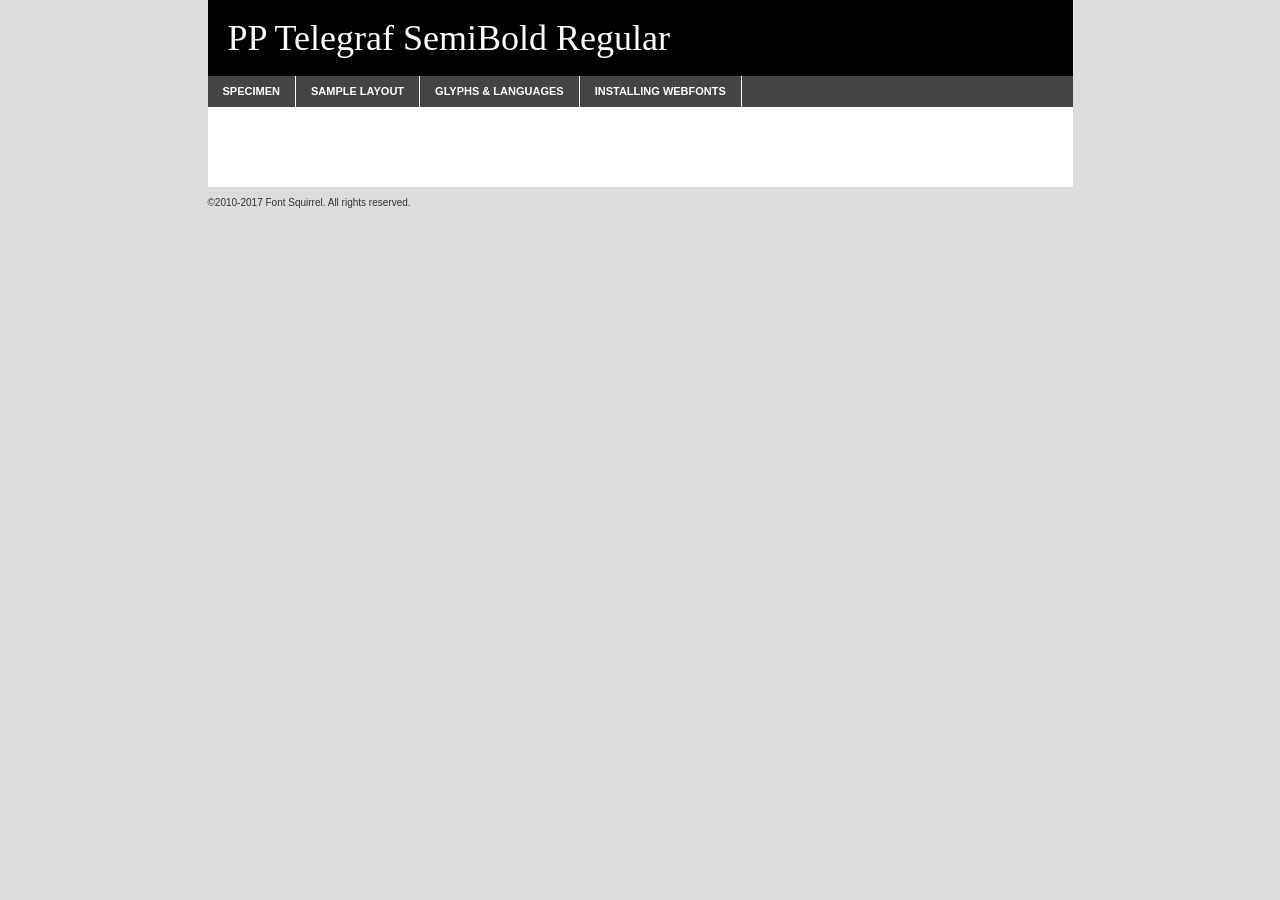
<file: static/fonts/pptelegraf-semibold-demo.html>
<!DOCTYPE html PUBLIC "-//W3C//DTD XHTML 1.0 Transitional//EN"
	"http://www.w3.org/TR/xhtml1/DTD/xhtml1-transitional.dtd">

<html xmlns="http://www.w3.org/1999/xhtml" xml:lang="en" lang="en">
<head>
	<meta http-equiv="Content-Type" content="text/html; charset=utf-8" />
	<script src="http://ajax.googleapis.com/ajax/libs/jquery/1.7.2/jquery.min.js" type="text/javascript" charset="utf-8"></script>
	<script type="text/javascript">
	(function($){$.fn.easyTabs=function(option){var param=jQuery.extend({fadeSpeed:"fast",defaultContent:1,activeClass:'active'},option);$(this).each(function(){var thisId="#"+this.id;if(param.defaultContent==''){param.defaultContent=1;}
	if(typeof param.defaultContent=="number")
	{var defaultTab=$(thisId+" .tabs li:eq("+(param.defaultContent-1)+") a").attr('href').substr(1);}else{var defaultTab=param.defaultContent;}
	$(thisId+" .tabs li a").each(function(){var tabToHide=$(this).attr('href').substr(1);$("#"+tabToHide).addClass('easytabs-tab-content');});hideAll();changeContent(defaultTab);function hideAll(){$(thisId+" .easytabs-tab-content").hide();}
	function changeContent(tabId){hideAll();$(thisId+" .tabs li").removeClass(param.activeClass);$(thisId+" .tabs li a[href=#"+tabId+"]").closest('li').addClass(param.activeClass);if(param.fadeSpeed!="none")
	{$(thisId+" #"+tabId).fadeIn(param.fadeSpeed);}else{$(thisId+" #"+tabId).show();}}
	$(thisId+" .tabs li").click(function(){var tabId=$(this).find('a').attr('href').substr(1);changeContent(tabId);return false;});});}})(jQuery);
	</script>
	<link rel="stylesheet" href="specimen_files/specimen_stylesheet.css" type="text/css" charset="utf-8" />
	<link rel="stylesheet" href="stylesheet.css" type="text/css" charset="utf-8" />

	<style type="text/css">
					body{
				font-family: 'pp_telegrafsemibold';
							}
		</style>

	<title>PP Telegraf SemiBold Regular Specimen</title>
	
	
	<script type="text/javascript" charset="utf-8">
		$(document).ready(function() {
			$('#container').easyTabs({defaultContent:1});
		});
	</script>
</head>

<body>
<div id="container">
	<div id="header">
		PP Telegraf SemiBold Regular	</div>
	<ul class="tabs">
		<li><a href="#specimen">Specimen</a></li>
		<li><a href="#layout">Sample Layout</a></li>
				<li><a href="#glyphs">Glyphs &amp; Languages</a></li>
		<li><a href="#installing">Installing Webfonts</a></li>
		
	</ul>
	
	<div id="main_content">

		
			<div id="specimen">
		
				<div class="section">
					<div class="grid12 firstcol">
						<div class="huge">AaBb</div>
					</div>
				</div>
		
				<div class="section">
					<div class="glyph_range">A&#x200B;B&#x200b;C&#x200b;D&#x200b;E&#x200b;F&#x200b;G&#x200b;H&#x200b;I&#x200b;J&#x200b;K&#x200b;L&#x200b;M&#x200b;N&#x200b;O&#x200b;P&#x200b;Q&#x200b;R&#x200b;S&#x200b;T&#x200b;U&#x200b;V&#x200b;W&#x200b;X&#x200b;Y&#x200b;Z&#x200b;a&#x200b;b&#x200b;c&#x200b;d&#x200b;e&#x200b;f&#x200b;g&#x200b;h&#x200b;i&#x200b;j&#x200b;k&#x200b;l&#x200b;m&#x200b;n&#x200b;o&#x200b;p&#x200b;q&#x200b;r&#x200b;s&#x200b;t&#x200b;u&#x200b;v&#x200b;w&#x200b;x&#x200b;y&#x200b;z&#x200b;1&#x200b;2&#x200b;3&#x200b;4&#x200b;5&#x200b;6&#x200b;7&#x200b;8&#x200b;9&#x200b;0&#x200b;&amp;&#x200b;.&#x200b;,&#x200b;?&#x200b;!&#x200b;&#64;&#x200b;(&#x200b;)&#x200b;#&#x200b;$&#x200b;%&#x200b;*&#x200b;+&#x200b;-&#x200b;=&#x200b;:&#x200b;;</div>
				</div>
				<div class="section">
					<div class="grid12 firstcol">
						<table class="sample_table">
							<tr><td>10</td><td class="size10">abcdefghijklmnopqrstuvwxyzABCDEFGHIJKLMNOPQRSTUVWXYZ0123456789abcdefghijklmnopqrstuvwxyzABCDEFGHIJKLMNOPQRSTUVWXYZ0123456789abcdefghijklmnopqrstuvwxyzABCDEFGHIJKLMNOPQRSTUVWXYZ</td></tr>
							<tr><td>11</td><td class="size11">abcdefghijklmnopqrstuvwxyzABCDEFGHIJKLMNOPQRSTUVWXYZ0123456789abcdefghijklmnopqrstuvwxyzABCDEFGHIJKLMNOPQRSTUVWXYZ0123456789abcdefghijklmnopqrstuvwxyzABCDEFGHIJKLMNOPQRSTUVWXYZ</td></tr>
							<tr><td>12</td><td class="size12">abcdefghijklmnopqrstuvwxyzABCDEFGHIJKLMNOPQRSTUVWXYZ0123456789abcdefghijklmnopqrstuvwxyzABCDEFGHIJKLMNOPQRSTUVWXYZ0123456789abcdefghijklmnopqrstuvwxyzABCDEFGHIJKLMNOPQRSTUVWXYZ</td></tr>
							<tr><td>13</td><td class="size13">abcdefghijklmnopqrstuvwxyzABCDEFGHIJKLMNOPQRSTUVWXYZ0123456789abcdefghijklmnopqrstuvwxyzABCDEFGHIJKLMNOPQRSTUVWXYZ0123456789abcdefghijklmnopqrstuvwxyzABCDEFGHIJKLMNOPQRSTUVWXYZ</td></tr>
							<tr><td>14</td><td class="size14">abcdefghijklmnopqrstuvwxyzABCDEFGHIJKLMNOPQRSTUVWXYZ0123456789abcdefghijklmnopqrstuvwxyzABCDEFGHIJKLMNOPQRSTUVWXYZ0123456789abcdefghijklmnopqrstuvwxyzABCDEFGHIJKLMNOPQRSTUVWXYZ</td></tr>
							<tr><td>16</td><td class="size16">abcdefghijklmnopqrstuvwxyzABCDEFGHIJKLMNOPQRSTUVWXYZ0123456789abcdefghijklmnopqrstuvwxyzABCDEFGHIJKLMNOPQRSTUVWXYZ</td></tr>
							<tr><td>18</td><td class="size18">abcdefghijklmnopqrstuvwxyzABCDEFGHIJKLMNOPQRSTUVWXYZ0123456789abcdefghijklmnopqrstuvwxyzABCDEFGHIJKLMNOPQRSTUVWXYZ</td></tr>
							<tr><td>20</td><td class="size20">abcdefghijklmnopqrstuvwxyzABCDEFGHIJKLMNOPQRSTUVWXYZ0123456789abcdefghijklmnopqrstuvwxyzABCDEFGHIJKLMNOPQRSTUVWXYZ</td></tr>
							<tr><td>24</td><td class="size24">abcdefghijklmnopqrstuvwxyzABCDEFGHIJKLMNOPQRSTUVWXYZ0123456789abcdefghijklmnopqrstuvwxyzABCDEFGHIJKLMNOPQRSTUVWXYZ</td></tr>
							<tr><td>30</td><td class="size30">abcdefghijklmnopqrstuvwxyzABCDEFGHIJKLMNOPQRSTUVWXYZ0123456789abcdefghijklmnopqrstuvwxyzABCDEFGHIJKLMNOPQRSTUVWXYZ</td></tr>
							<tr><td>36</td><td class="size36">abcdefghijklmnopqrstuvwxyzABCDEFGHIJKLMNOPQRSTUVWXYZ0123456789abcdefghijklmnopqrstuvwxyzABCDEFGHIJKLMNOPQRSTUVWXYZ</td></tr>
							<tr><td>48</td><td class="size48">abcdefghijklmnopqrstuvwxyzABCDEFGHIJKLMNOPQRSTUVWXYZ0123456789abcdefghijklmnopqrstuvwxyzABCDEFGHIJKLMNOPQRSTUVWXYZ</td></tr>
							<tr><td>60</td><td class="size60">abcdefghijklmnopqrstuvwxyzABCDEFGHIJKLMNOPQRSTUVWXYZ0123456789abcdefghijklmnopqrstuvwxyzABCDEFGHIJKLMNOPQRSTUVWXYZ</td></tr>
							<tr><td>72</td><td class="size72">abcdefghijklmnopqrstuvwxyzABCDEFGHIJKLMNOPQRSTUVWXYZ0123456789abcdefghijklmnopqrstuvwxyzABCDEFGHIJKLMNOPQRSTUVWXYZ</td></tr>
							<tr><td>90</td><td class="size90">abcdefghijklmnopqrstuvwxyzABCDEFGHIJKLMNOPQRSTUVWXYZ0123456789abcdefghijklmnopqrstuvwxyzABCDEFGHIJKLMNOPQRSTUVWXYZ</td></tr>
						</table>
				
					</div>
			
				</div>
		
		
		
								<div class="section" id="bodycomparison">


										<div id="xheight">
				<div class="fontbody">&#x25FC;&#x25FC;&#x25FC;&#x25FC;&#x25FC;&#x25FC;&#x25FC;&#x25FC;&#x25FC;&#x25FC;&#x25FC;&#x25FC;&#x25FC;&#x25FC;&#x25FC;&#x25FC;&#x25FC;&#x25FC;&#x25FC;&#x25FC;&#x25FC;&#x25FC;&#x25FC;&#x25FC;&#x25FC;&#x25FC;&#x25FC;&#x25FC;&#x25FC;&#x25FC;&#x25FC;&#x25FC;&#x25FC;&#x25FC;&#x25FC;&#x25FC;&#x25FC;&#x25FC;&#x25FC;&#x25FC;&#x25FC;&#x25FC;&#x25FC;&#x25FC;&#x25FC;&#x25FC;&#x25FC;&#x25FC;&#x25FC;&#x25FC;&#x25FC;&#x25FC;&#x25FC;&#x25FC;&#x25FC;&#x25FC;&#x25FC;&#x25FC;&#x25FC;&#x25FC;&#x25FC;&#x25FC;&#x25FC;&#x25FC;&#x25FC;&#x25FC;&#x25FC;&#x25FC;&#x25FC;&#x25FC;&#x25FC;&#x25FC;&#x25FC;&#x25FC;&#x25FC;&#x25FC;&#x25FC;&#x25FC;&#x25FC;&#x25FC;&#x25FC;&#x25FC;&#x25FC;&#x25FC;&#x25FC;&#x25FC;&#x25FC;&#x25FC;&#x25FC;&#x25FC;&#x25FC;&#x25FC;&#x25FC;&#x25FC;&#x25FC;&#x25FC;&#x25FC;&#x25FC;&#x25FC;body</div><div class="arialbody">body</div><div class="verdanabody">body</div><div class="georgiabody">body</div></div>
										<div class="fontbody" style="z-index:1">
											body<span>PP Telegraf SemiBold Regular</span>
										</div>
										<div class="arialbody" style="z-index:1">
											body<span>Arial</span>
										</div>
										<div class="verdanabody" style="z-index:1">
											body<span>Verdana</span>
										</div>
										<div class="georgiabody" style="z-index:1">
											body<span>Georgia</span>
										</div>



								</div>
		
		
				<div class="section psample psample_row1" id="">
					
					<div class="grid2 firstcol">
						<p class="size10"><span>10.</span>Aenean lacinia bibendum nulla sed consectetur. Fusce dapibus, tellus ac cursus commodo, tortor mauris condimentum nibh, ut fermentum massa justo sit amet risus. Nullam id dolor id nibh ultricies vehicula ut id elit. Cum sociis natoque penatibus et magnis dis parturient montes, nascetur ridiculus mus. Nulla vitae elit libero, a pharetra augue.</p>
			
					</div>
					<div class="grid3">
						<p class="size11"><span>11.</span>Aenean lacinia bibendum nulla sed consectetur. Fusce dapibus, tellus ac cursus commodo, tortor mauris condimentum nibh, ut fermentum massa justo sit amet risus. Nullam id dolor id nibh ultricies vehicula ut id elit. Cum sociis natoque penatibus et magnis dis parturient montes, nascetur ridiculus mus. Nulla vitae elit libero, a pharetra augue.</p>
			
					</div>
					<div class="grid3">
						<p class="size12"><span>12.</span>Aenean lacinia bibendum nulla sed consectetur. Fusce dapibus, tellus ac cursus commodo, tortor mauris condimentum nibh, ut fermentum massa justo sit amet risus. Nullam id dolor id nibh ultricies vehicula ut id elit. Cum sociis natoque penatibus et magnis dis parturient montes, nascetur ridiculus mus. Nulla vitae elit libero, a pharetra augue.</p>
			
					</div>
					<div class="grid4">
						<p class="size13"><span>13.</span>Aenean lacinia bibendum nulla sed consectetur. Fusce dapibus, tellus ac cursus commodo, tortor mauris condimentum nibh, ut fermentum massa justo sit amet risus. Nullam id dolor id nibh ultricies vehicula ut id elit. Cum sociis natoque penatibus et magnis dis parturient montes, nascetur ridiculus mus. Nulla vitae elit libero, a pharetra augue.</p>
			
					</div>
					<div class="white_blend"></div>
					
				</div>
				<div class="section psample psample_row2" id="">
					<div class="grid3 firstcol">
						<p class="size14"><span>14.</span>Aenean lacinia bibendum nulla sed consectetur. Fusce dapibus, tellus ac cursus commodo, tortor mauris condimentum nibh, ut fermentum massa justo sit amet risus. Nullam id dolor id nibh ultricies vehicula ut id elit. Cum sociis natoque penatibus et magnis dis parturient montes, nascetur ridiculus mus. Nulla vitae elit libero, a pharetra augue.</p>
			
					</div>
					<div class="grid4">
						<p class="size16"><span>16.</span>Aenean lacinia bibendum nulla sed consectetur. Fusce dapibus, tellus ac cursus commodo, tortor mauris condimentum nibh, ut fermentum massa justo sit amet risus. Nullam id dolor id nibh ultricies vehicula ut id elit. Cum sociis natoque penatibus et magnis dis parturient montes, nascetur ridiculus mus. Nulla vitae elit libero, a pharetra augue.</p>
			
					</div>
					<div class="grid5">
						<p class="size18"><span>18.</span>Aenean lacinia bibendum nulla sed consectetur. Fusce dapibus, tellus ac cursus commodo, tortor mauris condimentum nibh, ut fermentum massa justo sit amet risus. Nullam id dolor id nibh ultricies vehicula ut id elit. Cum sociis natoque penatibus et magnis dis parturient montes, nascetur ridiculus mus. Nulla vitae elit libero, a pharetra augue.</p>
			
					</div>

					<div class="white_blend"></div>

				</div>
				
				<div class="section psample psample_row3" id="">
					<div class="grid5 firstcol">
						<p class="size20"><span>20.</span>Aenean lacinia bibendum nulla sed consectetur. Fusce dapibus, tellus ac cursus commodo, tortor mauris condimentum nibh, ut fermentum massa justo sit amet risus. Nullam id dolor id nibh ultricies vehicula ut id elit. Cum sociis natoque penatibus et magnis dis parturient montes, nascetur ridiculus mus. Nulla vitae elit libero, a pharetra augue.</p>
					</div>
					<div class="grid7">
						<p class="size24"><span>24.</span>Aenean lacinia bibendum nulla sed consectetur. Fusce dapibus, tellus ac cursus commodo, tortor mauris condimentum nibh, ut fermentum massa justo sit amet risus. Nullam id dolor id nibh ultricies vehicula ut id elit. Cum sociis natoque penatibus et magnis dis parturient montes, nascetur ridiculus mus. Nulla vitae elit libero, a pharetra augue.</p>
					</div>
					
					<div class="white_blend"></div>
					
				</div>
				
				<div class="section psample psample_row4" id="">
					<div class="grid12 firstcol">
						<p class="size30"><span>30.</span>Aenean lacinia bibendum nulla sed consectetur. Fusce dapibus, tellus ac cursus commodo, tortor mauris condimentum nibh, ut fermentum massa justo sit amet risus. Nullam id dolor id nibh ultricies vehicula ut id elit. Cum sociis natoque penatibus et magnis dis parturient montes, nascetur ridiculus mus. Nulla vitae elit libero, a pharetra augue.</p>
					</div>
					<div class="white_blend"></div>
					
				</div>
				
				
				
				<div class="section psample psample_row1 fullreverse">
					<div class="grid2 firstcol">
						<p class="size10"><span>10.</span>Aenean lacinia bibendum nulla sed consectetur. Fusce dapibus, tellus ac cursus commodo, tortor mauris condimentum nibh, ut fermentum massa justo sit amet risus. Nullam id dolor id nibh ultricies vehicula ut id elit. Cum sociis natoque penatibus et magnis dis parturient montes, nascetur ridiculus mus. Nulla vitae elit libero, a pharetra augue.</p>
			
					</div>
					<div class="grid3">
						<p class="size11"><span>11.</span>Aenean lacinia bibendum nulla sed consectetur. Fusce dapibus, tellus ac cursus commodo, tortor mauris condimentum nibh, ut fermentum massa justo sit amet risus. Nullam id dolor id nibh ultricies vehicula ut id elit. Cum sociis natoque penatibus et magnis dis parturient montes, nascetur ridiculus mus. Nulla vitae elit libero, a pharetra augue.</p>
			
					</div>
					<div class="grid3">
						<p class="size12"><span>12.</span>Aenean lacinia bibendum nulla sed consectetur. Fusce dapibus, tellus ac cursus commodo, tortor mauris condimentum nibh, ut fermentum massa justo sit amet risus. Nullam id dolor id nibh ultricies vehicula ut id elit. Cum sociis natoque penatibus et magnis dis parturient montes, nascetur ridiculus mus. Nulla vitae elit libero, a pharetra augue.</p>
			
					</div>
					<div class="grid4">
						<p class="size13"><span>13.</span>Aenean lacinia bibendum nulla sed consectetur. Fusce dapibus, tellus ac cursus commodo, tortor mauris condimentum nibh, ut fermentum massa justo sit amet risus. Nullam id dolor id nibh ultricies vehicula ut id elit. Cum sociis natoque penatibus et magnis dis parturient montes, nascetur ridiculus mus. Nulla vitae elit libero, a pharetra augue.</p>
			
					</div>
					<div class="black_blend"></div>
					
				</div>
				
				<div class="section psample psample_row2 fullreverse">
					<div class="grid3 firstcol">
						<p class="size14"><span>14.</span>Aenean lacinia bibendum nulla sed consectetur. Fusce dapibus, tellus ac cursus commodo, tortor mauris condimentum nibh, ut fermentum massa justo sit amet risus. Nullam id dolor id nibh ultricies vehicula ut id elit. Cum sociis natoque penatibus et magnis dis parturient montes, nascetur ridiculus mus. Nulla vitae elit libero, a pharetra augue.</p>
			
					</div>
					<div class="grid4">
						<p class="size16"><span>16.</span>Aenean lacinia bibendum nulla sed consectetur. Fusce dapibus, tellus ac cursus commodo, tortor mauris condimentum nibh, ut fermentum massa justo sit amet risus. Nullam id dolor id nibh ultricies vehicula ut id elit. Cum sociis natoque penatibus et magnis dis parturient montes, nascetur ridiculus mus. Nulla vitae elit libero, a pharetra augue.</p>
			
					</div>
					<div class="grid5">
						<p class="size18"><span>18.</span>Aenean lacinia bibendum nulla sed consectetur. Fusce dapibus, tellus ac cursus commodo, tortor mauris condimentum nibh, ut fermentum massa justo sit amet risus. Nullam id dolor id nibh ultricies vehicula ut id elit. Cum sociis natoque penatibus et magnis dis parturient montes, nascetur ridiculus mus. Nulla vitae elit libero, a pharetra augue.</p>
			
					</div>
					<div class="black_blend"></div>

				</div>
				
				<div class="section psample fullreverse psample_row3" id="">
					<div class="grid5 firstcol">
						<p class="size20"><span>20.</span>Aenean lacinia bibendum nulla sed consectetur. Fusce dapibus, tellus ac cursus commodo, tortor mauris condimentum nibh, ut fermentum massa justo sit amet risus. Nullam id dolor id nibh ultricies vehicula ut id elit. Cum sociis natoque penatibus et magnis dis parturient montes, nascetur ridiculus mus. Nulla vitae elit libero, a pharetra augue.</p>
					</div>
					<div class="grid7">
						<p class="size24"><span>24.</span>Aenean lacinia bibendum nulla sed consectetur. Fusce dapibus, tellus ac cursus commodo, tortor mauris condimentum nibh, ut fermentum massa justo sit amet risus. Nullam id dolor id nibh ultricies vehicula ut id elit. Cum sociis natoque penatibus et magnis dis parturient montes, nascetur ridiculus mus. Nulla vitae elit libero, a pharetra augue.</p>
					</div>
					
					<div class="black_blend"></div>
					
				</div>
				
				<div class="section psample fullreverse psample_row4" id="" style="border-bottom: 20px #000 solid;">
					<div class="grid12 firstcol">
						<p class="size30"><span>30.</span>Aenean lacinia bibendum nulla sed consectetur. Fusce dapibus, tellus ac cursus commodo, tortor mauris condimentum nibh, ut fermentum massa justo sit amet risus. Nullam id dolor id nibh ultricies vehicula ut id elit. Cum sociis natoque penatibus et magnis dis parturient montes, nascetur ridiculus mus. Nulla vitae elit libero, a pharetra augue.</p>
					</div>
					<div class="black_blend"></div>
					
				</div>
				
				
				
				
			</div>
			
			<div id="layout">
				
				<div class="section">
					
					<div class="grid12 firstcol">
						<h1>Lorem Ipsum Dolor</h1>
						<h2>Etiam porta sem malesuada magna mollis euismod</h2>
						
						<p class="byline">By <a href="#link">Aenean Lacinia</a></p>
					</div>
				</div>
				<div class="section">
					<div class="grid8 firstcol">
						<p class="large">Donec sed odio dui. Morbi leo risus, porta ac consectetur ac, vestibulum at eros. Fusce dapibus, tellus ac cursus commodo, tortor mauris condimentum nibh, ut fermentum massa justo sit amet risus. </p>

						
						<h3>Pellentesque ornare sem</h3>

						<p>Maecenas sed diam eget risus varius blandit sit amet non magna. Maecenas faucibus mollis interdum. Donec ullamcorper nulla non metus auctor fringilla. Nullam id dolor id nibh ultricies vehicula ut id elit. Nullam id dolor id nibh ultricies vehicula ut id elit. </p>

						<p>Aenean eu leo quam. Pellentesque ornare sem lacinia quam venenatis vestibulum. Lorem ipsum dolor sit amet, consectetur adipiscing elit. Cum sociis natoque penatibus et magnis dis parturient montes, nascetur ridiculus mus. </p>

						<p>Nulla vitae elit libero, a pharetra augue. Praesent commodo cursus magna, vel scelerisque nisl consectetur et. Aenean lacinia bibendum nulla sed consectetur. </p>

						<p>Nullam quis risus eget urna mollis ornare vel eu leo. Nullam quis risus eget urna mollis ornare vel eu leo. Maecenas sed diam eget risus varius blandit sit amet non magna. Donec ullamcorper nulla non metus auctor fringilla. </p>

						<h3>Cras mattis consectetur</h3>

						<p>Aenean eu leo quam. Pellentesque ornare sem lacinia quam venenatis vestibulum. Aenean lacinia bibendum nulla sed consectetur. Integer posuere erat a ante venenatis dapibus posuere velit aliquet. Cras mattis consectetur purus sit amet fermentum. </p>

						<p>Nullam id dolor id nibh ultricies vehicula ut id elit. Nullam quis risus eget urna mollis ornare vel eu leo. Cras mattis consectetur purus sit amet fermentum.</p>
					</div>
					
					<div class="grid4 sidebar">
						
						<div class="box reverse">
							<p class="last">Nullam quis risus eget urna mollis ornare vel eu leo. Donec ullamcorper nulla non metus auctor fringilla. Cras mattis consectetur purus sit amet fermentum. Sed posuere consectetur est at lobortis. Lorem ipsum dolor sit amet, consectetur adipiscing elit. </p>
						</div>
						
						<p class="caption">Maecenas sed diam eget risus varius.</p>

						<p>Vestibulum id ligula porta felis euismod semper. Integer posuere erat a ante venenatis dapibus posuere velit aliquet. Vestibulum id ligula porta felis euismod semper. Sed posuere consectetur est at lobortis. Maecenas sed diam eget risus varius blandit sit amet non magna. Fusce dapibus, tellus ac cursus commodo, tortor mauris condimentum nibh, ut fermentum massa justo sit amet risus. </p>

					

						<p>Duis mollis, est non commodo luctus, nisi erat porttitor ligula, eget lacinia odio sem nec elit. Aenean lacinia bibendum nulla sed consectetur. Vivamus sagittis lacus vel augue laoreet rutrum faucibus dolor auctor. Aenean lacinia bibendum nulla sed consectetur. Nullam quis risus eget urna mollis ornare vel eu leo. </p>

						<p>Praesent commodo cursus magna, vel scelerisque nisl consectetur et. Donec ullamcorper nulla non metus auctor fringilla. Maecenas faucibus mollis interdum. Fusce dapibus, tellus ac cursus commodo, tortor mauris condimentum nibh, ut fermentum massa justo sit amet risus. </p>

					</div>
				</div>
				
			</div>


			



		<div id="glyphs">
			<div class="section">
				<div class="grid12 firstcol">
			
				<h1>Language Support</h1>
				<p>The subset of PP Telegraf SemiBold Regular in this kit supports the following languages:<br />
			
					Albanian, Basque, Breton, Chamorro, Danish, Dutch, English, Faroese, Finnish, French, Frisian, Galician, German, Icelandic, Italian, Malagasy, Norwegian, Portuguese, Spanish, Alsatian, Aragonese, Arapaho, Arrernte, Asturian, Aymara, Bislama, Cebuano, Corsican, Fijian, French_creole, Genoese, Gilbertese, Greenlandic, Haitian_creole, Hiligaynon, Hmong, Hopi, Ibanag, Iloko_ilokano, Indonesian, Interglossa_glosa, Interlingua, Irish_gaelic, Jerriais, Lojban, Lombard, Luxembourgeois, Manx, Mohawk, Norfolk_pitcairnese, Occitan, Oromo, Pangasinan, Papiamento, Piedmontese, Potawatomi, Rhaeto-romance, Romansh, Rotokas, Sami_lule, Samoan, Sardinian, Scots_gaelic, Seychelles_creole, Shona, Sicilian, Somali, Southern_ndebele, Swahili, Swati_swazi, Tagalog_filipino_pilipino, Tetum, Tok_pisin, Uyghur_latinized, Volapuk, Walloon, Warlpiri, Xhosa, Yapese, Zulu, Latinbasic, Ubasic, Demo				</p>
				<h1>Glyph Chart</h1>
				<p>The subset of PP Telegraf SemiBold Regular in this kit includes all the glyphs listed below. Unicode entities are included above each glyph to help you insert individual characters into your layout.</p>
				<div id="glyph_chart">
			
																				 <div><p>&amp;#32;</p>&#32;</div>
																				 <div><p>&amp;#33;</p>&#33;</div>
																				 <div><p>&amp;#34;</p>&#34;</div>
																				 <div><p>&amp;#35;</p>&#35;</div>
																				 <div><p>&amp;#36;</p>&#36;</div>
																				 <div><p>&amp;#37;</p>&#37;</div>
																				 <div><p>&amp;#38;</p>&#38;</div>
																				 <div><p>&amp;#39;</p>&#39;</div>
																				 <div><p>&amp;#40;</p>&#40;</div>
																				 <div><p>&amp;#41;</p>&#41;</div>
																				 <div><p>&amp;#42;</p>&#42;</div>
																				 <div><p>&amp;#43;</p>&#43;</div>
																				 <div><p>&amp;#44;</p>&#44;</div>
																				 <div><p>&amp;#45;</p>&#45;</div>
																				 <div><p>&amp;#46;</p>&#46;</div>
																				 <div><p>&amp;#47;</p>&#47;</div>
																				 <div><p>&amp;#48;</p>&#48;</div>
																				 <div><p>&amp;#49;</p>&#49;</div>
																				 <div><p>&amp;#50;</p>&#50;</div>
																				 <div><p>&amp;#51;</p>&#51;</div>
																				 <div><p>&amp;#52;</p>&#52;</div>
																				 <div><p>&amp;#53;</p>&#53;</div>
																				 <div><p>&amp;#54;</p>&#54;</div>
																				 <div><p>&amp;#55;</p>&#55;</div>
																				 <div><p>&amp;#56;</p>&#56;</div>
																				 <div><p>&amp;#57;</p>&#57;</div>
																				 <div><p>&amp;#58;</p>&#58;</div>
																				 <div><p>&amp;#59;</p>&#59;</div>
																				 <div><p>&amp;#60;</p>&#60;</div>
																				 <div><p>&amp;#61;</p>&#61;</div>
																				 <div><p>&amp;#62;</p>&#62;</div>
																				 <div><p>&amp;#63;</p>&#63;</div>
																				 <div><p>&amp;#64;</p>&#64;</div>
																				 <div><p>&amp;#65;</p>&#65;</div>
																				 <div><p>&amp;#66;</p>&#66;</div>
																				 <div><p>&amp;#67;</p>&#67;</div>
																				 <div><p>&amp;#68;</p>&#68;</div>
																				 <div><p>&amp;#69;</p>&#69;</div>
																				 <div><p>&amp;#70;</p>&#70;</div>
																				 <div><p>&amp;#71;</p>&#71;</div>
																				 <div><p>&amp;#72;</p>&#72;</div>
																				 <div><p>&amp;#73;</p>&#73;</div>
																				 <div><p>&amp;#74;</p>&#74;</div>
																				 <div><p>&amp;#75;</p>&#75;</div>
																				 <div><p>&amp;#76;</p>&#76;</div>
																				 <div><p>&amp;#77;</p>&#77;</div>
																				 <div><p>&amp;#78;</p>&#78;</div>
																				 <div><p>&amp;#79;</p>&#79;</div>
																				 <div><p>&amp;#80;</p>&#80;</div>
																				 <div><p>&amp;#81;</p>&#81;</div>
																				 <div><p>&amp;#82;</p>&#82;</div>
																				 <div><p>&amp;#83;</p>&#83;</div>
																				 <div><p>&amp;#84;</p>&#84;</div>
																				 <div><p>&amp;#85;</p>&#85;</div>
																				 <div><p>&amp;#86;</p>&#86;</div>
																				 <div><p>&amp;#87;</p>&#87;</div>
																				 <div><p>&amp;#88;</p>&#88;</div>
																				 <div><p>&amp;#89;</p>&#89;</div>
																				 <div><p>&amp;#90;</p>&#90;</div>
																				 <div><p>&amp;#91;</p>&#91;</div>
																				 <div><p>&amp;#92;</p>&#92;</div>
																				 <div><p>&amp;#93;</p>&#93;</div>
																				 <div><p>&amp;#94;</p>&#94;</div>
																				 <div><p>&amp;#95;</p>&#95;</div>
																				 <div><p>&amp;#96;</p>&#96;</div>
																				 <div><p>&amp;#97;</p>&#97;</div>
																				 <div><p>&amp;#98;</p>&#98;</div>
																				 <div><p>&amp;#99;</p>&#99;</div>
																				 <div><p>&amp;#100;</p>&#100;</div>
																				 <div><p>&amp;#101;</p>&#101;</div>
																				 <div><p>&amp;#102;</p>&#102;</div>
																				 <div><p>&amp;#103;</p>&#103;</div>
																				 <div><p>&amp;#104;</p>&#104;</div>
																				 <div><p>&amp;#105;</p>&#105;</div>
																				 <div><p>&amp;#106;</p>&#106;</div>
																				 <div><p>&amp;#107;</p>&#107;</div>
																				 <div><p>&amp;#108;</p>&#108;</div>
																				 <div><p>&amp;#109;</p>&#109;</div>
																				 <div><p>&amp;#110;</p>&#110;</div>
																				 <div><p>&amp;#111;</p>&#111;</div>
																				 <div><p>&amp;#112;</p>&#112;</div>
																				 <div><p>&amp;#113;</p>&#113;</div>
																				 <div><p>&amp;#114;</p>&#114;</div>
																				 <div><p>&amp;#115;</p>&#115;</div>
																				 <div><p>&amp;#116;</p>&#116;</div>
																				 <div><p>&amp;#117;</p>&#117;</div>
																				 <div><p>&amp;#118;</p>&#118;</div>
																				 <div><p>&amp;#119;</p>&#119;</div>
																				 <div><p>&amp;#120;</p>&#120;</div>
																				 <div><p>&amp;#121;</p>&#121;</div>
																				 <div><p>&amp;#122;</p>&#122;</div>
																				 <div><p>&amp;#123;</p>&#123;</div>
																				 <div><p>&amp;#124;</p>&#124;</div>
																				 <div><p>&amp;#125;</p>&#125;</div>
																				 <div><p>&amp;#126;</p>&#126;</div>
																				 <div><p>&amp;#160;</p>&#160;</div>
																				 <div><p>&amp;#161;</p>&#161;</div>
																				 <div><p>&amp;#162;</p>&#162;</div>
																				 <div><p>&amp;#163;</p>&#163;</div>
																				 <div><p>&amp;#165;</p>&#165;</div>
																				 <div><p>&amp;#166;</p>&#166;</div>
																				 <div><p>&amp;#167;</p>&#167;</div>
																				 <div><p>&amp;#168;</p>&#168;</div>
																				 <div><p>&amp;#169;</p>&#169;</div>
																				 <div><p>&amp;#171;</p>&#171;</div>
																				 <div><p>&amp;#172;</p>&#172;</div>
																				 <div><p>&amp;#173;</p>&#173;</div>
																				 <div><p>&amp;#174;</p>&#174;</div>
																				 <div><p>&amp;#175;</p>&#175;</div>
																				 <div><p>&amp;#176;</p>&#176;</div>
																				 <div><p>&amp;#177;</p>&#177;</div>
																				 <div><p>&amp;#180;</p>&#180;</div>
																				 <div><p>&amp;#181;</p>&#181;</div>
																				 <div><p>&amp;#182;</p>&#182;</div>
																				 <div><p>&amp;#183;</p>&#183;</div>
																				 <div><p>&amp;#184;</p>&#184;</div>
																				 <div><p>&amp;#187;</p>&#187;</div>
																				 <div><p>&amp;#191;</p>&#191;</div>
																				 <div><p>&amp;#192;</p>&#192;</div>
																				 <div><p>&amp;#193;</p>&#193;</div>
																				 <div><p>&amp;#194;</p>&#194;</div>
																				 <div><p>&amp;#195;</p>&#195;</div>
																				 <div><p>&amp;#196;</p>&#196;</div>
																				 <div><p>&amp;#197;</p>&#197;</div>
																				 <div><p>&amp;#198;</p>&#198;</div>
																				 <div><p>&amp;#199;</p>&#199;</div>
																				 <div><p>&amp;#200;</p>&#200;</div>
																				 <div><p>&amp;#201;</p>&#201;</div>
																				 <div><p>&amp;#202;</p>&#202;</div>
																				 <div><p>&amp;#203;</p>&#203;</div>
																				 <div><p>&amp;#204;</p>&#204;</div>
																				 <div><p>&amp;#205;</p>&#205;</div>
																				 <div><p>&amp;#206;</p>&#206;</div>
																				 <div><p>&amp;#207;</p>&#207;</div>
																				 <div><p>&amp;#208;</p>&#208;</div>
																				 <div><p>&amp;#209;</p>&#209;</div>
																				 <div><p>&amp;#210;</p>&#210;</div>
																				 <div><p>&amp;#211;</p>&#211;</div>
																				 <div><p>&amp;#212;</p>&#212;</div>
																				 <div><p>&amp;#213;</p>&#213;</div>
																				 <div><p>&amp;#214;</p>&#214;</div>
																				 <div><p>&amp;#215;</p>&#215;</div>
																				 <div><p>&amp;#216;</p>&#216;</div>
																				 <div><p>&amp;#217;</p>&#217;</div>
																				 <div><p>&amp;#218;</p>&#218;</div>
																				 <div><p>&amp;#219;</p>&#219;</div>
																				 <div><p>&amp;#220;</p>&#220;</div>
																				 <div><p>&amp;#221;</p>&#221;</div>
																				 <div><p>&amp;#222;</p>&#222;</div>
																				 <div><p>&amp;#223;</p>&#223;</div>
																				 <div><p>&amp;#224;</p>&#224;</div>
																				 <div><p>&amp;#225;</p>&#225;</div>
																				 <div><p>&amp;#226;</p>&#226;</div>
																				 <div><p>&amp;#227;</p>&#227;</div>
																				 <div><p>&amp;#228;</p>&#228;</div>
																				 <div><p>&amp;#229;</p>&#229;</div>
																				 <div><p>&amp;#230;</p>&#230;</div>
																				 <div><p>&amp;#231;</p>&#231;</div>
																				 <div><p>&amp;#232;</p>&#232;</div>
																				 <div><p>&amp;#233;</p>&#233;</div>
																				 <div><p>&amp;#234;</p>&#234;</div>
																				 <div><p>&amp;#235;</p>&#235;</div>
																				 <div><p>&amp;#236;</p>&#236;</div>
																				 <div><p>&amp;#237;</p>&#237;</div>
																				 <div><p>&amp;#238;</p>&#238;</div>
																				 <div><p>&amp;#239;</p>&#239;</div>
																				 <div><p>&amp;#240;</p>&#240;</div>
																				 <div><p>&amp;#241;</p>&#241;</div>
																				 <div><p>&amp;#242;</p>&#242;</div>
																				 <div><p>&amp;#243;</p>&#243;</div>
																				 <div><p>&amp;#244;</p>&#244;</div>
																				 <div><p>&amp;#245;</p>&#245;</div>
																				 <div><p>&amp;#246;</p>&#246;</div>
																				 <div><p>&amp;#247;</p>&#247;</div>
																				 <div><p>&amp;#248;</p>&#248;</div>
																				 <div><p>&amp;#249;</p>&#249;</div>
																				 <div><p>&amp;#250;</p>&#250;</div>
																				 <div><p>&amp;#251;</p>&#251;</div>
																				 <div><p>&amp;#252;</p>&#252;</div>
																				 <div><p>&amp;#253;</p>&#253;</div>
																				 <div><p>&amp;#254;</p>&#254;</div>
																				 <div><p>&amp;#255;</p>&#255;</div>
																				 <div><p>&amp;#338;</p>&#338;</div>
																				 <div><p>&amp;#339;</p>&#339;</div>
																				 <div><p>&amp;#376;</p>&#376;</div>
																				 <div><p>&amp;#710;</p>&#710;</div>
																				 <div><p>&amp;#732;</p>&#732;</div>
																				 <div><p>&amp;#8192;</p>&#8192;</div>
																				 <div><p>&amp;#8193;</p>&#8193;</div>
																				 <div><p>&amp;#8194;</p>&#8194;</div>
																				 <div><p>&amp;#8195;</p>&#8195;</div>
																				 <div><p>&amp;#8196;</p>&#8196;</div>
																				 <div><p>&amp;#8197;</p>&#8197;</div>
																				 <div><p>&amp;#8198;</p>&#8198;</div>
																				 <div><p>&amp;#8199;</p>&#8199;</div>
																				 <div><p>&amp;#8200;</p>&#8200;</div>
																				 <div><p>&amp;#8201;</p>&#8201;</div>
																				 <div><p>&amp;#8202;</p>&#8202;</div>
																				 <div><p>&amp;#8208;</p>&#8208;</div>
																				 <div><p>&amp;#8209;</p>&#8209;</div>
																				 <div><p>&amp;#8210;</p>&#8210;</div>
																				 <div><p>&amp;#8211;</p>&#8211;</div>
																				 <div><p>&amp;#8212;</p>&#8212;</div>
																				 <div><p>&amp;#8216;</p>&#8216;</div>
																				 <div><p>&amp;#8217;</p>&#8217;</div>
																				 <div><p>&amp;#8218;</p>&#8218;</div>
																				 <div><p>&amp;#8220;</p>&#8220;</div>
																				 <div><p>&amp;#8221;</p>&#8221;</div>
																				 <div><p>&amp;#8222;</p>&#8222;</div>
																				 <div><p>&amp;#8226;</p>&#8226;</div>
																				 <div><p>&amp;#8230;</p>&#8230;</div>
																				 <div><p>&amp;#8239;</p>&#8239;</div>
																				 <div><p>&amp;#8249;</p>&#8249;</div>
																				 <div><p>&amp;#8250;</p>&#8250;</div>
																				 <div><p>&amp;#8287;</p>&#8287;</div>
																				 <div><p>&amp;#8364;</p>&#8364;</div>
																				 <div><p>&amp;#8482;</p>&#8482;</div>
																				 <div><p>&amp;#9724;</p>&#9724;</div>
																				 <div><p>&amp;#64257;</p>&#64257;</div>
																				 <div><p>&amp;#64258;</p>&#64258;</div>
																				 <div><p>&amp;#64259;</p>&#64259;</div>
																				 <div><p>&amp;#64260;</p>&#64260;</div>
																																																</div>	
				</div>
		
		
			</div>
		</div>
		
		
		<div id="specs">
			
		</div>
	
		<div id="installing">
			<div class="section">
				<div class="grid7 firstcol">
					<h1>Installing Webfonts</h1>
					
					<p>Webfonts are supported by all major browser platforms but not all in the same way. There are currently four different font formats that must be included in order to target all browsers. This includes TTF, WOFF, EOT and SVG.</p>
					
					<h2>1. Upload your webfonts</h2>
					<p>You must upload your webfont kit to your website. They should be in or near the same directory as your CSS files.</p>
					
					<h2>2. Include the webfont stylesheet</h2>
					<p>A special CSS @font-face declaration helps the various browsers select the appropriate font it needs without causing you a bunch of headaches. Learn more about this syntax by reading the <a href="https://www.fontspring.com/blog/further-hardening-of-the-bulletproof-syntax">Fontspring blog post</a> about it. The code for it is as follows:</p>


<code>
@font-face{ 
	font-family: 'MyWebFont';
	src: url('WebFont.eot');
	src: url('WebFont.eot?#iefix') format('embedded-opentype'),
	     url('WebFont.woff') format('woff'),
	     url('WebFont.ttf') format('truetype'),
	     url('WebFont.svg#webfont') format('svg');
}
</code>

	<p>We've already gone ahead and generated the code for you. All you have to do is link to the stylesheet in your HTML, like this:</p>
	<code>&lt;link rel=&quot;stylesheet&quot; href=&quot;stylesheet.css&quot; type=&quot;text/css&quot; charset=&quot;utf-8&quot; /&gt;</code>

					<h2>3. Modify your own stylesheet</h2>
					<p>To take advantage of your new fonts, you must tell your stylesheet to use them. Look at the original @font-face declaration above and find the property called "font-family." The name linked there will be what you use to reference the font. Prepend that webfont name to the font stack in the "font-family" property, inside the selector you want to change. For example:</p>
<code>p { font-family: 'WebFont', Arial, sans-serif; }</code>

<h2>4. Test</h2>
<p>Getting webfonts to work cross-browser <em>can</em> be tricky. Use the information in the sidebar to help you if you find that fonts aren't loading in a particular browser.</p>
				</div>
				
				<div class="grid5 sidebar">
					<div class="box">
						<h2>Troubleshooting<br />Font-Face Problems</h2>
						<p>Having trouble getting your webfonts to load in your new website? Here are some tips to sort out what might be the problem.</p>

						<h3>Fonts not showing in any browser</h3>

						<p>This sounds like you need to work on the plumbing. You either did not upload the fonts to the correct directory, or you did not link the fonts properly in the CSS. If you've confirmed that all this is correct and you still have a problem, take a look at your .htaccess file and see if requests are getting intercepted.</p>

						<h3>Fonts not loading in iPhone or iPad</h3>

						<p>The most common problem here is that you are serving the fonts from an IIS server. IIS refuses to serve files that have unknown MIME types. If that is the case, you must set the MIME type for SVG to "image/svg+xml" in the server settings. Follow these instructions from Microsoft if you need help.</p>

						<h3>Fonts not loading in Firefox</h3>

						<p>The primary reason for this failure? You are still using a version Firefox older than 3.5. So upgrade already! If that isn't it, then you are very likely serving fonts from a different domain. Firefox requires that all font assets be served from the same domain. Lastly it is possible that you need to add WOFF to your list of MIME types (if you are serving via IIS.)</p>

						<h3>Fonts not loading in IE</h3>

						<p>Are you looking at Internet Explorer on an actual Windows machine or are you cheating by using a service like Adobe BrowserLab? Many of these screenshot services do not render @font-face for IE. Best to test it on a real machine.</p>

						<h3>Fonts not loading in IE9</h3>

						<p>IE9, like Firefox, requires that fonts be served from the same domain as the website. Make sure that is the case.</p>
					</div>
				</div>
			</div>
			
		</div>
	
	</div>
	<div id="footer">
		<p>&copy;2010-2017 Font Squirrel. All rights reserved.</p>
	</div>
</div>
</body>
</html>
</file>
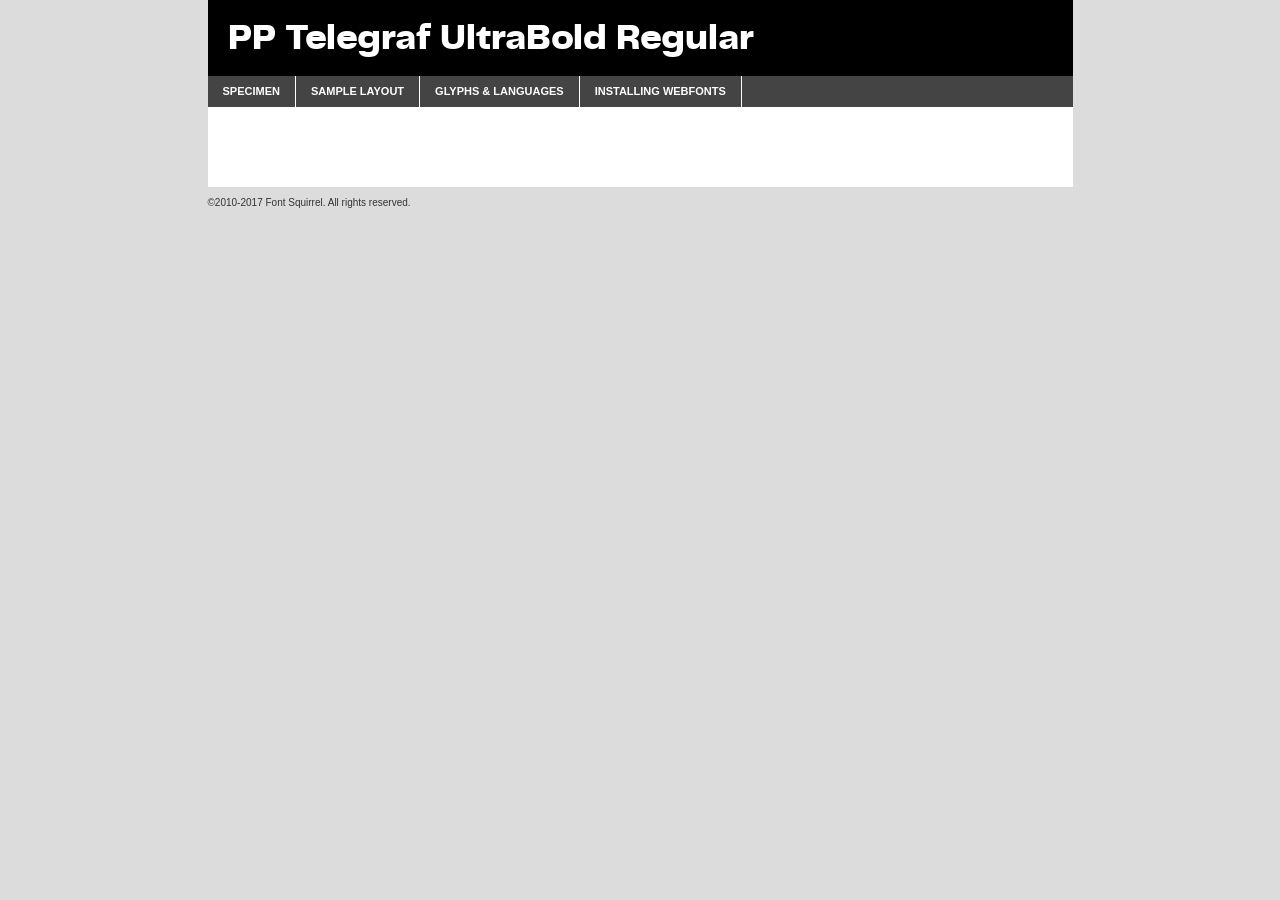
<file: static/fonts/pptelegraf-ultrabold-demo.html>
<!DOCTYPE html PUBLIC "-//W3C//DTD XHTML 1.0 Transitional//EN"
	"http://www.w3.org/TR/xhtml1/DTD/xhtml1-transitional.dtd">

<html xmlns="http://www.w3.org/1999/xhtml" xml:lang="en" lang="en">
<head>
	<meta http-equiv="Content-Type" content="text/html; charset=utf-8" />
	<script src="http://ajax.googleapis.com/ajax/libs/jquery/1.7.2/jquery.min.js" type="text/javascript" charset="utf-8"></script>
	<script type="text/javascript">
	(function($){$.fn.easyTabs=function(option){var param=jQuery.extend({fadeSpeed:"fast",defaultContent:1,activeClass:'active'},option);$(this).each(function(){var thisId="#"+this.id;if(param.defaultContent==''){param.defaultContent=1;}
	if(typeof param.defaultContent=="number")
	{var defaultTab=$(thisId+" .tabs li:eq("+(param.defaultContent-1)+") a").attr('href').substr(1);}else{var defaultTab=param.defaultContent;}
	$(thisId+" .tabs li a").each(function(){var tabToHide=$(this).attr('href').substr(1);$("#"+tabToHide).addClass('easytabs-tab-content');});hideAll();changeContent(defaultTab);function hideAll(){$(thisId+" .easytabs-tab-content").hide();}
	function changeContent(tabId){hideAll();$(thisId+" .tabs li").removeClass(param.activeClass);$(thisId+" .tabs li a[href=#"+tabId+"]").closest('li').addClass(param.activeClass);if(param.fadeSpeed!="none")
	{$(thisId+" #"+tabId).fadeIn(param.fadeSpeed);}else{$(thisId+" #"+tabId).show();}}
	$(thisId+" .tabs li").click(function(){var tabId=$(this).find('a').attr('href').substr(1);changeContent(tabId);return false;});});}})(jQuery);
	</script>
	<link rel="stylesheet" href="specimen_files/specimen_stylesheet.css" type="text/css" charset="utf-8" />
	<link rel="stylesheet" href="stylesheet.css" type="text/css" charset="utf-8" />

	<style type="text/css">
					body{
				font-family: 'pp_telegrafultrabold';
							}
		</style>

	<title>PP Telegraf UltraBold Regular Specimen</title>
	
	
	<script type="text/javascript" charset="utf-8">
		$(document).ready(function() {
			$('#container').easyTabs({defaultContent:1});
		});
	</script>
</head>

<body>
<div id="container">
	<div id="header">
		PP Telegraf UltraBold Regular	</div>
	<ul class="tabs">
		<li><a href="#specimen">Specimen</a></li>
		<li><a href="#layout">Sample Layout</a></li>
				<li><a href="#glyphs">Glyphs &amp; Languages</a></li>
		<li><a href="#installing">Installing Webfonts</a></li>
		
	</ul>
	
	<div id="main_content">

		
			<div id="specimen">
		
				<div class="section">
					<div class="grid12 firstcol">
						<div class="huge">AaBb</div>
					</div>
				</div>
		
				<div class="section">
					<div class="glyph_range">A&#x200B;B&#x200b;C&#x200b;D&#x200b;E&#x200b;F&#x200b;G&#x200b;H&#x200b;I&#x200b;J&#x200b;K&#x200b;L&#x200b;M&#x200b;N&#x200b;O&#x200b;P&#x200b;Q&#x200b;R&#x200b;S&#x200b;T&#x200b;U&#x200b;V&#x200b;W&#x200b;X&#x200b;Y&#x200b;Z&#x200b;a&#x200b;b&#x200b;c&#x200b;d&#x200b;e&#x200b;f&#x200b;g&#x200b;h&#x200b;i&#x200b;j&#x200b;k&#x200b;l&#x200b;m&#x200b;n&#x200b;o&#x200b;p&#x200b;q&#x200b;r&#x200b;s&#x200b;t&#x200b;u&#x200b;v&#x200b;w&#x200b;x&#x200b;y&#x200b;z&#x200b;1&#x200b;2&#x200b;3&#x200b;4&#x200b;5&#x200b;6&#x200b;7&#x200b;8&#x200b;9&#x200b;0&#x200b;&amp;&#x200b;.&#x200b;,&#x200b;?&#x200b;!&#x200b;&#64;&#x200b;(&#x200b;)&#x200b;#&#x200b;$&#x200b;%&#x200b;*&#x200b;+&#x200b;-&#x200b;=&#x200b;:&#x200b;;</div>
				</div>
				<div class="section">
					<div class="grid12 firstcol">
						<table class="sample_table">
							<tr><td>10</td><td class="size10">abcdefghijklmnopqrstuvwxyzABCDEFGHIJKLMNOPQRSTUVWXYZ0123456789abcdefghijklmnopqrstuvwxyzABCDEFGHIJKLMNOPQRSTUVWXYZ0123456789abcdefghijklmnopqrstuvwxyzABCDEFGHIJKLMNOPQRSTUVWXYZ</td></tr>
							<tr><td>11</td><td class="size11">abcdefghijklmnopqrstuvwxyzABCDEFGHIJKLMNOPQRSTUVWXYZ0123456789abcdefghijklmnopqrstuvwxyzABCDEFGHIJKLMNOPQRSTUVWXYZ0123456789abcdefghijklmnopqrstuvwxyzABCDEFGHIJKLMNOPQRSTUVWXYZ</td></tr>
							<tr><td>12</td><td class="size12">abcdefghijklmnopqrstuvwxyzABCDEFGHIJKLMNOPQRSTUVWXYZ0123456789abcdefghijklmnopqrstuvwxyzABCDEFGHIJKLMNOPQRSTUVWXYZ0123456789abcdefghijklmnopqrstuvwxyzABCDEFGHIJKLMNOPQRSTUVWXYZ</td></tr>
							<tr><td>13</td><td class="size13">abcdefghijklmnopqrstuvwxyzABCDEFGHIJKLMNOPQRSTUVWXYZ0123456789abcdefghijklmnopqrstuvwxyzABCDEFGHIJKLMNOPQRSTUVWXYZ0123456789abcdefghijklmnopqrstuvwxyzABCDEFGHIJKLMNOPQRSTUVWXYZ</td></tr>
							<tr><td>14</td><td class="size14">abcdefghijklmnopqrstuvwxyzABCDEFGHIJKLMNOPQRSTUVWXYZ0123456789abcdefghijklmnopqrstuvwxyzABCDEFGHIJKLMNOPQRSTUVWXYZ0123456789abcdefghijklmnopqrstuvwxyzABCDEFGHIJKLMNOPQRSTUVWXYZ</td></tr>
							<tr><td>16</td><td class="size16">abcdefghijklmnopqrstuvwxyzABCDEFGHIJKLMNOPQRSTUVWXYZ0123456789abcdefghijklmnopqrstuvwxyzABCDEFGHIJKLMNOPQRSTUVWXYZ</td></tr>
							<tr><td>18</td><td class="size18">abcdefghijklmnopqrstuvwxyzABCDEFGHIJKLMNOPQRSTUVWXYZ0123456789abcdefghijklmnopqrstuvwxyzABCDEFGHIJKLMNOPQRSTUVWXYZ</td></tr>
							<tr><td>20</td><td class="size20">abcdefghijklmnopqrstuvwxyzABCDEFGHIJKLMNOPQRSTUVWXYZ0123456789abcdefghijklmnopqrstuvwxyzABCDEFGHIJKLMNOPQRSTUVWXYZ</td></tr>
							<tr><td>24</td><td class="size24">abcdefghijklmnopqrstuvwxyzABCDEFGHIJKLMNOPQRSTUVWXYZ0123456789abcdefghijklmnopqrstuvwxyzABCDEFGHIJKLMNOPQRSTUVWXYZ</td></tr>
							<tr><td>30</td><td class="size30">abcdefghijklmnopqrstuvwxyzABCDEFGHIJKLMNOPQRSTUVWXYZ0123456789abcdefghijklmnopqrstuvwxyzABCDEFGHIJKLMNOPQRSTUVWXYZ</td></tr>
							<tr><td>36</td><td class="size36">abcdefghijklmnopqrstuvwxyzABCDEFGHIJKLMNOPQRSTUVWXYZ0123456789abcdefghijklmnopqrstuvwxyzABCDEFGHIJKLMNOPQRSTUVWXYZ</td></tr>
							<tr><td>48</td><td class="size48">abcdefghijklmnopqrstuvwxyzABCDEFGHIJKLMNOPQRSTUVWXYZ0123456789abcdefghijklmnopqrstuvwxyzABCDEFGHIJKLMNOPQRSTUVWXYZ</td></tr>
							<tr><td>60</td><td class="size60">abcdefghijklmnopqrstuvwxyzABCDEFGHIJKLMNOPQRSTUVWXYZ0123456789abcdefghijklmnopqrstuvwxyzABCDEFGHIJKLMNOPQRSTUVWXYZ</td></tr>
							<tr><td>72</td><td class="size72">abcdefghijklmnopqrstuvwxyzABCDEFGHIJKLMNOPQRSTUVWXYZ0123456789abcdefghijklmnopqrstuvwxyzABCDEFGHIJKLMNOPQRSTUVWXYZ</td></tr>
							<tr><td>90</td><td class="size90">abcdefghijklmnopqrstuvwxyzABCDEFGHIJKLMNOPQRSTUVWXYZ0123456789abcdefghijklmnopqrstuvwxyzABCDEFGHIJKLMNOPQRSTUVWXYZ</td></tr>
						</table>
				
					</div>
			
				</div>
		
		
		
								<div class="section" id="bodycomparison">


										<div id="xheight">
				<div class="fontbody">&#x25FC;&#x25FC;&#x25FC;&#x25FC;&#x25FC;&#x25FC;&#x25FC;&#x25FC;&#x25FC;&#x25FC;&#x25FC;&#x25FC;&#x25FC;&#x25FC;&#x25FC;&#x25FC;&#x25FC;&#x25FC;&#x25FC;&#x25FC;&#x25FC;&#x25FC;&#x25FC;&#x25FC;&#x25FC;&#x25FC;&#x25FC;&#x25FC;&#x25FC;&#x25FC;&#x25FC;&#x25FC;&#x25FC;&#x25FC;&#x25FC;&#x25FC;&#x25FC;&#x25FC;&#x25FC;&#x25FC;&#x25FC;&#x25FC;&#x25FC;&#x25FC;&#x25FC;&#x25FC;&#x25FC;&#x25FC;&#x25FC;&#x25FC;&#x25FC;&#x25FC;&#x25FC;&#x25FC;&#x25FC;&#x25FC;&#x25FC;&#x25FC;&#x25FC;&#x25FC;&#x25FC;&#x25FC;&#x25FC;&#x25FC;&#x25FC;&#x25FC;&#x25FC;&#x25FC;&#x25FC;&#x25FC;&#x25FC;&#x25FC;&#x25FC;&#x25FC;&#x25FC;&#x25FC;&#x25FC;&#x25FC;&#x25FC;&#x25FC;&#x25FC;&#x25FC;&#x25FC;&#x25FC;&#x25FC;&#x25FC;&#x25FC;&#x25FC;&#x25FC;&#x25FC;&#x25FC;&#x25FC;&#x25FC;&#x25FC;&#x25FC;&#x25FC;&#x25FC;&#x25FC;&#x25FC;body</div><div class="arialbody">body</div><div class="verdanabody">body</div><div class="georgiabody">body</div></div>
										<div class="fontbody" style="z-index:1">
											body<span>PP Telegraf UltraBold Regular</span>
										</div>
										<div class="arialbody" style="z-index:1">
											body<span>Arial</span>
										</div>
										<div class="verdanabody" style="z-index:1">
											body<span>Verdana</span>
										</div>
										<div class="georgiabody" style="z-index:1">
											body<span>Georgia</span>
										</div>



								</div>
		
		
				<div class="section psample psample_row1" id="">
					
					<div class="grid2 firstcol">
						<p class="size10"><span>10.</span>Aenean lacinia bibendum nulla sed consectetur. Fusce dapibus, tellus ac cursus commodo, tortor mauris condimentum nibh, ut fermentum massa justo sit amet risus. Nullam id dolor id nibh ultricies vehicula ut id elit. Cum sociis natoque penatibus et magnis dis parturient montes, nascetur ridiculus mus. Nulla vitae elit libero, a pharetra augue.</p>
			
					</div>
					<div class="grid3">
						<p class="size11"><span>11.</span>Aenean lacinia bibendum nulla sed consectetur. Fusce dapibus, tellus ac cursus commodo, tortor mauris condimentum nibh, ut fermentum massa justo sit amet risus. Nullam id dolor id nibh ultricies vehicula ut id elit. Cum sociis natoque penatibus et magnis dis parturient montes, nascetur ridiculus mus. Nulla vitae elit libero, a pharetra augue.</p>
			
					</div>
					<div class="grid3">
						<p class="size12"><span>12.</span>Aenean lacinia bibendum nulla sed consectetur. Fusce dapibus, tellus ac cursus commodo, tortor mauris condimentum nibh, ut fermentum massa justo sit amet risus. Nullam id dolor id nibh ultricies vehicula ut id elit. Cum sociis natoque penatibus et magnis dis parturient montes, nascetur ridiculus mus. Nulla vitae elit libero, a pharetra augue.</p>
			
					</div>
					<div class="grid4">
						<p class="size13"><span>13.</span>Aenean lacinia bibendum nulla sed consectetur. Fusce dapibus, tellus ac cursus commodo, tortor mauris condimentum nibh, ut fermentum massa justo sit amet risus. Nullam id dolor id nibh ultricies vehicula ut id elit. Cum sociis natoque penatibus et magnis dis parturient montes, nascetur ridiculus mus. Nulla vitae elit libero, a pharetra augue.</p>
			
					</div>
					<div class="white_blend"></div>
					
				</div>
				<div class="section psample psample_row2" id="">
					<div class="grid3 firstcol">
						<p class="size14"><span>14.</span>Aenean lacinia bibendum nulla sed consectetur. Fusce dapibus, tellus ac cursus commodo, tortor mauris condimentum nibh, ut fermentum massa justo sit amet risus. Nullam id dolor id nibh ultricies vehicula ut id elit. Cum sociis natoque penatibus et magnis dis parturient montes, nascetur ridiculus mus. Nulla vitae elit libero, a pharetra augue.</p>
			
					</div>
					<div class="grid4">
						<p class="size16"><span>16.</span>Aenean lacinia bibendum nulla sed consectetur. Fusce dapibus, tellus ac cursus commodo, tortor mauris condimentum nibh, ut fermentum massa justo sit amet risus. Nullam id dolor id nibh ultricies vehicula ut id elit. Cum sociis natoque penatibus et magnis dis parturient montes, nascetur ridiculus mus. Nulla vitae elit libero, a pharetra augue.</p>
			
					</div>
					<div class="grid5">
						<p class="size18"><span>18.</span>Aenean lacinia bibendum nulla sed consectetur. Fusce dapibus, tellus ac cursus commodo, tortor mauris condimentum nibh, ut fermentum massa justo sit amet risus. Nullam id dolor id nibh ultricies vehicula ut id elit. Cum sociis natoque penatibus et magnis dis parturient montes, nascetur ridiculus mus. Nulla vitae elit libero, a pharetra augue.</p>
			
					</div>

					<div class="white_blend"></div>

				</div>
				
				<div class="section psample psample_row3" id="">
					<div class="grid5 firstcol">
						<p class="size20"><span>20.</span>Aenean lacinia bibendum nulla sed consectetur. Fusce dapibus, tellus ac cursus commodo, tortor mauris condimentum nibh, ut fermentum massa justo sit amet risus. Nullam id dolor id nibh ultricies vehicula ut id elit. Cum sociis natoque penatibus et magnis dis parturient montes, nascetur ridiculus mus. Nulla vitae elit libero, a pharetra augue.</p>
					</div>
					<div class="grid7">
						<p class="size24"><span>24.</span>Aenean lacinia bibendum nulla sed consectetur. Fusce dapibus, tellus ac cursus commodo, tortor mauris condimentum nibh, ut fermentum massa justo sit amet risus. Nullam id dolor id nibh ultricies vehicula ut id elit. Cum sociis natoque penatibus et magnis dis parturient montes, nascetur ridiculus mus. Nulla vitae elit libero, a pharetra augue.</p>
					</div>
					
					<div class="white_blend"></div>
					
				</div>
				
				<div class="section psample psample_row4" id="">
					<div class="grid12 firstcol">
						<p class="size30"><span>30.</span>Aenean lacinia bibendum nulla sed consectetur. Fusce dapibus, tellus ac cursus commodo, tortor mauris condimentum nibh, ut fermentum massa justo sit amet risus. Nullam id dolor id nibh ultricies vehicula ut id elit. Cum sociis natoque penatibus et magnis dis parturient montes, nascetur ridiculus mus. Nulla vitae elit libero, a pharetra augue.</p>
					</div>
					<div class="white_blend"></div>
					
				</div>
				
				
				
				<div class="section psample psample_row1 fullreverse">
					<div class="grid2 firstcol">
						<p class="size10"><span>10.</span>Aenean lacinia bibendum nulla sed consectetur. Fusce dapibus, tellus ac cursus commodo, tortor mauris condimentum nibh, ut fermentum massa justo sit amet risus. Nullam id dolor id nibh ultricies vehicula ut id elit. Cum sociis natoque penatibus et magnis dis parturient montes, nascetur ridiculus mus. Nulla vitae elit libero, a pharetra augue.</p>
			
					</div>
					<div class="grid3">
						<p class="size11"><span>11.</span>Aenean lacinia bibendum nulla sed consectetur. Fusce dapibus, tellus ac cursus commodo, tortor mauris condimentum nibh, ut fermentum massa justo sit amet risus. Nullam id dolor id nibh ultricies vehicula ut id elit. Cum sociis natoque penatibus et magnis dis parturient montes, nascetur ridiculus mus. Nulla vitae elit libero, a pharetra augue.</p>
			
					</div>
					<div class="grid3">
						<p class="size12"><span>12.</span>Aenean lacinia bibendum nulla sed consectetur. Fusce dapibus, tellus ac cursus commodo, tortor mauris condimentum nibh, ut fermentum massa justo sit amet risus. Nullam id dolor id nibh ultricies vehicula ut id elit. Cum sociis natoque penatibus et magnis dis parturient montes, nascetur ridiculus mus. Nulla vitae elit libero, a pharetra augue.</p>
			
					</div>
					<div class="grid4">
						<p class="size13"><span>13.</span>Aenean lacinia bibendum nulla sed consectetur. Fusce dapibus, tellus ac cursus commodo, tortor mauris condimentum nibh, ut fermentum massa justo sit amet risus. Nullam id dolor id nibh ultricies vehicula ut id elit. Cum sociis natoque penatibus et magnis dis parturient montes, nascetur ridiculus mus. Nulla vitae elit libero, a pharetra augue.</p>
			
					</div>
					<div class="black_blend"></div>
					
				</div>
				
				<div class="section psample psample_row2 fullreverse">
					<div class="grid3 firstcol">
						<p class="size14"><span>14.</span>Aenean lacinia bibendum nulla sed consectetur. Fusce dapibus, tellus ac cursus commodo, tortor mauris condimentum nibh, ut fermentum massa justo sit amet risus. Nullam id dolor id nibh ultricies vehicula ut id elit. Cum sociis natoque penatibus et magnis dis parturient montes, nascetur ridiculus mus. Nulla vitae elit libero, a pharetra augue.</p>
			
					</div>
					<div class="grid4">
						<p class="size16"><span>16.</span>Aenean lacinia bibendum nulla sed consectetur. Fusce dapibus, tellus ac cursus commodo, tortor mauris condimentum nibh, ut fermentum massa justo sit amet risus. Nullam id dolor id nibh ultricies vehicula ut id elit. Cum sociis natoque penatibus et magnis dis parturient montes, nascetur ridiculus mus. Nulla vitae elit libero, a pharetra augue.</p>
			
					</div>
					<div class="grid5">
						<p class="size18"><span>18.</span>Aenean lacinia bibendum nulla sed consectetur. Fusce dapibus, tellus ac cursus commodo, tortor mauris condimentum nibh, ut fermentum massa justo sit amet risus. Nullam id dolor id nibh ultricies vehicula ut id elit. Cum sociis natoque penatibus et magnis dis parturient montes, nascetur ridiculus mus. Nulla vitae elit libero, a pharetra augue.</p>
			
					</div>
					<div class="black_blend"></div>

				</div>
				
				<div class="section psample fullreverse psample_row3" id="">
					<div class="grid5 firstcol">
						<p class="size20"><span>20.</span>Aenean lacinia bibendum nulla sed consectetur. Fusce dapibus, tellus ac cursus commodo, tortor mauris condimentum nibh, ut fermentum massa justo sit amet risus. Nullam id dolor id nibh ultricies vehicula ut id elit. Cum sociis natoque penatibus et magnis dis parturient montes, nascetur ridiculus mus. Nulla vitae elit libero, a pharetra augue.</p>
					</div>
					<div class="grid7">
						<p class="size24"><span>24.</span>Aenean lacinia bibendum nulla sed consectetur. Fusce dapibus, tellus ac cursus commodo, tortor mauris condimentum nibh, ut fermentum massa justo sit amet risus. Nullam id dolor id nibh ultricies vehicula ut id elit. Cum sociis natoque penatibus et magnis dis parturient montes, nascetur ridiculus mus. Nulla vitae elit libero, a pharetra augue.</p>
					</div>
					
					<div class="black_blend"></div>
					
				</div>
				
				<div class="section psample fullreverse psample_row4" id="" style="border-bottom: 20px #000 solid;">
					<div class="grid12 firstcol">
						<p class="size30"><span>30.</span>Aenean lacinia bibendum nulla sed consectetur. Fusce dapibus, tellus ac cursus commodo, tortor mauris condimentum nibh, ut fermentum massa justo sit amet risus. Nullam id dolor id nibh ultricies vehicula ut id elit. Cum sociis natoque penatibus et magnis dis parturient montes, nascetur ridiculus mus. Nulla vitae elit libero, a pharetra augue.</p>
					</div>
					<div class="black_blend"></div>
					
				</div>
				
				
				
				
			</div>
			
			<div id="layout">
				
				<div class="section">
					
					<div class="grid12 firstcol">
						<h1>Lorem Ipsum Dolor</h1>
						<h2>Etiam porta sem malesuada magna mollis euismod</h2>
						
						<p class="byline">By <a href="#link">Aenean Lacinia</a></p>
					</div>
				</div>
				<div class="section">
					<div class="grid8 firstcol">
						<p class="large">Donec sed odio dui. Morbi leo risus, porta ac consectetur ac, vestibulum at eros. Fusce dapibus, tellus ac cursus commodo, tortor mauris condimentum nibh, ut fermentum massa justo sit amet risus. </p>

						
						<h3>Pellentesque ornare sem</h3>

						<p>Maecenas sed diam eget risus varius blandit sit amet non magna. Maecenas faucibus mollis interdum. Donec ullamcorper nulla non metus auctor fringilla. Nullam id dolor id nibh ultricies vehicula ut id elit. Nullam id dolor id nibh ultricies vehicula ut id elit. </p>

						<p>Aenean eu leo quam. Pellentesque ornare sem lacinia quam venenatis vestibulum. Lorem ipsum dolor sit amet, consectetur adipiscing elit. Cum sociis natoque penatibus et magnis dis parturient montes, nascetur ridiculus mus. </p>

						<p>Nulla vitae elit libero, a pharetra augue. Praesent commodo cursus magna, vel scelerisque nisl consectetur et. Aenean lacinia bibendum nulla sed consectetur. </p>

						<p>Nullam quis risus eget urna mollis ornare vel eu leo. Nullam quis risus eget urna mollis ornare vel eu leo. Maecenas sed diam eget risus varius blandit sit amet non magna. Donec ullamcorper nulla non metus auctor fringilla. </p>

						<h3>Cras mattis consectetur</h3>

						<p>Aenean eu leo quam. Pellentesque ornare sem lacinia quam venenatis vestibulum. Aenean lacinia bibendum nulla sed consectetur. Integer posuere erat a ante venenatis dapibus posuere velit aliquet. Cras mattis consectetur purus sit amet fermentum. </p>

						<p>Nullam id dolor id nibh ultricies vehicula ut id elit. Nullam quis risus eget urna mollis ornare vel eu leo. Cras mattis consectetur purus sit amet fermentum.</p>
					</div>
					
					<div class="grid4 sidebar">
						
						<div class="box reverse">
							<p class="last">Nullam quis risus eget urna mollis ornare vel eu leo. Donec ullamcorper nulla non metus auctor fringilla. Cras mattis consectetur purus sit amet fermentum. Sed posuere consectetur est at lobortis. Lorem ipsum dolor sit amet, consectetur adipiscing elit. </p>
						</div>
						
						<p class="caption">Maecenas sed diam eget risus varius.</p>

						<p>Vestibulum id ligula porta felis euismod semper. Integer posuere erat a ante venenatis dapibus posuere velit aliquet. Vestibulum id ligula porta felis euismod semper. Sed posuere consectetur est at lobortis. Maecenas sed diam eget risus varius blandit sit amet non magna. Fusce dapibus, tellus ac cursus commodo, tortor mauris condimentum nibh, ut fermentum massa justo sit amet risus. </p>

					

						<p>Duis mollis, est non commodo luctus, nisi erat porttitor ligula, eget lacinia odio sem nec elit. Aenean lacinia bibendum nulla sed consectetur. Vivamus sagittis lacus vel augue laoreet rutrum faucibus dolor auctor. Aenean lacinia bibendum nulla sed consectetur. Nullam quis risus eget urna mollis ornare vel eu leo. </p>

						<p>Praesent commodo cursus magna, vel scelerisque nisl consectetur et. Donec ullamcorper nulla non metus auctor fringilla. Maecenas faucibus mollis interdum. Fusce dapibus, tellus ac cursus commodo, tortor mauris condimentum nibh, ut fermentum massa justo sit amet risus. </p>

					</div>
				</div>
				
			</div>


			



		<div id="glyphs">
			<div class="section">
				<div class="grid12 firstcol">
			
				<h1>Language Support</h1>
				<p>The subset of PP Telegraf UltraBold Regular in this kit supports the following languages:<br />
			
					Albanian, Basque, Breton, Chamorro, Danish, Dutch, English, Faroese, Finnish, French, Frisian, Galician, German, Icelandic, Italian, Malagasy, Norwegian, Portuguese, Spanish, Alsatian, Aragonese, Arapaho, Arrernte, Asturian, Aymara, Bislama, Cebuano, Corsican, Fijian, French_creole, Genoese, Gilbertese, Greenlandic, Haitian_creole, Hiligaynon, Hmong, Hopi, Ibanag, Iloko_ilokano, Indonesian, Interglossa_glosa, Interlingua, Irish_gaelic, Jerriais, Lojban, Lombard, Luxembourgeois, Manx, Mohawk, Norfolk_pitcairnese, Occitan, Oromo, Pangasinan, Papiamento, Piedmontese, Potawatomi, Rhaeto-romance, Romansh, Rotokas, Sami_lule, Samoan, Sardinian, Scots_gaelic, Seychelles_creole, Shona, Sicilian, Somali, Southern_ndebele, Swahili, Swati_swazi, Tagalog_filipino_pilipino, Tetum, Tok_pisin, Uyghur_latinized, Volapuk, Walloon, Warlpiri, Xhosa, Yapese, Zulu, Latinbasic, Ubasic, Demo				</p>
				<h1>Glyph Chart</h1>
				<p>The subset of PP Telegraf UltraBold Regular in this kit includes all the glyphs listed below. Unicode entities are included above each glyph to help you insert individual characters into your layout.</p>
				<div id="glyph_chart">
			
																				 <div><p>&amp;#32;</p>&#32;</div>
																				 <div><p>&amp;#33;</p>&#33;</div>
																				 <div><p>&amp;#34;</p>&#34;</div>
																				 <div><p>&amp;#35;</p>&#35;</div>
																				 <div><p>&amp;#36;</p>&#36;</div>
																				 <div><p>&amp;#37;</p>&#37;</div>
																				 <div><p>&amp;#38;</p>&#38;</div>
																				 <div><p>&amp;#39;</p>&#39;</div>
																				 <div><p>&amp;#40;</p>&#40;</div>
																				 <div><p>&amp;#41;</p>&#41;</div>
																				 <div><p>&amp;#42;</p>&#42;</div>
																				 <div><p>&amp;#43;</p>&#43;</div>
																				 <div><p>&amp;#44;</p>&#44;</div>
																				 <div><p>&amp;#45;</p>&#45;</div>
																				 <div><p>&amp;#46;</p>&#46;</div>
																				 <div><p>&amp;#47;</p>&#47;</div>
																				 <div><p>&amp;#48;</p>&#48;</div>
																				 <div><p>&amp;#49;</p>&#49;</div>
																				 <div><p>&amp;#50;</p>&#50;</div>
																				 <div><p>&amp;#51;</p>&#51;</div>
																				 <div><p>&amp;#52;</p>&#52;</div>
																				 <div><p>&amp;#53;</p>&#53;</div>
																				 <div><p>&amp;#54;</p>&#54;</div>
																				 <div><p>&amp;#55;</p>&#55;</div>
																				 <div><p>&amp;#56;</p>&#56;</div>
																				 <div><p>&amp;#57;</p>&#57;</div>
																				 <div><p>&amp;#58;</p>&#58;</div>
																				 <div><p>&amp;#59;</p>&#59;</div>
																				 <div><p>&amp;#60;</p>&#60;</div>
																				 <div><p>&amp;#61;</p>&#61;</div>
																				 <div><p>&amp;#62;</p>&#62;</div>
																				 <div><p>&amp;#63;</p>&#63;</div>
																				 <div><p>&amp;#64;</p>&#64;</div>
																				 <div><p>&amp;#65;</p>&#65;</div>
																				 <div><p>&amp;#66;</p>&#66;</div>
																				 <div><p>&amp;#67;</p>&#67;</div>
																				 <div><p>&amp;#68;</p>&#68;</div>
																				 <div><p>&amp;#69;</p>&#69;</div>
																				 <div><p>&amp;#70;</p>&#70;</div>
																				 <div><p>&amp;#71;</p>&#71;</div>
																				 <div><p>&amp;#72;</p>&#72;</div>
																				 <div><p>&amp;#73;</p>&#73;</div>
																				 <div><p>&amp;#74;</p>&#74;</div>
																				 <div><p>&amp;#75;</p>&#75;</div>
																				 <div><p>&amp;#76;</p>&#76;</div>
																				 <div><p>&amp;#77;</p>&#77;</div>
																				 <div><p>&amp;#78;</p>&#78;</div>
																				 <div><p>&amp;#79;</p>&#79;</div>
																				 <div><p>&amp;#80;</p>&#80;</div>
																				 <div><p>&amp;#81;</p>&#81;</div>
																				 <div><p>&amp;#82;</p>&#82;</div>
																				 <div><p>&amp;#83;</p>&#83;</div>
																				 <div><p>&amp;#84;</p>&#84;</div>
																				 <div><p>&amp;#85;</p>&#85;</div>
																				 <div><p>&amp;#86;</p>&#86;</div>
																				 <div><p>&amp;#87;</p>&#87;</div>
																				 <div><p>&amp;#88;</p>&#88;</div>
																				 <div><p>&amp;#89;</p>&#89;</div>
																				 <div><p>&amp;#90;</p>&#90;</div>
																				 <div><p>&amp;#91;</p>&#91;</div>
																				 <div><p>&amp;#92;</p>&#92;</div>
																				 <div><p>&amp;#93;</p>&#93;</div>
																				 <div><p>&amp;#94;</p>&#94;</div>
																				 <div><p>&amp;#95;</p>&#95;</div>
																				 <div><p>&amp;#96;</p>&#96;</div>
																				 <div><p>&amp;#97;</p>&#97;</div>
																				 <div><p>&amp;#98;</p>&#98;</div>
																				 <div><p>&amp;#99;</p>&#99;</div>
																				 <div><p>&amp;#100;</p>&#100;</div>
																				 <div><p>&amp;#101;</p>&#101;</div>
																				 <div><p>&amp;#102;</p>&#102;</div>
																				 <div><p>&amp;#103;</p>&#103;</div>
																				 <div><p>&amp;#104;</p>&#104;</div>
																				 <div><p>&amp;#105;</p>&#105;</div>
																				 <div><p>&amp;#106;</p>&#106;</div>
																				 <div><p>&amp;#107;</p>&#107;</div>
																				 <div><p>&amp;#108;</p>&#108;</div>
																				 <div><p>&amp;#109;</p>&#109;</div>
																				 <div><p>&amp;#110;</p>&#110;</div>
																				 <div><p>&amp;#111;</p>&#111;</div>
																				 <div><p>&amp;#112;</p>&#112;</div>
																				 <div><p>&amp;#113;</p>&#113;</div>
																				 <div><p>&amp;#114;</p>&#114;</div>
																				 <div><p>&amp;#115;</p>&#115;</div>
																				 <div><p>&amp;#116;</p>&#116;</div>
																				 <div><p>&amp;#117;</p>&#117;</div>
																				 <div><p>&amp;#118;</p>&#118;</div>
																				 <div><p>&amp;#119;</p>&#119;</div>
																				 <div><p>&amp;#120;</p>&#120;</div>
																				 <div><p>&amp;#121;</p>&#121;</div>
																				 <div><p>&amp;#122;</p>&#122;</div>
																				 <div><p>&amp;#123;</p>&#123;</div>
																				 <div><p>&amp;#124;</p>&#124;</div>
																				 <div><p>&amp;#125;</p>&#125;</div>
																				 <div><p>&amp;#126;</p>&#126;</div>
																				 <div><p>&amp;#160;</p>&#160;</div>
																				 <div><p>&amp;#161;</p>&#161;</div>
																				 <div><p>&amp;#162;</p>&#162;</div>
																				 <div><p>&amp;#163;</p>&#163;</div>
																				 <div><p>&amp;#165;</p>&#165;</div>
																				 <div><p>&amp;#166;</p>&#166;</div>
																				 <div><p>&amp;#167;</p>&#167;</div>
																				 <div><p>&amp;#168;</p>&#168;</div>
																				 <div><p>&amp;#169;</p>&#169;</div>
																				 <div><p>&amp;#171;</p>&#171;</div>
																				 <div><p>&amp;#172;</p>&#172;</div>
																				 <div><p>&amp;#173;</p>&#173;</div>
																				 <div><p>&amp;#174;</p>&#174;</div>
																				 <div><p>&amp;#175;</p>&#175;</div>
																				 <div><p>&amp;#176;</p>&#176;</div>
																				 <div><p>&amp;#177;</p>&#177;</div>
																				 <div><p>&amp;#180;</p>&#180;</div>
																				 <div><p>&amp;#181;</p>&#181;</div>
																				 <div><p>&amp;#182;</p>&#182;</div>
																				 <div><p>&amp;#183;</p>&#183;</div>
																				 <div><p>&amp;#184;</p>&#184;</div>
																				 <div><p>&amp;#187;</p>&#187;</div>
																				 <div><p>&amp;#191;</p>&#191;</div>
																				 <div><p>&amp;#192;</p>&#192;</div>
																				 <div><p>&amp;#193;</p>&#193;</div>
																				 <div><p>&amp;#194;</p>&#194;</div>
																				 <div><p>&amp;#195;</p>&#195;</div>
																				 <div><p>&amp;#196;</p>&#196;</div>
																				 <div><p>&amp;#197;</p>&#197;</div>
																				 <div><p>&amp;#198;</p>&#198;</div>
																				 <div><p>&amp;#199;</p>&#199;</div>
																				 <div><p>&amp;#200;</p>&#200;</div>
																				 <div><p>&amp;#201;</p>&#201;</div>
																				 <div><p>&amp;#202;</p>&#202;</div>
																				 <div><p>&amp;#203;</p>&#203;</div>
																				 <div><p>&amp;#204;</p>&#204;</div>
																				 <div><p>&amp;#205;</p>&#205;</div>
																				 <div><p>&amp;#206;</p>&#206;</div>
																				 <div><p>&amp;#207;</p>&#207;</div>
																				 <div><p>&amp;#208;</p>&#208;</div>
																				 <div><p>&amp;#209;</p>&#209;</div>
																				 <div><p>&amp;#210;</p>&#210;</div>
																				 <div><p>&amp;#211;</p>&#211;</div>
																				 <div><p>&amp;#212;</p>&#212;</div>
																				 <div><p>&amp;#213;</p>&#213;</div>
																				 <div><p>&amp;#214;</p>&#214;</div>
																				 <div><p>&amp;#215;</p>&#215;</div>
																				 <div><p>&amp;#216;</p>&#216;</div>
																				 <div><p>&amp;#217;</p>&#217;</div>
																				 <div><p>&amp;#218;</p>&#218;</div>
																				 <div><p>&amp;#219;</p>&#219;</div>
																				 <div><p>&amp;#220;</p>&#220;</div>
																				 <div><p>&amp;#221;</p>&#221;</div>
																				 <div><p>&amp;#222;</p>&#222;</div>
																				 <div><p>&amp;#223;</p>&#223;</div>
																				 <div><p>&amp;#224;</p>&#224;</div>
																				 <div><p>&amp;#225;</p>&#225;</div>
																				 <div><p>&amp;#226;</p>&#226;</div>
																				 <div><p>&amp;#227;</p>&#227;</div>
																				 <div><p>&amp;#228;</p>&#228;</div>
																				 <div><p>&amp;#229;</p>&#229;</div>
																				 <div><p>&amp;#230;</p>&#230;</div>
																				 <div><p>&amp;#231;</p>&#231;</div>
																				 <div><p>&amp;#232;</p>&#232;</div>
																				 <div><p>&amp;#233;</p>&#233;</div>
																				 <div><p>&amp;#234;</p>&#234;</div>
																				 <div><p>&amp;#235;</p>&#235;</div>
																				 <div><p>&amp;#236;</p>&#236;</div>
																				 <div><p>&amp;#237;</p>&#237;</div>
																				 <div><p>&amp;#238;</p>&#238;</div>
																				 <div><p>&amp;#239;</p>&#239;</div>
																				 <div><p>&amp;#240;</p>&#240;</div>
																				 <div><p>&amp;#241;</p>&#241;</div>
																				 <div><p>&amp;#242;</p>&#242;</div>
																				 <div><p>&amp;#243;</p>&#243;</div>
																				 <div><p>&amp;#244;</p>&#244;</div>
																				 <div><p>&amp;#245;</p>&#245;</div>
																				 <div><p>&amp;#246;</p>&#246;</div>
																				 <div><p>&amp;#247;</p>&#247;</div>
																				 <div><p>&amp;#248;</p>&#248;</div>
																				 <div><p>&amp;#249;</p>&#249;</div>
																				 <div><p>&amp;#250;</p>&#250;</div>
																				 <div><p>&amp;#251;</p>&#251;</div>
																				 <div><p>&amp;#252;</p>&#252;</div>
																				 <div><p>&amp;#253;</p>&#253;</div>
																				 <div><p>&amp;#254;</p>&#254;</div>
																				 <div><p>&amp;#255;</p>&#255;</div>
																				 <div><p>&amp;#338;</p>&#338;</div>
																				 <div><p>&amp;#339;</p>&#339;</div>
																				 <div><p>&amp;#376;</p>&#376;</div>
																				 <div><p>&amp;#710;</p>&#710;</div>
																				 <div><p>&amp;#732;</p>&#732;</div>
																				 <div><p>&amp;#8192;</p>&#8192;</div>
																				 <div><p>&amp;#8193;</p>&#8193;</div>
																				 <div><p>&amp;#8194;</p>&#8194;</div>
																				 <div><p>&amp;#8195;</p>&#8195;</div>
																				 <div><p>&amp;#8196;</p>&#8196;</div>
																				 <div><p>&amp;#8197;</p>&#8197;</div>
																				 <div><p>&amp;#8198;</p>&#8198;</div>
																				 <div><p>&amp;#8199;</p>&#8199;</div>
																				 <div><p>&amp;#8200;</p>&#8200;</div>
																				 <div><p>&amp;#8201;</p>&#8201;</div>
																				 <div><p>&amp;#8202;</p>&#8202;</div>
																				 <div><p>&amp;#8208;</p>&#8208;</div>
																				 <div><p>&amp;#8209;</p>&#8209;</div>
																				 <div><p>&amp;#8210;</p>&#8210;</div>
																				 <div><p>&amp;#8211;</p>&#8211;</div>
																				 <div><p>&amp;#8212;</p>&#8212;</div>
																				 <div><p>&amp;#8216;</p>&#8216;</div>
																				 <div><p>&amp;#8217;</p>&#8217;</div>
																				 <div><p>&amp;#8218;</p>&#8218;</div>
																				 <div><p>&amp;#8220;</p>&#8220;</div>
																				 <div><p>&amp;#8221;</p>&#8221;</div>
																				 <div><p>&amp;#8222;</p>&#8222;</div>
																				 <div><p>&amp;#8226;</p>&#8226;</div>
																				 <div><p>&amp;#8230;</p>&#8230;</div>
																				 <div><p>&amp;#8239;</p>&#8239;</div>
																				 <div><p>&amp;#8249;</p>&#8249;</div>
																				 <div><p>&amp;#8250;</p>&#8250;</div>
																				 <div><p>&amp;#8287;</p>&#8287;</div>
																				 <div><p>&amp;#8364;</p>&#8364;</div>
																				 <div><p>&amp;#8482;</p>&#8482;</div>
																				 <div><p>&amp;#9724;</p>&#9724;</div>
																				 <div><p>&amp;#64257;</p>&#64257;</div>
																				 <div><p>&amp;#64258;</p>&#64258;</div>
																				 <div><p>&amp;#64259;</p>&#64259;</div>
																				 <div><p>&amp;#64260;</p>&#64260;</div>
																																																</div>	
				</div>
		
		
			</div>
		</div>
		
		
		<div id="specs">
			
		</div>
	
		<div id="installing">
			<div class="section">
				<div class="grid7 firstcol">
					<h1>Installing Webfonts</h1>
					
					<p>Webfonts are supported by all major browser platforms but not all in the same way. There are currently four different font formats that must be included in order to target all browsers. This includes TTF, WOFF, EOT and SVG.</p>
					
					<h2>1. Upload your webfonts</h2>
					<p>You must upload your webfont kit to your website. They should be in or near the same directory as your CSS files.</p>
					
					<h2>2. Include the webfont stylesheet</h2>
					<p>A special CSS @font-face declaration helps the various browsers select the appropriate font it needs without causing you a bunch of headaches. Learn more about this syntax by reading the <a href="https://www.fontspring.com/blog/further-hardening-of-the-bulletproof-syntax">Fontspring blog post</a> about it. The code for it is as follows:</p>


<code>
@font-face{ 
	font-family: 'MyWebFont';
	src: url('WebFont.eot');
	src: url('WebFont.eot?#iefix') format('embedded-opentype'),
	     url('WebFont.woff') format('woff'),
	     url('WebFont.ttf') format('truetype'),
	     url('WebFont.svg#webfont') format('svg');
}
</code>

	<p>We've already gone ahead and generated the code for you. All you have to do is link to the stylesheet in your HTML, like this:</p>
	<code>&lt;link rel=&quot;stylesheet&quot; href=&quot;stylesheet.css&quot; type=&quot;text/css&quot; charset=&quot;utf-8&quot; /&gt;</code>

					<h2>3. Modify your own stylesheet</h2>
					<p>To take advantage of your new fonts, you must tell your stylesheet to use them. Look at the original @font-face declaration above and find the property called "font-family." The name linked there will be what you use to reference the font. Prepend that webfont name to the font stack in the "font-family" property, inside the selector you want to change. For example:</p>
<code>p { font-family: 'WebFont', Arial, sans-serif; }</code>

<h2>4. Test</h2>
<p>Getting webfonts to work cross-browser <em>can</em> be tricky. Use the information in the sidebar to help you if you find that fonts aren't loading in a particular browser.</p>
				</div>
				
				<div class="grid5 sidebar">
					<div class="box">
						<h2>Troubleshooting<br />Font-Face Problems</h2>
						<p>Having trouble getting your webfonts to load in your new website? Here are some tips to sort out what might be the problem.</p>

						<h3>Fonts not showing in any browser</h3>

						<p>This sounds like you need to work on the plumbing. You either did not upload the fonts to the correct directory, or you did not link the fonts properly in the CSS. If you've confirmed that all this is correct and you still have a problem, take a look at your .htaccess file and see if requests are getting intercepted.</p>

						<h3>Fonts not loading in iPhone or iPad</h3>

						<p>The most common problem here is that you are serving the fonts from an IIS server. IIS refuses to serve files that have unknown MIME types. If that is the case, you must set the MIME type for SVG to "image/svg+xml" in the server settings. Follow these instructions from Microsoft if you need help.</p>

						<h3>Fonts not loading in Firefox</h3>

						<p>The primary reason for this failure? You are still using a version Firefox older than 3.5. So upgrade already! If that isn't it, then you are very likely serving fonts from a different domain. Firefox requires that all font assets be served from the same domain. Lastly it is possible that you need to add WOFF to your list of MIME types (if you are serving via IIS.)</p>

						<h3>Fonts not loading in IE</h3>

						<p>Are you looking at Internet Explorer on an actual Windows machine or are you cheating by using a service like Adobe BrowserLab? Many of these screenshot services do not render @font-face for IE. Best to test it on a real machine.</p>

						<h3>Fonts not loading in IE9</h3>

						<p>IE9, like Firefox, requires that fonts be served from the same domain as the website. Make sure that is the case.</p>
					</div>
				</div>
			</div>
			
		</div>
	
	</div>
	<div id="footer">
		<p>&copy;2010-2017 Font Squirrel. All rights reserved.</p>
	</div>
</div>
</body>
</html>
</file>
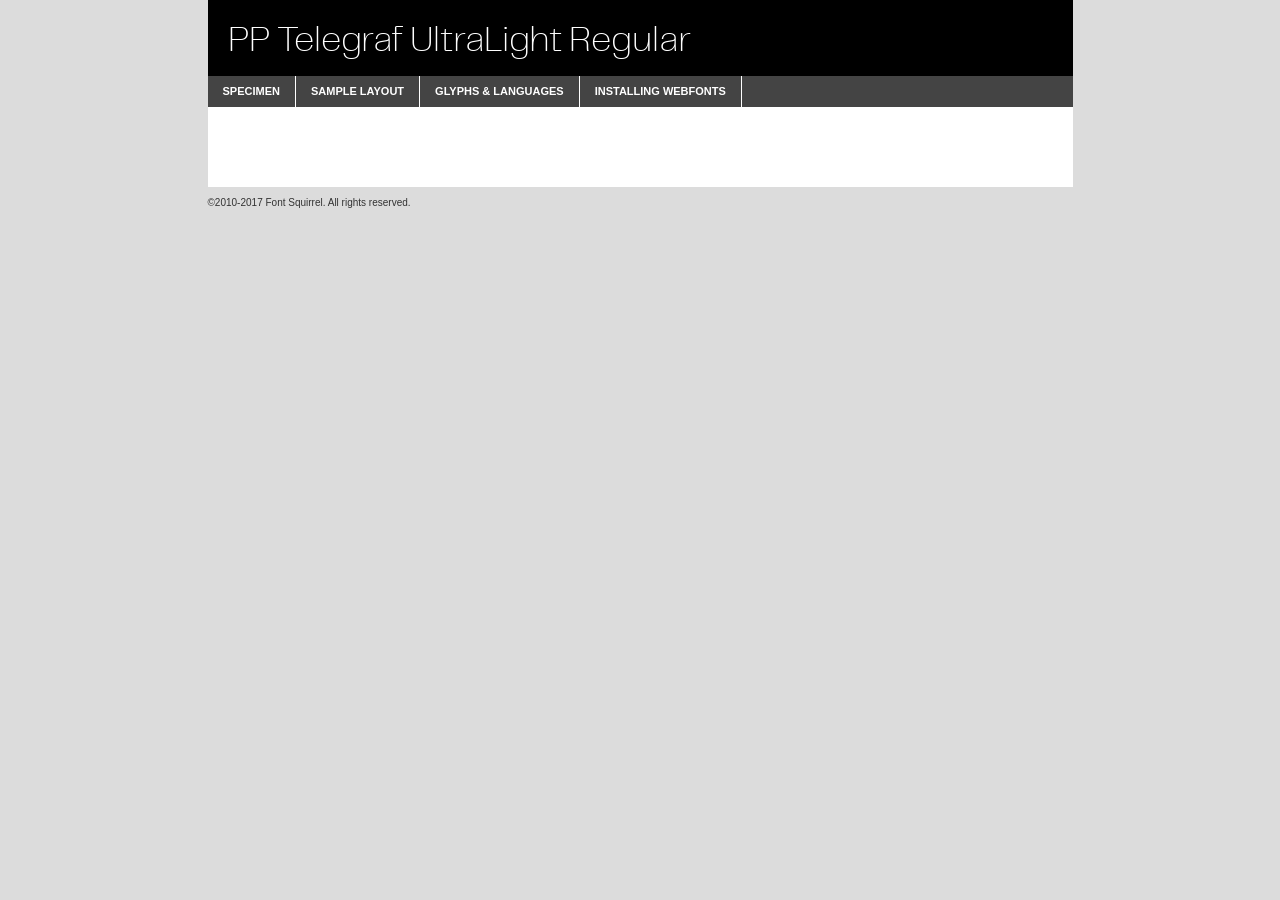
<file: static/fonts/pptelegraf-ultralight-demo.html>
<!DOCTYPE html PUBLIC "-//W3C//DTD XHTML 1.0 Transitional//EN"
	"http://www.w3.org/TR/xhtml1/DTD/xhtml1-transitional.dtd">

<html xmlns="http://www.w3.org/1999/xhtml" xml:lang="en" lang="en">
<head>
	<meta http-equiv="Content-Type" content="text/html; charset=utf-8" />
	<script src="http://ajax.googleapis.com/ajax/libs/jquery/1.7.2/jquery.min.js" type="text/javascript" charset="utf-8"></script>
	<script type="text/javascript">
	(function($){$.fn.easyTabs=function(option){var param=jQuery.extend({fadeSpeed:"fast",defaultContent:1,activeClass:'active'},option);$(this).each(function(){var thisId="#"+this.id;if(param.defaultContent==''){param.defaultContent=1;}
	if(typeof param.defaultContent=="number")
	{var defaultTab=$(thisId+" .tabs li:eq("+(param.defaultContent-1)+") a").attr('href').substr(1);}else{var defaultTab=param.defaultContent;}
	$(thisId+" .tabs li a").each(function(){var tabToHide=$(this).attr('href').substr(1);$("#"+tabToHide).addClass('easytabs-tab-content');});hideAll();changeContent(defaultTab);function hideAll(){$(thisId+" .easytabs-tab-content").hide();}
	function changeContent(tabId){hideAll();$(thisId+" .tabs li").removeClass(param.activeClass);$(thisId+" .tabs li a[href=#"+tabId+"]").closest('li').addClass(param.activeClass);if(param.fadeSpeed!="none")
	{$(thisId+" #"+tabId).fadeIn(param.fadeSpeed);}else{$(thisId+" #"+tabId).show();}}
	$(thisId+" .tabs li").click(function(){var tabId=$(this).find('a').attr('href').substr(1);changeContent(tabId);return false;});});}})(jQuery);
	</script>
	<link rel="stylesheet" href="specimen_files/specimen_stylesheet.css" type="text/css" charset="utf-8" />
	<link rel="stylesheet" href="stylesheet.css" type="text/css" charset="utf-8" />

	<style type="text/css">
					body{
				font-family: 'pp_telegrafultralight';
							}
		</style>

	<title>PP Telegraf UltraLight Regular Specimen</title>
	
	
	<script type="text/javascript" charset="utf-8">
		$(document).ready(function() {
			$('#container').easyTabs({defaultContent:1});
		});
	</script>
</head>

<body>
<div id="container">
	<div id="header">
		PP Telegraf UltraLight Regular	</div>
	<ul class="tabs">
		<li><a href="#specimen">Specimen</a></li>
		<li><a href="#layout">Sample Layout</a></li>
				<li><a href="#glyphs">Glyphs &amp; Languages</a></li>
		<li><a href="#installing">Installing Webfonts</a></li>
		
	</ul>
	
	<div id="main_content">

		
			<div id="specimen">
		
				<div class="section">
					<div class="grid12 firstcol">
						<div class="huge">AaBb</div>
					</div>
				</div>
		
				<div class="section">
					<div class="glyph_range">A&#x200B;B&#x200b;C&#x200b;D&#x200b;E&#x200b;F&#x200b;G&#x200b;H&#x200b;I&#x200b;J&#x200b;K&#x200b;L&#x200b;M&#x200b;N&#x200b;O&#x200b;P&#x200b;Q&#x200b;R&#x200b;S&#x200b;T&#x200b;U&#x200b;V&#x200b;W&#x200b;X&#x200b;Y&#x200b;Z&#x200b;a&#x200b;b&#x200b;c&#x200b;d&#x200b;e&#x200b;f&#x200b;g&#x200b;h&#x200b;i&#x200b;j&#x200b;k&#x200b;l&#x200b;m&#x200b;n&#x200b;o&#x200b;p&#x200b;q&#x200b;r&#x200b;s&#x200b;t&#x200b;u&#x200b;v&#x200b;w&#x200b;x&#x200b;y&#x200b;z&#x200b;1&#x200b;2&#x200b;3&#x200b;4&#x200b;5&#x200b;6&#x200b;7&#x200b;8&#x200b;9&#x200b;0&#x200b;&amp;&#x200b;.&#x200b;,&#x200b;?&#x200b;!&#x200b;&#64;&#x200b;(&#x200b;)&#x200b;#&#x200b;$&#x200b;%&#x200b;*&#x200b;+&#x200b;-&#x200b;=&#x200b;:&#x200b;;</div>
				</div>
				<div class="section">
					<div class="grid12 firstcol">
						<table class="sample_table">
							<tr><td>10</td><td class="size10">abcdefghijklmnopqrstuvwxyzABCDEFGHIJKLMNOPQRSTUVWXYZ0123456789abcdefghijklmnopqrstuvwxyzABCDEFGHIJKLMNOPQRSTUVWXYZ0123456789abcdefghijklmnopqrstuvwxyzABCDEFGHIJKLMNOPQRSTUVWXYZ</td></tr>
							<tr><td>11</td><td class="size11">abcdefghijklmnopqrstuvwxyzABCDEFGHIJKLMNOPQRSTUVWXYZ0123456789abcdefghijklmnopqrstuvwxyzABCDEFGHIJKLMNOPQRSTUVWXYZ0123456789abcdefghijklmnopqrstuvwxyzABCDEFGHIJKLMNOPQRSTUVWXYZ</td></tr>
							<tr><td>12</td><td class="size12">abcdefghijklmnopqrstuvwxyzABCDEFGHIJKLMNOPQRSTUVWXYZ0123456789abcdefghijklmnopqrstuvwxyzABCDEFGHIJKLMNOPQRSTUVWXYZ0123456789abcdefghijklmnopqrstuvwxyzABCDEFGHIJKLMNOPQRSTUVWXYZ</td></tr>
							<tr><td>13</td><td class="size13">abcdefghijklmnopqrstuvwxyzABCDEFGHIJKLMNOPQRSTUVWXYZ0123456789abcdefghijklmnopqrstuvwxyzABCDEFGHIJKLMNOPQRSTUVWXYZ0123456789abcdefghijklmnopqrstuvwxyzABCDEFGHIJKLMNOPQRSTUVWXYZ</td></tr>
							<tr><td>14</td><td class="size14">abcdefghijklmnopqrstuvwxyzABCDEFGHIJKLMNOPQRSTUVWXYZ0123456789abcdefghijklmnopqrstuvwxyzABCDEFGHIJKLMNOPQRSTUVWXYZ0123456789abcdefghijklmnopqrstuvwxyzABCDEFGHIJKLMNOPQRSTUVWXYZ</td></tr>
							<tr><td>16</td><td class="size16">abcdefghijklmnopqrstuvwxyzABCDEFGHIJKLMNOPQRSTUVWXYZ0123456789abcdefghijklmnopqrstuvwxyzABCDEFGHIJKLMNOPQRSTUVWXYZ</td></tr>
							<tr><td>18</td><td class="size18">abcdefghijklmnopqrstuvwxyzABCDEFGHIJKLMNOPQRSTUVWXYZ0123456789abcdefghijklmnopqrstuvwxyzABCDEFGHIJKLMNOPQRSTUVWXYZ</td></tr>
							<tr><td>20</td><td class="size20">abcdefghijklmnopqrstuvwxyzABCDEFGHIJKLMNOPQRSTUVWXYZ0123456789abcdefghijklmnopqrstuvwxyzABCDEFGHIJKLMNOPQRSTUVWXYZ</td></tr>
							<tr><td>24</td><td class="size24">abcdefghijklmnopqrstuvwxyzABCDEFGHIJKLMNOPQRSTUVWXYZ0123456789abcdefghijklmnopqrstuvwxyzABCDEFGHIJKLMNOPQRSTUVWXYZ</td></tr>
							<tr><td>30</td><td class="size30">abcdefghijklmnopqrstuvwxyzABCDEFGHIJKLMNOPQRSTUVWXYZ0123456789abcdefghijklmnopqrstuvwxyzABCDEFGHIJKLMNOPQRSTUVWXYZ</td></tr>
							<tr><td>36</td><td class="size36">abcdefghijklmnopqrstuvwxyzABCDEFGHIJKLMNOPQRSTUVWXYZ0123456789abcdefghijklmnopqrstuvwxyzABCDEFGHIJKLMNOPQRSTUVWXYZ</td></tr>
							<tr><td>48</td><td class="size48">abcdefghijklmnopqrstuvwxyzABCDEFGHIJKLMNOPQRSTUVWXYZ0123456789abcdefghijklmnopqrstuvwxyzABCDEFGHIJKLMNOPQRSTUVWXYZ</td></tr>
							<tr><td>60</td><td class="size60">abcdefghijklmnopqrstuvwxyzABCDEFGHIJKLMNOPQRSTUVWXYZ0123456789abcdefghijklmnopqrstuvwxyzABCDEFGHIJKLMNOPQRSTUVWXYZ</td></tr>
							<tr><td>72</td><td class="size72">abcdefghijklmnopqrstuvwxyzABCDEFGHIJKLMNOPQRSTUVWXYZ0123456789abcdefghijklmnopqrstuvwxyzABCDEFGHIJKLMNOPQRSTUVWXYZ</td></tr>
							<tr><td>90</td><td class="size90">abcdefghijklmnopqrstuvwxyzABCDEFGHIJKLMNOPQRSTUVWXYZ0123456789abcdefghijklmnopqrstuvwxyzABCDEFGHIJKLMNOPQRSTUVWXYZ</td></tr>
						</table>
				
					</div>
			
				</div>
		
		
		
								<div class="section" id="bodycomparison">


										<div id="xheight">
				<div class="fontbody">&#x25FC;&#x25FC;&#x25FC;&#x25FC;&#x25FC;&#x25FC;&#x25FC;&#x25FC;&#x25FC;&#x25FC;&#x25FC;&#x25FC;&#x25FC;&#x25FC;&#x25FC;&#x25FC;&#x25FC;&#x25FC;&#x25FC;&#x25FC;&#x25FC;&#x25FC;&#x25FC;&#x25FC;&#x25FC;&#x25FC;&#x25FC;&#x25FC;&#x25FC;&#x25FC;&#x25FC;&#x25FC;&#x25FC;&#x25FC;&#x25FC;&#x25FC;&#x25FC;&#x25FC;&#x25FC;&#x25FC;&#x25FC;&#x25FC;&#x25FC;&#x25FC;&#x25FC;&#x25FC;&#x25FC;&#x25FC;&#x25FC;&#x25FC;&#x25FC;&#x25FC;&#x25FC;&#x25FC;&#x25FC;&#x25FC;&#x25FC;&#x25FC;&#x25FC;&#x25FC;&#x25FC;&#x25FC;&#x25FC;&#x25FC;&#x25FC;&#x25FC;&#x25FC;&#x25FC;&#x25FC;&#x25FC;&#x25FC;&#x25FC;&#x25FC;&#x25FC;&#x25FC;&#x25FC;&#x25FC;&#x25FC;&#x25FC;&#x25FC;&#x25FC;&#x25FC;&#x25FC;&#x25FC;&#x25FC;&#x25FC;&#x25FC;&#x25FC;&#x25FC;&#x25FC;&#x25FC;&#x25FC;&#x25FC;&#x25FC;&#x25FC;&#x25FC;&#x25FC;&#x25FC;&#x25FC;body</div><div class="arialbody">body</div><div class="verdanabody">body</div><div class="georgiabody">body</div></div>
										<div class="fontbody" style="z-index:1">
											body<span>PP Telegraf UltraLight Regular</span>
										</div>
										<div class="arialbody" style="z-index:1">
											body<span>Arial</span>
										</div>
										<div class="verdanabody" style="z-index:1">
											body<span>Verdana</span>
										</div>
										<div class="georgiabody" style="z-index:1">
											body<span>Georgia</span>
										</div>



								</div>
		
		
				<div class="section psample psample_row1" id="">
					
					<div class="grid2 firstcol">
						<p class="size10"><span>10.</span>Aenean lacinia bibendum nulla sed consectetur. Fusce dapibus, tellus ac cursus commodo, tortor mauris condimentum nibh, ut fermentum massa justo sit amet risus. Nullam id dolor id nibh ultricies vehicula ut id elit. Cum sociis natoque penatibus et magnis dis parturient montes, nascetur ridiculus mus. Nulla vitae elit libero, a pharetra augue.</p>
			
					</div>
					<div class="grid3">
						<p class="size11"><span>11.</span>Aenean lacinia bibendum nulla sed consectetur. Fusce dapibus, tellus ac cursus commodo, tortor mauris condimentum nibh, ut fermentum massa justo sit amet risus. Nullam id dolor id nibh ultricies vehicula ut id elit. Cum sociis natoque penatibus et magnis dis parturient montes, nascetur ridiculus mus. Nulla vitae elit libero, a pharetra augue.</p>
			
					</div>
					<div class="grid3">
						<p class="size12"><span>12.</span>Aenean lacinia bibendum nulla sed consectetur. Fusce dapibus, tellus ac cursus commodo, tortor mauris condimentum nibh, ut fermentum massa justo sit amet risus. Nullam id dolor id nibh ultricies vehicula ut id elit. Cum sociis natoque penatibus et magnis dis parturient montes, nascetur ridiculus mus. Nulla vitae elit libero, a pharetra augue.</p>
			
					</div>
					<div class="grid4">
						<p class="size13"><span>13.</span>Aenean lacinia bibendum nulla sed consectetur. Fusce dapibus, tellus ac cursus commodo, tortor mauris condimentum nibh, ut fermentum massa justo sit amet risus. Nullam id dolor id nibh ultricies vehicula ut id elit. Cum sociis natoque penatibus et magnis dis parturient montes, nascetur ridiculus mus. Nulla vitae elit libero, a pharetra augue.</p>
			
					</div>
					<div class="white_blend"></div>
					
				</div>
				<div class="section psample psample_row2" id="">
					<div class="grid3 firstcol">
						<p class="size14"><span>14.</span>Aenean lacinia bibendum nulla sed consectetur. Fusce dapibus, tellus ac cursus commodo, tortor mauris condimentum nibh, ut fermentum massa justo sit amet risus. Nullam id dolor id nibh ultricies vehicula ut id elit. Cum sociis natoque penatibus et magnis dis parturient montes, nascetur ridiculus mus. Nulla vitae elit libero, a pharetra augue.</p>
			
					</div>
					<div class="grid4">
						<p class="size16"><span>16.</span>Aenean lacinia bibendum nulla sed consectetur. Fusce dapibus, tellus ac cursus commodo, tortor mauris condimentum nibh, ut fermentum massa justo sit amet risus. Nullam id dolor id nibh ultricies vehicula ut id elit. Cum sociis natoque penatibus et magnis dis parturient montes, nascetur ridiculus mus. Nulla vitae elit libero, a pharetra augue.</p>
			
					</div>
					<div class="grid5">
						<p class="size18"><span>18.</span>Aenean lacinia bibendum nulla sed consectetur. Fusce dapibus, tellus ac cursus commodo, tortor mauris condimentum nibh, ut fermentum massa justo sit amet risus. Nullam id dolor id nibh ultricies vehicula ut id elit. Cum sociis natoque penatibus et magnis dis parturient montes, nascetur ridiculus mus. Nulla vitae elit libero, a pharetra augue.</p>
			
					</div>

					<div class="white_blend"></div>

				</div>
				
				<div class="section psample psample_row3" id="">
					<div class="grid5 firstcol">
						<p class="size20"><span>20.</span>Aenean lacinia bibendum nulla sed consectetur. Fusce dapibus, tellus ac cursus commodo, tortor mauris condimentum nibh, ut fermentum massa justo sit amet risus. Nullam id dolor id nibh ultricies vehicula ut id elit. Cum sociis natoque penatibus et magnis dis parturient montes, nascetur ridiculus mus. Nulla vitae elit libero, a pharetra augue.</p>
					</div>
					<div class="grid7">
						<p class="size24"><span>24.</span>Aenean lacinia bibendum nulla sed consectetur. Fusce dapibus, tellus ac cursus commodo, tortor mauris condimentum nibh, ut fermentum massa justo sit amet risus. Nullam id dolor id nibh ultricies vehicula ut id elit. Cum sociis natoque penatibus et magnis dis parturient montes, nascetur ridiculus mus. Nulla vitae elit libero, a pharetra augue.</p>
					</div>
					
					<div class="white_blend"></div>
					
				</div>
				
				<div class="section psample psample_row4" id="">
					<div class="grid12 firstcol">
						<p class="size30"><span>30.</span>Aenean lacinia bibendum nulla sed consectetur. Fusce dapibus, tellus ac cursus commodo, tortor mauris condimentum nibh, ut fermentum massa justo sit amet risus. Nullam id dolor id nibh ultricies vehicula ut id elit. Cum sociis natoque penatibus et magnis dis parturient montes, nascetur ridiculus mus. Nulla vitae elit libero, a pharetra augue.</p>
					</div>
					<div class="white_blend"></div>
					
				</div>
				
				
				
				<div class="section psample psample_row1 fullreverse">
					<div class="grid2 firstcol">
						<p class="size10"><span>10.</span>Aenean lacinia bibendum nulla sed consectetur. Fusce dapibus, tellus ac cursus commodo, tortor mauris condimentum nibh, ut fermentum massa justo sit amet risus. Nullam id dolor id nibh ultricies vehicula ut id elit. Cum sociis natoque penatibus et magnis dis parturient montes, nascetur ridiculus mus. Nulla vitae elit libero, a pharetra augue.</p>
			
					</div>
					<div class="grid3">
						<p class="size11"><span>11.</span>Aenean lacinia bibendum nulla sed consectetur. Fusce dapibus, tellus ac cursus commodo, tortor mauris condimentum nibh, ut fermentum massa justo sit amet risus. Nullam id dolor id nibh ultricies vehicula ut id elit. Cum sociis natoque penatibus et magnis dis parturient montes, nascetur ridiculus mus. Nulla vitae elit libero, a pharetra augue.</p>
			
					</div>
					<div class="grid3">
						<p class="size12"><span>12.</span>Aenean lacinia bibendum nulla sed consectetur. Fusce dapibus, tellus ac cursus commodo, tortor mauris condimentum nibh, ut fermentum massa justo sit amet risus. Nullam id dolor id nibh ultricies vehicula ut id elit. Cum sociis natoque penatibus et magnis dis parturient montes, nascetur ridiculus mus. Nulla vitae elit libero, a pharetra augue.</p>
			
					</div>
					<div class="grid4">
						<p class="size13"><span>13.</span>Aenean lacinia bibendum nulla sed consectetur. Fusce dapibus, tellus ac cursus commodo, tortor mauris condimentum nibh, ut fermentum massa justo sit amet risus. Nullam id dolor id nibh ultricies vehicula ut id elit. Cum sociis natoque penatibus et magnis dis parturient montes, nascetur ridiculus mus. Nulla vitae elit libero, a pharetra augue.</p>
			
					</div>
					<div class="black_blend"></div>
					
				</div>
				
				<div class="section psample psample_row2 fullreverse">
					<div class="grid3 firstcol">
						<p class="size14"><span>14.</span>Aenean lacinia bibendum nulla sed consectetur. Fusce dapibus, tellus ac cursus commodo, tortor mauris condimentum nibh, ut fermentum massa justo sit amet risus. Nullam id dolor id nibh ultricies vehicula ut id elit. Cum sociis natoque penatibus et magnis dis parturient montes, nascetur ridiculus mus. Nulla vitae elit libero, a pharetra augue.</p>
			
					</div>
					<div class="grid4">
						<p class="size16"><span>16.</span>Aenean lacinia bibendum nulla sed consectetur. Fusce dapibus, tellus ac cursus commodo, tortor mauris condimentum nibh, ut fermentum massa justo sit amet risus. Nullam id dolor id nibh ultricies vehicula ut id elit. Cum sociis natoque penatibus et magnis dis parturient montes, nascetur ridiculus mus. Nulla vitae elit libero, a pharetra augue.</p>
			
					</div>
					<div class="grid5">
						<p class="size18"><span>18.</span>Aenean lacinia bibendum nulla sed consectetur. Fusce dapibus, tellus ac cursus commodo, tortor mauris condimentum nibh, ut fermentum massa justo sit amet risus. Nullam id dolor id nibh ultricies vehicula ut id elit. Cum sociis natoque penatibus et magnis dis parturient montes, nascetur ridiculus mus. Nulla vitae elit libero, a pharetra augue.</p>
			
					</div>
					<div class="black_blend"></div>

				</div>
				
				<div class="section psample fullreverse psample_row3" id="">
					<div class="grid5 firstcol">
						<p class="size20"><span>20.</span>Aenean lacinia bibendum nulla sed consectetur. Fusce dapibus, tellus ac cursus commodo, tortor mauris condimentum nibh, ut fermentum massa justo sit amet risus. Nullam id dolor id nibh ultricies vehicula ut id elit. Cum sociis natoque penatibus et magnis dis parturient montes, nascetur ridiculus mus. Nulla vitae elit libero, a pharetra augue.</p>
					</div>
					<div class="grid7">
						<p class="size24"><span>24.</span>Aenean lacinia bibendum nulla sed consectetur. Fusce dapibus, tellus ac cursus commodo, tortor mauris condimentum nibh, ut fermentum massa justo sit amet risus. Nullam id dolor id nibh ultricies vehicula ut id elit. Cum sociis natoque penatibus et magnis dis parturient montes, nascetur ridiculus mus. Nulla vitae elit libero, a pharetra augue.</p>
					</div>
					
					<div class="black_blend"></div>
					
				</div>
				
				<div class="section psample fullreverse psample_row4" id="" style="border-bottom: 20px #000 solid;">
					<div class="grid12 firstcol">
						<p class="size30"><span>30.</span>Aenean lacinia bibendum nulla sed consectetur. Fusce dapibus, tellus ac cursus commodo, tortor mauris condimentum nibh, ut fermentum massa justo sit amet risus. Nullam id dolor id nibh ultricies vehicula ut id elit. Cum sociis natoque penatibus et magnis dis parturient montes, nascetur ridiculus mus. Nulla vitae elit libero, a pharetra augue.</p>
					</div>
					<div class="black_blend"></div>
					
				</div>
				
				
				
				
			</div>
			
			<div id="layout">
				
				<div class="section">
					
					<div class="grid12 firstcol">
						<h1>Lorem Ipsum Dolor</h1>
						<h2>Etiam porta sem malesuada magna mollis euismod</h2>
						
						<p class="byline">By <a href="#link">Aenean Lacinia</a></p>
					</div>
				</div>
				<div class="section">
					<div class="grid8 firstcol">
						<p class="large">Donec sed odio dui. Morbi leo risus, porta ac consectetur ac, vestibulum at eros. Fusce dapibus, tellus ac cursus commodo, tortor mauris condimentum nibh, ut fermentum massa justo sit amet risus. </p>

						
						<h3>Pellentesque ornare sem</h3>

						<p>Maecenas sed diam eget risus varius blandit sit amet non magna. Maecenas faucibus mollis interdum. Donec ullamcorper nulla non metus auctor fringilla. Nullam id dolor id nibh ultricies vehicula ut id elit. Nullam id dolor id nibh ultricies vehicula ut id elit. </p>

						<p>Aenean eu leo quam. Pellentesque ornare sem lacinia quam venenatis vestibulum. Lorem ipsum dolor sit amet, consectetur adipiscing elit. Cum sociis natoque penatibus et magnis dis parturient montes, nascetur ridiculus mus. </p>

						<p>Nulla vitae elit libero, a pharetra augue. Praesent commodo cursus magna, vel scelerisque nisl consectetur et. Aenean lacinia bibendum nulla sed consectetur. </p>

						<p>Nullam quis risus eget urna mollis ornare vel eu leo. Nullam quis risus eget urna mollis ornare vel eu leo. Maecenas sed diam eget risus varius blandit sit amet non magna. Donec ullamcorper nulla non metus auctor fringilla. </p>

						<h3>Cras mattis consectetur</h3>

						<p>Aenean eu leo quam. Pellentesque ornare sem lacinia quam venenatis vestibulum. Aenean lacinia bibendum nulla sed consectetur. Integer posuere erat a ante venenatis dapibus posuere velit aliquet. Cras mattis consectetur purus sit amet fermentum. </p>

						<p>Nullam id dolor id nibh ultricies vehicula ut id elit. Nullam quis risus eget urna mollis ornare vel eu leo. Cras mattis consectetur purus sit amet fermentum.</p>
					</div>
					
					<div class="grid4 sidebar">
						
						<div class="box reverse">
							<p class="last">Nullam quis risus eget urna mollis ornare vel eu leo. Donec ullamcorper nulla non metus auctor fringilla. Cras mattis consectetur purus sit amet fermentum. Sed posuere consectetur est at lobortis. Lorem ipsum dolor sit amet, consectetur adipiscing elit. </p>
						</div>
						
						<p class="caption">Maecenas sed diam eget risus varius.</p>

						<p>Vestibulum id ligula porta felis euismod semper. Integer posuere erat a ante venenatis dapibus posuere velit aliquet. Vestibulum id ligula porta felis euismod semper. Sed posuere consectetur est at lobortis. Maecenas sed diam eget risus varius blandit sit amet non magna. Fusce dapibus, tellus ac cursus commodo, tortor mauris condimentum nibh, ut fermentum massa justo sit amet risus. </p>

					

						<p>Duis mollis, est non commodo luctus, nisi erat porttitor ligula, eget lacinia odio sem nec elit. Aenean lacinia bibendum nulla sed consectetur. Vivamus sagittis lacus vel augue laoreet rutrum faucibus dolor auctor. Aenean lacinia bibendum nulla sed consectetur. Nullam quis risus eget urna mollis ornare vel eu leo. </p>

						<p>Praesent commodo cursus magna, vel scelerisque nisl consectetur et. Donec ullamcorper nulla non metus auctor fringilla. Maecenas faucibus mollis interdum. Fusce dapibus, tellus ac cursus commodo, tortor mauris condimentum nibh, ut fermentum massa justo sit amet risus. </p>

					</div>
				</div>
				
			</div>


			



		<div id="glyphs">
			<div class="section">
				<div class="grid12 firstcol">
			
				<h1>Language Support</h1>
				<p>The subset of PP Telegraf UltraLight Regular in this kit supports the following languages:<br />
			
					Albanian, Basque, Breton, Chamorro, Danish, Dutch, English, Faroese, Finnish, French, Frisian, Galician, German, Icelandic, Italian, Malagasy, Norwegian, Portuguese, Spanish, Alsatian, Aragonese, Arapaho, Arrernte, Asturian, Aymara, Bislama, Cebuano, Corsican, Fijian, French_creole, Genoese, Gilbertese, Greenlandic, Haitian_creole, Hiligaynon, Hmong, Hopi, Ibanag, Iloko_ilokano, Indonesian, Interglossa_glosa, Interlingua, Irish_gaelic, Jerriais, Lojban, Lombard, Luxembourgeois, Manx, Mohawk, Norfolk_pitcairnese, Occitan, Oromo, Pangasinan, Papiamento, Piedmontese, Potawatomi, Rhaeto-romance, Romansh, Rotokas, Sami_lule, Samoan, Sardinian, Scots_gaelic, Seychelles_creole, Shona, Sicilian, Somali, Southern_ndebele, Swahili, Swati_swazi, Tagalog_filipino_pilipino, Tetum, Tok_pisin, Uyghur_latinized, Volapuk, Walloon, Warlpiri, Xhosa, Yapese, Zulu, Latinbasic, Ubasic, Demo				</p>
				<h1>Glyph Chart</h1>
				<p>The subset of PP Telegraf UltraLight Regular in this kit includes all the glyphs listed below. Unicode entities are included above each glyph to help you insert individual characters into your layout.</p>
				<div id="glyph_chart">
			
																				 <div><p>&amp;#32;</p>&#32;</div>
																				 <div><p>&amp;#33;</p>&#33;</div>
																				 <div><p>&amp;#34;</p>&#34;</div>
																				 <div><p>&amp;#35;</p>&#35;</div>
																				 <div><p>&amp;#36;</p>&#36;</div>
																				 <div><p>&amp;#37;</p>&#37;</div>
																				 <div><p>&amp;#38;</p>&#38;</div>
																				 <div><p>&amp;#39;</p>&#39;</div>
																				 <div><p>&amp;#40;</p>&#40;</div>
																				 <div><p>&amp;#41;</p>&#41;</div>
																				 <div><p>&amp;#42;</p>&#42;</div>
																				 <div><p>&amp;#43;</p>&#43;</div>
																				 <div><p>&amp;#44;</p>&#44;</div>
																				 <div><p>&amp;#45;</p>&#45;</div>
																				 <div><p>&amp;#46;</p>&#46;</div>
																				 <div><p>&amp;#47;</p>&#47;</div>
																				 <div><p>&amp;#48;</p>&#48;</div>
																				 <div><p>&amp;#49;</p>&#49;</div>
																				 <div><p>&amp;#50;</p>&#50;</div>
																				 <div><p>&amp;#51;</p>&#51;</div>
																				 <div><p>&amp;#52;</p>&#52;</div>
																				 <div><p>&amp;#53;</p>&#53;</div>
																				 <div><p>&amp;#54;</p>&#54;</div>
																				 <div><p>&amp;#55;</p>&#55;</div>
																				 <div><p>&amp;#56;</p>&#56;</div>
																				 <div><p>&amp;#57;</p>&#57;</div>
																				 <div><p>&amp;#58;</p>&#58;</div>
																				 <div><p>&amp;#59;</p>&#59;</div>
																				 <div><p>&amp;#60;</p>&#60;</div>
																				 <div><p>&amp;#61;</p>&#61;</div>
																				 <div><p>&amp;#62;</p>&#62;</div>
																				 <div><p>&amp;#63;</p>&#63;</div>
																				 <div><p>&amp;#64;</p>&#64;</div>
																				 <div><p>&amp;#65;</p>&#65;</div>
																				 <div><p>&amp;#66;</p>&#66;</div>
																				 <div><p>&amp;#67;</p>&#67;</div>
																				 <div><p>&amp;#68;</p>&#68;</div>
																				 <div><p>&amp;#69;</p>&#69;</div>
																				 <div><p>&amp;#70;</p>&#70;</div>
																				 <div><p>&amp;#71;</p>&#71;</div>
																				 <div><p>&amp;#72;</p>&#72;</div>
																				 <div><p>&amp;#73;</p>&#73;</div>
																				 <div><p>&amp;#74;</p>&#74;</div>
																				 <div><p>&amp;#75;</p>&#75;</div>
																				 <div><p>&amp;#76;</p>&#76;</div>
																				 <div><p>&amp;#77;</p>&#77;</div>
																				 <div><p>&amp;#78;</p>&#78;</div>
																				 <div><p>&amp;#79;</p>&#79;</div>
																				 <div><p>&amp;#80;</p>&#80;</div>
																				 <div><p>&amp;#81;</p>&#81;</div>
																				 <div><p>&amp;#82;</p>&#82;</div>
																				 <div><p>&amp;#83;</p>&#83;</div>
																				 <div><p>&amp;#84;</p>&#84;</div>
																				 <div><p>&amp;#85;</p>&#85;</div>
																				 <div><p>&amp;#86;</p>&#86;</div>
																				 <div><p>&amp;#87;</p>&#87;</div>
																				 <div><p>&amp;#88;</p>&#88;</div>
																				 <div><p>&amp;#89;</p>&#89;</div>
																				 <div><p>&amp;#90;</p>&#90;</div>
																				 <div><p>&amp;#91;</p>&#91;</div>
																				 <div><p>&amp;#92;</p>&#92;</div>
																				 <div><p>&amp;#93;</p>&#93;</div>
																				 <div><p>&amp;#94;</p>&#94;</div>
																				 <div><p>&amp;#95;</p>&#95;</div>
																				 <div><p>&amp;#96;</p>&#96;</div>
																				 <div><p>&amp;#97;</p>&#97;</div>
																				 <div><p>&amp;#98;</p>&#98;</div>
																				 <div><p>&amp;#99;</p>&#99;</div>
																				 <div><p>&amp;#100;</p>&#100;</div>
																				 <div><p>&amp;#101;</p>&#101;</div>
																				 <div><p>&amp;#102;</p>&#102;</div>
																				 <div><p>&amp;#103;</p>&#103;</div>
																				 <div><p>&amp;#104;</p>&#104;</div>
																				 <div><p>&amp;#105;</p>&#105;</div>
																				 <div><p>&amp;#106;</p>&#106;</div>
																				 <div><p>&amp;#107;</p>&#107;</div>
																				 <div><p>&amp;#108;</p>&#108;</div>
																				 <div><p>&amp;#109;</p>&#109;</div>
																				 <div><p>&amp;#110;</p>&#110;</div>
																				 <div><p>&amp;#111;</p>&#111;</div>
																				 <div><p>&amp;#112;</p>&#112;</div>
																				 <div><p>&amp;#113;</p>&#113;</div>
																				 <div><p>&amp;#114;</p>&#114;</div>
																				 <div><p>&amp;#115;</p>&#115;</div>
																				 <div><p>&amp;#116;</p>&#116;</div>
																				 <div><p>&amp;#117;</p>&#117;</div>
																				 <div><p>&amp;#118;</p>&#118;</div>
																				 <div><p>&amp;#119;</p>&#119;</div>
																				 <div><p>&amp;#120;</p>&#120;</div>
																				 <div><p>&amp;#121;</p>&#121;</div>
																				 <div><p>&amp;#122;</p>&#122;</div>
																				 <div><p>&amp;#123;</p>&#123;</div>
																				 <div><p>&amp;#124;</p>&#124;</div>
																				 <div><p>&amp;#125;</p>&#125;</div>
																				 <div><p>&amp;#126;</p>&#126;</div>
																				 <div><p>&amp;#160;</p>&#160;</div>
																				 <div><p>&amp;#161;</p>&#161;</div>
																				 <div><p>&amp;#162;</p>&#162;</div>
																				 <div><p>&amp;#163;</p>&#163;</div>
																				 <div><p>&amp;#165;</p>&#165;</div>
																				 <div><p>&amp;#166;</p>&#166;</div>
																				 <div><p>&amp;#167;</p>&#167;</div>
																				 <div><p>&amp;#168;</p>&#168;</div>
																				 <div><p>&amp;#169;</p>&#169;</div>
																				 <div><p>&amp;#171;</p>&#171;</div>
																				 <div><p>&amp;#172;</p>&#172;</div>
																				 <div><p>&amp;#173;</p>&#173;</div>
																				 <div><p>&amp;#174;</p>&#174;</div>
																				 <div><p>&amp;#175;</p>&#175;</div>
																				 <div><p>&amp;#176;</p>&#176;</div>
																				 <div><p>&amp;#177;</p>&#177;</div>
																				 <div><p>&amp;#180;</p>&#180;</div>
																				 <div><p>&amp;#181;</p>&#181;</div>
																				 <div><p>&amp;#182;</p>&#182;</div>
																				 <div><p>&amp;#183;</p>&#183;</div>
																				 <div><p>&amp;#184;</p>&#184;</div>
																				 <div><p>&amp;#187;</p>&#187;</div>
																				 <div><p>&amp;#191;</p>&#191;</div>
																				 <div><p>&amp;#192;</p>&#192;</div>
																				 <div><p>&amp;#193;</p>&#193;</div>
																				 <div><p>&amp;#194;</p>&#194;</div>
																				 <div><p>&amp;#195;</p>&#195;</div>
																				 <div><p>&amp;#196;</p>&#196;</div>
																				 <div><p>&amp;#197;</p>&#197;</div>
																				 <div><p>&amp;#198;</p>&#198;</div>
																				 <div><p>&amp;#199;</p>&#199;</div>
																				 <div><p>&amp;#200;</p>&#200;</div>
																				 <div><p>&amp;#201;</p>&#201;</div>
																				 <div><p>&amp;#202;</p>&#202;</div>
																				 <div><p>&amp;#203;</p>&#203;</div>
																				 <div><p>&amp;#204;</p>&#204;</div>
																				 <div><p>&amp;#205;</p>&#205;</div>
																				 <div><p>&amp;#206;</p>&#206;</div>
																				 <div><p>&amp;#207;</p>&#207;</div>
																				 <div><p>&amp;#208;</p>&#208;</div>
																				 <div><p>&amp;#209;</p>&#209;</div>
																				 <div><p>&amp;#210;</p>&#210;</div>
																				 <div><p>&amp;#211;</p>&#211;</div>
																				 <div><p>&amp;#212;</p>&#212;</div>
																				 <div><p>&amp;#213;</p>&#213;</div>
																				 <div><p>&amp;#214;</p>&#214;</div>
																				 <div><p>&amp;#215;</p>&#215;</div>
																				 <div><p>&amp;#216;</p>&#216;</div>
																				 <div><p>&amp;#217;</p>&#217;</div>
																				 <div><p>&amp;#218;</p>&#218;</div>
																				 <div><p>&amp;#219;</p>&#219;</div>
																				 <div><p>&amp;#220;</p>&#220;</div>
																				 <div><p>&amp;#221;</p>&#221;</div>
																				 <div><p>&amp;#222;</p>&#222;</div>
																				 <div><p>&amp;#223;</p>&#223;</div>
																				 <div><p>&amp;#224;</p>&#224;</div>
																				 <div><p>&amp;#225;</p>&#225;</div>
																				 <div><p>&amp;#226;</p>&#226;</div>
																				 <div><p>&amp;#227;</p>&#227;</div>
																				 <div><p>&amp;#228;</p>&#228;</div>
																				 <div><p>&amp;#229;</p>&#229;</div>
																				 <div><p>&amp;#230;</p>&#230;</div>
																				 <div><p>&amp;#231;</p>&#231;</div>
																				 <div><p>&amp;#232;</p>&#232;</div>
																				 <div><p>&amp;#233;</p>&#233;</div>
																				 <div><p>&amp;#234;</p>&#234;</div>
																				 <div><p>&amp;#235;</p>&#235;</div>
																				 <div><p>&amp;#236;</p>&#236;</div>
																				 <div><p>&amp;#237;</p>&#237;</div>
																				 <div><p>&amp;#238;</p>&#238;</div>
																				 <div><p>&amp;#239;</p>&#239;</div>
																				 <div><p>&amp;#240;</p>&#240;</div>
																				 <div><p>&amp;#241;</p>&#241;</div>
																				 <div><p>&amp;#242;</p>&#242;</div>
																				 <div><p>&amp;#243;</p>&#243;</div>
																				 <div><p>&amp;#244;</p>&#244;</div>
																				 <div><p>&amp;#245;</p>&#245;</div>
																				 <div><p>&amp;#246;</p>&#246;</div>
																				 <div><p>&amp;#247;</p>&#247;</div>
																				 <div><p>&amp;#248;</p>&#248;</div>
																				 <div><p>&amp;#249;</p>&#249;</div>
																				 <div><p>&amp;#250;</p>&#250;</div>
																				 <div><p>&amp;#251;</p>&#251;</div>
																				 <div><p>&amp;#252;</p>&#252;</div>
																				 <div><p>&amp;#253;</p>&#253;</div>
																				 <div><p>&amp;#254;</p>&#254;</div>
																				 <div><p>&amp;#255;</p>&#255;</div>
																				 <div><p>&amp;#338;</p>&#338;</div>
																				 <div><p>&amp;#339;</p>&#339;</div>
																				 <div><p>&amp;#376;</p>&#376;</div>
																				 <div><p>&amp;#710;</p>&#710;</div>
																				 <div><p>&amp;#732;</p>&#732;</div>
																				 <div><p>&amp;#8192;</p>&#8192;</div>
																				 <div><p>&amp;#8193;</p>&#8193;</div>
																				 <div><p>&amp;#8194;</p>&#8194;</div>
																				 <div><p>&amp;#8195;</p>&#8195;</div>
																				 <div><p>&amp;#8196;</p>&#8196;</div>
																				 <div><p>&amp;#8197;</p>&#8197;</div>
																				 <div><p>&amp;#8198;</p>&#8198;</div>
																				 <div><p>&amp;#8199;</p>&#8199;</div>
																				 <div><p>&amp;#8200;</p>&#8200;</div>
																				 <div><p>&amp;#8201;</p>&#8201;</div>
																				 <div><p>&amp;#8202;</p>&#8202;</div>
																				 <div><p>&amp;#8208;</p>&#8208;</div>
																				 <div><p>&amp;#8209;</p>&#8209;</div>
																				 <div><p>&amp;#8210;</p>&#8210;</div>
																				 <div><p>&amp;#8211;</p>&#8211;</div>
																				 <div><p>&amp;#8212;</p>&#8212;</div>
																				 <div><p>&amp;#8216;</p>&#8216;</div>
																				 <div><p>&amp;#8217;</p>&#8217;</div>
																				 <div><p>&amp;#8218;</p>&#8218;</div>
																				 <div><p>&amp;#8220;</p>&#8220;</div>
																				 <div><p>&amp;#8221;</p>&#8221;</div>
																				 <div><p>&amp;#8222;</p>&#8222;</div>
																				 <div><p>&amp;#8226;</p>&#8226;</div>
																				 <div><p>&amp;#8230;</p>&#8230;</div>
																				 <div><p>&amp;#8239;</p>&#8239;</div>
																				 <div><p>&amp;#8249;</p>&#8249;</div>
																				 <div><p>&amp;#8250;</p>&#8250;</div>
																				 <div><p>&amp;#8287;</p>&#8287;</div>
																				 <div><p>&amp;#8364;</p>&#8364;</div>
																				 <div><p>&amp;#8482;</p>&#8482;</div>
																				 <div><p>&amp;#9724;</p>&#9724;</div>
																				 <div><p>&amp;#64257;</p>&#64257;</div>
																				 <div><p>&amp;#64258;</p>&#64258;</div>
																				 <div><p>&amp;#64259;</p>&#64259;</div>
																				 <div><p>&amp;#64260;</p>&#64260;</div>
																																																</div>	
				</div>
		
		
			</div>
		</div>
		
		
		<div id="specs">
			
		</div>
	
		<div id="installing">
			<div class="section">
				<div class="grid7 firstcol">
					<h1>Installing Webfonts</h1>
					
					<p>Webfonts are supported by all major browser platforms but not all in the same way. There are currently four different font formats that must be included in order to target all browsers. This includes TTF, WOFF, EOT and SVG.</p>
					
					<h2>1. Upload your webfonts</h2>
					<p>You must upload your webfont kit to your website. They should be in or near the same directory as your CSS files.</p>
					
					<h2>2. Include the webfont stylesheet</h2>
					<p>A special CSS @font-face declaration helps the various browsers select the appropriate font it needs without causing you a bunch of headaches. Learn more about this syntax by reading the <a href="https://www.fontspring.com/blog/further-hardening-of-the-bulletproof-syntax">Fontspring blog post</a> about it. The code for it is as follows:</p>


<code>
@font-face{ 
	font-family: 'MyWebFont';
	src: url('WebFont.eot');
	src: url('WebFont.eot?#iefix') format('embedded-opentype'),
	     url('WebFont.woff') format('woff'),
	     url('WebFont.ttf') format('truetype'),
	     url('WebFont.svg#webfont') format('svg');
}
</code>

	<p>We've already gone ahead and generated the code for you. All you have to do is link to the stylesheet in your HTML, like this:</p>
	<code>&lt;link rel=&quot;stylesheet&quot; href=&quot;stylesheet.css&quot; type=&quot;text/css&quot; charset=&quot;utf-8&quot; /&gt;</code>

					<h2>3. Modify your own stylesheet</h2>
					<p>To take advantage of your new fonts, you must tell your stylesheet to use them. Look at the original @font-face declaration above and find the property called "font-family." The name linked there will be what you use to reference the font. Prepend that webfont name to the font stack in the "font-family" property, inside the selector you want to change. For example:</p>
<code>p { font-family: 'WebFont', Arial, sans-serif; }</code>

<h2>4. Test</h2>
<p>Getting webfonts to work cross-browser <em>can</em> be tricky. Use the information in the sidebar to help you if you find that fonts aren't loading in a particular browser.</p>
				</div>
				
				<div class="grid5 sidebar">
					<div class="box">
						<h2>Troubleshooting<br />Font-Face Problems</h2>
						<p>Having trouble getting your webfonts to load in your new website? Here are some tips to sort out what might be the problem.</p>

						<h3>Fonts not showing in any browser</h3>

						<p>This sounds like you need to work on the plumbing. You either did not upload the fonts to the correct directory, or you did not link the fonts properly in the CSS. If you've confirmed that all this is correct and you still have a problem, take a look at your .htaccess file and see if requests are getting intercepted.</p>

						<h3>Fonts not loading in iPhone or iPad</h3>

						<p>The most common problem here is that you are serving the fonts from an IIS server. IIS refuses to serve files that have unknown MIME types. If that is the case, you must set the MIME type for SVG to "image/svg+xml" in the server settings. Follow these instructions from Microsoft if you need help.</p>

						<h3>Fonts not loading in Firefox</h3>

						<p>The primary reason for this failure? You are still using a version Firefox older than 3.5. So upgrade already! If that isn't it, then you are very likely serving fonts from a different domain. Firefox requires that all font assets be served from the same domain. Lastly it is possible that you need to add WOFF to your list of MIME types (if you are serving via IIS.)</p>

						<h3>Fonts not loading in IE</h3>

						<p>Are you looking at Internet Explorer on an actual Windows machine or are you cheating by using a service like Adobe BrowserLab? Many of these screenshot services do not render @font-face for IE. Best to test it on a real machine.</p>

						<h3>Fonts not loading in IE9</h3>

						<p>IE9, like Firefox, requires that fonts be served from the same domain as the website. Make sure that is the case.</p>
					</div>
				</div>
			</div>
			
		</div>
	
	</div>
	<div id="footer">
		<p>&copy;2010-2017 Font Squirrel. All rights reserved.</p>
	</div>
</div>
</body>
</html>
</file>
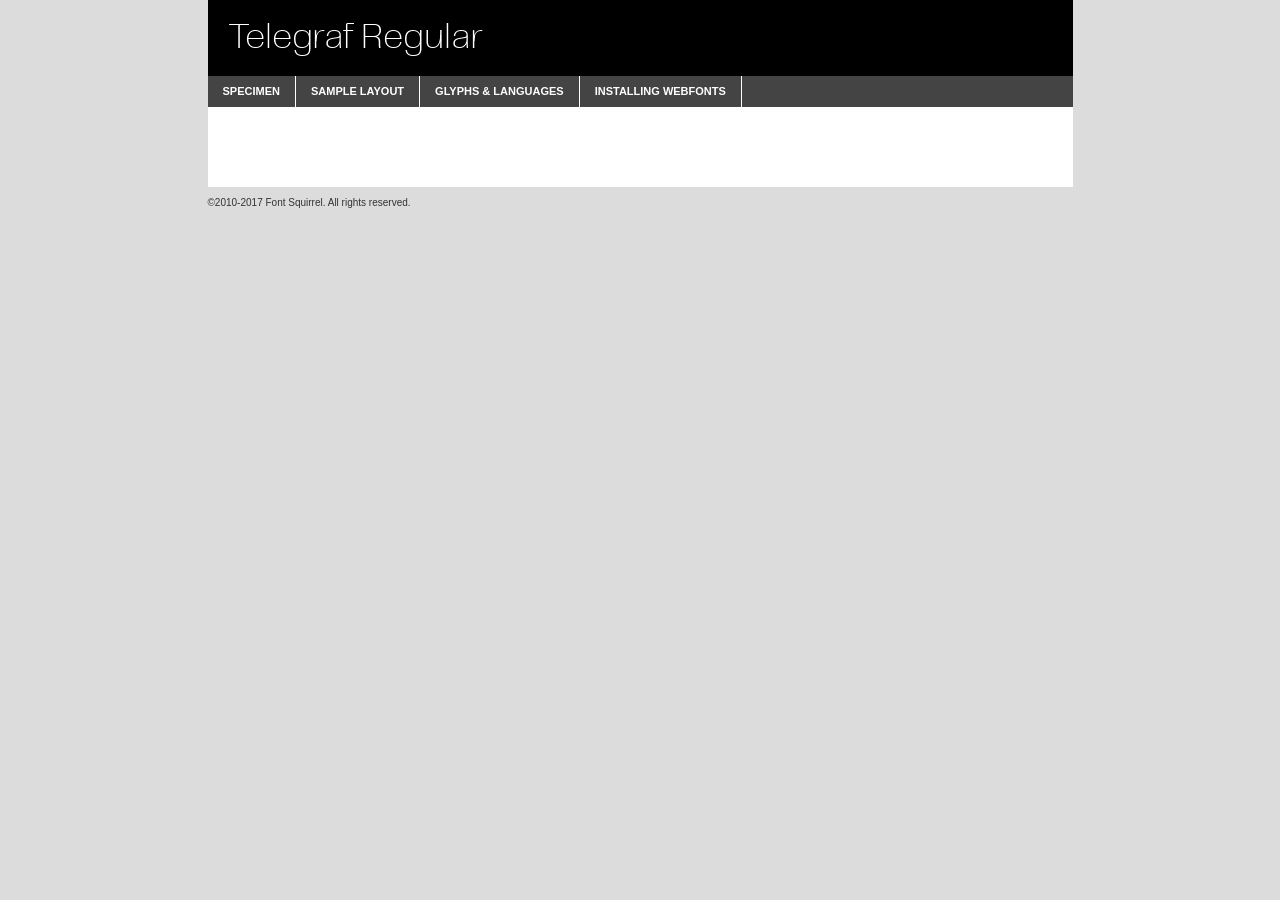
<file: static/fonts/pptelegraf-variable-demo.html>
<!DOCTYPE html PUBLIC "-//W3C//DTD XHTML 1.0 Transitional//EN"
	"http://www.w3.org/TR/xhtml1/DTD/xhtml1-transitional.dtd">

<html xmlns="http://www.w3.org/1999/xhtml" xml:lang="en" lang="en">
<head>
	<meta http-equiv="Content-Type" content="text/html; charset=utf-8" />
	<script src="http://ajax.googleapis.com/ajax/libs/jquery/1.7.2/jquery.min.js" type="text/javascript" charset="utf-8"></script>
	<script type="text/javascript">
	(function($){$.fn.easyTabs=function(option){var param=jQuery.extend({fadeSpeed:"fast",defaultContent:1,activeClass:'active'},option);$(this).each(function(){var thisId="#"+this.id;if(param.defaultContent==''){param.defaultContent=1;}
	if(typeof param.defaultContent=="number")
	{var defaultTab=$(thisId+" .tabs li:eq("+(param.defaultContent-1)+") a").attr('href').substr(1);}else{var defaultTab=param.defaultContent;}
	$(thisId+" .tabs li a").each(function(){var tabToHide=$(this).attr('href').substr(1);$("#"+tabToHide).addClass('easytabs-tab-content');});hideAll();changeContent(defaultTab);function hideAll(){$(thisId+" .easytabs-tab-content").hide();}
	function changeContent(tabId){hideAll();$(thisId+" .tabs li").removeClass(param.activeClass);$(thisId+" .tabs li a[href=#"+tabId+"]").closest('li').addClass(param.activeClass);if(param.fadeSpeed!="none")
	{$(thisId+" #"+tabId).fadeIn(param.fadeSpeed);}else{$(thisId+" #"+tabId).show();}}
	$(thisId+" .tabs li").click(function(){var tabId=$(this).find('a').attr('href').substr(1);changeContent(tabId);return false;});});}})(jQuery);
	</script>
	<link rel="stylesheet" href="specimen_files/specimen_stylesheet.css" type="text/css" charset="utf-8" />
	<link rel="stylesheet" href="stylesheet.css" type="text/css" charset="utf-8" />

	<style type="text/css">
					body{
				font-family: 'telegrafregular';
							}
		</style>

	<title>Telegraf Regular Specimen</title>
	
	
	<script type="text/javascript" charset="utf-8">
		$(document).ready(function() {
			$('#container').easyTabs({defaultContent:1});
		});
	</script>
</head>

<body>
<div id="container">
	<div id="header">
		Telegraf Regular	</div>
	<ul class="tabs">
		<li><a href="#specimen">Specimen</a></li>
		<li><a href="#layout">Sample Layout</a></li>
				<li><a href="#glyphs">Glyphs &amp; Languages</a></li>
		<li><a href="#installing">Installing Webfonts</a></li>
		
	</ul>
	
	<div id="main_content">

		
			<div id="specimen">
		
				<div class="section">
					<div class="grid12 firstcol">
						<div class="huge">AaBb</div>
					</div>
				</div>
		
				<div class="section">
					<div class="glyph_range">A&#x200B;B&#x200b;C&#x200b;D&#x200b;E&#x200b;F&#x200b;G&#x200b;H&#x200b;I&#x200b;J&#x200b;K&#x200b;L&#x200b;M&#x200b;N&#x200b;O&#x200b;P&#x200b;Q&#x200b;R&#x200b;S&#x200b;T&#x200b;U&#x200b;V&#x200b;W&#x200b;X&#x200b;Y&#x200b;Z&#x200b;a&#x200b;b&#x200b;c&#x200b;d&#x200b;e&#x200b;f&#x200b;g&#x200b;h&#x200b;i&#x200b;j&#x200b;k&#x200b;l&#x200b;m&#x200b;n&#x200b;o&#x200b;p&#x200b;q&#x200b;r&#x200b;s&#x200b;t&#x200b;u&#x200b;v&#x200b;w&#x200b;x&#x200b;y&#x200b;z&#x200b;1&#x200b;2&#x200b;3&#x200b;4&#x200b;5&#x200b;6&#x200b;7&#x200b;8&#x200b;9&#x200b;0&#x200b;&amp;&#x200b;.&#x200b;,&#x200b;?&#x200b;!&#x200b;&#64;&#x200b;(&#x200b;)&#x200b;#&#x200b;$&#x200b;%&#x200b;*&#x200b;+&#x200b;-&#x200b;=&#x200b;:&#x200b;;</div>
				</div>
				<div class="section">
					<div class="grid12 firstcol">
						<table class="sample_table">
							<tr><td>10</td><td class="size10">abcdefghijklmnopqrstuvwxyzABCDEFGHIJKLMNOPQRSTUVWXYZ0123456789abcdefghijklmnopqrstuvwxyzABCDEFGHIJKLMNOPQRSTUVWXYZ0123456789abcdefghijklmnopqrstuvwxyzABCDEFGHIJKLMNOPQRSTUVWXYZ</td></tr>
							<tr><td>11</td><td class="size11">abcdefghijklmnopqrstuvwxyzABCDEFGHIJKLMNOPQRSTUVWXYZ0123456789abcdefghijklmnopqrstuvwxyzABCDEFGHIJKLMNOPQRSTUVWXYZ0123456789abcdefghijklmnopqrstuvwxyzABCDEFGHIJKLMNOPQRSTUVWXYZ</td></tr>
							<tr><td>12</td><td class="size12">abcdefghijklmnopqrstuvwxyzABCDEFGHIJKLMNOPQRSTUVWXYZ0123456789abcdefghijklmnopqrstuvwxyzABCDEFGHIJKLMNOPQRSTUVWXYZ0123456789abcdefghijklmnopqrstuvwxyzABCDEFGHIJKLMNOPQRSTUVWXYZ</td></tr>
							<tr><td>13</td><td class="size13">abcdefghijklmnopqrstuvwxyzABCDEFGHIJKLMNOPQRSTUVWXYZ0123456789abcdefghijklmnopqrstuvwxyzABCDEFGHIJKLMNOPQRSTUVWXYZ0123456789abcdefghijklmnopqrstuvwxyzABCDEFGHIJKLMNOPQRSTUVWXYZ</td></tr>
							<tr><td>14</td><td class="size14">abcdefghijklmnopqrstuvwxyzABCDEFGHIJKLMNOPQRSTUVWXYZ0123456789abcdefghijklmnopqrstuvwxyzABCDEFGHIJKLMNOPQRSTUVWXYZ0123456789abcdefghijklmnopqrstuvwxyzABCDEFGHIJKLMNOPQRSTUVWXYZ</td></tr>
							<tr><td>16</td><td class="size16">abcdefghijklmnopqrstuvwxyzABCDEFGHIJKLMNOPQRSTUVWXYZ0123456789abcdefghijklmnopqrstuvwxyzABCDEFGHIJKLMNOPQRSTUVWXYZ</td></tr>
							<tr><td>18</td><td class="size18">abcdefghijklmnopqrstuvwxyzABCDEFGHIJKLMNOPQRSTUVWXYZ0123456789abcdefghijklmnopqrstuvwxyzABCDEFGHIJKLMNOPQRSTUVWXYZ</td></tr>
							<tr><td>20</td><td class="size20">abcdefghijklmnopqrstuvwxyzABCDEFGHIJKLMNOPQRSTUVWXYZ0123456789abcdefghijklmnopqrstuvwxyzABCDEFGHIJKLMNOPQRSTUVWXYZ</td></tr>
							<tr><td>24</td><td class="size24">abcdefghijklmnopqrstuvwxyzABCDEFGHIJKLMNOPQRSTUVWXYZ0123456789abcdefghijklmnopqrstuvwxyzABCDEFGHIJKLMNOPQRSTUVWXYZ</td></tr>
							<tr><td>30</td><td class="size30">abcdefghijklmnopqrstuvwxyzABCDEFGHIJKLMNOPQRSTUVWXYZ0123456789abcdefghijklmnopqrstuvwxyzABCDEFGHIJKLMNOPQRSTUVWXYZ</td></tr>
							<tr><td>36</td><td class="size36">abcdefghijklmnopqrstuvwxyzABCDEFGHIJKLMNOPQRSTUVWXYZ0123456789abcdefghijklmnopqrstuvwxyzABCDEFGHIJKLMNOPQRSTUVWXYZ</td></tr>
							<tr><td>48</td><td class="size48">abcdefghijklmnopqrstuvwxyzABCDEFGHIJKLMNOPQRSTUVWXYZ0123456789abcdefghijklmnopqrstuvwxyzABCDEFGHIJKLMNOPQRSTUVWXYZ</td></tr>
							<tr><td>60</td><td class="size60">abcdefghijklmnopqrstuvwxyzABCDEFGHIJKLMNOPQRSTUVWXYZ0123456789abcdefghijklmnopqrstuvwxyzABCDEFGHIJKLMNOPQRSTUVWXYZ</td></tr>
							<tr><td>72</td><td class="size72">abcdefghijklmnopqrstuvwxyzABCDEFGHIJKLMNOPQRSTUVWXYZ0123456789abcdefghijklmnopqrstuvwxyzABCDEFGHIJKLMNOPQRSTUVWXYZ</td></tr>
							<tr><td>90</td><td class="size90">abcdefghijklmnopqrstuvwxyzABCDEFGHIJKLMNOPQRSTUVWXYZ0123456789abcdefghijklmnopqrstuvwxyzABCDEFGHIJKLMNOPQRSTUVWXYZ</td></tr>
						</table>
				
					</div>
			
				</div>
		
		
		
								<div class="section" id="bodycomparison">


										<div id="xheight">
				<div class="fontbody">&#x25FC;&#x25FC;&#x25FC;&#x25FC;&#x25FC;&#x25FC;&#x25FC;&#x25FC;&#x25FC;&#x25FC;&#x25FC;&#x25FC;&#x25FC;&#x25FC;&#x25FC;&#x25FC;&#x25FC;&#x25FC;&#x25FC;&#x25FC;&#x25FC;&#x25FC;&#x25FC;&#x25FC;&#x25FC;&#x25FC;&#x25FC;&#x25FC;&#x25FC;&#x25FC;&#x25FC;&#x25FC;&#x25FC;&#x25FC;&#x25FC;&#x25FC;&#x25FC;&#x25FC;&#x25FC;&#x25FC;&#x25FC;&#x25FC;&#x25FC;&#x25FC;&#x25FC;&#x25FC;&#x25FC;&#x25FC;&#x25FC;&#x25FC;&#x25FC;&#x25FC;&#x25FC;&#x25FC;&#x25FC;&#x25FC;&#x25FC;&#x25FC;&#x25FC;&#x25FC;&#x25FC;&#x25FC;&#x25FC;&#x25FC;&#x25FC;&#x25FC;&#x25FC;&#x25FC;&#x25FC;&#x25FC;&#x25FC;&#x25FC;&#x25FC;&#x25FC;&#x25FC;&#x25FC;&#x25FC;&#x25FC;&#x25FC;&#x25FC;&#x25FC;&#x25FC;&#x25FC;&#x25FC;&#x25FC;&#x25FC;&#x25FC;&#x25FC;&#x25FC;&#x25FC;&#x25FC;&#x25FC;&#x25FC;&#x25FC;&#x25FC;&#x25FC;&#x25FC;&#x25FC;&#x25FC;body</div><div class="arialbody">body</div><div class="verdanabody">body</div><div class="georgiabody">body</div></div>
										<div class="fontbody" style="z-index:1">
											body<span>Telegraf Regular</span>
										</div>
										<div class="arialbody" style="z-index:1">
											body<span>Arial</span>
										</div>
										<div class="verdanabody" style="z-index:1">
											body<span>Verdana</span>
										</div>
										<div class="georgiabody" style="z-index:1">
											body<span>Georgia</span>
										</div>



								</div>
		
		
				<div class="section psample psample_row1" id="">
					
					<div class="grid2 firstcol">
						<p class="size10"><span>10.</span>Aenean lacinia bibendum nulla sed consectetur. Fusce dapibus, tellus ac cursus commodo, tortor mauris condimentum nibh, ut fermentum massa justo sit amet risus. Nullam id dolor id nibh ultricies vehicula ut id elit. Cum sociis natoque penatibus et magnis dis parturient montes, nascetur ridiculus mus. Nulla vitae elit libero, a pharetra augue.</p>
			
					</div>
					<div class="grid3">
						<p class="size11"><span>11.</span>Aenean lacinia bibendum nulla sed consectetur. Fusce dapibus, tellus ac cursus commodo, tortor mauris condimentum nibh, ut fermentum massa justo sit amet risus. Nullam id dolor id nibh ultricies vehicula ut id elit. Cum sociis natoque penatibus et magnis dis parturient montes, nascetur ridiculus mus. Nulla vitae elit libero, a pharetra augue.</p>
			
					</div>
					<div class="grid3">
						<p class="size12"><span>12.</span>Aenean lacinia bibendum nulla sed consectetur. Fusce dapibus, tellus ac cursus commodo, tortor mauris condimentum nibh, ut fermentum massa justo sit amet risus. Nullam id dolor id nibh ultricies vehicula ut id elit. Cum sociis natoque penatibus et magnis dis parturient montes, nascetur ridiculus mus. Nulla vitae elit libero, a pharetra augue.</p>
			
					</div>
					<div class="grid4">
						<p class="size13"><span>13.</span>Aenean lacinia bibendum nulla sed consectetur. Fusce dapibus, tellus ac cursus commodo, tortor mauris condimentum nibh, ut fermentum massa justo sit amet risus. Nullam id dolor id nibh ultricies vehicula ut id elit. Cum sociis natoque penatibus et magnis dis parturient montes, nascetur ridiculus mus. Nulla vitae elit libero, a pharetra augue.</p>
			
					</div>
					<div class="white_blend"></div>
					
				</div>
				<div class="section psample psample_row2" id="">
					<div class="grid3 firstcol">
						<p class="size14"><span>14.</span>Aenean lacinia bibendum nulla sed consectetur. Fusce dapibus, tellus ac cursus commodo, tortor mauris condimentum nibh, ut fermentum massa justo sit amet risus. Nullam id dolor id nibh ultricies vehicula ut id elit. Cum sociis natoque penatibus et magnis dis parturient montes, nascetur ridiculus mus. Nulla vitae elit libero, a pharetra augue.</p>
			
					</div>
					<div class="grid4">
						<p class="size16"><span>16.</span>Aenean lacinia bibendum nulla sed consectetur. Fusce dapibus, tellus ac cursus commodo, tortor mauris condimentum nibh, ut fermentum massa justo sit amet risus. Nullam id dolor id nibh ultricies vehicula ut id elit. Cum sociis natoque penatibus et magnis dis parturient montes, nascetur ridiculus mus. Nulla vitae elit libero, a pharetra augue.</p>
			
					</div>
					<div class="grid5">
						<p class="size18"><span>18.</span>Aenean lacinia bibendum nulla sed consectetur. Fusce dapibus, tellus ac cursus commodo, tortor mauris condimentum nibh, ut fermentum massa justo sit amet risus. Nullam id dolor id nibh ultricies vehicula ut id elit. Cum sociis natoque penatibus et magnis dis parturient montes, nascetur ridiculus mus. Nulla vitae elit libero, a pharetra augue.</p>
			
					</div>

					<div class="white_blend"></div>

				</div>
				
				<div class="section psample psample_row3" id="">
					<div class="grid5 firstcol">
						<p class="size20"><span>20.</span>Aenean lacinia bibendum nulla sed consectetur. Fusce dapibus, tellus ac cursus commodo, tortor mauris condimentum nibh, ut fermentum massa justo sit amet risus. Nullam id dolor id nibh ultricies vehicula ut id elit. Cum sociis natoque penatibus et magnis dis parturient montes, nascetur ridiculus mus. Nulla vitae elit libero, a pharetra augue.</p>
					</div>
					<div class="grid7">
						<p class="size24"><span>24.</span>Aenean lacinia bibendum nulla sed consectetur. Fusce dapibus, tellus ac cursus commodo, tortor mauris condimentum nibh, ut fermentum massa justo sit amet risus. Nullam id dolor id nibh ultricies vehicula ut id elit. Cum sociis natoque penatibus et magnis dis parturient montes, nascetur ridiculus mus. Nulla vitae elit libero, a pharetra augue.</p>
					</div>
					
					<div class="white_blend"></div>
					
				</div>
				
				<div class="section psample psample_row4" id="">
					<div class="grid12 firstcol">
						<p class="size30"><span>30.</span>Aenean lacinia bibendum nulla sed consectetur. Fusce dapibus, tellus ac cursus commodo, tortor mauris condimentum nibh, ut fermentum massa justo sit amet risus. Nullam id dolor id nibh ultricies vehicula ut id elit. Cum sociis natoque penatibus et magnis dis parturient montes, nascetur ridiculus mus. Nulla vitae elit libero, a pharetra augue.</p>
					</div>
					<div class="white_blend"></div>
					
				</div>
				
				
				
				<div class="section psample psample_row1 fullreverse">
					<div class="grid2 firstcol">
						<p class="size10"><span>10.</span>Aenean lacinia bibendum nulla sed consectetur. Fusce dapibus, tellus ac cursus commodo, tortor mauris condimentum nibh, ut fermentum massa justo sit amet risus. Nullam id dolor id nibh ultricies vehicula ut id elit. Cum sociis natoque penatibus et magnis dis parturient montes, nascetur ridiculus mus. Nulla vitae elit libero, a pharetra augue.</p>
			
					</div>
					<div class="grid3">
						<p class="size11"><span>11.</span>Aenean lacinia bibendum nulla sed consectetur. Fusce dapibus, tellus ac cursus commodo, tortor mauris condimentum nibh, ut fermentum massa justo sit amet risus. Nullam id dolor id nibh ultricies vehicula ut id elit. Cum sociis natoque penatibus et magnis dis parturient montes, nascetur ridiculus mus. Nulla vitae elit libero, a pharetra augue.</p>
			
					</div>
					<div class="grid3">
						<p class="size12"><span>12.</span>Aenean lacinia bibendum nulla sed consectetur. Fusce dapibus, tellus ac cursus commodo, tortor mauris condimentum nibh, ut fermentum massa justo sit amet risus. Nullam id dolor id nibh ultricies vehicula ut id elit. Cum sociis natoque penatibus et magnis dis parturient montes, nascetur ridiculus mus. Nulla vitae elit libero, a pharetra augue.</p>
			
					</div>
					<div class="grid4">
						<p class="size13"><span>13.</span>Aenean lacinia bibendum nulla sed consectetur. Fusce dapibus, tellus ac cursus commodo, tortor mauris condimentum nibh, ut fermentum massa justo sit amet risus. Nullam id dolor id nibh ultricies vehicula ut id elit. Cum sociis natoque penatibus et magnis dis parturient montes, nascetur ridiculus mus. Nulla vitae elit libero, a pharetra augue.</p>
			
					</div>
					<div class="black_blend"></div>
					
				</div>
				
				<div class="section psample psample_row2 fullreverse">
					<div class="grid3 firstcol">
						<p class="size14"><span>14.</span>Aenean lacinia bibendum nulla sed consectetur. Fusce dapibus, tellus ac cursus commodo, tortor mauris condimentum nibh, ut fermentum massa justo sit amet risus. Nullam id dolor id nibh ultricies vehicula ut id elit. Cum sociis natoque penatibus et magnis dis parturient montes, nascetur ridiculus mus. Nulla vitae elit libero, a pharetra augue.</p>
			
					</div>
					<div class="grid4">
						<p class="size16"><span>16.</span>Aenean lacinia bibendum nulla sed consectetur. Fusce dapibus, tellus ac cursus commodo, tortor mauris condimentum nibh, ut fermentum massa justo sit amet risus. Nullam id dolor id nibh ultricies vehicula ut id elit. Cum sociis natoque penatibus et magnis dis parturient montes, nascetur ridiculus mus. Nulla vitae elit libero, a pharetra augue.</p>
			
					</div>
					<div class="grid5">
						<p class="size18"><span>18.</span>Aenean lacinia bibendum nulla sed consectetur. Fusce dapibus, tellus ac cursus commodo, tortor mauris condimentum nibh, ut fermentum massa justo sit amet risus. Nullam id dolor id nibh ultricies vehicula ut id elit. Cum sociis natoque penatibus et magnis dis parturient montes, nascetur ridiculus mus. Nulla vitae elit libero, a pharetra augue.</p>
			
					</div>
					<div class="black_blend"></div>

				</div>
				
				<div class="section psample fullreverse psample_row3" id="">
					<div class="grid5 firstcol">
						<p class="size20"><span>20.</span>Aenean lacinia bibendum nulla sed consectetur. Fusce dapibus, tellus ac cursus commodo, tortor mauris condimentum nibh, ut fermentum massa justo sit amet risus. Nullam id dolor id nibh ultricies vehicula ut id elit. Cum sociis natoque penatibus et magnis dis parturient montes, nascetur ridiculus mus. Nulla vitae elit libero, a pharetra augue.</p>
					</div>
					<div class="grid7">
						<p class="size24"><span>24.</span>Aenean lacinia bibendum nulla sed consectetur. Fusce dapibus, tellus ac cursus commodo, tortor mauris condimentum nibh, ut fermentum massa justo sit amet risus. Nullam id dolor id nibh ultricies vehicula ut id elit. Cum sociis natoque penatibus et magnis dis parturient montes, nascetur ridiculus mus. Nulla vitae elit libero, a pharetra augue.</p>
					</div>
					
					<div class="black_blend"></div>
					
				</div>
				
				<div class="section psample fullreverse psample_row4" id="" style="border-bottom: 20px #000 solid;">
					<div class="grid12 firstcol">
						<p class="size30"><span>30.</span>Aenean lacinia bibendum nulla sed consectetur. Fusce dapibus, tellus ac cursus commodo, tortor mauris condimentum nibh, ut fermentum massa justo sit amet risus. Nullam id dolor id nibh ultricies vehicula ut id elit. Cum sociis natoque penatibus et magnis dis parturient montes, nascetur ridiculus mus. Nulla vitae elit libero, a pharetra augue.</p>
					</div>
					<div class="black_blend"></div>
					
				</div>
				
				
				
				
			</div>
			
			<div id="layout">
				
				<div class="section">
					
					<div class="grid12 firstcol">
						<h1>Lorem Ipsum Dolor</h1>
						<h2>Etiam porta sem malesuada magna mollis euismod</h2>
						
						<p class="byline">By <a href="#link">Aenean Lacinia</a></p>
					</div>
				</div>
				<div class="section">
					<div class="grid8 firstcol">
						<p class="large">Donec sed odio dui. Morbi leo risus, porta ac consectetur ac, vestibulum at eros. Fusce dapibus, tellus ac cursus commodo, tortor mauris condimentum nibh, ut fermentum massa justo sit amet risus. </p>

						
						<h3>Pellentesque ornare sem</h3>

						<p>Maecenas sed diam eget risus varius blandit sit amet non magna. Maecenas faucibus mollis interdum. Donec ullamcorper nulla non metus auctor fringilla. Nullam id dolor id nibh ultricies vehicula ut id elit. Nullam id dolor id nibh ultricies vehicula ut id elit. </p>

						<p>Aenean eu leo quam. Pellentesque ornare sem lacinia quam venenatis vestibulum. Lorem ipsum dolor sit amet, consectetur adipiscing elit. Cum sociis natoque penatibus et magnis dis parturient montes, nascetur ridiculus mus. </p>

						<p>Nulla vitae elit libero, a pharetra augue. Praesent commodo cursus magna, vel scelerisque nisl consectetur et. Aenean lacinia bibendum nulla sed consectetur. </p>

						<p>Nullam quis risus eget urna mollis ornare vel eu leo. Nullam quis risus eget urna mollis ornare vel eu leo. Maecenas sed diam eget risus varius blandit sit amet non magna. Donec ullamcorper nulla non metus auctor fringilla. </p>

						<h3>Cras mattis consectetur</h3>

						<p>Aenean eu leo quam. Pellentesque ornare sem lacinia quam venenatis vestibulum. Aenean lacinia bibendum nulla sed consectetur. Integer posuere erat a ante venenatis dapibus posuere velit aliquet. Cras mattis consectetur purus sit amet fermentum. </p>

						<p>Nullam id dolor id nibh ultricies vehicula ut id elit. Nullam quis risus eget urna mollis ornare vel eu leo. Cras mattis consectetur purus sit amet fermentum.</p>
					</div>
					
					<div class="grid4 sidebar">
						
						<div class="box reverse">
							<p class="last">Nullam quis risus eget urna mollis ornare vel eu leo. Donec ullamcorper nulla non metus auctor fringilla. Cras mattis consectetur purus sit amet fermentum. Sed posuere consectetur est at lobortis. Lorem ipsum dolor sit amet, consectetur adipiscing elit. </p>
						</div>
						
						<p class="caption">Maecenas sed diam eget risus varius.</p>

						<p>Vestibulum id ligula porta felis euismod semper. Integer posuere erat a ante venenatis dapibus posuere velit aliquet. Vestibulum id ligula porta felis euismod semper. Sed posuere consectetur est at lobortis. Maecenas sed diam eget risus varius blandit sit amet non magna. Fusce dapibus, tellus ac cursus commodo, tortor mauris condimentum nibh, ut fermentum massa justo sit amet risus. </p>

					

						<p>Duis mollis, est non commodo luctus, nisi erat porttitor ligula, eget lacinia odio sem nec elit. Aenean lacinia bibendum nulla sed consectetur. Vivamus sagittis lacus vel augue laoreet rutrum faucibus dolor auctor. Aenean lacinia bibendum nulla sed consectetur. Nullam quis risus eget urna mollis ornare vel eu leo. </p>

						<p>Praesent commodo cursus magna, vel scelerisque nisl consectetur et. Donec ullamcorper nulla non metus auctor fringilla. Maecenas faucibus mollis interdum. Fusce dapibus, tellus ac cursus commodo, tortor mauris condimentum nibh, ut fermentum massa justo sit amet risus. </p>

					</div>
				</div>
				
			</div>


			



		<div id="glyphs">
			<div class="section">
				<div class="grid12 firstcol">
			
				<h1>Language Support</h1>
				<p>The subset of Telegraf Regular in this kit supports the following languages:<br />
			
					Albanian, Basque, Breton, Chamorro, Danish, Dutch, English, Faroese, Finnish, French, Frisian, Galician, German, Icelandic, Italian, Malagasy, Norwegian, Portuguese, Spanish, Alsatian, Aragonese, Arapaho, Arrernte, Asturian, Aymara, Bislama, Cebuano, Corsican, Fijian, French_creole, Genoese, Gilbertese, Greenlandic, Haitian_creole, Hiligaynon, Hmong, Hopi, Ibanag, Iloko_ilokano, Indonesian, Interglossa_glosa, Interlingua, Irish_gaelic, Jerriais, Lojban, Lombard, Luxembourgeois, Manx, Mohawk, Norfolk_pitcairnese, Occitan, Oromo, Pangasinan, Papiamento, Piedmontese, Potawatomi, Rhaeto-romance, Romansh, Rotokas, Sami_lule, Samoan, Sardinian, Scots_gaelic, Seychelles_creole, Shona, Sicilian, Somali, Southern_ndebele, Swahili, Swati_swazi, Tagalog_filipino_pilipino, Tetum, Tok_pisin, Uyghur_latinized, Volapuk, Walloon, Warlpiri, Xhosa, Yapese, Zulu, Latinbasic, Ubasic, Demo				</p>
				<h1>Glyph Chart</h1>
				<p>The subset of Telegraf Regular in this kit includes all the glyphs listed below. Unicode entities are included above each glyph to help you insert individual characters into your layout.</p>
				<div id="glyph_chart">
			
																				 <div><p>&amp;#32;</p>&#32;</div>
																				 <div><p>&amp;#33;</p>&#33;</div>
																				 <div><p>&amp;#34;</p>&#34;</div>
																				 <div><p>&amp;#35;</p>&#35;</div>
																				 <div><p>&amp;#36;</p>&#36;</div>
																				 <div><p>&amp;#37;</p>&#37;</div>
																				 <div><p>&amp;#38;</p>&#38;</div>
																				 <div><p>&amp;#39;</p>&#39;</div>
																				 <div><p>&amp;#40;</p>&#40;</div>
																				 <div><p>&amp;#41;</p>&#41;</div>
																				 <div><p>&amp;#42;</p>&#42;</div>
																				 <div><p>&amp;#43;</p>&#43;</div>
																				 <div><p>&amp;#44;</p>&#44;</div>
																				 <div><p>&amp;#45;</p>&#45;</div>
																				 <div><p>&amp;#46;</p>&#46;</div>
																				 <div><p>&amp;#47;</p>&#47;</div>
																				 <div><p>&amp;#48;</p>&#48;</div>
																				 <div><p>&amp;#49;</p>&#49;</div>
																				 <div><p>&amp;#50;</p>&#50;</div>
																				 <div><p>&amp;#51;</p>&#51;</div>
																				 <div><p>&amp;#52;</p>&#52;</div>
																				 <div><p>&amp;#53;</p>&#53;</div>
																				 <div><p>&amp;#54;</p>&#54;</div>
																				 <div><p>&amp;#55;</p>&#55;</div>
																				 <div><p>&amp;#56;</p>&#56;</div>
																				 <div><p>&amp;#57;</p>&#57;</div>
																				 <div><p>&amp;#58;</p>&#58;</div>
																				 <div><p>&amp;#59;</p>&#59;</div>
																				 <div><p>&amp;#60;</p>&#60;</div>
																				 <div><p>&amp;#61;</p>&#61;</div>
																				 <div><p>&amp;#62;</p>&#62;</div>
																				 <div><p>&amp;#63;</p>&#63;</div>
																				 <div><p>&amp;#64;</p>&#64;</div>
																				 <div><p>&amp;#65;</p>&#65;</div>
																				 <div><p>&amp;#66;</p>&#66;</div>
																				 <div><p>&amp;#67;</p>&#67;</div>
																				 <div><p>&amp;#68;</p>&#68;</div>
																				 <div><p>&amp;#69;</p>&#69;</div>
																				 <div><p>&amp;#70;</p>&#70;</div>
																				 <div><p>&amp;#71;</p>&#71;</div>
																				 <div><p>&amp;#72;</p>&#72;</div>
																				 <div><p>&amp;#73;</p>&#73;</div>
																				 <div><p>&amp;#74;</p>&#74;</div>
																				 <div><p>&amp;#75;</p>&#75;</div>
																				 <div><p>&amp;#76;</p>&#76;</div>
																				 <div><p>&amp;#77;</p>&#77;</div>
																				 <div><p>&amp;#78;</p>&#78;</div>
																				 <div><p>&amp;#79;</p>&#79;</div>
																				 <div><p>&amp;#80;</p>&#80;</div>
																				 <div><p>&amp;#81;</p>&#81;</div>
																				 <div><p>&amp;#82;</p>&#82;</div>
																				 <div><p>&amp;#83;</p>&#83;</div>
																				 <div><p>&amp;#84;</p>&#84;</div>
																				 <div><p>&amp;#85;</p>&#85;</div>
																				 <div><p>&amp;#86;</p>&#86;</div>
																				 <div><p>&amp;#87;</p>&#87;</div>
																				 <div><p>&amp;#88;</p>&#88;</div>
																				 <div><p>&amp;#89;</p>&#89;</div>
																				 <div><p>&amp;#90;</p>&#90;</div>
																				 <div><p>&amp;#91;</p>&#91;</div>
																				 <div><p>&amp;#92;</p>&#92;</div>
																				 <div><p>&amp;#93;</p>&#93;</div>
																				 <div><p>&amp;#94;</p>&#94;</div>
																				 <div><p>&amp;#95;</p>&#95;</div>
																				 <div><p>&amp;#96;</p>&#96;</div>
																				 <div><p>&amp;#97;</p>&#97;</div>
																				 <div><p>&amp;#98;</p>&#98;</div>
																				 <div><p>&amp;#99;</p>&#99;</div>
																				 <div><p>&amp;#100;</p>&#100;</div>
																				 <div><p>&amp;#101;</p>&#101;</div>
																				 <div><p>&amp;#102;</p>&#102;</div>
																				 <div><p>&amp;#103;</p>&#103;</div>
																				 <div><p>&amp;#104;</p>&#104;</div>
																				 <div><p>&amp;#105;</p>&#105;</div>
																				 <div><p>&amp;#106;</p>&#106;</div>
																				 <div><p>&amp;#107;</p>&#107;</div>
																				 <div><p>&amp;#108;</p>&#108;</div>
																				 <div><p>&amp;#109;</p>&#109;</div>
																				 <div><p>&amp;#110;</p>&#110;</div>
																				 <div><p>&amp;#111;</p>&#111;</div>
																				 <div><p>&amp;#112;</p>&#112;</div>
																				 <div><p>&amp;#113;</p>&#113;</div>
																				 <div><p>&amp;#114;</p>&#114;</div>
																				 <div><p>&amp;#115;</p>&#115;</div>
																				 <div><p>&amp;#116;</p>&#116;</div>
																				 <div><p>&amp;#117;</p>&#117;</div>
																				 <div><p>&amp;#118;</p>&#118;</div>
																				 <div><p>&amp;#119;</p>&#119;</div>
																				 <div><p>&amp;#120;</p>&#120;</div>
																				 <div><p>&amp;#121;</p>&#121;</div>
																				 <div><p>&amp;#122;</p>&#122;</div>
																				 <div><p>&amp;#123;</p>&#123;</div>
																				 <div><p>&amp;#124;</p>&#124;</div>
																				 <div><p>&amp;#125;</p>&#125;</div>
																				 <div><p>&amp;#126;</p>&#126;</div>
																				 <div><p>&amp;#160;</p>&#160;</div>
																				 <div><p>&amp;#161;</p>&#161;</div>
																				 <div><p>&amp;#162;</p>&#162;</div>
																				 <div><p>&amp;#163;</p>&#163;</div>
																				 <div><p>&amp;#165;</p>&#165;</div>
																				 <div><p>&amp;#166;</p>&#166;</div>
																				 <div><p>&amp;#167;</p>&#167;</div>
																				 <div><p>&amp;#168;</p>&#168;</div>
																				 <div><p>&amp;#169;</p>&#169;</div>
																				 <div><p>&amp;#171;</p>&#171;</div>
																				 <div><p>&amp;#172;</p>&#172;</div>
																				 <div><p>&amp;#173;</p>&#173;</div>
																				 <div><p>&amp;#174;</p>&#174;</div>
																				 <div><p>&amp;#175;</p>&#175;</div>
																				 <div><p>&amp;#176;</p>&#176;</div>
																				 <div><p>&amp;#177;</p>&#177;</div>
																				 <div><p>&amp;#180;</p>&#180;</div>
																				 <div><p>&amp;#181;</p>&#181;</div>
																				 <div><p>&amp;#182;</p>&#182;</div>
																				 <div><p>&amp;#183;</p>&#183;</div>
																				 <div><p>&amp;#184;</p>&#184;</div>
																				 <div><p>&amp;#187;</p>&#187;</div>
																				 <div><p>&amp;#191;</p>&#191;</div>
																				 <div><p>&amp;#192;</p>&#192;</div>
																				 <div><p>&amp;#193;</p>&#193;</div>
																				 <div><p>&amp;#194;</p>&#194;</div>
																				 <div><p>&amp;#195;</p>&#195;</div>
																				 <div><p>&amp;#196;</p>&#196;</div>
																				 <div><p>&amp;#197;</p>&#197;</div>
																				 <div><p>&amp;#198;</p>&#198;</div>
																				 <div><p>&amp;#199;</p>&#199;</div>
																				 <div><p>&amp;#200;</p>&#200;</div>
																				 <div><p>&amp;#201;</p>&#201;</div>
																				 <div><p>&amp;#202;</p>&#202;</div>
																				 <div><p>&amp;#203;</p>&#203;</div>
																				 <div><p>&amp;#204;</p>&#204;</div>
																				 <div><p>&amp;#205;</p>&#205;</div>
																				 <div><p>&amp;#206;</p>&#206;</div>
																				 <div><p>&amp;#207;</p>&#207;</div>
																				 <div><p>&amp;#208;</p>&#208;</div>
																				 <div><p>&amp;#209;</p>&#209;</div>
																				 <div><p>&amp;#210;</p>&#210;</div>
																				 <div><p>&amp;#211;</p>&#211;</div>
																				 <div><p>&amp;#212;</p>&#212;</div>
																				 <div><p>&amp;#213;</p>&#213;</div>
																				 <div><p>&amp;#214;</p>&#214;</div>
																				 <div><p>&amp;#215;</p>&#215;</div>
																				 <div><p>&amp;#216;</p>&#216;</div>
																				 <div><p>&amp;#217;</p>&#217;</div>
																				 <div><p>&amp;#218;</p>&#218;</div>
																				 <div><p>&amp;#219;</p>&#219;</div>
																				 <div><p>&amp;#220;</p>&#220;</div>
																				 <div><p>&amp;#221;</p>&#221;</div>
																				 <div><p>&amp;#222;</p>&#222;</div>
																				 <div><p>&amp;#223;</p>&#223;</div>
																				 <div><p>&amp;#224;</p>&#224;</div>
																				 <div><p>&amp;#225;</p>&#225;</div>
																				 <div><p>&amp;#226;</p>&#226;</div>
																				 <div><p>&amp;#227;</p>&#227;</div>
																				 <div><p>&amp;#228;</p>&#228;</div>
																				 <div><p>&amp;#229;</p>&#229;</div>
																				 <div><p>&amp;#230;</p>&#230;</div>
																				 <div><p>&amp;#231;</p>&#231;</div>
																				 <div><p>&amp;#232;</p>&#232;</div>
																				 <div><p>&amp;#233;</p>&#233;</div>
																				 <div><p>&amp;#234;</p>&#234;</div>
																				 <div><p>&amp;#235;</p>&#235;</div>
																				 <div><p>&amp;#236;</p>&#236;</div>
																				 <div><p>&amp;#237;</p>&#237;</div>
																				 <div><p>&amp;#238;</p>&#238;</div>
																				 <div><p>&amp;#239;</p>&#239;</div>
																				 <div><p>&amp;#240;</p>&#240;</div>
																				 <div><p>&amp;#241;</p>&#241;</div>
																				 <div><p>&amp;#242;</p>&#242;</div>
																				 <div><p>&amp;#243;</p>&#243;</div>
																				 <div><p>&amp;#244;</p>&#244;</div>
																				 <div><p>&amp;#245;</p>&#245;</div>
																				 <div><p>&amp;#246;</p>&#246;</div>
																				 <div><p>&amp;#247;</p>&#247;</div>
																				 <div><p>&amp;#248;</p>&#248;</div>
																				 <div><p>&amp;#249;</p>&#249;</div>
																				 <div><p>&amp;#250;</p>&#250;</div>
																				 <div><p>&amp;#251;</p>&#251;</div>
																				 <div><p>&amp;#252;</p>&#252;</div>
																				 <div><p>&amp;#253;</p>&#253;</div>
																				 <div><p>&amp;#254;</p>&#254;</div>
																				 <div><p>&amp;#255;</p>&#255;</div>
																				 <div><p>&amp;#338;</p>&#338;</div>
																				 <div><p>&amp;#339;</p>&#339;</div>
																				 <div><p>&amp;#376;</p>&#376;</div>
																				 <div><p>&amp;#710;</p>&#710;</div>
																				 <div><p>&amp;#732;</p>&#732;</div>
																				 <div><p>&amp;#8192;</p>&#8192;</div>
																				 <div><p>&amp;#8193;</p>&#8193;</div>
																				 <div><p>&amp;#8194;</p>&#8194;</div>
																				 <div><p>&amp;#8195;</p>&#8195;</div>
																				 <div><p>&amp;#8196;</p>&#8196;</div>
																				 <div><p>&amp;#8197;</p>&#8197;</div>
																				 <div><p>&amp;#8198;</p>&#8198;</div>
																				 <div><p>&amp;#8199;</p>&#8199;</div>
																				 <div><p>&amp;#8200;</p>&#8200;</div>
																				 <div><p>&amp;#8201;</p>&#8201;</div>
																				 <div><p>&amp;#8202;</p>&#8202;</div>
																				 <div><p>&amp;#8208;</p>&#8208;</div>
																				 <div><p>&amp;#8209;</p>&#8209;</div>
																				 <div><p>&amp;#8210;</p>&#8210;</div>
																				 <div><p>&amp;#8211;</p>&#8211;</div>
																				 <div><p>&amp;#8212;</p>&#8212;</div>
																				 <div><p>&amp;#8216;</p>&#8216;</div>
																				 <div><p>&amp;#8217;</p>&#8217;</div>
																				 <div><p>&amp;#8218;</p>&#8218;</div>
																				 <div><p>&amp;#8220;</p>&#8220;</div>
																				 <div><p>&amp;#8221;</p>&#8221;</div>
																				 <div><p>&amp;#8222;</p>&#8222;</div>
																				 <div><p>&amp;#8226;</p>&#8226;</div>
																				 <div><p>&amp;#8230;</p>&#8230;</div>
																				 <div><p>&amp;#8239;</p>&#8239;</div>
																				 <div><p>&amp;#8249;</p>&#8249;</div>
																				 <div><p>&amp;#8250;</p>&#8250;</div>
																				 <div><p>&amp;#8287;</p>&#8287;</div>
																				 <div><p>&amp;#8364;</p>&#8364;</div>
																				 <div><p>&amp;#8482;</p>&#8482;</div>
																																																</div>	
				</div>
		
		
			</div>
		</div>
		
		
		<div id="specs">
			
		</div>
	
		<div id="installing">
			<div class="section">
				<div class="grid7 firstcol">
					<h1>Installing Webfonts</h1>
					
					<p>Webfonts are supported by all major browser platforms but not all in the same way. There are currently four different font formats that must be included in order to target all browsers. This includes TTF, WOFF, EOT and SVG.</p>
					
					<h2>1. Upload your webfonts</h2>
					<p>You must upload your webfont kit to your website. They should be in or near the same directory as your CSS files.</p>
					
					<h2>2. Include the webfont stylesheet</h2>
					<p>A special CSS @font-face declaration helps the various browsers select the appropriate font it needs without causing you a bunch of headaches. Learn more about this syntax by reading the <a href="https://www.fontspring.com/blog/further-hardening-of-the-bulletproof-syntax">Fontspring blog post</a> about it. The code for it is as follows:</p>


<code>
@font-face{ 
	font-family: 'MyWebFont';
	src: url('WebFont.eot');
	src: url('WebFont.eot?#iefix') format('embedded-opentype'),
	     url('WebFont.woff') format('woff'),
	     url('WebFont.ttf') format('truetype'),
	     url('WebFont.svg#webfont') format('svg');
}
</code>

	<p>We've already gone ahead and generated the code for you. All you have to do is link to the stylesheet in your HTML, like this:</p>
	<code>&lt;link rel=&quot;stylesheet&quot; href=&quot;stylesheet.css&quot; type=&quot;text/css&quot; charset=&quot;utf-8&quot; /&gt;</code>

					<h2>3. Modify your own stylesheet</h2>
					<p>To take advantage of your new fonts, you must tell your stylesheet to use them. Look at the original @font-face declaration above and find the property called "font-family." The name linked there will be what you use to reference the font. Prepend that webfont name to the font stack in the "font-family" property, inside the selector you want to change. For example:</p>
<code>p { font-family: 'WebFont', Arial, sans-serif; }</code>

<h2>4. Test</h2>
<p>Getting webfonts to work cross-browser <em>can</em> be tricky. Use the information in the sidebar to help you if you find that fonts aren't loading in a particular browser.</p>
				</div>
				
				<div class="grid5 sidebar">
					<div class="box">
						<h2>Troubleshooting<br />Font-Face Problems</h2>
						<p>Having trouble getting your webfonts to load in your new website? Here are some tips to sort out what might be the problem.</p>

						<h3>Fonts not showing in any browser</h3>

						<p>This sounds like you need to work on the plumbing. You either did not upload the fonts to the correct directory, or you did not link the fonts properly in the CSS. If you've confirmed that all this is correct and you still have a problem, take a look at your .htaccess file and see if requests are getting intercepted.</p>

						<h3>Fonts not loading in iPhone or iPad</h3>

						<p>The most common problem here is that you are serving the fonts from an IIS server. IIS refuses to serve files that have unknown MIME types. If that is the case, you must set the MIME type for SVG to "image/svg+xml" in the server settings. Follow these instructions from Microsoft if you need help.</p>

						<h3>Fonts not loading in Firefox</h3>

						<p>The primary reason for this failure? You are still using a version Firefox older than 3.5. So upgrade already! If that isn't it, then you are very likely serving fonts from a different domain. Firefox requires that all font assets be served from the same domain. Lastly it is possible that you need to add WOFF to your list of MIME types (if you are serving via IIS.)</p>

						<h3>Fonts not loading in IE</h3>

						<p>Are you looking at Internet Explorer on an actual Windows machine or are you cheating by using a service like Adobe BrowserLab? Many of these screenshot services do not render @font-face for IE. Best to test it on a real machine.</p>

						<h3>Fonts not loading in IE9</h3>

						<p>IE9, like Firefox, requires that fonts be served from the same domain as the website. Make sure that is the case.</p>
					</div>
				</div>
			</div>
			
		</div>
	
	</div>
	<div id="footer">
		<p>&copy;2010-2017 Font Squirrel. All rights reserved.</p>
	</div>
</div>
</body>
</html>
</file>
<file: static/fonts/specimen_files/specimen_stylesheet.css>
@import url('grid_12-825-55-15.css');

/*  
	CSS Reset by Eric Meyer - Released under Public Domain
    http://meyerweb.com/eric/tools/css/reset/
*/
html, body, div, span, applet, object, iframe,
h1, h2, h3, h4, h5, h6, p, blockquote, pre,
a, abbr, acronym, address, big, cite, code,
del, dfn, em, font, img, ins, kbd, q, s, samp,
small, strike, strong, sub, sup, tt, var,
b, u, i, center, dl, dt, dd, ol, ul, li,
fieldset, form, label, legend, table, 
caption, tbody, tfoot, thead, tr, th, td 
                  {margin: 0;padding: 0;border: 0;outline: 0;
                  font-size: 100%;vertical-align: baseline;
                  background: transparent;}
body              {line-height: 1;}
ol, ul            {list-style: none;}
blockquote, q     {quotes: none;}
blockquote:before, blockquote:after,
q:before, q:after {content: '';	content: none;}
:focus            {outline: 0;}
ins               {text-decoration: none;}
del               {text-decoration: line-through;}
table             {border-collapse: collapse;border-spacing: 0;}




body {
	color: #000;
	background-color: #dcdcdc;
}

a {
	text-decoration: none;
	color: #1883ba;
}

h1{
	font-size: 32px;
	font-weight: normal;
	font-style: normal;
	margin-bottom: 18px;
}

h2{
	font-size: 18px;
}

#container {
	width: 865px;
	margin: 0px auto;
}


#header {
	padding: 20px;
	font-size: 36px;
	background-color: #000;
	color: #fff;
}

#header span {
	color: #666;
}
#main_content {
	background-color: #fff;
	padding: 60px 20px 20px;
}


#footer p {
	margin: 0;
	padding-top: 10px;
	padding-bottom: 50px;
	color: #333;
	font: 10px Arial, sans-serif;
}

.tabs {
	width: 100%;
	height: 31px;
	background-color: #444;
}
.tabs li {
	float:  left;
	margin: 0;
	overflow: hidden;
	background-color: #444;
}
.tabs li a {
	display: block;
	color: #fff;
	text-decoration: none;
	font: bold 11px/11px 'Arial';
	text-transform: uppercase;
	padding: 10px 15px;
	border-right: 1px solid #fff;
}

.tabs li a:hover {
		background-color: #00b3ff;

}

.tabs li.active a {
	color:  #000;
	background-color: #fff;
}



div.huge {
	
	font-size: 300px;
	line-height: 1em;
	padding: 0;
	letter-spacing: -.02em;
	overflow: hidden;
}
div.glyph_range {
	font-size: 72px;
	line-height: 1.1em;
}

.size10{ font-size: 10px; }
.size11{ font-size: 11px; }
.size12{ font-size: 12px; }
.size13{ font-size: 13px; }
.size14{ font-size: 14px; }
.size16{ font-size: 16px; }
.size18{ font-size: 18px; }
.size20{ font-size: 20px; }
.size24{ font-size: 24px; }
.size30{ font-size: 30px; }
.size36{ font-size: 36px; }
.size48{ font-size: 48px; }
.size60{ font-size: 60px; }
.size72{ font-size: 72px; }
.size90{ font-size: 90px; }


.psample_row1 {	height: 120px;}
.psample_row1 {	height: 120px;}
.psample_row2 {	height: 160px;}
.psample_row3 {	height: 160px;}
.psample_row4 {	height: 160px;}

.psample {
	overflow: hidden;
	position: relative;
}
.psample p {
	line-height: 1.3em;
	display: block;
	overflow: hidden;
	margin: 0;
}

.psample span {
	margin-right: .5em;
}

.white_blend {
	width: 100%;
	height: 61px;
	background-image: url([data-uri]);
	position: absolute;
	bottom: 0;
}
.black_blend {
	width: 100%;
	height: 61px;
	background-image: url([data-uri]);
	position: absolute;
	bottom: 0;
}
.fullreverse {
	background:  #000 !important;
	color:  #fff !important;
	margin-left: -20px;
	padding-left: 20px;
	margin-right: -20px;
	padding-right: 20px;
	padding: 20px;
	margin-bottom:0;
}


.sample_table td {
	padding-top: 3px;
	padding-bottom:5px;
	padding-left: 5px;
	vertical-align: middle;
	line-height: 1.2em;
}

.sample_table td:first-child {
	background-color: #eee;
	text-align: right;
	padding-right: 5px;
	padding-left: 0;
	padding: 5px;
	font: 11px/12px "Courier New", Courier, mono;
}

code {
	white-space: pre;
	background-color: #eee;
	display: block;
	padding: 10px;
	margin-bottom: 18px;
	overflow: auto;
}


.bottom,.last 	{margin-bottom:0 !important; padding-bottom:0 !important;}

.box  { 
  padding: 18px; 
  margin-bottom: 18px; 
  background: #eee; 
}

.reverse,.reversed { background:  #000 !important;color:  #fff !important; border: none !important;}

#bodycomparison {
	position: relative;
	overflow: hidden;
	font-size: 72px;
	height: 90px;
	white-space: nowrap;
}

#bodycomparison div{
	font-size: 72px;
	line-height: 90px;
	display: inline;
	margin: 0 15px 0 0;
	padding: 0;
}

#bodycomparison div span{
	font: 10px Arial;
	position: absolute;
	left: 0;
}
#xheight {
	float: none;
	position: absolute;
	color: #d9f3ff;
	font-size: 72px;
	line-height: 90px;
}

.fontbody {
 position: relative;
}
.arialbody{
	font-family: Arial;
	position: relative;
}
.verdanabody{
	font-family: Verdana;
	position: relative;
}
.georgiabody{
	font-family: Georgia;
	position: relative;
}

/* @group Layout page
 */

#layout h1 {
	font-size: 36px;
	line-height: 42px;
	font-weight: normal;
	font-style: normal;
}

#layout h2 {
	font-size: 24px;
	line-height: 23px;
	font-weight: normal;
	font-style: normal;
}

#layout h3 {
	font-size: 22px;
	line-height: 1.4em;
	margin-top: 1em;
	font-weight: normal;
	font-style: normal;
}


#layout p.byline {
	font-size: 12px;
	margin-top: 18px;
	line-height: 12px;
	margin-bottom: 0;
}
#layout p {
	font-size: 14px;
	line-height: 21px;
	margin-bottom: .5em;
}

#layout p.large{
	font-size: 18px;
	line-height: 26px;
}

#layout .sidebar p{
	font-size: 12px;
	line-height: 1.4em;
}

#layout p.caption {
	font-size: 10px;
	margin-top: -16px;
	margin-bottom: 18px;
}

/* @end */

/* @group Glyphs */

#glyph_chart div{
	background-color: #d9f3ff;
	color: black;
	float: left;
	font-size: 36px;
	height: 1.2em;
	line-height: 1.2em;
	margin-bottom: 1px;
	margin-right: 1px;
	text-align: center;
	width: 1.2em;
	position: relative;
	padding: .6em .2em .2em;
}

#glyph_chart div p {
	position: absolute;
	left: 0;
	top: 0;
	display: block;
	text-align: center;
	font: bold 9px Arial, sans-serif;
	background-color: #3a768f;
	width: 100%;
	color: #fff;
	padding: 2px 0;
}


#glyphs h1 {
	font-family: Arial, sans-serif;
}
/* @end */

/* @group Installing */

#installing {
	font: 13px Arial, sans-serif;
}

#installing p,
#glyphs p{
	line-height: 1.2em;
	margin-bottom: 18px;
	font: 13px Arial, sans-serif;
}



#installing h3{
	font-size: 15px;
	margin-top: 18px;
}

/* @end */

#rendering h1 {
	font-family: Arial, sans-serif;
}
.render_table td {
	font: 11px "Courier New", Courier, mono;
	vertical-align: middle;
}
</file>
<file: static/fonts/stylesheet.css>
/*! Generated by Font Squirrel (https://www.fontsquirrel.com) on February 27, 2022 */

@font-face {
    font-family: 'pp_telegrafultrabold';
    src: url('pptelegraf-ultrabold-webfont.woff2') format('woff2'),
         url('pptelegraf-ultrabold-webfont.woff') format('woff');
    font-weight: normal;
    font-style: normal;

}
@font-face {
    font-family: 'pp_telegrafultrabold';
    src: url('pptelegraf-ultrabold-webfont.woff2') format('woff2'),
         url('pptelegraf-ultrabold-webfont.woff') format('woff');
    font-weight: normal;
    font-style: normal;

}
@font-face {
    font-family: 'pp_telegrafultralight';
    src: url('pptelegraf-ultralight-webfont.woff2') format('woff2'),
         url('pptelegraf-ultralight-webfont.woff') format('woff');
    font-weight: normal;
    font-style: normal;

}
@font-face {
    font-family: 'telegrafregular';
    src: url('pptelegraf-variable-webfont.woff2') format('woff2'),
         url('pptelegraf-variable-webfont.woff') format('woff');
    font-weight: normal;
    font-style: normal;

}
</file>
